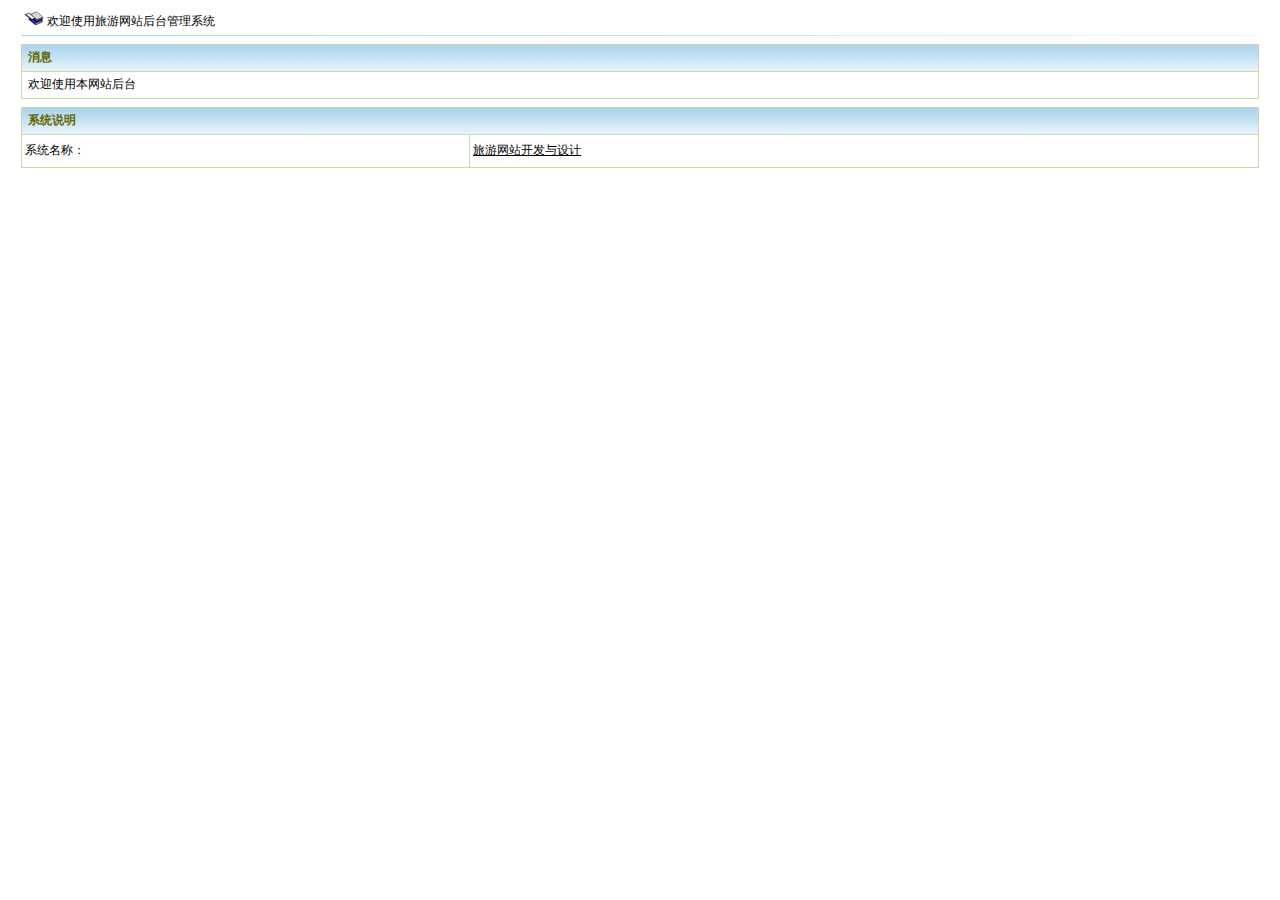
<file: WebSite4/AdminManger/main.html>
<html>
<head>
<meta http-equiv="Content-Type" content="text/html; charset=gb2312" />
<title>main</title>
<base target="_self"/>
<link rel="stylesheet" type="text/css" href="skin/css/base.css" />
<link rel="stylesheet" type="text/css" href="skin/css/main.css" />
</head>
<body leftmargin="8" topmargin='8'>
<table width="98%" border="0" align="center" cellpadding="0" cellspacing="0">
  <tr>
    <td><div style='float:left'> <img height="14" src="skin/images/frame/book1.gif" width="20" />&nbsp;��ӭʹ��������վ��̨����ϵͳ
    </div>
      <div style='float:right;padding-right:8px;'>
        <!--  //�����ӿ�  -->
      </div></td>
  </tr>
  <tr>
    <td height="1" background="skin/images/frame/sp_bg.gif" style='padding:0px'></td>
  </tr>
</table>
<table width="98%" align="center" border="0" cellpadding="3" cellspacing="1" bgcolor="#CBD8AC" style="margin-bottom:8px;margin-top:8px;">
  <tr>
    <td background="skin/images/frame/wbg.gif" bgcolor="#EEF4EA" class='title' style="height: 26px"><span>��Ϣ</span></td>
  </tr>
  <tr bgcolor="#FFFFFF">
    <td>&nbsp;��ӭʹ�ñ���վ��̨</td>
  </tr>
</table>
<table width="98%" align="center" border="0" cellpadding="4" cellspacing="1" bgcolor="#CBD8AC">
  <tr bgcolor="#EEF4EA">
    <td colspan="2" background="skin/images/frame/wbg.gif" class='title'><span>ϵͳ˵��</span></td>
  </tr>
  <tr bgcolor="#FFFFFF">
    <td height="32">
        ϵͳ���ƣ�</td>
    <td><u>������վ���������</u></td>
  </tr>
</table>
</body>
</html>
</file>
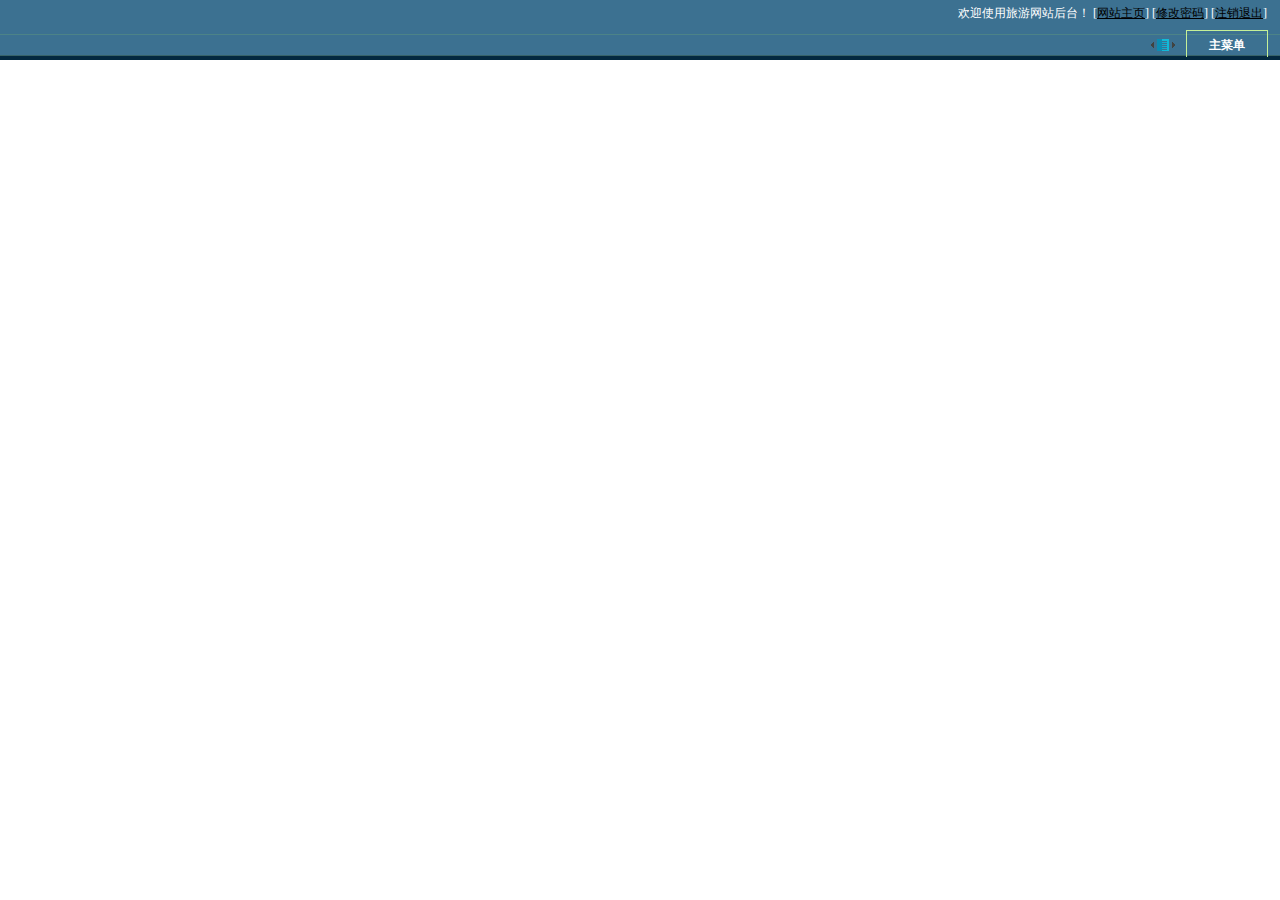
<file: WebSite4/AdminManger/top.html>
<!DOCTYPE html PUBLIC "-//W3C//DTD XHTML 1.0 Transitional//EN" "http://www.w3.org/TR/xhtml1/DTD/xhtml1-transitional.dtd">
<html xmlns="http://www.w3.org/1999/xhtml">
<head>
<meta http-equiv="Content-Type" content="text/html; charset=gb2312">
<title>top</title>
<link href="skin/css/base.css" rel="stylesheet" type="text/css">
<script language='javascript'>
var preFrameW = '206,*';
var FrameHide = 0;
var curStyle = 1;
var totalItem = 9;
function ChangeMenu(way){
	var addwidth = 10;
	var fcol = top.document.all.btFrame.cols;
	if(way==1) addwidth = 10;
	else if(way==-1) addwidth = -10;
	else if(way==0){
		if(FrameHide == 0){
			preFrameW = top.document.all.btFrame.cols;
			top.document.all.btFrame.cols = '0,*';
			FrameHide = 1;
			return;
		}else{
			top.document.all.btFrame.cols = preFrameW;
			FrameHide = 0;
			return;
		}
	}
	fcols = fcol.split(',');
	fcols[0] = parseInt(fcols[0]) + addwidth;
	top.document.all.btFrame.cols = fcols[0]+',*';
}


function mv(selobj,moveout,itemnum)
{
   if(itemnum==curStyle) return false;
   if(moveout=='m') selobj.className = 'itemsel';
   if(moveout=='o') selobj.className = 'item';
   return true;
}

function changeSel(itemnum)
{
  curStyle = itemnum;
  for(i=1;i<=totalItem;i++)
  {
     if(document.getElementById('item'+i)) document.getElementById('item'+i).className='item';
  }
  document.getElementById('item'+itemnum).className='itemsel';
}

</script>
<style>
body { padding:0px; margin:0px; }
#tpa {
	color: #009933;
	margin:0px;
	padding:0px;
	float:right;
	padding-right:10px;
}

#tpa dd {
	margin:0px;
	padding:0px;
	float:left;
	margin-right:2px;
}

#tpa dd.ditem {
	margin-right:8px;
}

#tpa dd.img {
  padding-top:6px;
}

div.item
{
  text-align:center;
	background:url(skin/images/frame/topitembg.gif) 0px 3px no-repeat;
	width:82px;
	height:26px;
	line-height:28px;
}

.itemsel {
  width:80px;
  text-align:center;
	border-left:1px solid #c5f097;
	border-right:1px solid #c5f097;
	border-top:1px solid #c5f097;
	height:26px;
	line-height:28px;
}

*html .itemsel {
	height:26px;
	line-height:26px;
}

a:link,a:visited {
 text-decoration: underline;
}

.item a:link, .item a:visited {
	font-size: 12px;
	color: #ffffff;
	text-decoration: none;
	font-weight: bold;
}

.itemsel a:hover {
	color: #ffffff;
	font-weight: bold;
	border-bottom:2px solid #E9FC65;
}

.itemsel a:link, .itemsel a:visited {
	font-size: 12px;
	color: #ffffff;
	text-decoration: none;
	font-weight: bold;
}

.itemsel a:hover {
	color: #ffffff;
	border-bottom:2px solid #E9FC65;
}

.rmain {
  padding-left:10px;
  /* background:url(skin/images/frame/toprightbg.gif) no-repeat; */
}
</style>
</head>
<body bgColor='#ffffff'>
<table width="100%" border="0" cellpadding="0" cellspacing="0" background="skin/images/frame/topbg.gif">
  <tr>
    <td width='20%' height="60"></td>
    <td width='80%' align="right" valign="bottom">
    	<table width="750" border="0" cellspacing="0" cellpadding="0">
      <tr>
      <td align="right" height="26" style="padding-right:10px;line-height:26px; color: #ffffff;">
        	��ӭʹ��������վ��̨��
        	[<a href="../Default.aspx"target="_blank">��վ��ҳ</a>]
        	[<a href=modifyPwd.aspx target='main'>�޸�����</a>]
        	[<a href=Login.aspx target="_top">ע���˳�</a>]&nbsp;
      </td>
      </tr>
      <tr>
        <td align="right" height="34" class="rmain">
		<dl id="tpa">
		<dd class='img'><a href="javascript:ChangeMenu(-1);"><img vspace="5" src="skin/images/frame/arrl.gif" border="0" width="5" height="8" alt="��С����"  title="��С����" /></a></dd>
		<dd class='img'><a href="javascript:ChangeMenu(0);"><img vspace="3" src="skin/images/frame/arrfc.gif" border="0" width="12" height="12" alt="��ʾ/��������" title="��ʾ/��������" /></a></dd>
		<dd class='img' style="margin-right:10px;"><a href="javascript:ChangeMenu(1);"><img vspace="5" src="skin/images/frame/arrr.gif" border="0" width="5" height="8" alt="��������" title="��������" /></a></dd>
		<dd><div class='itemsel' id='item1' onMouseMove="mv(this,'move',1);" onMouseOut="mv(this,'o',1);"><a href="menu.html" onclick="changeSel(1)" target="menu">���˵�</a></div></dd>

		</dl>
		</td>
      </tr>
    </table></td>
  </tr>
</table>
</body>
</html>
</file>
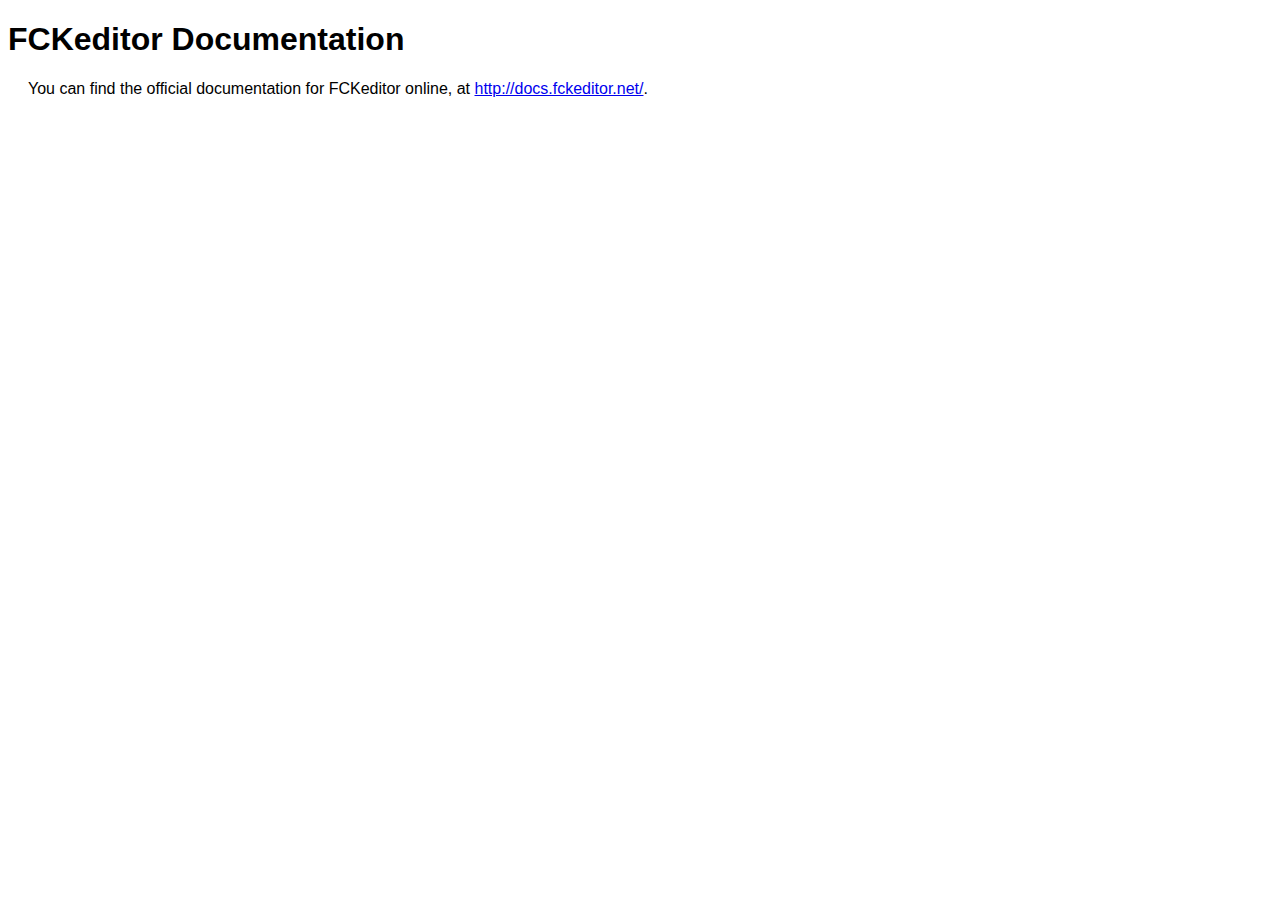
<file: WebSite4/fckeditor/_documentation.html>
﻿<!DOCTYPE html PUBLIC "-//W3C//DTD XHTML 1.0 Transitional//EN" "http://www.w3.org/TR/xhtml1/DTD/xhtml1-transitional.dtd">
<!--
 * FCKeditor - The text editor for Internet - http://www.fckeditor.net
 * Copyright (C) 2003-2010 Frederico Caldeira Knabben
 *
 * == BEGIN LICENSE ==
 *
 * Licensed under the terms of any of the following licenses at your
 * choice:
 *
 *  - GNU General Public License Version 2 or later (the "GPL")
 *    http://www.gnu.org/licenses/gpl.html
 *
 *  - GNU Lesser General Public License Version 2.1 or later (the "LGPL")
 *    http://www.gnu.org/licenses/lgpl.html
 *
 *  - Mozilla Public License Version 1.1 or later (the "MPL")
 *    http://www.mozilla.org/MPL/MPL-1.1.html
 *
 * == END LICENSE ==
-->
<html xmlns="http://www.w3.org/1999/xhtml">
<head>
	<title>FCKeditor - Documentation</title>
	<meta http-equiv="Content-Type" content="text/html; charset=utf-8" />
	<style type="text/css">
		body { font-family: arial, verdana, sans-serif }
		p { margin-left: 20px }
	</style>
</head>
<body>
	<h1>
		FCKeditor Documentation</h1>
	<p>
		You can find the official documentation for FCKeditor online, at <a href="http://docs.fckeditor.net/">
			http://docs.fckeditor.net/</a>.</p>
</body>
</html>
</file>
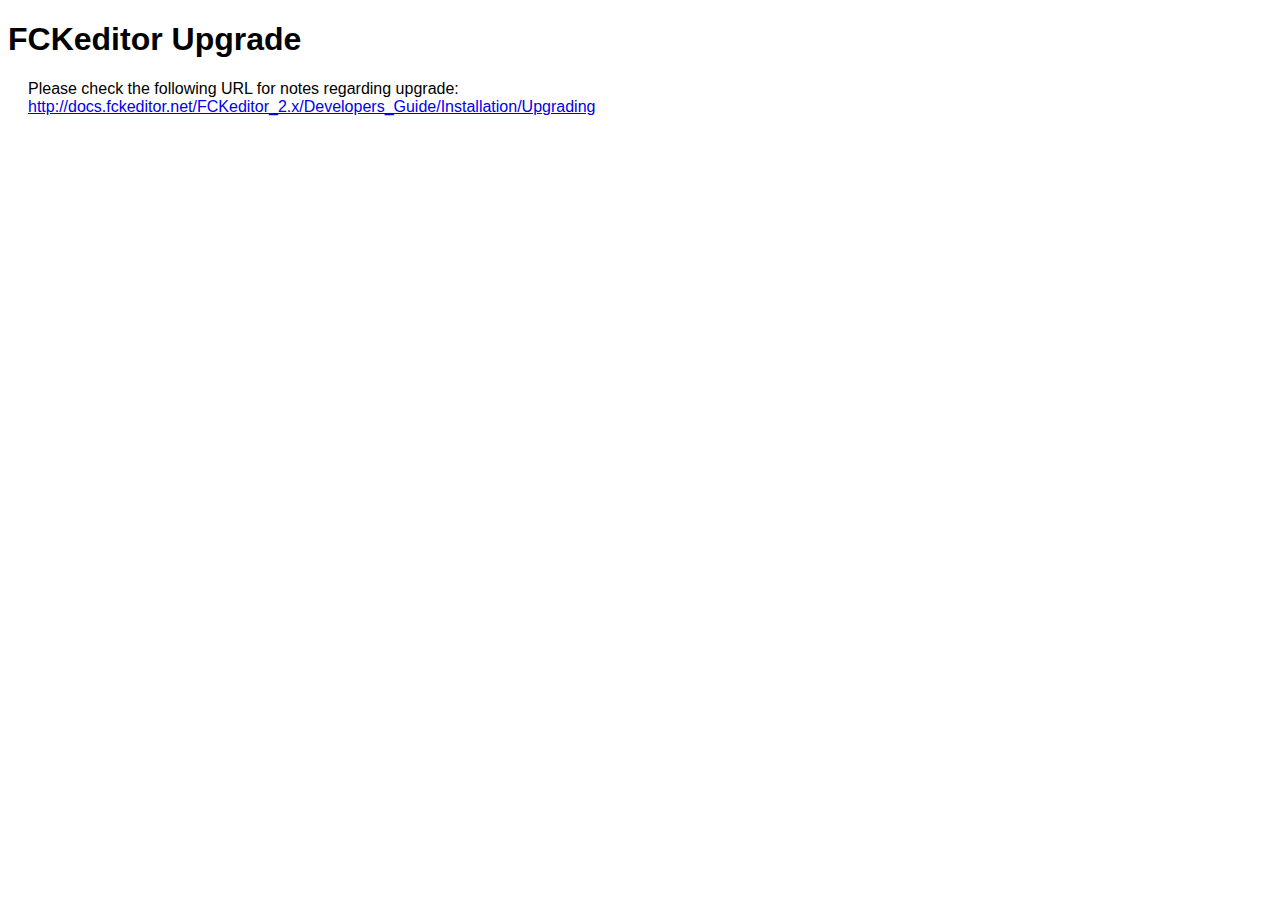
<file: WebSite4/fckeditor/_upgrade.html>
﻿<!DOCTYPE html PUBLIC "-//W3C//DTD XHTML 1.0 Transitional//EN" "http://www.w3.org/TR/xhtml1/DTD/xhtml1-transitional.dtd">
<!--
 * FCKeditor - The text editor for Internet - http://www.fckeditor.net
 * Copyright (C) 2003-2010 Frederico Caldeira Knabben
 *
 * == BEGIN LICENSE ==
 *
 * Licensed under the terms of any of the following licenses at your
 * choice:
 *
 *  - GNU General Public License Version 2 or later (the "GPL")
 *    http://www.gnu.org/licenses/gpl.html
 *
 *  - GNU Lesser General Public License Version 2.1 or later (the "LGPL")
 *    http://www.gnu.org/licenses/lgpl.html
 *
 *  - Mozilla Public License Version 1.1 or later (the "MPL")
 *    http://www.mozilla.org/MPL/MPL-1.1.html
 *
 * == END LICENSE ==
-->
<html xmlns="http://www.w3.org/1999/xhtml">
<head>
	<title>FCKeditor - Upgrade</title>
	<meta http-equiv="Content-Type" content="text/html; charset=utf-8" />
	<style type="text/css">
		body { font-family: arial, verdana, sans-serif }
		p { margin-left: 20px }
	</style>
</head>
<body>
	<h1>
		FCKeditor Upgrade</h1>
	<p>
		Please check the following URL for notes regarding upgrade:<br />
		<a href="http://docs.fckeditor.net/FCKeditor_2.x/Developers_Guide/Installation/Upgrading">
			http://docs.fckeditor.net/FCKeditor_2.x/Developers_Guide/Installation/Upgrading</a></p>
</body>
</html>
</file>
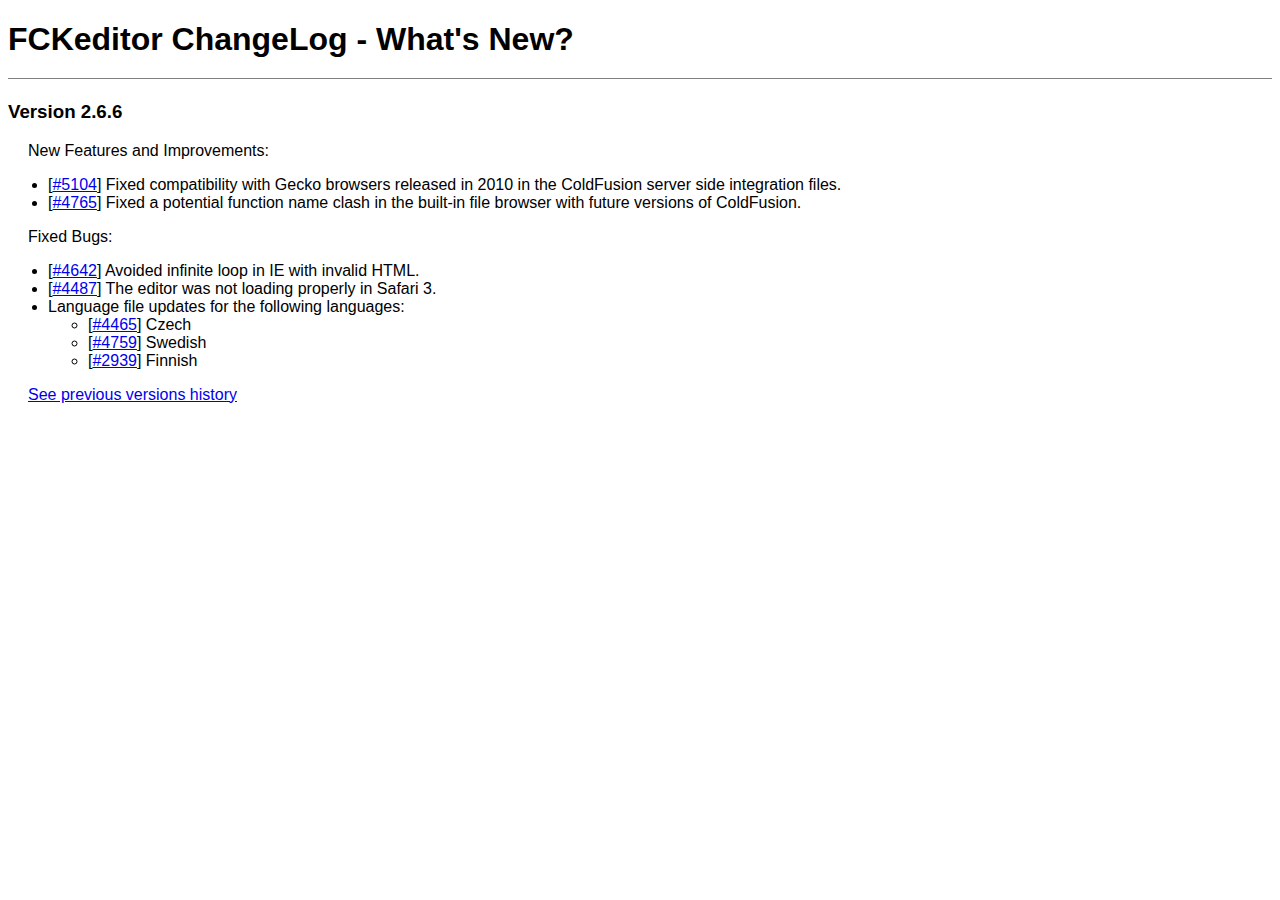
<file: WebSite4/fckeditor/_whatsnew.html>
﻿<!DOCTYPE html PUBLIC "-//W3C//DTD XHTML 1.0 Transitional//EN" "http://www.w3.org/TR/xhtml1/DTD/xhtml1-transitional.dtd">
<!--
 * FCKeditor - The text editor for Internet - http://www.fckeditor.net
 * Copyright (C) 2003-2010 Frederico Caldeira Knabben
 *
 * == BEGIN LICENSE ==
 *
 * Licensed under the terms of any of the following licenses at your
 * choice:
 *
 *  - GNU General Public License Version 2 or later (the "GPL")
 *    http://www.gnu.org/licenses/gpl.html
 *
 *  - GNU Lesser General Public License Version 2.1 or later (the "LGPL")
 *    http://www.gnu.org/licenses/lgpl.html
 *
 *  - Mozilla Public License Version 1.1 or later (the "MPL")
 *    http://www.mozilla.org/MPL/MPL-1.1.html
 *
 * == END LICENSE ==
-->
<html xmlns="http://www.w3.org/1999/xhtml">
<head>
	<title>FCKeditor ChangeLog - What's New?</title>
	<meta http-equiv="Content-Type" content="text/html; charset=utf-8" />
	<style type="text/css">
		body { font-family: arial, verdana, sans-serif }
		p { margin-left: 20px }
		h1 { border-bottom: solid 1px gray; padding-bottom: 20px }
	</style>
</head>
<body>
	<h1>
		FCKeditor ChangeLog - What's New?</h1>
	<h3>
		Version 2.6.6</h3>
	<p>
		New Features and Improvements:</p>
	<ul>
		<li>[<a target="_blank" href="http://dev.fckeditor.net/ticket/5104">#5104</a>] Fixed
			compatibility with Gecko browsers released in 2010 in the ColdFusion server side integration files.</li>
		<li>[<a target="_blank" href="http://dev.fckeditor.net/ticket/4765">#4765</a>] Fixed
			a potential function name clash in the built-in file browser with future versions of ColdFusion.</li>
	</ul>
	<p>
		Fixed Bugs:</p>
	<ul>
		<li>[<a target="_blank" href="http://dev.fckeditor.net/ticket/4642">#4642</a>] Avoided infinite 
			loop in IE with invalid HTML.</li>
		<li>[<a target="_blank" href="http://dev.fckeditor.net/ticket/4487">#4487</a>] The editor was not loading properly in Safari 3.</li>
		<li>Language file updates for the following languages:
			<ul>
				<li>[<a target="_blank" href="http://dev.fckeditor.net/ticket/4465">#4465</a>] Czech </li>
				<li>[<a target="_blank" href="http://dev.fckeditor.net/ticket/4759">#4759</a>] Swedish </li>
				<li>[<a target="_blank" href="http://dev.fckeditor.net/ticket/2939">#2939</a>] Finnish </li>
			</ul>
		</li>
	</ul>
	<p>
		<a href="_whatsnew_history.html">See previous versions history</a></p>
</body>
</html>
</file>
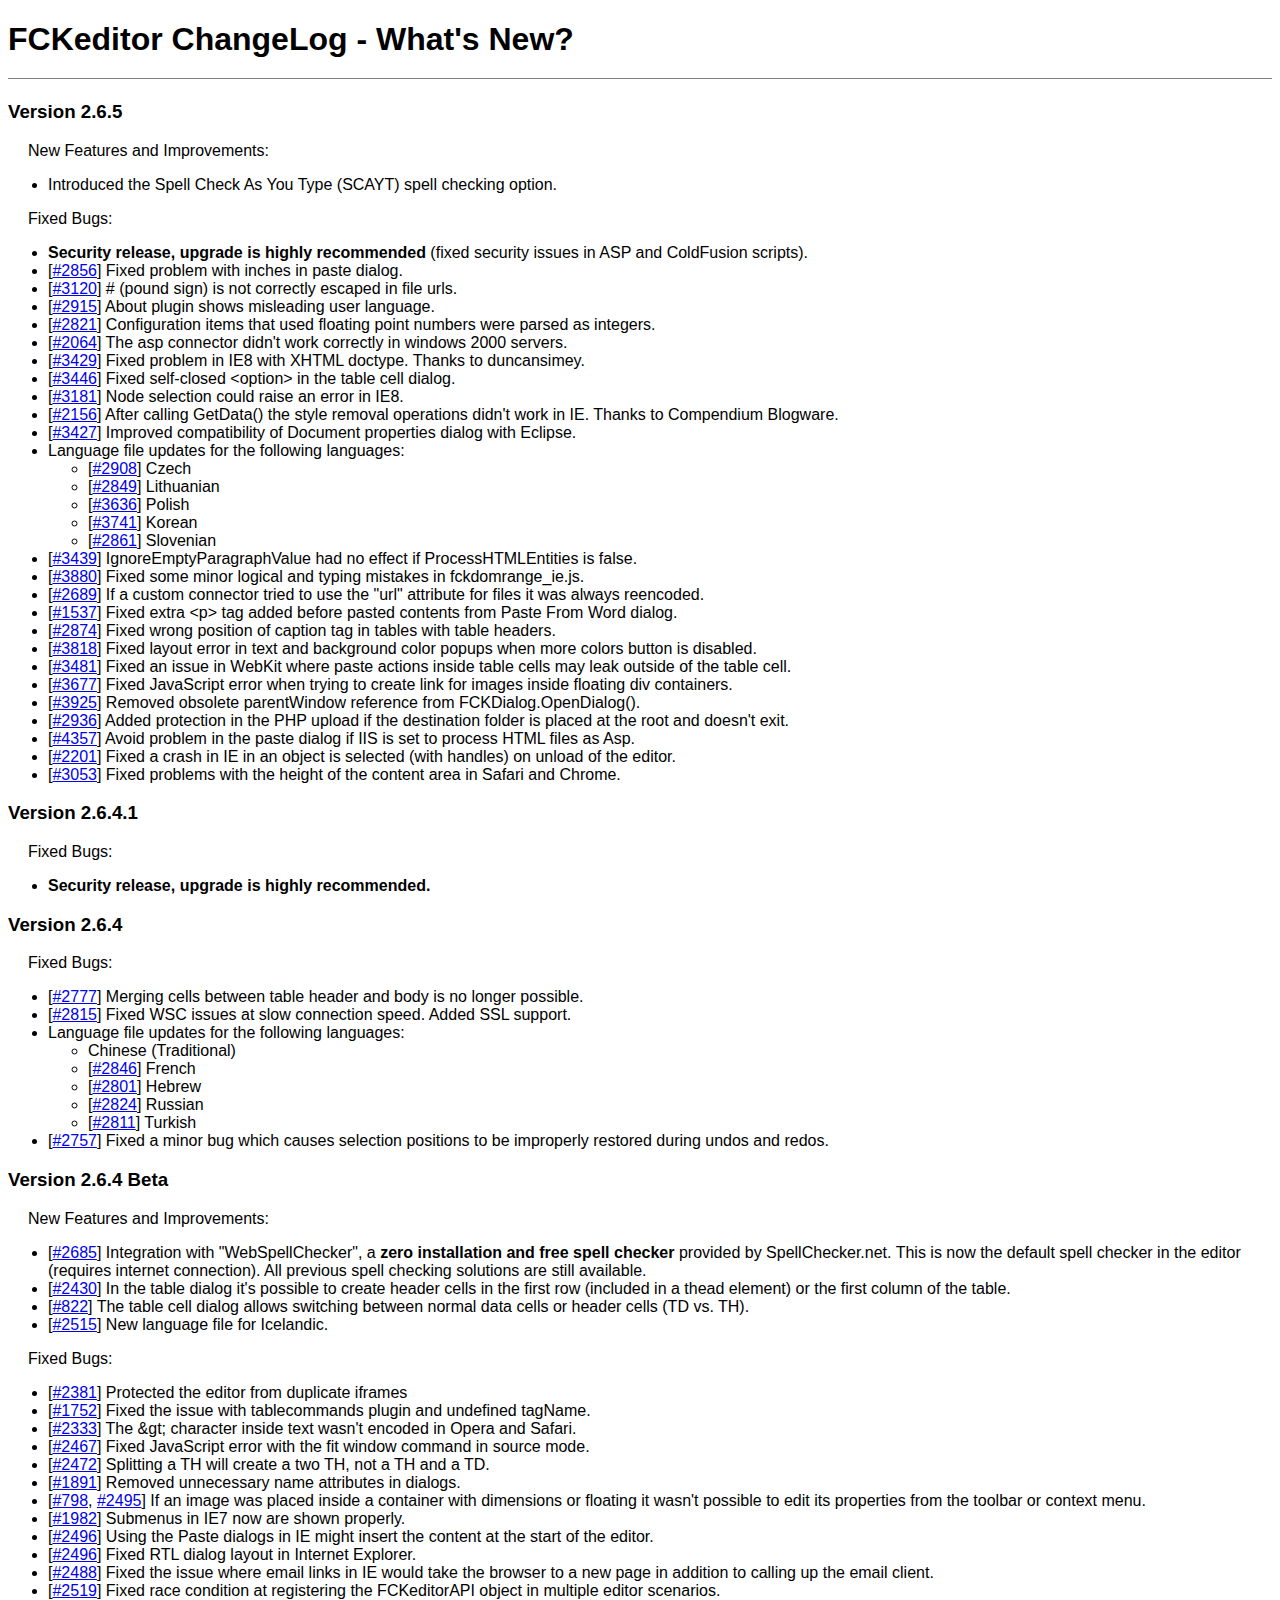
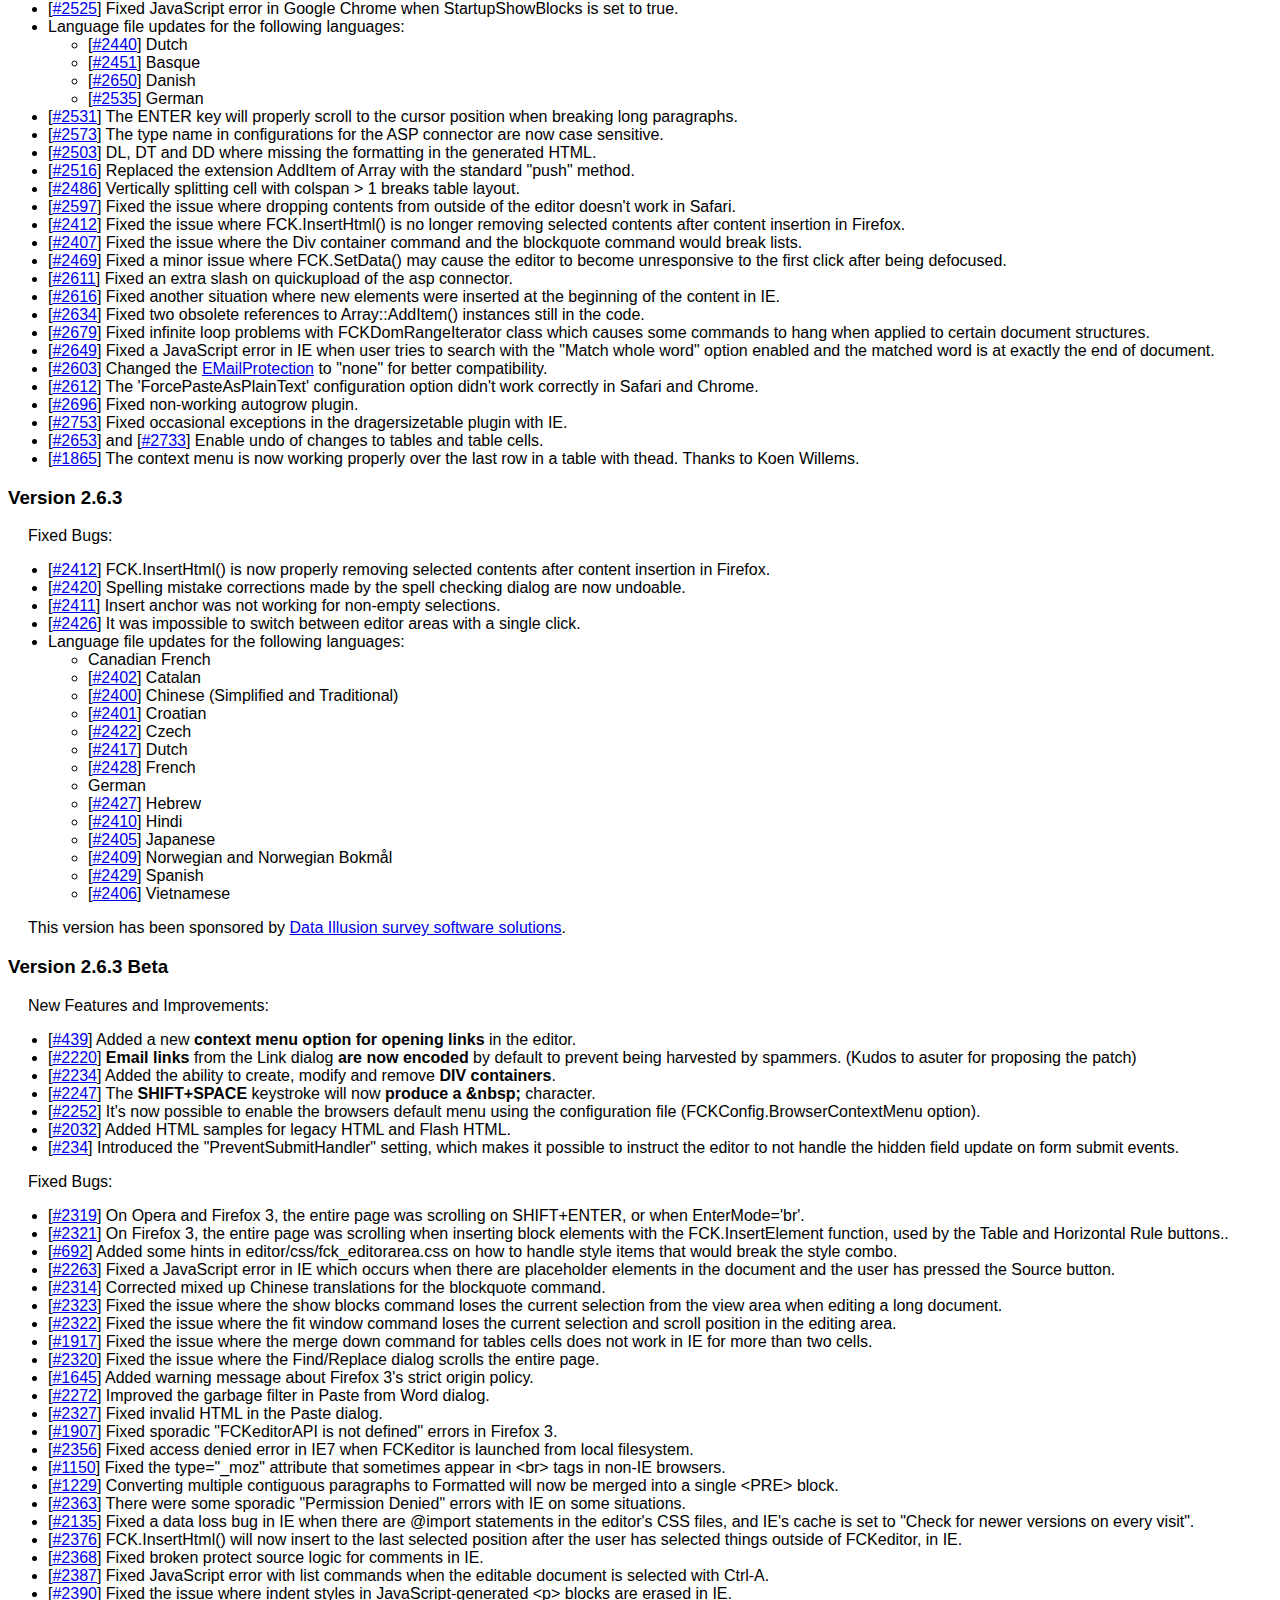
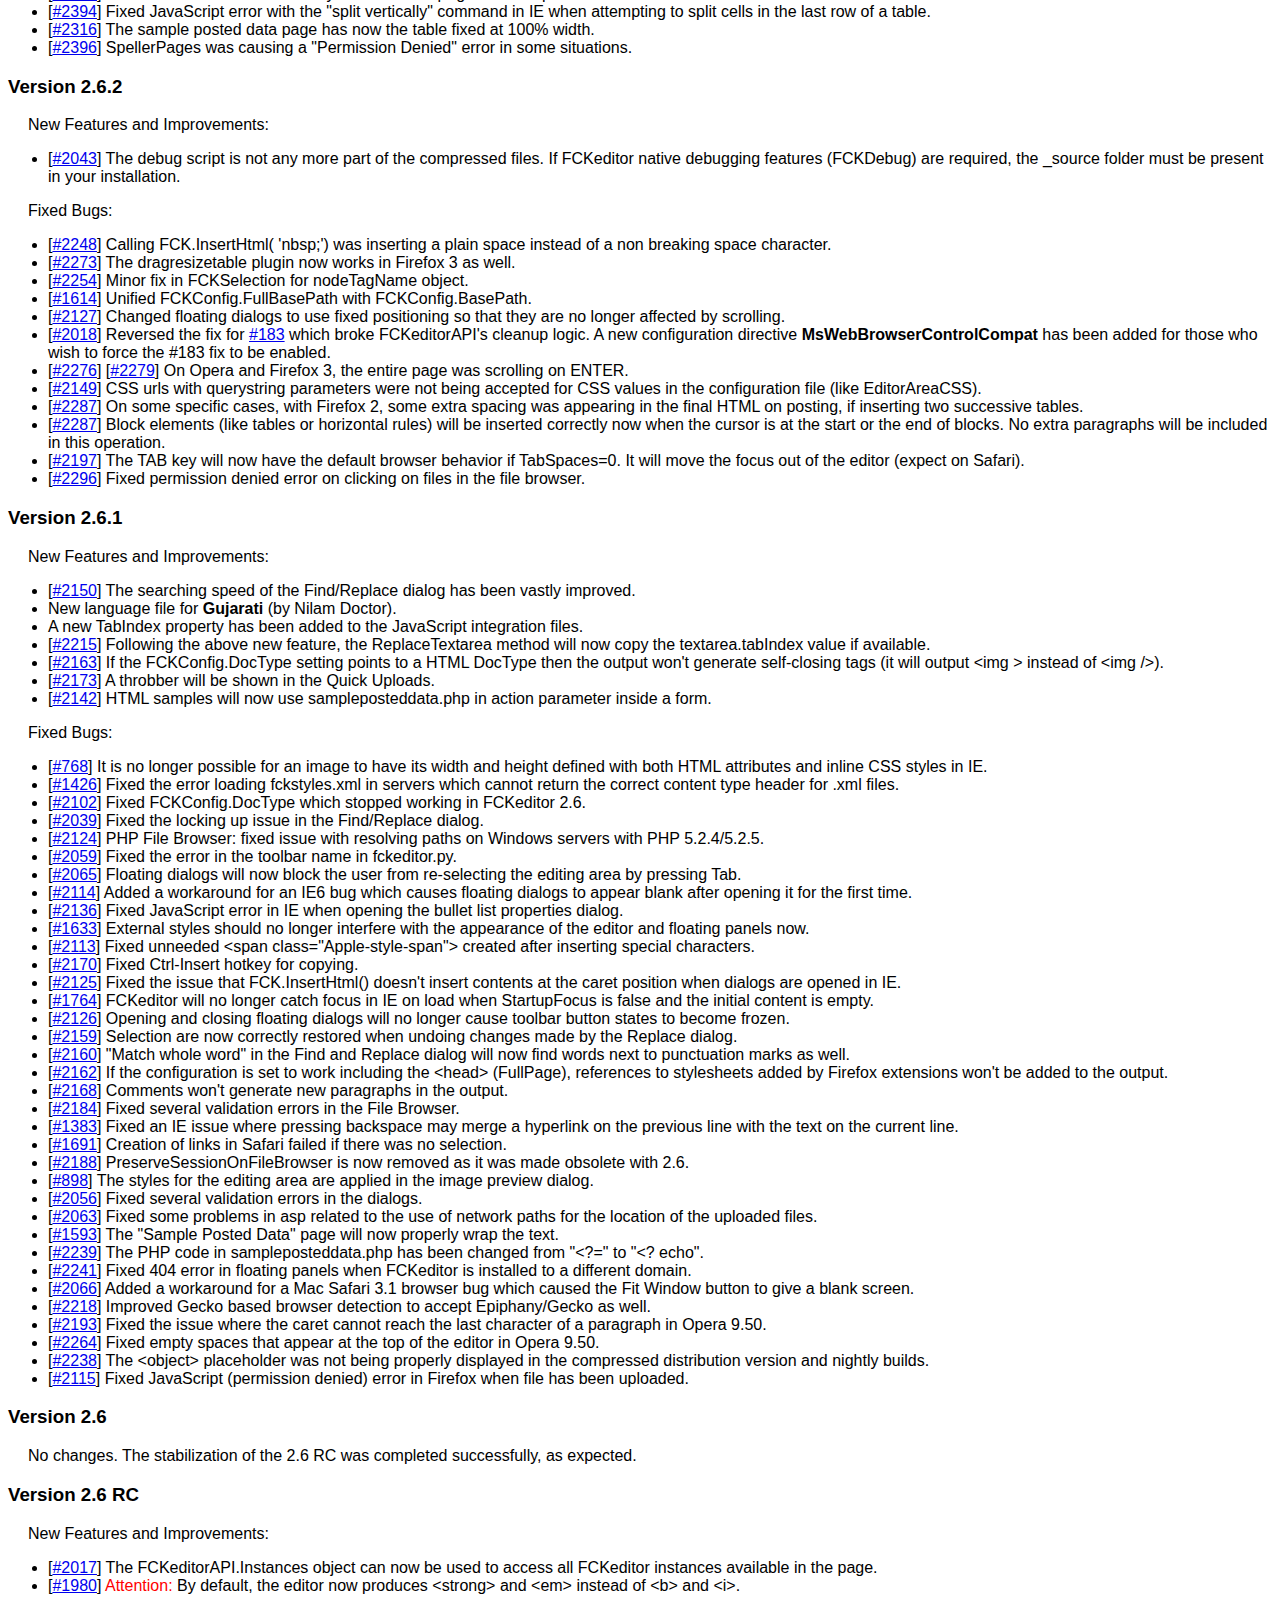
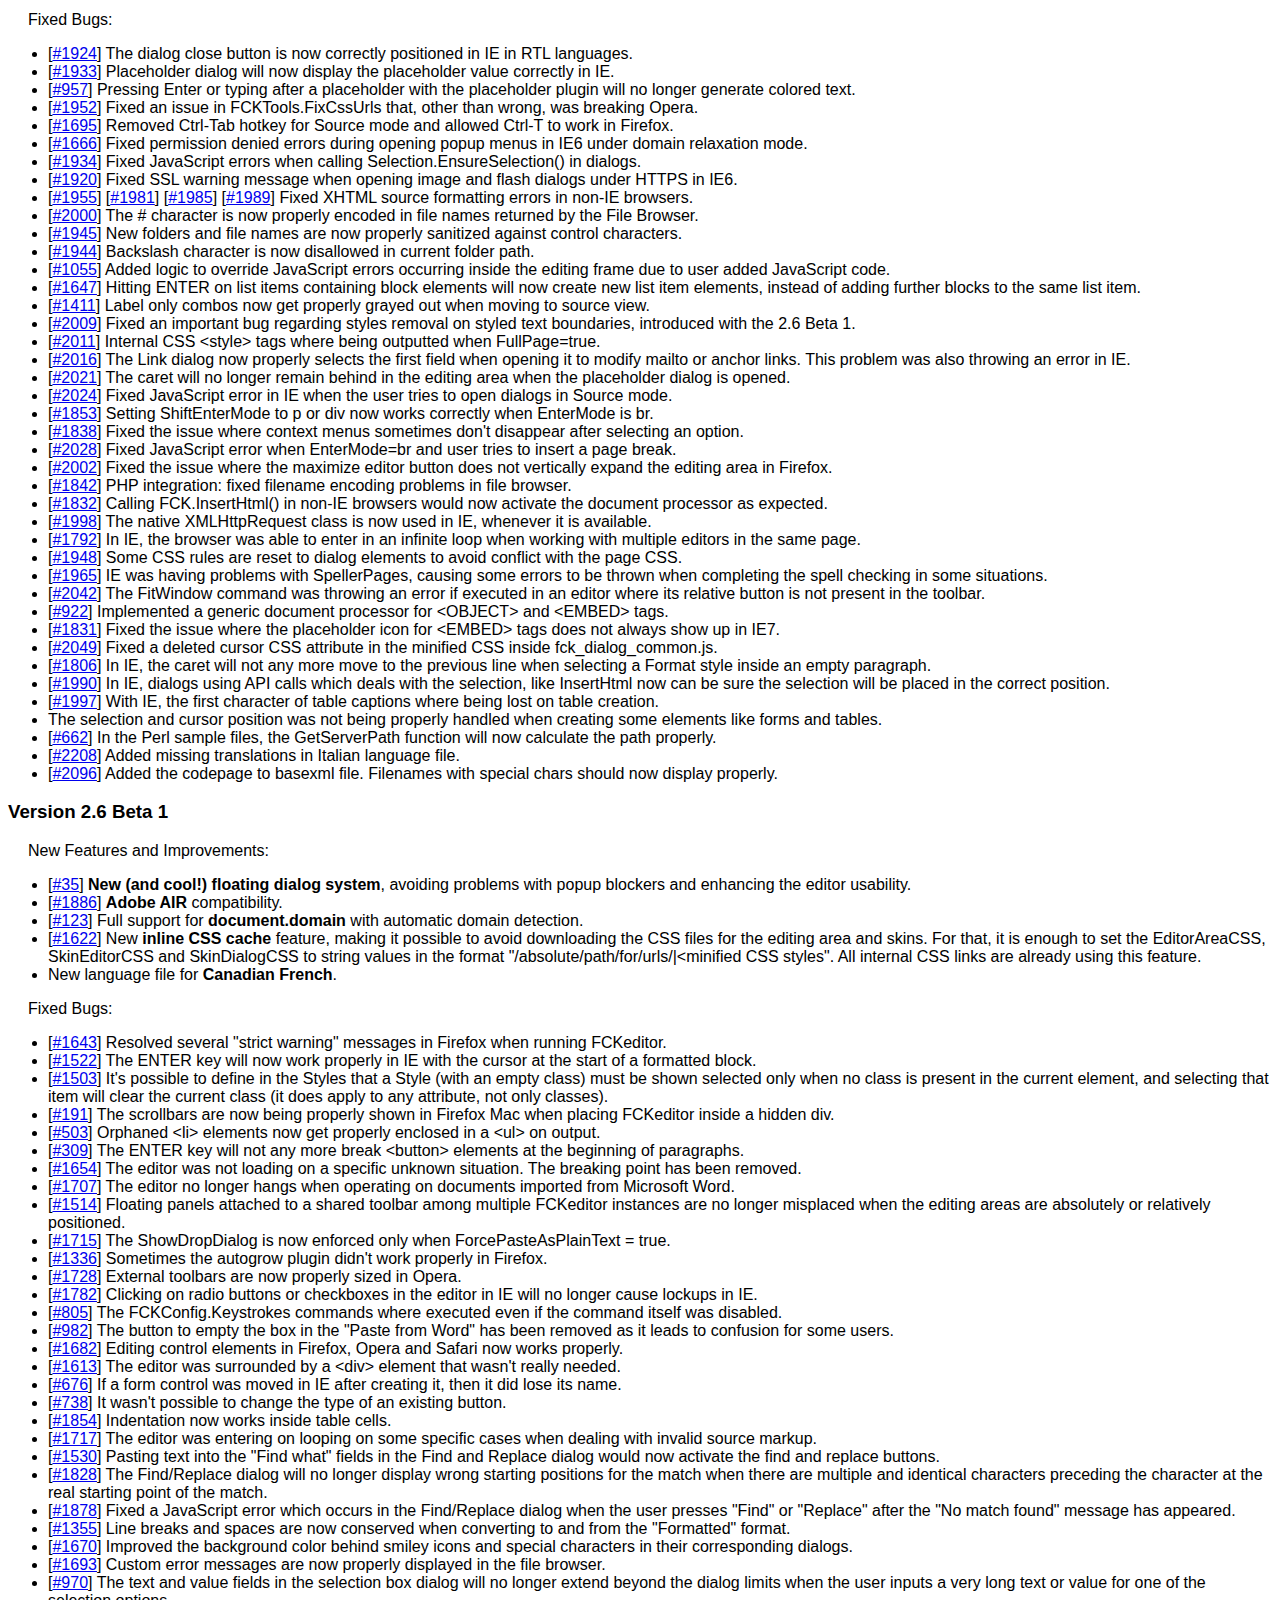
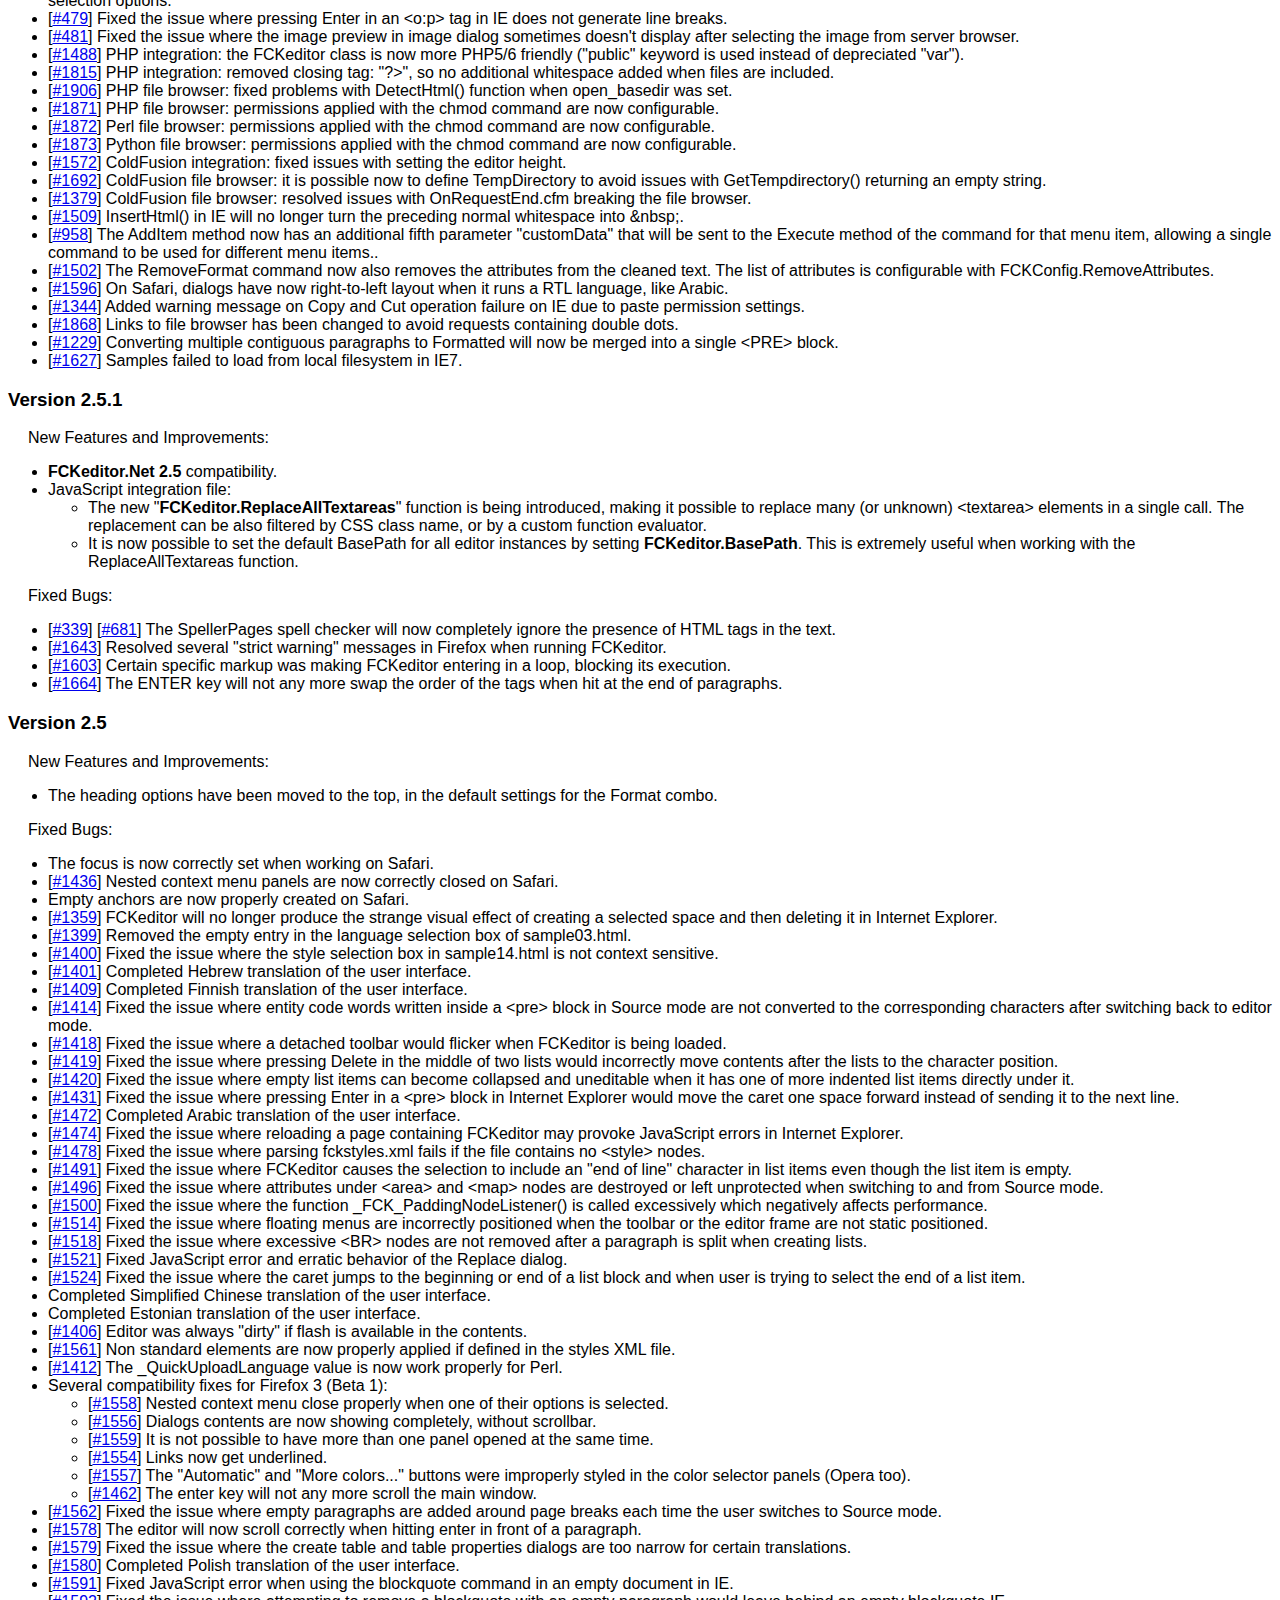
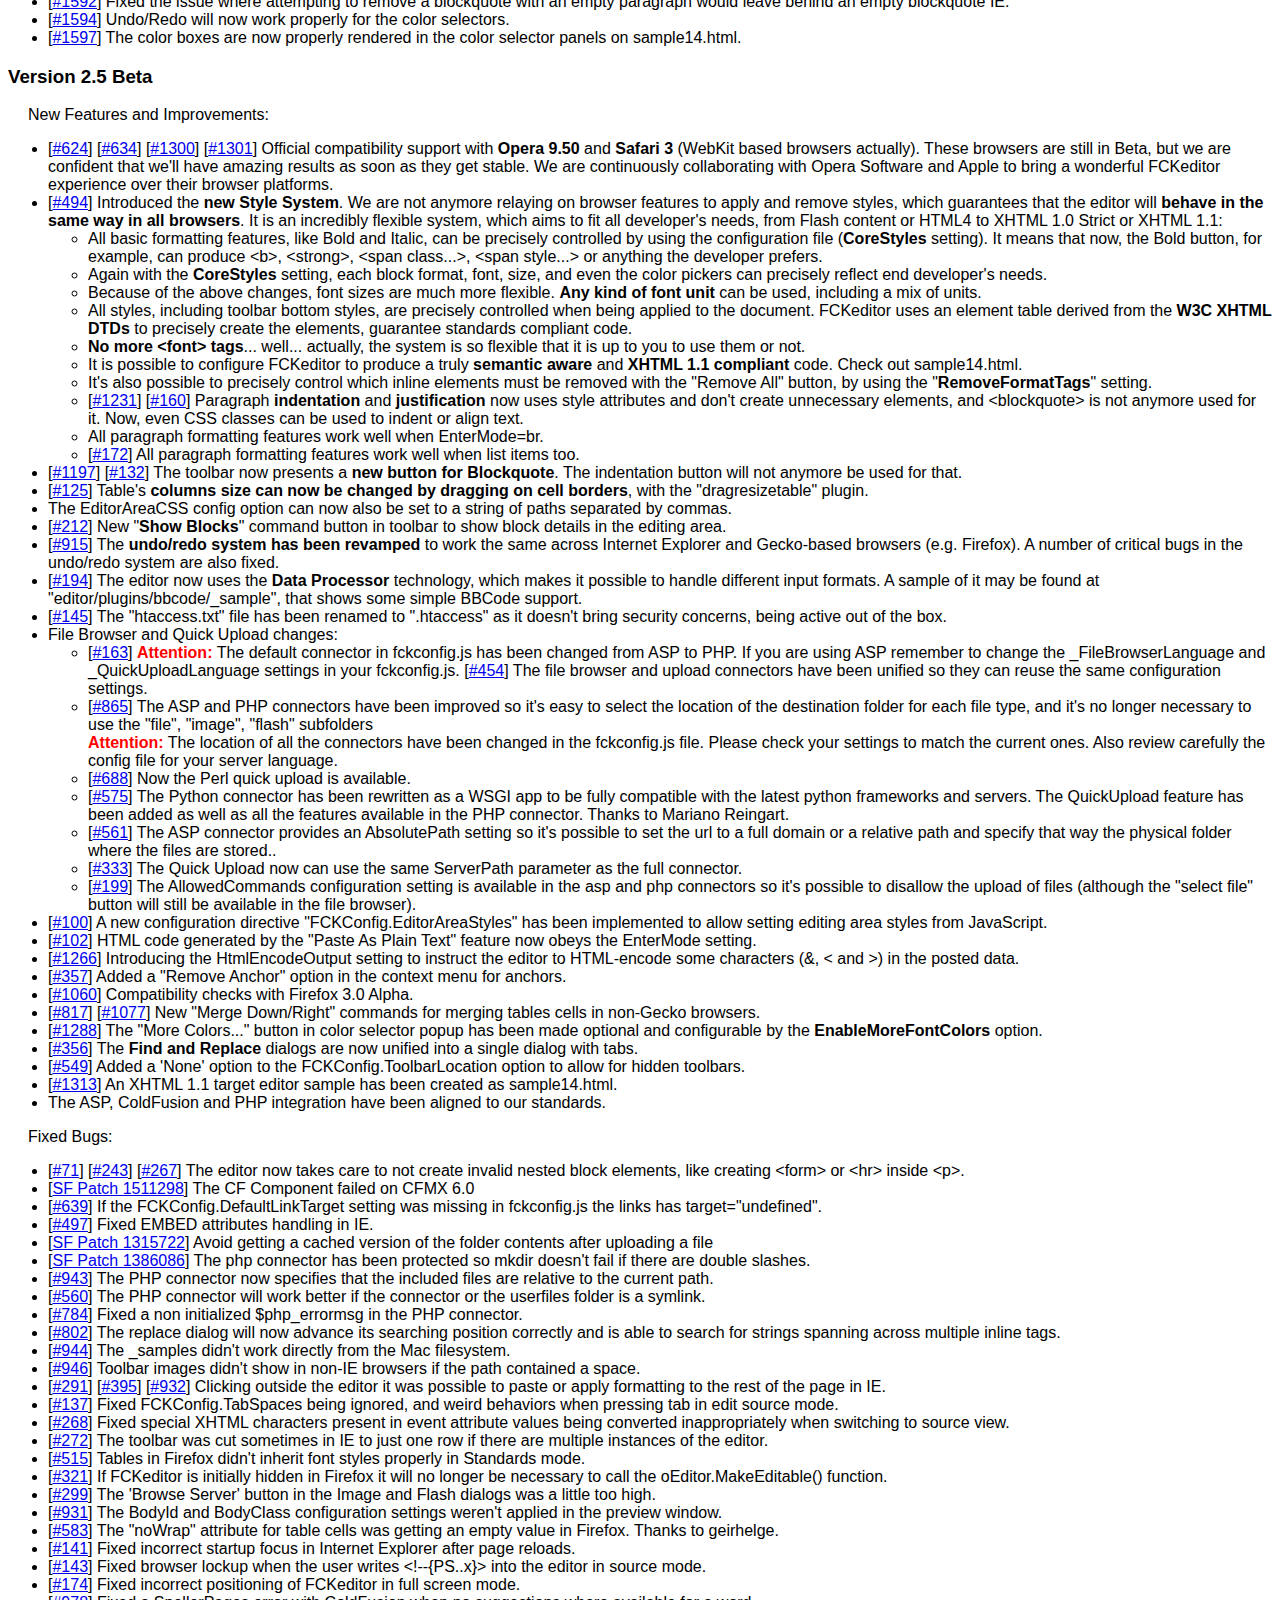
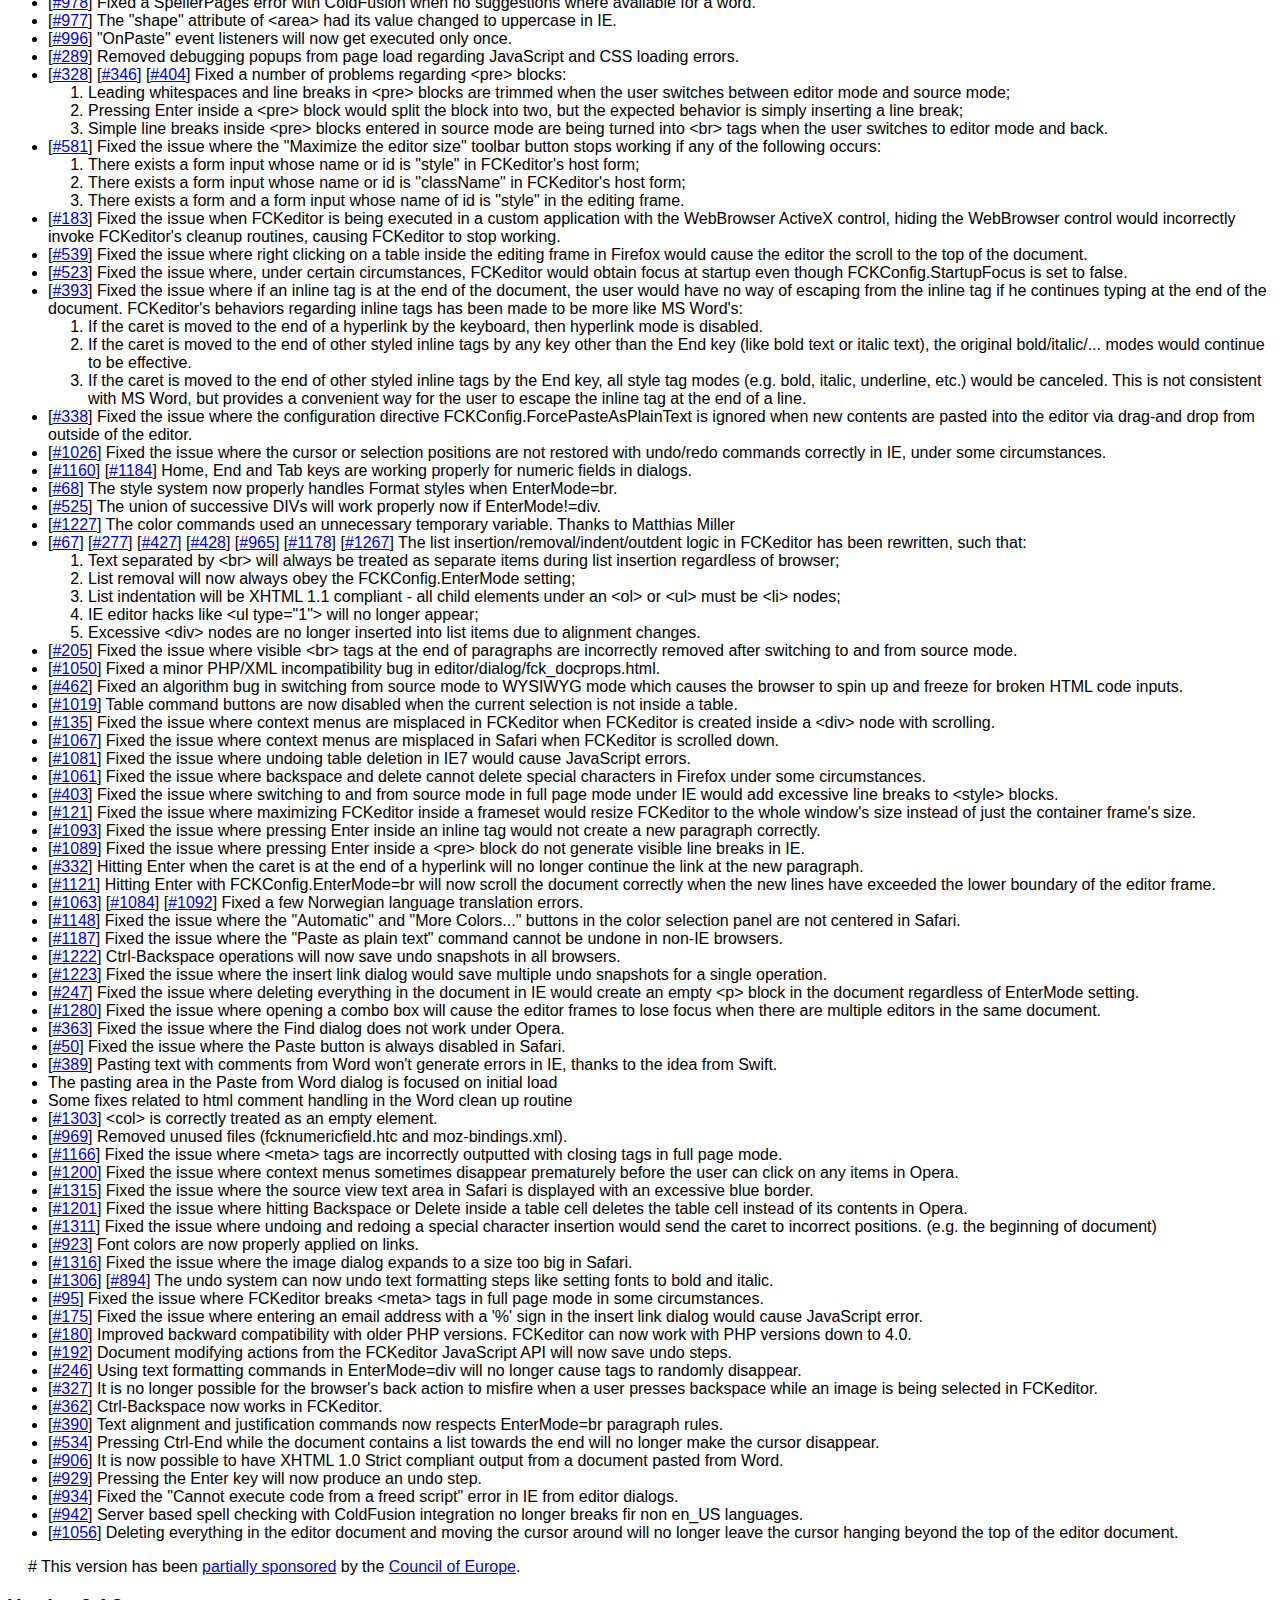
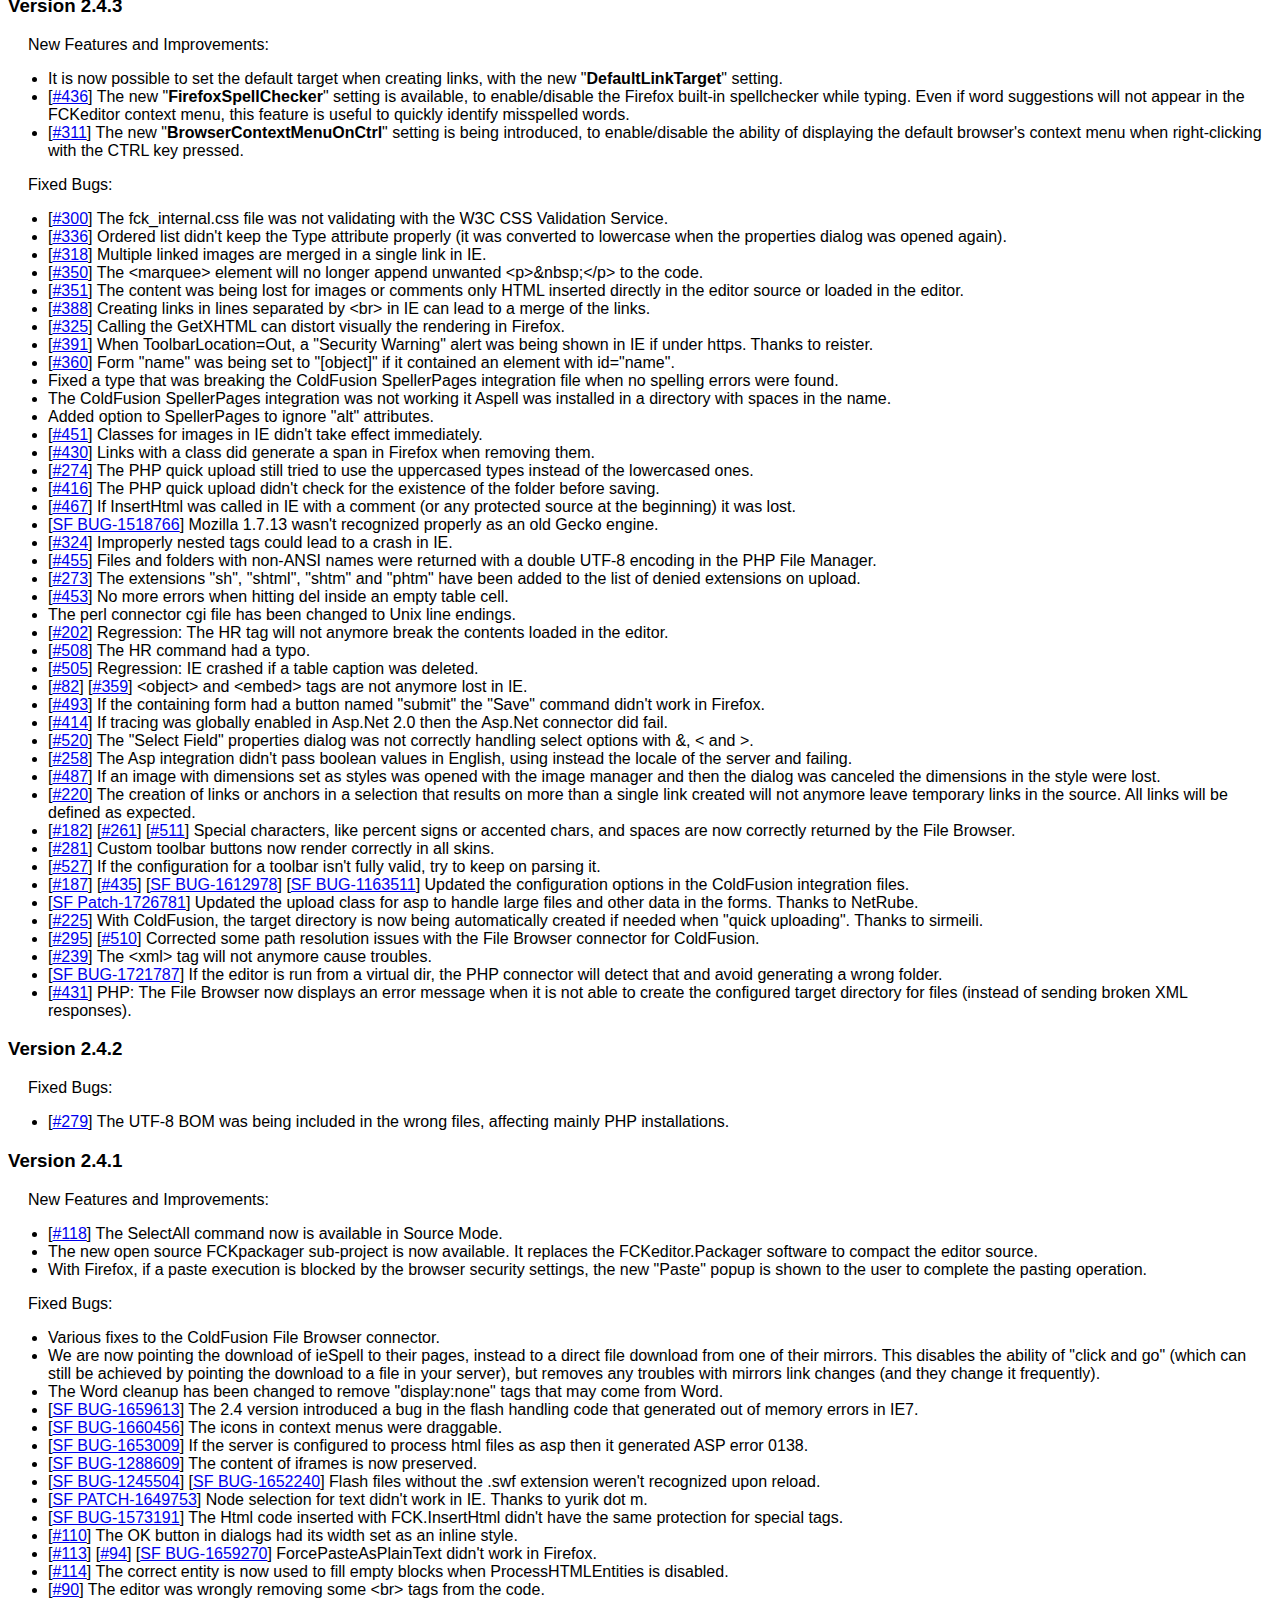
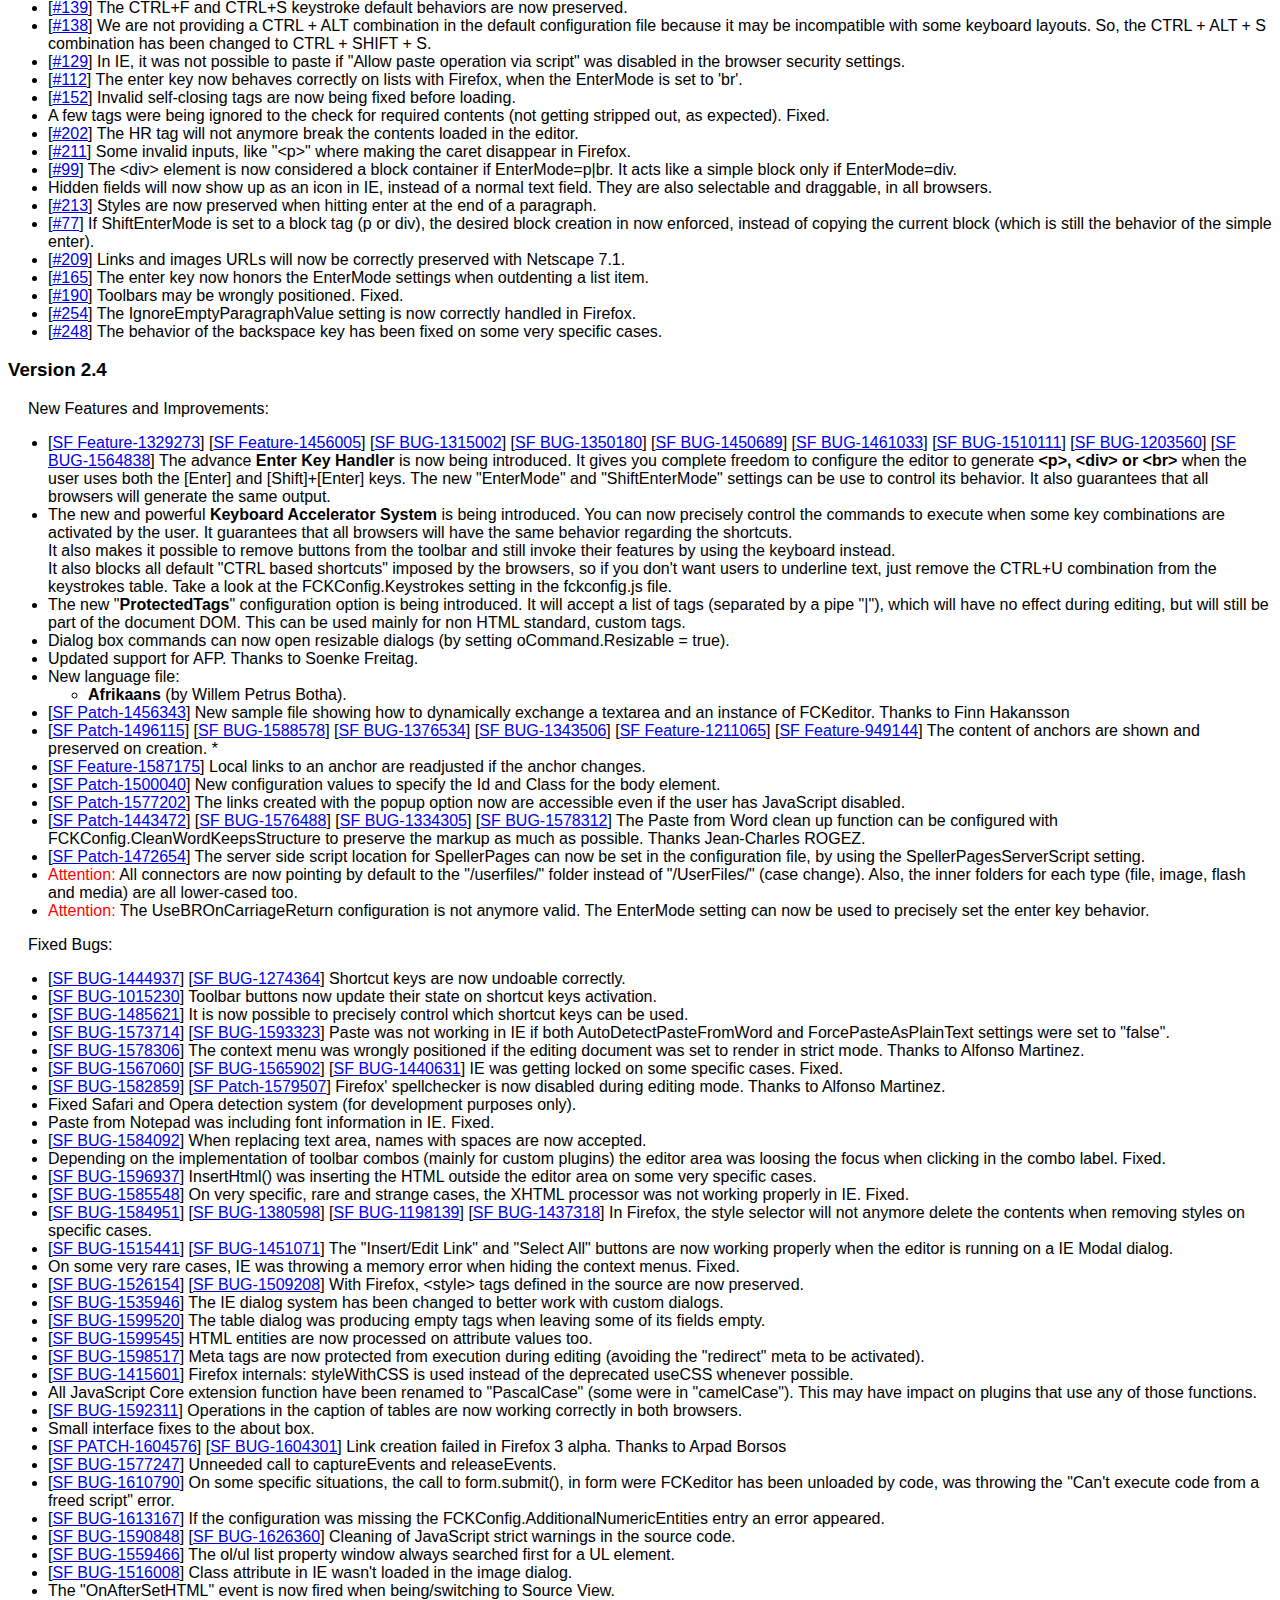
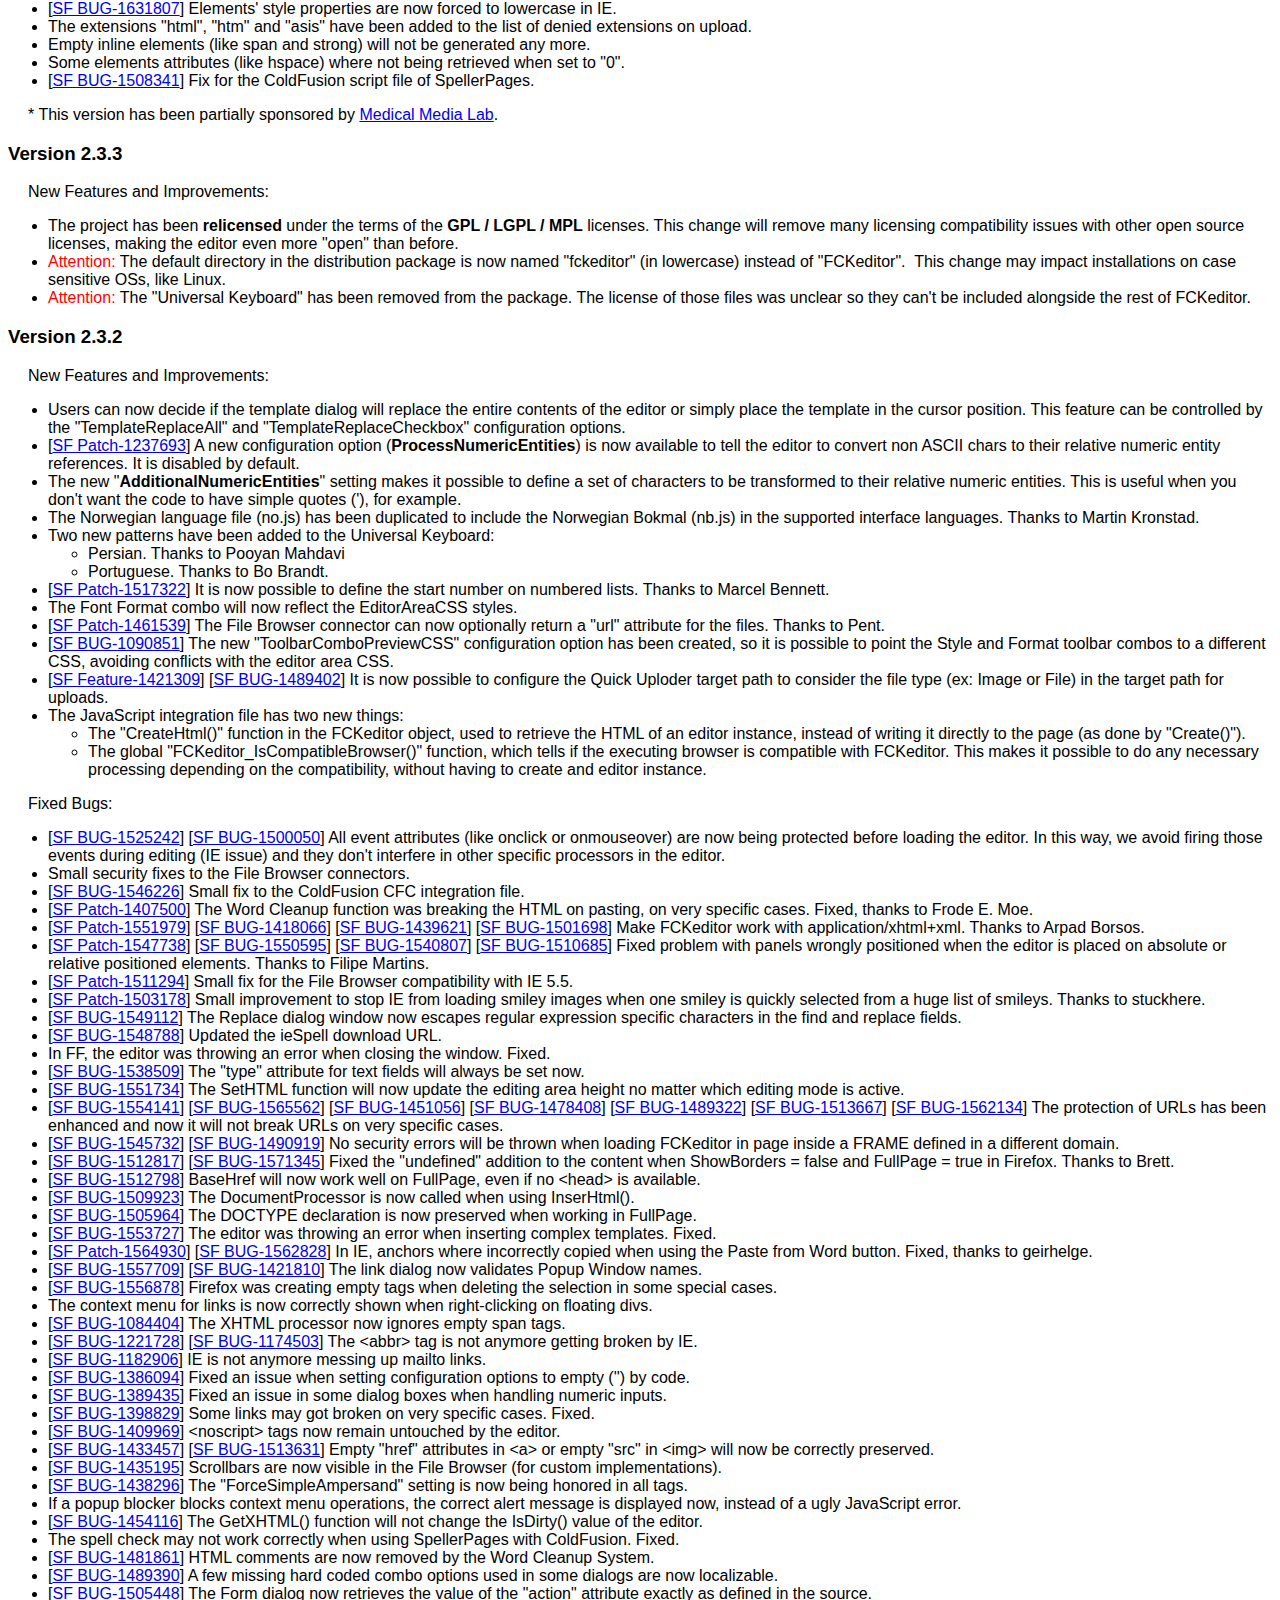
<file: WebSite4/fckeditor/_whatsnew_history.html>
﻿<!DOCTYPE html PUBLIC "-//W3C//DTD XHTML 1.0 Transitional//EN" "http://www.w3.org/TR/xhtml1/DTD/xhtml1-transitional.dtd">
<!--
 * FCKeditor - The text editor for Internet - http://www.fckeditor.net
 * Copyright (C) 2003-2010 Frederico Caldeira Knabben
 *
 * == BEGIN LICENSE ==
 *
 * Licensed under the terms of any of the following licenses at your
 * choice:
 *
 *  - GNU General Public License Version 2 or later (the "GPL")
 *    http://www.gnu.org/licenses/gpl.html
 *
 *  - GNU Lesser General Public License Version 2.1 or later (the "LGPL")
 *    http://www.gnu.org/licenses/lgpl.html
 *
 *  - Mozilla Public License Version 1.1 or later (the "MPL")
 *    http://www.mozilla.org/MPL/MPL-1.1.html
 *
 * == END LICENSE ==
-->
<html xmlns="http://www.w3.org/1999/xhtml">
<head>
	<title>FCKeditor ChangeLog - What's New?</title>
	<meta http-equiv="Content-Type" content="text/html; charset=utf-8" />
	<style type="text/css">
		body { font-family: arial, verdana, sans-serif }
		p { margin-left: 20px }
		h1 { border-bottom: solid 1px gray; padding-bottom: 20px }
	</style>
</head>
<body>
	<h1>
		FCKeditor ChangeLog - What's New?</h1>
	<h3>
		Version 2.6.5</h3>
	<p>
		New Features and Improvements:</p>
	<ul>
		<li>Introduced the Spell Check As You Type (SCAYT) spell checking option.</li>
	</ul>
	<p>
		Fixed Bugs:</p>
	<ul>
		<li><strong>Security release, upgrade is highly recommended</strong> (fixed security issues in ASP and ColdFusion scripts).
			</li>
		<li>[<a target="_blank" href="http://dev.fckeditor.net/ticket/2856">#2856</a>] Fixed
			problem with inches in paste dialog.</li>
		<li>[<a target="_blank" href="http://dev.fckeditor.net/ticket/3120">#3120</a>]
			# (pound sign) is not correctly escaped in file urls.</li>
		<li>[<a target="_blank" href="http://dev.fckeditor.net/ticket/2915">#2915</a>]
			About plugin shows misleading user language.</li>
		<li>[<a target="_blank" href="http://dev.fckeditor.net/ticket/2821">#2821</a>] Configuration
			items that used floating point numbers were parsed as integers.</li>
		<li>[<a target="_blank" href="http://dev.fckeditor.net/ticket/2604">#2064</a>] The asp
			connector didn't work correctly in windows 2000 servers.</li>
		<li>[<a target="_blank" href="http://dev.fckeditor.net/ticket/3429">#3429</a>] Fixed
			problem in IE8 with XHTML doctype. Thanks to duncansimey.</li>
		<li>[<a target="_blank" href="http://dev.fckeditor.net/ticket/3446">#3446</a>] Fixed self-closed
 			&lt;option&gt; in the table cell dialog.</li>
		<li>[<a target="_blank" href="http://dev.fckeditor.net/ticket/3181">#3181</a>] Node selection
			could raise an error in IE8.</li>
		<li>[<a target="_blank" href="http://dev.fckeditor.net/ticket/2156">#2156</a>]
			After calling GetData() the style removal operations didn't work in IE. Thanks to
			Compendium Blogware.</li>
	  <li>[<a target="_blank" href="http://dev.fckeditor.net/ticket/3427">#3427</a>] Improved
 			compatibility of Document properties dialog with Eclipse.</li>
		<li>Language file updates for the following languages:
			<ul>
				<li>[<a target="_blank" href="http://dev.fckeditor.net/ticket/2908">#2908</a>] Czech </li>
				<li>[<a target="_blank" href="http://dev.fckeditor.net/ticket/2849">#2849</a>] Lithuanian</li>
				<li>[<a target="_blank" href="http://dev.fckeditor.net/ticket/3636">#3636</a>] Polish</li>
				<li>[<a target="_blank" href="http://dev.fckeditor.net/ticket/3741">#3741</a>] Korean</li>
				<li>[<a target="_blank" href="http://dev.fckeditor.net/ticket/2861">#2861</a>] Slovenian</li>
			</ul>
		</li>
		<li>[<a target="_blank" href="http://dev.fckeditor.net/ticket/3439">#3439</a>] IgnoreEmptyParagraphValue
			had no effect if ProcessHTMLEntities is false.</li>
		<li>[<a target="_blank" href="http://dev.fckeditor.net/ticket/3880">#3880</a>] Fixed some minor
			logical and typing mistakes in fckdomrange_ie.js.</li>
		<li>[<a target="_blank" href="http://dev.fckeditor.net/ticket/2689">#2689</a>] If a
			custom connector tried to use the "url" attribute for files it was always reencoded.</li>
		<li>[<a target="_blank" href="http://dev.fckeditor.net/ticket/1537">#1537</a>] Fixed extra
			&lt;p&gt; tag added before pasted contents from Paste From Word dialog.</li>
		<li>[<a target="_blank" href="http://dev.fckeditor.net/ticket/2874">#2874</a>] Fixed wrong position
			of caption tag in tables with table headers.</li>
		<li>[<a target="_blank" href="http://dev.fckeditor.net/ticket/3818">#3818</a>] Fixed layout error
			in text and background color popups when more colors button is disabled.</li>
 		<li>[<a target="_blank" href="http://dev.fckeditor.net/ticket/3481">#3481</a>] Fixed an issue in
 			WebKit where paste actions inside table cells may leak outside of the table cell.</li>
 		<li>[<a target="_blank" href="http://dev.fckeditor.net/ticket/3677">#3677</a>] Fixed JavaScript
 			error when trying to create link for images inside floating div containers.</li>
 		<li>[<a target="_blank" href="http://dev.fckeditor.net/ticket/3925">#3925</a>] Removed obsolete
 			parentWindow reference from FCKDialog.OpenDialog().</li>
 		<li>[<a target="_blank" href="http://dev.fckeditor.net/ticket/2936">#2936</a>] Added protection
			in the PHP upload if the destination folder is placed at the root and doesn't exit.</li>
 		<li>[<a target="_blank" href="http://dev.fckeditor.net/ticket/4357">#4357</a>] Avoid problem in
			the paste dialog if IIS is set to process HTML files as Asp.</li>
		<li>[<a target="_blank" href="http://dev.fckeditor.net/ticket/2201">#2201</a>] Fixed a crash in IE
 			in an object is selected (with handles) on unload of the editor.</li>
		<li>[<a target="_blank" href="http://dev.fckeditor.net/ticket/3053">#3053</a>] Fixed problems with
			the height of the content area in Safari and Chrome.</li>
	</ul>
	<h3>
		Version 2.6.4.1</h3>
	<p>
		Fixed Bugs:</p>
	<ul>
		<li><strong>Security release, upgrade is highly recommended.</strong></li>
	</ul>
	<h3>
		Version 2.6.4</h3>
	<p>
		Fixed Bugs:</p>
	<ul>
		<li>[<a target="_blank" href="http://dev.fckeditor.net/ticket/2777">#2777</a>] Merging
			cells between table header and body is no longer possible.</li>
		<li>[<a target="_blank" href="http://dev.fckeditor.net/ticket/2815">#2815</a>] Fixed
			WSC issues at slow connection speed. Added SSL support.</li>
		<li>Language file updates for the following languages:
			<ul>
				<li>Chinese (Traditional)</li>
				<li>[<a target="_blank" href="http://dev.fckeditor.net/ticket/2846">#2846</a>] French</li>
				<li>[<a target="_blank" href="http://dev.fckeditor.net/ticket/2801">#2801</a>] Hebrew</li>
				<li>[<a target="_blank" href="http://dev.fckeditor.net/ticket/2824">#2824</a>] Russian</li>
				<li>[<a target="_blank" href="http://dev.fckeditor.net/ticket/2811">#2811</a>] Turkish</li>
			</ul>
		</li>
		<li>[<a target="_blank" href="http://dev.fckeditor.net/ticket/2757">#2757</a>] Fixed
			a minor bug which causes selection positions to be improperly restored during undos
			and redos.</li>
	</ul>
	<h3>
		Version 2.6.4 Beta</h3>
	<p>
		New Features and Improvements:</p>
	<ul>
		<li>[<a target="_blank" href="http://dev.fckeditor.net/ticket/2685">#2685</a>] Integration
			with "WebSpellChecker", a <strong>zero installation and free spell checker</strong>
			provided by SpellChecker.net. This is now the default spell checker in the editor
			(requires internet connection). All previous spell checking solutions are still
			available.</li>
		<li>[<a target="_blank" href="http://dev.fckeditor.net/ticket/2430">#2430</a>] In the
			table dialog it's possible to create header cells in the first row (included in
			a thead element) or the first column of the table. </li>
		<li>[<a target="_blank" href="http://dev.fckeditor.net/ticket/822">#822</a>] The table
			cell dialog allows switching between normal data cells or header cells (TD vs. TH).
		</li>
		<li>[<a target="_blank" href="http://dev.fckeditor.net/ticket/2515">#2515</a>] New language
			file for Icelandic.</li>
	</ul>
	<p>
		Fixed Bugs:</p>
	<ul>
		<li>[<a target="_blank" href="http://dev.fckeditor.net/ticket/2381">#2381</a>] Protected
			the editor from duplicate iframes</li>
		<li>[<a target="_blank" href="http://dev.fckeditor.net/ticket/1752">#1752</a>] Fixed
			the issue with tablecommands plugin and undefined tagName.</li>
		<li>[<a target="_blank" href="http://dev.fckeditor.net/ticket/2333">#2333</a>] The &amp;gt;
			character inside text wasn't encoded in Opera and Safari.</li>
		<li>[<a target="_blank" href="http://dev.fckeditor.net/ticket/2467">#2467</a>] Fixed
			JavaScript error with the fit window command in source mode.</li>
		<li>[<a target="_blank" href="http://dev.fckeditor.net/ticket/2472">#2472</a>] Splitting
			a TH will create a two TH, not a TH and a TD.</li>
		<li>[<a target="_blank" href="http://dev.fckeditor.net/ticket/1891">#1891</a>] Removed
			unnecessary name attributes in dialogs. </li>
		<li>[<a target="_blank" href="http://dev.fckeditor.net/ticket/798">#798</a>, <a target="_blank"
			href="http://dev.fckeditor.net/ticket/2495">#2495</a>] If an image was placed inside
			a container with dimensions or floating it wasn't possible to edit its properties
			from the toolbar or context menu.</li>
		<li>[<a target="_blank" href="http://dev.fckeditor.net/ticket/1982">#1982</a>] Submenus
			in IE7 now are shown properly.</li>
		<li>[<a target="_blank" href="http://dev.fckeditor.net/ticket/2496">#2496</a>] Using
			the Paste dialogs in IE might insert the content at the start of the editor.</li>
		<li>[<a target="_blank" href="http://dev.fckeditor.net/ticket/2349">#2496</a>] Fixed
			RTL dialog layout in Internet Explorer.</li>
		<li>[<a target="_blank" href="http://dev.fckeditor.net/ticket/2488">#2488</a>] Fixed
			the issue where email links in IE would take the browser to a new page in addition
			to calling up the email client.</li>
		<li>[<a target="_blank" href="http://dev.fckeditor.net/ticket/2519">#2519</a>] Fixed
			race condition at registering the FCKeditorAPI object in multiple editor scenarios.</li>
		<li>[<a target="_blank" href="http://dev.fckeditor.net/ticket/2525">#2525</a>] Fixed
			JavaScript error in Google Chrome when StartupShowBlocks is set to true.</li>
		<li>Language file updates for the following languages:
			<ul>
				<li>[<a target="_blank" href="http://dev.fckeditor.net/ticket/2440">#2440</a>] Dutch</li>
				<li>[<a target="_blank" href="http://dev.fckeditor.net/ticket/2451">#2451</a>] Basque</li>
				<li>[<a target="_blank" href="http://dev.fckeditor.net/ticket/2451">#2650</a>] Danish</li>
				<li>[<a target="_blank" href="http://dev.fckeditor.net/ticket/2208">#2535</a>] German
				</li>
			</ul>
		</li>
		<li>[<a target="_blank" href="http://dev.fckeditor.net/ticket/2531">#2531</a>] The ENTER
			key will properly scroll to the cursor position when breaking long paragraphs.</li>
		<li>[<a target="_blank" href="http://dev.fckeditor.net/ticket/2573">#2573</a>] The type
			name in configurations for the ASP connector are now case sensitive.</li>
		<li>[<a target="_blank" href="http://dev.fckeditor.net/ticket/2503">#2503</a>] DL, DT
			and DD where missing the formatting in the generated HTML.</li>
		<li>[<a target="_blank" href="http://dev.fckeditor.net/ticket/2516">#2516</a>] Replaced
			the extension AddItem of Array with the standard "push" method.</li>
		<li>[<a target="_blank" href="http://dev.fckeditor.net/ticket/2486">#2486</a>] Vertically
			splitting cell with colspan &gt; 1 breaks table layout.</li>
		<li>[<a target="_blank" href="http://dev.fckeditor.net/ticket/2597">#2597</a>] Fixed
			the issue where dropping contents from outside of the editor doesn't work in Safari.</li>
		<li>[<a target="_blank" href="http://dev.fckeditor.net/ticket/2412">#2412</a>] Fixed
			the issue where FCK.InsertHtml() is no longer removing selected contents after content
			insertion in Firefox.</li>
		<li>[<a target="_blank" href="http://dev.fckeditor.net/ticket/2407">#2407</a>] Fixed
			the issue where the Div container command and the blockquote command would break
			lists.</li>
		<li>[<a target="_blank" href="http://dev.fckeditor.net/ticket/2469">#2469</a>] Fixed
			a minor issue where FCK.SetData() may cause the editor to become unresponsive to
			the first click after being defocused.</li>
		<li>[<a target="_blank" href="http://dev.fckeditor.net/ticket/2611">#2611</a>] Fixed
			an extra slash on quickupload of the asp connector.</li>
		<li>[<a target="_blank" href="http://dev.fckeditor.net/ticket/2616">#2616</a>] Fixed
			another situation where new elements were inserted at the beginning of the content
			in IE.</li>
		<li>[<a target="_blank" href="http://dev.fckeditor.net/ticket/2634">#2634</a>] Fixed
			two obsolete references to Array::AddItem() instances still in the code.</li>
		<li>[<a target="_blank" href="http://dev.fckeditor.net/ticket/2679">#2679</a>] Fixed
			infinite loop problems with FCKDomRangeIterator class which causes some commands
			to hang when applied to certain document structures.</li>
		<li>[<a target="_blank" href="http://dev.fckeditor.net/ticket/2649">#2649</a>] Fixed
			a JavaScript error in IE when user tries to search with the "Match whole word" option
			enabled and the matched word is at exactly the end of document.</li>
		<li>[<a target="_blank" href="http://dev.fckeditor.net/ticket/2603">#2603</a>] Changed
			the <a href="http://docs.fckeditor.net/EMailProtection">EMailProtection</a> to "none"
			for better compatibility.</li>
		<li>[<a target="_blank" href="http://dev.fckeditor.net/ticket/2612">#2612</a>] The 'ForcePasteAsPlainText'
			configuration option didn't work correctly in Safari and Chrome.</li>
		<li>[<a target="_blank" href="http://dev.fckeditor.net/ticket/2696">#2696</a>] Fixed
			non-working autogrow plugin.</li>
		<li>[<a target="_blank" href="http://dev.fckeditor.net/ticket/2753">#2753</a>] Fixed
			occasional exceptions in the dragersizetable plugin with IE.</li>
		<li>[<a target="_blank" href="http://dev.fckeditor.net/ticket/2653">#2653</a>] and [<a
			target="_blank" href="http://dev.fckeditor.net/ticket/2733">#2733</a>] Enable undo
			of changes to tables and table cells.</li>
		<li>[<a target="_blank" href="http://dev.fckeditor.net/ticket/1865">#1865</a>] The context
			menu is now working properly over the last row in a table with thead. Thanks to
			Koen Willems.</li>
	</ul>
	<h3>
		Version 2.6.3</h3>
	<p>
		Fixed Bugs:</p>
	<ul>
		<li>[<a target="_blank" href="http://dev.fckeditor.net/ticket/2412">#2412</a>] FCK.InsertHtml()
			is now properly removing selected contents after content insertion in Firefox.</li>
		<li>[<a target="_blank" href="http://dev.fckeditor.net/ticket/2420">#2420</a>] Spelling
			mistake corrections made by the spell checking dialog are now undoable. </li>
		<li>[<a target="_blank" href="http://dev.fckeditor.net/ticket/2411">#2411</a>] Insert
			anchor was not working for non-empty selections.</li>
		<li>[<a target="_blank" href="http://dev.fckeditor.net/ticket/2426">#2426</a>] It was
			impossible to switch between editor areas with a single click.</li>
		<li>Language file updates for the following languages:
			<ul>
				<li>Canadian French</li>
				<li>[<a target="_blank" href="http://dev.fckeditor.net/ticket/2402">#2402</a>] Catalan
				</li>
				<li>[<a target="_blank" href="http://dev.fckeditor.net/ticket/2400">#2400</a>] Chinese
					(Simplified and Traditional)</li>
				<li>[<a target="_blank" href="http://dev.fckeditor.net/ticket/2401">#2401</a>] Croatian</li>
				<li>[<a target="_blank" href="http://dev.fckeditor.net/ticket/2422">#2422</a>] Czech</li>
				<li>[<a target="_blank" href="http://dev.fckeditor.net/ticket/2417">#2417</a>] Dutch</li>
				<li>[<a target="_blank" href="http://dev.fckeditor.net/ticket/2428">#2428</a>] French</li>
				<li>German</li>
				<li>[<a target="_blank" href="http://dev.fckeditor.net/ticket/2427">#2427</a>] Hebrew</li>
				<li>[<a target="_blank" href="http://dev.fckeditor.net/ticket/2410">#2410</a>] Hindi</li>
				<li>[<a target="_blank" href="http://dev.fckeditor.net/ticket/2405">#2405</a>] Japanese</li>
				<li>[<a target="_blank" href="http://dev.fckeditor.net/ticket/2409">#2409</a>] Norwegian
					and Norwegian Bokmål</li>
				<li>[<a target="_blank" href="http://dev.fckeditor.net/ticket/2429">#2429</a>] Spanish</li>
				<li>[<a target="_blank" href="http://dev.fckeditor.net/ticket/2406">#2406</a>] Vietnamese</li>
			</ul>
		</li>
	</ul>
	<p>
		This version has been sponsored by <a href="http://www.dataillusion.com/fs/">Data Illusion
			survey software solutions</a>.</p>
	<h3>
		Version 2.6.3 Beta</h3>
	<p>
		New Features and Improvements:</p>
	<ul>
		<li>[<a target="_blank" href="http://dev.fckeditor.net/ticket/439">#439</a>] Added a
			new <strong>context menu option for opening links</strong> in the editor.</li>
		<li>[<a target="_blank" href="http://dev.fckeditor.net/ticket/2220">#2220</a>] <strong>
			Email links</strong> from the Link dialog <strong>are now encoded</strong> by default
			to prevent being harvested by spammers. (Kudos to asuter for proposing the patch)
		</li>
		<li>[<a target="_blank" href="http://dev.fckeditor.net/ticket/2234">#2234</a>] Added
			the ability to create, modify and remove <strong>DIV containers</strong>. </li>
		<li>[<a target="_blank" href="http://dev.fckeditor.net/ticket/2247">#2247</a>] The <strong>
			SHIFT+SPACE</strong> keystroke will now <strong>produce a &amp;nbsp;</strong> character.
		</li>
		<li>[<a target="_blank" href="http://dev.fckeditor.net/ticket/2252">#2252</a>] It's
			now possible to enable the browsers default menu using the configuration file (FCKConfig.BrowserContextMenu
			option). </li>
		<li>[<a target="_blank" href="http://dev.fckeditor.net/ticket/2032">#2032</a>] Added
			HTML samples for legacy HTML and Flash HTML. </li>
		<li>[<a target="_blank" href="http://dev.fckeditor.net/ticket/234">#234</a>] Introduced
			the "PreventSubmitHandler" setting, which makes it possible to instruct the editor
			to not handle the hidden field update on form submit events.</li>
	</ul>
	<p>
		Fixed Bugs:</p>
	<ul>
		<li>[<a target="_blank" href="http://dev.fckeditor.net/ticket/2319">#2319</a>] On Opera
			and Firefox 3, the entire page was scrolling on SHIFT+ENTER, or when EnterMode='br'.</li>
		<li>[<a target="_blank" href="http://dev.fckeditor.net/ticket/2321">#2321</a>] On Firefox
			3, the entire page was scrolling when inserting block elements with the FCK.InsertElement
			function, used by the Table and Horizontal Rule buttons.. </li>
		<li>[<a target="_blank" href="http://dev.fckeditor.net/ticket/692">#692</a>] Added some
			hints in editor/css/fck_editorarea.css on how to handle style items that would break
			the style combo. </li>
		<li>[<a target="_blank" href="http://dev.fckeditor.net/ticket/2263">#2263</a>] Fixed
			a JavaScript error in IE which occurs when there are placeholder elements in the
			document and the user has pressed the Source button.</li>
		<li>[<a target="_blank" href="http://dev.fckeditor.net/ticket/2314">#2314</a>] Corrected
			mixed up Chinese translations for the blockquote command.</li>
		<li>[<a target="_blank" href="http://dev.fckeditor.net/ticket/2323">#2323</a>] Fixed
			the issue where the show blocks command loses the current selection from the view
			area when editing a long document.</li>
		<li>[<a target="_blank" href="http://dev.fckeditor.net/ticket/2322">#2322</a>] Fixed
			the issue where the fit window command loses the current selection and scroll position
			in the editing area.</li>
		<li>[<a target="_blank" href="http://dev.fckeditor.net/ticket/1917">#1917</a>] Fixed
			the issue where the merge down command for tables cells does not work in IE for
			more than two cells.</li>
		<li>[<a target="_blank" href="http://dev.fckeditor.net/ticket/2320">#2320</a>] Fixed
			the issue where the Find/Replace dialog scrolls the entire page.</li>
		<li>[<a target="_blank" href="http://dev.fckeditor.net/ticket/1645">#1645</a>] Added
			warning message about Firefox 3's strict origin policy.</li>
		<li>[<a target="_blank" href="http://dev.fckeditor.net/ticket/2272">#2272</a>] Improved
			the garbage filter in Paste from Word dialog.</li>
		<li>[<a target="_blank" href="http://dev.fckeditor.net/ticket/2327">#2327</a>] Fixed
			invalid HTML in the Paste dialog.</li>
		<li>[<a target="_blank" href="http://dev.fckeditor.net/ticket/1907">#1907</a>] Fixed
			sporadic "FCKeditorAPI is not defined" errors in Firefox 3.</li>
		<li>[<a target="_blank" href="http://dev.fckeditor.net/ticket/2356">#2356</a>] Fixed
			access denied error in IE7 when FCKeditor is launched from local filesystem.</li>
		<li>[<a target="_blank" href="http://dev.fckeditor.net/ticket/1150">#1150</a>] Fixed
			the type="_moz" attribute that sometimes appear in &lt;br&gt; tags in non-IE browsers.</li>
		<li>[<a target="_blank" href="http://dev.fckeditor.net/ticket/1229">#1229</a>] Converting
			multiple contiguous paragraphs to Formatted will now be merged into a single &lt;PRE&gt;
			block.</li>
		<li>[<a target="_blank" href="http://dev.fckeditor.net/ticket/2363">#2363</a>] There
			were some sporadic "Permission Denied" errors with IE on some situations.</li>
		<li>[<a target="_blank" href="http://dev.fckeditor.net/ticket/2135">#2135</a>] Fixed
			a data loss bug in IE when there are @import statements in the editor's CSS files,
			and IE's cache is set to "Check for newer versions on every visit".</li>
		<li>[<a target="_blank" href="http://dev.fckeditor.net/ticket/2376">#2376</a>] FCK.InsertHtml()
			will now insert to the last selected position after the user has selected things
			outside of FCKeditor, in IE.</li>
		<li>[<a target="_blank" href="http://dev.fckeditor.net/ticket/2368">#2368</a>] Fixed
			broken protect source logic for comments in IE.</li>
		<li>[<a target="_blank" href="http://dev.fckeditor.net/ticket/2387">#2387</a>] Fixed
			JavaScript error with list commands when the editable document is selected with
			Ctrl-A.</li>
		<li>[<a target="_blank" href="http://dev.fckeditor.net/ticket/2390">#2390</a>] Fixed
			the issue where indent styles in JavaScript-generated &lt;p&gt; blocks are erased
			in IE.</li>
		<li>[<a target="_blank" href="http://dev.fckeditor.net/ticket/2394">#2394</a>] Fixed
			JavaScript error with the "split vertically" command in IE when attempting to split
			cells in the last row of a table.</li>
		<li>[<a target="_blank" href="http://dev.fckeditor.net/ticket/2316">#2316</a>] The sample
			posted data page has now the table fixed at 100% width. </li>
		<li>[<a target="_blank" href="http://dev.fckeditor.net/ticket/2396">#2396</a>] SpellerPages
			was causing a "Permission Denied" error in some situations. </li>
	</ul>
	<h3>
		Version 2.6.2</h3>
	<p>
		New Features and Improvements:</p>
	<ul>
		<li>[<a target="_blank" href="http://dev.fckeditor.net/ticket/2043">#2043</a>] The debug
			script is not any more part of the compressed files. If FCKeditor native debugging
			features (FCKDebug) are required, the _source folder must be present in your installation.</li>
	</ul>
	<p>
		Fixed Bugs:</p>
	<ul>
		<li>[<a target="_blank" href="http://dev.fckeditor.net/ticket/2248">#2248</a>] Calling
			FCK.InsertHtml( 'nbsp;') was inserting a plain space instead of a non breaking space
			character.</li>
		<li>[<a target="_blank" href="http://dev.fckeditor.net/ticket/2273">#2273</a>] The dragresizetable
			plugin now works in Firefox 3 as well.</li>
		<li>[<a target="_blank" href="http://dev.fckeditor.net/ticket/2254">#2254</a>] Minor
			fix in FCKSelection for nodeTagName object.</li>
		<li>[<a target="_blank" href="http://dev.fckeditor.net/ticket/1614">#1614</a>] Unified
			FCKConfig.FullBasePath with FCKConfig.BasePath.</li>
		<li>[<a target="_blank" href="http://dev.fckeditor.net/ticket/2127">#2127</a>] Changed
			floating dialogs to use fixed positioning so that they are no longer affected by
			scrolling.</li>
		<li>[<a target="_blank" href="http://dev.fckeditor.net/ticket/2018">#2018</a>] Reversed
			the fix for <a target="_blank" href="http://dev.fckeditor.net/ticket/183">#183</a>
			which broke FCKeditorAPI's cleanup logic. A new configuration directive <strong>MsWebBrowserControlCompat</strong>
			has been added for those who wish to force the #183 fix to be enabled.</li>
		<li>[<a target="_blank" href="http://dev.fckeditor.net/ticket/2276">#2276</a>] [<a
			target="_blank" href="http://dev.fckeditor.net/ticket/2279">#2279</a>] On Opera
			and Firefox 3, the entire page was scrolling on ENTER.</li>
		<li>[<a target="_blank" href="http://dev.fckeditor.net/ticket/2149">#2149</a>] CSS urls
			with querystring parameters were not being accepted for CSS values in the configuration
			file (like EditorAreaCSS).</li>
		<li>[<a target="_blank" href="http://dev.fckeditor.net/ticket/2287">#2287</a>] On some
			specific cases, with Firefox 2, some extra spacing was appearing in the final HTML
			on posting, if inserting two successive tables.</li>
		<li>[<a target="_blank" href="http://dev.fckeditor.net/ticket/2287">#2287</a>] Block
			elements (like tables or horizontal rules) will be inserted correctly now when the
			cursor is at the start or the end of blocks. No extra paragraphs will be included
			in this operation.</li>
		<li>[<a target="_blank" href="http://dev.fckeditor.net/ticket/2149">#2197</a>] The TAB
			key will now have the default browser behavior if TabSpaces=0. It will move the
			focus out of the editor (expect on Safari).</li>
		<li>[<a target="_blank" href="http://dev.fckeditor.net/ticket/2296">#2296</a>] Fixed
			permission denied error on clicking on files in the file browser.</li>
	</ul>
	<h3>
		Version 2.6.1</h3>
	<p>
		New Features and Improvements:</p>
	<ul>
		<li>[<a target="_blank" href="http://dev.fckeditor.net/ticket/2150">#2150</a>] The searching
			speed of the Find/Replace dialog has been vastly improved.</li>
		<li>New language file for <strong>Gujarati</strong> (by Nilam Doctor).</li>
		<li>A new TabIndex property has been added to the JavaScript integration files.</li>
		<li>[<a target="_blank" href="http://dev.fckeditor.net/ticket/2215">#2215</a>] Following
			the above new feature, the ReplaceTextarea method will now copy the textarea.tabIndex
			value if available.</li>
		<li>[<a target="_blank" href="http://dev.fckeditor.net/ticket/2163">#2163</a>] If the
			FCKConfig.DocType setting points to a HTML DocType then the output won't generate
			self-closing tags (it will output &lt;img &gt; instead of &lt;img /&gt;).</li>
		<li>[<a target="_blank" href="http://dev.fckeditor.net/ticket/2173">#2173</a>] A throbber
			will be shown in the Quick Uploads.</li>
		<li>[<a target="_blank" href="http://dev.fckeditor.net/ticket/2142">#2142</a>] HTML
			samples will now use sampleposteddata.php in action parameter inside a form.</li>
	</ul>
	<p>
		Fixed Bugs:</p>
	<ul>
		<li>[<a target="_blank" href="http://dev.fckeditor.net/ticket/768">#768</a>] It is no
			longer possible for an image to have its width and height defined with both HTML
			attributes and inline CSS styles in IE.</li>
		<li>[<a target="_blank" href="http://dev.fckeditor.net/ticket/1426">#1426</a>] Fixed
			the error loading fckstyles.xml in servers which cannot return the correct content
			type header for .xml files.</li>
		<li>[<a target="_blank" href="http://dev.fckeditor.net/ticket/2102">#2102</a>] Fixed
			FCKConfig.DocType which stopped working in FCKeditor 2.6.</li>
		<li>[<a target="_blank" href="http://dev.fckeditor.net/ticket/2039">#2039</a>] Fixed
			the locking up issue in the Find/Replace dialog.</li>
		<li>[<a target="_blank" href="http://dev.fckeditor.net/ticket/2124">#2124</a>] PHP File
			Browser: fixed issue with resolving paths on Windows servers with PHP 5.2.4/5.2.5.</li>
		<li>[<a target="_blank" href="http://dev.fckeditor.net/ticket/2059">#2059</a>] Fixed
			the error in the toolbar name in fckeditor.py.</li>
		<li>[<a target="_blank" href="http://dev.fckeditor.net/ticket/2065">#2065</a>] Floating
			dialogs will now block the user from re-selecting the editing area by pressing Tab.</li>
		<li>[<a target="_blank" href="http://dev.fckeditor.net/ticket/2114">#2114</a>] Added
			a workaround for an IE6 bug which causes floating dialogs to appear blank after
			opening it for the first time.</li>
		<li>[<a target="_blank" href="http://dev.fckeditor.net/ticket/2136">#2136</a>] Fixed
			JavaScript error in IE when opening the bullet list properties dialog.</li>
		<li>[<a target="_blank" href="http://dev.fckeditor.net/ticket/1633">#1633</a>] External
			styles should no longer interfere with the appearance of the editor and floating
			panels now.</li>
		<li>[<a target="_blank" href="http://dev.fckeditor.net/ticket/2113">#2113</a>] Fixed
			unneeded &lt;span class=&quot;Apple-style-span&quot;&gt; created after inserting
			special characters.</li>
		<li>[<a target="_blank" href="http://dev.fckeditor.net/ticket/2170">#2170</a>] Fixed
			Ctrl-Insert hotkey for copying.</li>
		<li>[<a target="_blank" href="http://dev.fckeditor.net/ticket/2125">#2125</a>] Fixed
			the issue that FCK.InsertHtml() doesn't insert contents at the caret position when
			dialogs are opened in IE. </li>
		<li>[<a target="_blank" href="http://dev.fckeditor.net/ticket/1764">#1764</a>] FCKeditor
			will no longer catch focus in IE on load when StartupFocus is false and the initial
			content is empty.</li>
		<li>[<a target="_blank" href="http://dev.fckeditor.net/ticket/2126">#2126</a>] Opening
			and closing floating dialogs will no longer cause toolbar button states to become
			frozen.</li>
		<li>[<a target="_blank" href="http://dev.fckeditor.net/ticket/2159">#2159</a>] Selection
			are now correctly restored when undoing changes made by the Replace dialog.</li>
		<li>[<a target="_blank" href="http://dev.fckeditor.net/ticket/2160">#2160</a>] "Match
			whole word" in the Find and Replace dialog will now find words next to punctuation
			marks as well.</li>
		<li>[<a target="_blank" href="http://dev.fckeditor.net/ticket/2162">#2162</a>] If the
			configuration is set to work including the &lt;head&gt; (FullPage), references to
			stylesheets added by Firefox extensions won't be added to the output.</li>
		<li>[<a target="_blank" href="http://dev.fckeditor.net/ticket/2168">#2168</a>] Comments
			won't generate new paragraphs in the output.</li>
		<li>[<a target="_blank" href="http://dev.fckeditor.net/ticket/2184">#2184</a>] Fixed
			several validation errors in the File Browser.</li>
		<li>[<a target="_blank" href="http://dev.fckeditor.net/ticket/1383">#1383</a>] Fixed
			an IE issue where pressing backspace may merge a hyperlink on the previous line
			with the text on the current line.</li>
		<li>[<a target="_blank" href="http://dev.fckeditor.net/ticket/1691">#1691</a>] Creation
			of links in Safari failed if there was no selection.</li>
		<li>[<a target="_blank" href="http://dev.fckeditor.net/ticket/2188">#2188</a>] PreserveSessionOnFileBrowser
			is now removed as it was made obsolete with 2.6.</li>
		<li>[<a target="_blank" href="http://dev.fckeditor.net/ticket/898">#898</a>] The styles
			for the editing area are applied in the image preview dialog.</li>
		<li>[<a target="_blank" href="http://dev.fckeditor.net/ticket/2056">#2056</a>] Fixed
			several validation errors in the dialogs.</li>
		<li>[<a target="_blank" href="http://dev.fckeditor.net/ticket/2063">#2063</a>] Fixed
			some problems in asp related to the use of network paths for the location of the
			uploaded files.</li>
		<li>[<a target="_blank" href="http://dev.fckeditor.net/ticket/1593">#1593</a>] The "Sample
			Posted Data" page will now properly wrap the text.</li>
		<li>[<a target="_blank" href="http://dev.fckeditor.net/ticket/2239">#2239</a>] The PHP
			code in sampleposteddata.php has been changed from "&lt;?=" to "&lt;? echo".</li>
		<li>[<a target="_blank" href="http://dev.fckeditor.net/ticket/2241">#2241</a>] Fixed
			404 error in floating panels when FCKeditor is installed to a different domain.</li>
		<li>[<a target="_blank" href="http://dev.fckeditor.net/ticket/2066">#2066</a>] Added
			a workaround for a Mac Safari 3.1 browser bug which caused the Fit Window button
			to give a blank screen.</li>
		<li>[<a target="_blank" href="http://dev.fckeditor.net/ticket/2218">#2218</a>] Improved
			Gecko based browser detection to accept Epiphany/Gecko as well.</li>
		<li>[<a target="_blank" href="http://dev.fckeditor.net/ticket/2193">#2193</a>] Fixed
			the issue where the caret cannot reach the last character of a paragraph in Opera
			9.50.</li>
		<li>[<a target="_blank" href="http://dev.fckeditor.net/ticket/2264">#2264</a>] Fixed
			empty spaces that appear at the top of the editor in Opera 9.50.</li>
		<li>[<a target="_blank" href="http://dev.fckeditor.net/ticket/2238">#2238</a>] The &lt;object&gt;
			placeholder was not being properly displayed in the compressed distribution version
			and nightly builds.</li>
		<li>[<a target="_blank" href="http://dev.fckeditor.net/ticket/2115">#2115</a>] Fixed
			JavaScript (permission denied) error in Firefox when file has been uploaded.</li>
	</ul>
	<h3>
		Version 2.6</h3>
	<p>
		No changes. The stabilization of the 2.6 RC was completed successfully, as expected.</p>
	<h3>
		Version 2.6 RC</h3>
	<p>
		New Features and Improvements:</p>
	<ul>
		<li>[<a target="_blank" href="http://dev.fckeditor.net/ticket/2017">#2017</a>] The FCKeditorAPI.Instances
			object can now be used to access all FCKeditor instances available in the page.</li>
		<li>[<a target="_blank" href="http://dev.fckeditor.net/ticket/1980">#1980</a>] <span
			style="color: #ff0000">Attention:</span> By default, the editor now produces &lt;strong&gt;
			and &lt;em&gt; instead of &lt;b&gt; and &lt;i&gt;.</li>
	</ul>
	<p>
		Fixed Bugs:</p>
	<ul>
		<li>[<a target="_blank" href="http://dev.fckeditor.net/ticket/1924">#1924</a>] The dialog
			close button is now correctly positioned in IE in RTL languages.</li>
		<li>[<a target="_blank" href="http://dev.fckeditor.net/ticket/1933">#1933</a>] Placeholder
			dialog will now display the placeholder value correctly in IE.</li>
		<li>[<a target="_blank" href="http://dev.fckeditor.net/ticket/957">#957</a>] Pressing
			Enter or typing after a placeholder with the placeholder plugin will no longer generate
			colored text.</li>
		<li>[<a target="_blank" href="http://dev.fckeditor.net/ticket/1952">#1952</a>] Fixed
			an issue in FCKTools.FixCssUrls that, other than wrong, was breaking Opera.</li>
		<li>[<a target="_blank" href="http://dev.fckeditor.net/ticket/1695">#1695</a>] Removed
			Ctrl-Tab hotkey for Source mode and allowed Ctrl-T to work in Firefox.</li>
		<li>[<a target="_blank" href="http://dev.fckeditor.net/ticket/1666">#1666</a>] Fixed
			permission denied errors during opening popup menus in IE6 under domain relaxation
			mode.</li>
		<li>[<a target="_blank" href="http://dev.fckeditor.net/ticket/1934">#1934</a>] Fixed
			JavaScript errors when calling Selection.EnsureSelection() in dialogs.</li>
		<li>[<a target="_blank" href="http://dev.fckeditor.net/ticket/1920">#1920</a>] Fixed
			SSL warning message when opening image and flash dialogs under HTTPS in IE6.</li>
		<li>[<a target="_blank" href="http://dev.fckeditor.net/ticket/1955">#1955</a>] [<a
			target="_blank" href="http://dev.fckeditor.net/ticket/1981">#1981</a>] [<a target="_blank"
				href="http://dev.fckeditor.net/ticket/1985">#1985</a>] [<a target="_blank" href="http://dev.fckeditor.net/ticket/1989">#1989</a>]
			Fixed XHTML source formatting errors in non-IE browsers.</li>
		<li>[<a target="_blank" href="http://dev.fckeditor.net/ticket/2000">#2000</a>] The #
			character is now properly encoded in file names returned by the File Browser.</li>
		<li>[<a target="_blank" href="http://dev.fckeditor.net/ticket/1945">#1945</a>] New folders
			and file names are now properly sanitized against control characters. </li>
		<li>[<a target="_blank" href="http://dev.fckeditor.net/ticket/1944">#1944</a>] Backslash
			character is now disallowed in current folder path.</li>
		<li>[<a target="_blank" href="http://dev.fckeditor.net/ticket/1055">#1055</a>] Added
			logic to override JavaScript errors occurring inside the editing frame due to user
			added JavaScript code.</li>
		<li>[<a target="_blank" href="http://dev.fckeditor.net/ticket/1647">#1647</a>] Hitting
			ENTER on list items containing block elements will now create new list item elements,
			instead of adding further blocks to the same list item.</li>
		<li>[<a target="_blank" href="http://dev.fckeditor.net/ticket/1411">#1411</a>] Label
			only combos now get properly grayed out when moving to source view.</li>
		<li>[<a target="_blank" href="http://dev.fckeditor.net/ticket/2009">#2009</a>] Fixed
			an important bug regarding styles removal on styled text boundaries, introduced
			with the 2.6 Beta 1. </li>
		<li>[<a target="_blank" href="http://dev.fckeditor.net/ticket/2011">#2011</a>] Internal
			CSS &lt;style&gt; tags where being outputted when FullPage=true.</li>
		<li>[<a target="_blank" href="http://dev.fckeditor.net/ticket/2016">#2016</a>] The Link
			dialog now properly selects the first field when opening it to modify mailto or
			anchor links. This problem was also throwing an error in IE.</li>
		<li>[<a target="_blank" href="http://dev.fckeditor.net/ticket/2021">#2021</a>] The caret
			will no longer remain behind in the editing area when the placeholder dialog is
			opened.</li>
		<li>[<a target="_blank" href="http://dev.fckeditor.net/ticket/2024">#2024</a>] Fixed
			JavaScript error in IE when the user tries to open dialogs in Source mode.</li>
		<li>[<a target="_blank" href="http://dev.fckeditor.net/ticket/1853">#1853</a>] Setting
			ShiftEnterMode to p or div now works correctly when EnterMode is br.</li>
		<li>[<a target="_blank" href="http://dev.fckeditor.net/ticket/1838">#1838</a>] Fixed
			the issue where context menus sometimes don't disappear after selecting an option.
		</li>
		<li>[<a target="_blank" href="http://dev.fckeditor.net/ticket/2028">#2028</a>] Fixed
			JavaScript error when EnterMode=br and user tries to insert a page break.</li>
		<li>[<a target="_blank" href="http://dev.fckeditor.net/ticket/2002">#2002</a>] Fixed
			the issue where the maximize editor button does not vertically expand the editing
			area in Firefox.</li>
		<li>[<a target="_blank" href="http://dev.fckeditor.net/ticket/1842">#1842</a>] PHP integration:
			fixed filename encoding problems in file browser.</li>
		<li>[<a target="_blank" href="http://dev.fckeditor.net/ticket/1832">#1832</a>] Calling
			FCK.InsertHtml() in non-IE browsers would now activate the document processor as
			expected.</li>
		<li>[<a target="_blank" href="http://dev.fckeditor.net/ticket/1998">#1998</a>] The native
			XMLHttpRequest class is now used in IE, whenever it is available.</li>
		<li>[<a target="_blank" href="http://dev.fckeditor.net/ticket/1792">#1792</a>] In IE,
			the browser was able to enter in an infinite loop when working with multiple editors
			in the same page. </li>
		<li>[<a target="_blank" href="http://dev.fckeditor.net/ticket/1948">#1948</a>] Some
			CSS rules are reset to dialog elements to avoid conflict with the page CSS.</li>
		<li>[<a target="_blank" href="http://dev.fckeditor.net/ticket/1965">#1965</a>] IE was
			having problems with SpellerPages, causing some errors to be thrown when completing
			the spell checking in some situations.</li>
		<li>[<a target="_blank" href="http://dev.fckeditor.net/ticket/2042">#2042</a>] The FitWindow
			command was throwing an error if executed in an editor where its relative button
			is not present in the toolbar.</li>
		<li>[<a target="_blank" href="http://dev.fckeditor.net/ticket/922">#922</a>] Implemented
			a generic document processor for &lt;OBJECT&gt; and &lt;EMBED&gt; tags.</li>
		<li>[<a target="_blank" href="http://dev.fckeditor.net/ticket/1831">#1831</a>] Fixed
			the issue where the placeholder icon for &lt;EMBED&gt; tags does not always show
			up in IE7.</li>
		<li>[<a target="_blank" href="http://dev.fckeditor.net/ticket/2049">#2049</a>] Fixed
			a deleted cursor CSS attribute in the minified CSS inside fck_dialog_common.js.</li>
		<li>[<a target="_blank" href="http://dev.fckeditor.net/ticket/1806">#1806</a>] In IE,
			the caret will not any more move to the previous line when selecting a Format style
			inside an empty paragraph.</li>
		<li>[<a target="_blank" href="http://dev.fckeditor.net/ticket/1990">#1990</a>] In IE,
			dialogs using API calls which deals with the selection, like InsertHtml now can
			be sure the selection will be placed in the correct position.</li>
		<li>[<a target="_blank" href="http://dev.fckeditor.net/ticket/1997">#1997</a>] With
			IE, the first character of table captions where being lost on table creation.</li>
		<li>The selection and cursor position was not being properly handled when creating some
			elements like forms and tables.</li>
		<li>[<a target="_blank" href="http://dev.fckeditor.net/ticket/662">#662</a>] In the
			Perl sample files, the GetServerPath function will now calculate the path properly.</li>
		<li>[<a target="_blank" href="http://dev.fckeditor.net/ticket/2208">#2208</a>] Added
			missing translations in Italian language file.</li>
		<li>[<a target="_blank" href="http://dev.fckeditor.net/ticket/2096">#2096</a>] Added
			the codepage to basexml file. Filenames with special chars should now display properly.</li>
	</ul>
	<h3>
		Version 2.6 Beta 1</h3>
	<p>
		New Features and Improvements:</p>
	<ul>
		<li>[<a target="_blank" href="http://dev.fckeditor.net/ticket/35">#35</a>] <strong>New
			(and cool!) floating dialog system</strong>, avoiding problems with popup blockers
			and enhancing the editor usability.</li>
		<li>[<a target="_blank" href="http://dev.fckeditor.net/ticket/1886">#1886</a>] <strong>
			Adobe AIR</strong> compatibility.</li>
		<li>[<a target="_blank" href="http://dev.fckeditor.net/ticket/123">#123</a>] Full support
			for <strong>document.domain</strong> with automatic domain detection.</li>
		<li>[<a target="_blank" href="http://dev.fckeditor.net/ticket/1622">#1622</a>] New <strong>
			inline CSS cache</strong> feature, making it possible to avoid downloading the CSS
			files for the editing area and skins. For that, it is enough to set the EditorAreaCSS,
			SkinEditorCSS and SkinDialogCSS to string values in the format "/absolute/path/for/urls/|&lt;minified
			CSS styles". All internal CSS links are already using this feature. </li>
		<li>New language file for <strong>Canadian French</strong>.</li>
	</ul>
	<p>
		Fixed Bugs:</p>
	<ul>
		<li>[<a target="_blank" href="http://dev.fckeditor.net/ticket/1643">#1643</a>] Resolved
			several "strict warning" messages in Firefox when running FCKeditor.</li>
		<li>[<a target="_blank" href="http://dev.fckeditor.net/ticket/1522">#1522</a>] The ENTER
			key will now work properly in IE with the cursor at the start of a formatted block.</li>
		<li>[<a target="_blank" href="http://dev.fckeditor.net/ticket/1503">#1503</a>] It's
			possible to define in the Styles that a Style (with an empty class) must be shown
			selected only when no class is present in the current element, and selecting that
			item will clear the current class (it does apply to any attribute, not only classes).</li>
		<li>[<a target="_blank" href="http://dev.fckeditor.net/ticket/191">#191</a>] The scrollbars
			are now being properly shown in Firefox Mac when placing FCKeditor inside a hidden
			div.</li>
		<li>[<a target="_blank" href="http://dev.fckeditor.net/ticket/503">#503</a>] Orphaned
			&lt;li&gt; elements now get properly enclosed in a &lt;ul&gt; on output.</li>
		<li>[<a target="_blank" href="http://dev.fckeditor.net/ticket/309">#309</a>] The ENTER
			key will not any more break &lt;button&gt; elements at the beginning of paragraphs.</li>
		<li>[<a target="_blank" href="http://dev.fckeditor.net/ticket/1654">#1654</a>] The editor
			was not loading on a specific unknown situation. The breaking point has been removed.</li>
		<li>[<a target="_blank" href="http://dev.fckeditor.net/ticket/1707">#1707</a>] The editor
			no longer hangs when operating on documents imported from Microsoft Word.</li>
		<li>[<a target="_blank" href="http://dev.fckeditor.net/ticket/1514">#1514</a>] Floating
			panels attached to a shared toolbar among multiple FCKeditor instances are no longer
			misplaced when the editing areas are absolutely or relatively positioned.</li>
		<li>[<a target="_blank" href="http://dev.fckeditor.net/ticket/1715">#1715</a>] The ShowDropDialog
			is now enforced only when ForcePasteAsPlainText = true.</li>
		<li>[<a target="_blank" href="http://dev.fckeditor.net/ticket/1336">#1336</a>] Sometimes
			the autogrow plugin didn't work properly in Firefox.</li>
		<li>[<a target="_blank" href="http://dev.fckeditor.net/ticket/1728">#1728</a>] External
			toolbars are now properly sized in Opera.</li>
		<li>[<a target="_blank" href="http://dev.fckeditor.net/ticket/1782">#1782</a>] Clicking
			on radio buttons or checkboxes in the editor in IE will no longer cause lockups
			in IE.</li>
		<li>[<a target="_blank" href="http://dev.fckeditor.net/ticket/805">#805</a>] The FCKConfig.Keystrokes
			commands where executed even if the command itself was disabled.</li>
		<li>[<a target="_blank" href="http://dev.fckeditor.net/ticket/982">#982</a>] The button
			to empty the box in the "Paste from Word" has been removed as it leads to confusion
			for some users.</li>
		<li>[<a target="_blank" href="http://dev.fckeditor.net/ticket/1682">#1682</a>] Editing
			control elements in Firefox, Opera and Safari now works properly.</li>
		<li>[<a target="_blank" href="http://dev.fckeditor.net/ticket/1613">#1613</a>] The editor
			was surrounded by a &lt;div&gt; element that wasn't really needed.</li>
		<li>[<a target="_blank" href="http://dev.fckeditor.net/ticket/676">#676</a>] If a form
			control was moved in IE after creating it, then it did lose its name.</li>
		<li>[<a target="_blank" href="http://dev.fckeditor.net/ticket/738">#738</a>] It wasn't
			possible to change the type of an existing button.</li>
		<li>[<a target="_blank" href="http://dev.fckeditor.net/ticket/1854">#1854</a>] Indentation
			now works inside table cells.</li>
		<li>[<a target="_blank" href="http://dev.fckeditor.net/ticket/1717">#1717</a>] The editor
			was entering on looping on some specific cases when dealing with invalid source
			markup.</li>
		<li>[<a target="_blank" href="http://dev.fckeditor.net/ticket/1530">#1530</a>] Pasting
			text into the "Find what" fields in the Find and Replace dialog would now activate
			the find and replace buttons.</li>
		<li>[<a target="_blank" href="http://dev.fckeditor.net/ticket/1828">#1828</a>] The Find/Replace
			dialog will no longer display wrong starting positions for the match when there
			are multiple and identical characters preceding the character at the real starting
			point of the match.</li>
		<li>[<a target="_blank" href="http://dev.fckeditor.net/ticket/1878">#1878</a>] Fixed
			a JavaScript error which occurs in the Find/Replace dialog when the user presses
			"Find" or "Replace" after the "No match found" message has appeared.</li>
		<li>[<a target="_blank" href="http://dev.fckeditor.net/ticket/1355">#1355</a>] Line
			breaks and spaces are now conserved when converting to and from the "Formatted"
			format.</li>
		<li>[<a target="_blank" href="http://dev.fckeditor.net/ticket/1670">#1670</a>] Improved
			the background color behind smiley icons and special characters in their corresponding
			dialogs.</li>
		<li>[<a target="_blank" href="http://dev.fckeditor.net/ticket/1693">#1693</a>] Custom
			error messages are now properly displayed in the file browser.</li>
		<li>[<a target="_blank" href="http://dev.fckeditor.net/ticket/970">#970</a>] The text
			and value fields in the selection box dialog will no longer extend beyond the dialog
			limits when the user inputs a very long text or value for one of the selection options.</li>
		<li>[<a target="_blank" href="http://dev.fckeditor.net/ticket/479">#479</a>] Fixed the
			issue where pressing Enter in an &lt;o:p&gt; tag in IE does not generate line breaks.</li>
		<li>[<a target="_blank" href="http://dev.fckeditor.net/ticket/481">#481</a>] Fixed the
			issue where the image preview in image dialog sometimes doesn't display after selecting
			the image from server browser.</li>
		<li>[<a target="_blank" href="http://dev.fckeditor.net/ticket/1488">#1488</a>] PHP integration:
			the FCKeditor class is now more PHP5/6 friendly ("public" keyword is used instead
			of depreciated "var").</li>
		<li>[<a target="_blank" href="http://dev.fckeditor.net/ticket/1815">#1815</a>] PHP integration:
			removed closing tag: "?&gt;", so no additional whitespace added when files are included.</li>
		<li>[<a target="_blank" href="http://dev.fckeditor.net/ticket/1906">#1906</a>] PHP file
			browser: fixed problems with DetectHtml() function when open_basedir was set.</li>
		<li>[<a target="_blank" href="http://dev.fckeditor.net/ticket/1871">#1871</a>] PHP file
			browser: permissions applied with the chmod command are now configurable.</li>
		<li>[<a target="_blank" href="http://dev.fckeditor.net/ticket/1872">#1872</a>] Perl
			file browser: permissions applied with the chmod command are now configurable.</li>
		<li>[<a target="_blank" href="http://dev.fckeditor.net/ticket/1873">#1873</a>] Python
			file browser: permissions applied with the chmod command are now configurable.</li>
		<li>[<a target="_blank" href="http://dev.fckeditor.net/ticket/1572">#1572</a>] ColdFusion
			integration: fixed issues with setting the editor height.</li>
		<li>[<a target="_blank" href="http://dev.fckeditor.net/ticket/1692">#1692</a>] ColdFusion
			file browser: it is possible now to define TempDirectory to avoid issues with GetTempdirectory()
			returning an empty string.</li>
		<li>[<a target="_blank" href="http://dev.fckeditor.net/ticket/1379">#1379</a>] ColdFusion
			file browser: resolved issues with OnRequestEnd.cfm breaking the file browser.</li>
		<li>[<a target="_blank" href="http://dev.fckeditor.net/ticket/1509">#1509</a>] InsertHtml()
			in IE will no longer turn the preceding normal whitespace into &amp;nbsp;.</li>
		<li>[<a target="_blank" href="http://dev.fckeditor.net/ticket/958">#958</a>] The AddItem
			method now has an additional fifth parameter "customData" that will be sent to the
			Execute method of the command for that menu item, allowing a single command to be
			used for different menu items..</li>
		<li>[<a target="_blank" href="http://dev.fckeditor.net/ticket/1502">#1502</a>] The RemoveFormat
			command now also removes the attributes from the cleaned text. The list of attributes
			is configurable with FCKConfig.RemoveAttributes.</li>
		<li>[<a target="_blank" href="http://dev.fckeditor.net/ticket/1596">#1596</a>] On Safari,
			dialogs have now right-to-left layout when it runs a RTL language, like Arabic.</li>
		<li>[<a target="_blank" href="http://dev.fckeditor.net/ticket/1344">#1344</a>] Added
			warning message on Copy and Cut operation failure on IE due to paste permission
			settings.</li>
		<li>[<a target="_blank" href="http://dev.fckeditor.net/ticket/1868">#1868</a>] Links
			to file browser has been changed to avoid requests containing double dots.</li>
		<li>[<a target="_blank" href="http://dev.fckeditor.net/ticket/1229">#1229</a>] Converting
			multiple contiguous paragraphs to Formatted will now be merged into a single &lt;PRE&gt;
			block.</li>
		<li>[<a target="_blank" href="http://dev.fckeditor.net/ticket/1627">#1627</a>] Samples
			failed to load from local filesystem in IE7.</li>
	</ul>
	<h3>
		Version 2.5.1</h3>
	<p>
		New Features and Improvements:</p>
	<ul>
		<li><strong>FCKeditor.Net 2.5</strong> compatibility.</li>
		<li>JavaScript integration file:
			<ul>
				<li>The new "<strong>FCKeditor.ReplaceAllTextareas</strong>" function is being introduced,
					making it possible to replace many (or unknown) &lt;textarea&gt; elements in a single
					call. The replacement can be also filtered by CSS class name, or by a custom function
					evaluator. </li>
				<li>It is now possible to set the default BasePath for all editor instances by setting
					<strong>FCKeditor.BasePath</strong>. This is extremely useful when working with
					the ReplaceAllTextareas function. </li>
			</ul>
		</li>
	</ul>
	<p>
		Fixed Bugs:</p>
	<ul>
		<li>[<a href="http://dev.fckeditor.net/ticket/339" target="_blank">#339</a>] [<a
			href="http://dev.fckeditor.net/ticket/681" target="_blank">#681</a>] The SpellerPages
			spell checker will now completely ignore the presence of HTML tags in the text.
		</li>
		<li>[<a href="http://dev.fckeditor.net/ticket/1643" target="_blank">#1643</a>] Resolved
			several "strict warning" messages in Firefox when running FCKeditor. </li>
		<li>[<a href="http://dev.fckeditor.net/ticket/1603" target="_blank">#1603</a>] Certain
			specific markup was making FCKeditor entering in a loop, blocking its execution.
		</li>
		<li>[<a href="http://dev.fckeditor.net/ticket/1664" target="_blank">#1664</a>] The ENTER
			key will not any more swap the order of the tags when hit at the end of paragraphs.
		</li>
	</ul>
	<h3>
		Version 2.5</h3>
	<p>
		New Features and Improvements:</p>
	<ul>
		<li>The heading options have been moved to the top, in the default settings for the
			Format combo.</li>
	</ul>
	<p>
		Fixed Bugs:</p>
	<ul>
		<li>The focus is now correctly set when working on Safari.</li>
		<li>[<a target="_blank" href="http://dev.fckeditor.net/ticket/1436">#1436</a>] Nested
			context menu panels are now correctly closed on Safari.</li>
		<li>Empty anchors are now properly created on Safari.</li>
		<li>[<a target="_blank" href="http://dev.fckeditor.net/ticket/1359">#1359</a>] FCKeditor
			will no longer produce the strange visual effect of creating a selected space and
			then deleting it in Internet Explorer.</li>
		<li>[<a target="_blank" href="http://dev.fckeditor.net/ticket/1399">#1399</a>] Removed
			the empty entry in the language selection box of sample03.html.</li>
		<li>[<a target="_blank" href="http://dev.fckeditor.net/ticket/1400">#1400</a>] Fixed
			the issue where the style selection box in sample14.html is not context sensitive.</li>
		<li>[<a target="_blank" href="http://dev.fckeditor.net/ticket/1401">#1401</a>] Completed
			Hebrew translation of the user interface.</li>
		<li>[<a target="_blank" href="http://dev.fckeditor.net/ticket/1409">#1409</a>] Completed
			Finnish translation of the user interface.</li>
		<li>[<a target="_blank" href="http://dev.fckeditor.net/ticket/1414">#1414</a>] Fixed
			the issue where entity code words written inside a &lt;pre&gt; block in Source mode
			are not converted to the corresponding characters after switching back to editor
			mode.</li>
		<li>[<a target="_blank" href="http://dev.fckeditor.net/ticket/1418">#1418</a>] Fixed
			the issue where a detached toolbar would flicker when FCKeditor is being loaded.</li>
		<li>[<a target="_blank" href="http://dev.fckeditor.net/ticket/1419">#1419</a>] Fixed
			the issue where pressing Delete in the middle of two lists would incorrectly move
			contents after the lists to the character position.</li>
		<li>[<a target="_blank" href="http://dev.fckeditor.net/ticket/1420">#1420</a>] Fixed
			the issue where empty list items can become collapsed and uneditable when it has
			one of more indented list items directly under it. </li>
		<li>[<a target="_blank" href="http://dev.fckeditor.net/ticket/1431">#1431</a>] Fixed
			the issue where pressing Enter in a &lt;pre&gt; block in Internet Explorer would
			move the caret one space forward instead of sending it to the next line.</li>
		<li>[<a target="_blank" href="http://dev.fckeditor.net/ticket/1472">#1472</a>] Completed
			Arabic translation of the user interface.</li>
		<li>[<a target="_blank" href="http://dev.fckeditor.net/ticket/1474">#1474</a>] Fixed
			the issue where reloading a page containing FCKeditor may provoke JavaScript errors
			in Internet Explorer.</li>
		<li>[<a target="_blank" href="http://dev.fckeditor.net/ticket/1478">#1478</a>] Fixed
			the issue where parsing fckstyles.xml fails if the file contains no &lt;style&gt;
			nodes.</li>
		<li>[<a target="_blank" href="http://dev.fckeditor.net/ticket/1491">#1491</a>] Fixed
			the issue where FCKeditor causes the selection to include an "end of line" character
			in list items even though the list item is empty.</li>
		<li>[<a target="_blank" href="http://dev.fckeditor.net/ticket/1496">#1496</a>] Fixed
			the issue where attributes under &lt;area&gt; and &lt;map&gt; nodes are destroyed
			or left unprotected when switching to and from Source mode.</li>
		<li>[<a target="_blank" href="http://dev.fckeditor.net/ticket/1500">#1500</a>] Fixed
			the issue where the function _FCK_PaddingNodeListener() is called excessively which
			negatively affects performance.</li>
		<li>[<a target="_blank" href="http://dev.fckeditor.net/ticket/1514">#1514</a>] Fixed
			the issue where floating menus are incorrectly positioned when the toolbar or the
			editor frame are not static positioned.</li>
		<li>[<a target="_blank" href="http://dev.fckeditor.net/ticket/1518">#1518</a>] Fixed
			the issue where excessive &lt;BR&gt; nodes are not removed after a paragraph is
			split when creating lists.</li>
		<li>[<a target="_blank" href="http://dev.fckeditor.net/ticket/1521">#1521</a>] Fixed
			JavaScript error and erratic behavior of the Replace dialog.</li>
		<li>[<a target="_blank" href="http://dev.fckeditor.net/ticket/1524">#1524</a>] Fixed
			the issue where the caret jumps to the beginning or end of a list block and when
			user is trying to select the end of a list item.</li>
		<li>Completed Simplified Chinese translation of the user interface.</li>
		<li>Completed Estonian translation of the user interface.</li>
		<li>[<a target="_blank" href="http://dev.fckeditor.net/ticket/1406">#1406</a>] Editor
			was always "dirty" if flash is available in the contents.</li>
		<li>[<a target="_blank" href="http://dev.fckeditor.net/ticket/1561">#1561</a>] Non standard
			elements are now properly applied if defined in the styles XML file.</li>
		<li>[<a target="_blank" href="http://dev.fckeditor.net/ticket/1412">#1412</a>] The _QuickUploadLanguage
			value is now work properly for Perl.</li>
		<li>Several compatibility fixes for Firefox 3 (Beta 1):
			<ul>
				<li>[<a target="_blank" href="http://dev.fckeditor.net/ticket/1558">#1558</a>] Nested
					context menu close properly when one of their options is selected.</li>
				<li>[<a target="_blank" href="http://dev.fckeditor.net/ticket/1556">#1556</a>] Dialogs
					contents are now showing completely, without scrollbar.</li>
				<li>[<a target="_blank" href="http://dev.fckeditor.net/ticket/1559">#1559</a>] It is
					not possible to have more than one panel opened at the same time.</li>
				<li>[<a target="_blank" href="http://dev.fckeditor.net/ticket/1554">#1554</a>] Links
					now get underlined.</li>
				<li>[<a target="_blank" href="http://dev.fckeditor.net/ticket/1557">#1557</a>] The "Automatic"
					and "More colors..." buttons were improperly styled in the color selector panels
					(Opera too).</li>
				<li>[<a target="_blank" href="http://dev.fckeditor.net/ticket/1462">#1462</a>] The enter
					key will not any more scroll the main window.</li>
			</ul>
		</li>
		<li>[<a target="_blank" href="http://dev.fckeditor.net/ticket/1562">#1562</a>] Fixed
			the issue where empty paragraphs are added around page breaks each time the user
			switches to Source mode.</li>
		<li>[<a target="_blank" href="http://dev.fckeditor.net/ticket/1578">#1578</a>] The editor
			will now scroll correctly when hitting enter in front of a paragraph.</li>
		<li>[<a target="_blank" href="http://dev.fckeditor.net/ticket/1579">#1579</a>] Fixed
			the issue where the create table and table properties dialogs are too narrow for
			certain translations.</li>
		<li>[<a target="_blank" href="http://dev.fckeditor.net/ticket/1580">#1580</a>] Completed
			Polish translation of the user interface.</li>
		<li>[<a target="_blank" href="http://dev.fckeditor.net/ticket/1591">#1591</a>] Fixed
			JavaScript error when using the blockquote command in an empty document in IE.</li>
		<li>[<a target="_blank" href="http://dev.fckeditor.net/ticket/1592">#1592</a>] Fixed
			the issue where attempting to remove a blockquote with an empty paragraph would
			leave behind an empty blockquote IE.</li>
		<li>[<a target="_blank" href="http://dev.fckeditor.net/ticket/1594">#1594</a>] Undo/Redo
			will now work properly for the color selectors.</li>
		<li>[<a target="_blank" href="http://dev.fckeditor.net/ticket/1597">#1597</a>] The color
			boxes are now properly rendered in the color selector panels on sample14.html.</li>
	</ul>
	<h3>
		Version 2.5 Beta</h3>
	<p>
		New Features and Improvements:</p>
	<ul>
		<li>[<a target="_blank" href="http://dev.fckeditor.net/ticket/624">#624</a>] [<a
			target="_blank" href="http://dev.fckeditor.net/ticket/634">#634</a>] [<a target="_blank"
				href="http://dev.fckeditor.net/ticket/1300">#1300</a>] [<a target="_blank" href="http://dev.fckeditor.net/ticket/1301">#1301</a>]
			Official compatibility support with <strong>Opera 9.50</strong> and <strong>Safari 3</strong>
			(WebKit based browsers actually). These browsers are still in Beta, but we are confident
			that we'll have amazing results as soon as they get stable. We are continuously
			collaborating with Opera Software and Apple to bring a wonderful FCKeditor experience
			over their browser platforms.</li>
		<li>[<a target="_blank" href="http://dev.fckeditor.net/ticket/494">#494</a>] Introduced
			the <strong>new Style System</strong>. We are not anymore relaying on browser features
			to apply and remove styles, which guarantees that the editor will <strong>behave in
				the same way in all browsers</strong>. It is an incredibly flexible system,
			which aims to fit all developer's needs, from Flash content or HTML4 to XHTML 1.0
			Strict or XHTML 1.1:
			<ul>
				<li>All basic formatting features, like Bold and Italic, can be precisely controlled
					by using the configuration file (<b>CoreStyles</b> setting). It means that now,
					the Bold button, for example, can produce &lt;b&gt;, &lt;strong&gt;, &lt;span class...&gt;,
					&lt;span style...&gt; or anything the developer prefers.</li>
				<li>Again with the <b>CoreStyles</b> setting, each block format, font, size, and even
					the color pickers can precisely reflect end developer's needs.</li>
				<li>Because of the above changes, font sizes are much more flexible. <b>Any kind of
					font unit</b> can be used, including a mix of units.</li>
				<li>All styles, including toolbar bottom styles, are precisely controlled when being
					applied to the document. FCKeditor uses an element table derived from the <b>W3C XHTML
						DTDs</b> to precisely create the elements, guarantee standards compliant code.</li>
				<li><b>No more &lt;font&gt; tags</b>... well... actually, the system is so flexible
					that it is up to you to use them or not.</li>
				<li>It is possible to configure FCKeditor to produce a truly <b>semantic aware </b>and<b>
					XHTML 1.1 compliant </b>code. Check out sample14.html.</li>
				<li>It's also possible to precisely control which inline elements must be removed with
					the &quot;Remove All&quot; button, by using the &quot;<b>RemoveFormatTags</b>&quot;
					setting.</li>
				<li>[<a target="_blank" href="http://dev.fckeditor.net/ticket/1231">#1231</a>] [<a
					target="_blank" href="http://dev.fckeditor.net/ticket/160">#160</a>] Paragraph <b>indentation</b>
					and <b>justification</b> now uses style attributes and don't create unnecessary
					elements, and &lt;blockquote&gt; is not anymore used for it. Now, even CSS classes
					can be used to indent or align text.</li>
				<li>All paragraph formatting features work well when EnterMode=br.</li>
				<li>[<a target="_blank" href="http://dev.fckeditor.net/ticket/172">#172</a>] All paragraph
					formatting features work well when list items too.</li>
			</ul>
		</li>
		<li>[<a target="_blank" href="http://dev.fckeditor.net/ticket/1197">#1197</a>] [<a
			target="_blank" href="http://dev.fckeditor.net/ticket/132">#132</a>] The toolbar
			now presents a <strong>new button for Blockquote</strong>. The indentation button
			will not anymore be used for that.</li>
		<li>[<a target="_blank" href="http://dev.fckeditor.net/ticket/125">#125</a>] Table's
			<strong>columns size can now be changed by dragging on cell borders</strong>, with
			the "dragresizetable" plugin. </li>
		<li>The EditorAreaCSS config option can now also be set to a string of paths separated
			by commas.</li>
		<li>[<a target="_blank" href="http://dev.fckeditor.net/ticket/212">#212</a>] New "<strong>Show
			Blocks</strong>" command button in toolbar to show block details in the editing
			area. </li>
		<li>[<a target="_blank" href="http://dev.fckeditor.net/ticket/915">#915</a>] The <strong>
			undo/redo system has been revamped</strong> to work the same across Internet Explorer
			and Gecko-based browsers (e.g. Firefox). A number of critical bugs in the undo/redo
			system are also fixed. </li>
		<li>[<a target="_blank" href="http://dev.fckeditor.net/ticket/194">#194</a>] The editor
			now uses the <strong>Data Processor</strong> technology, which makes it possible
			to handle different input formats. A sample of it may be found at "editor/plugins/bbcode/_sample",
			that shows some simple BBCode support. </li>
		<li>[<a target="_blank" href="http://dev.fckeditor.net/ticket/145">#145</a>] The "htaccess.txt"
			file has been renamed to ".htaccess" as it doesn't bring security concerns, being
			active out of the box.</li>
		<li>File Browser and Quick Upload changes:
			<ul>
				<li>[<a target="_blank" href="http://dev.fckeditor.net/ticket/163">#163</a>] <span
					style="color: #ff0000"><strong>Attention:</strong></span> The default connector
					in fckconfig.js has been changed from ASP to PHP. If you are using ASP remember
					to change the _FileBrowserLanguage and _QuickUploadLanguage settings in your fckconfig.js.
					[<a target="_blank" href="http://dev.fckeditor.net/ticket/454">#454</a>] The file
					browser and upload connectors have been unified so they can reuse the same configuration
					settings.</li>
				<li>[<a target="_blank" href="http://dev.fckeditor.net/ticket/865">#865</a>] The ASP
					and PHP connectors have been improved so it's easy to select the location of the
					destination folder for each file type, and it's no longer necessary to use the "file",
					"image", "flash" subfolders<br />
					<span style="color: #ff0000"><strong>Attention:</strong></span> The location of
					all the connectors have been changed in the fckconfig.js file. Please check your
					settings to match the current ones. Also review carefully the config file for your
					server language. </li>
				<li>[<a target="_blank" href="http://dev.fckeditor.net/ticket/688">#688</a>] Now the
					Perl quick upload is available. </li>
				<li>[<a target="_blank" href="http://dev.fckeditor.net/ticket/575">#575</a>] The Python
					connector has been rewritten as a WSGI app to be fully compatible with the latest
					python frameworks and servers. The QuickUpload feature has been added as well as
					all the features available in the PHP connector. Thanks to Mariano Reingart.</li>
				<li>[<a target="_blank" href="http://dev.fckeditor.net/ticket/561">#561</a>] The ASP
					connector provides an AbsolutePath setting so it's possible to set the url to a
					full domain or a relative path and specify that way the physical folder where the
					files are stored..</li>
				<li>[<a target="_blank" href="http://dev.fckeditor.net/ticket/333">#333</a>] The Quick
					Upload now can use the same ServerPath parameter as the full connector.</li>
				<li>[<a target="_blank" href="http://dev.fckeditor.net/ticket/199">#199</a>] The AllowedCommands
					configuration setting is available in the asp and php connectors so it's possible
					to disallow the upload of files (although the "select file" button will still be
					available in the file browser).</li>
			</ul>
		</li>
		<li>[<a target="_blank" href="http://dev.fckeditor.net/ticket/100">#100</a>] A new configuration
			directive "FCKConfig.EditorAreaStyles" has been implemented to allow setting editing
			area styles from JavaScript. </li>
		<li>[<a target="_blank" href="http://dev.fckeditor.net/ticket/102">#102</a>] HTML code
			generated by the "Paste As Plain Text" feature now obeys the EnterMode setting.</li>
		<li>[<a target="_blank" href="http://dev.fckeditor.net/ticket/1266">#1266</a>] Introducing
			the HtmlEncodeOutput setting to instruct the editor to HTML-encode some characters
			(&amp;, &lt; and &gt;) in the posted data.</li>
		<li>[<a target="_blank" href="http://dev.fckeditor.net/ticket/357">#357</a>] Added a
			"Remove Anchor" option in the context menu for anchors. </li>
		<li>[<a target="_blank" href="http://dev.fckeditor.net/ticket/1060">#1060</a>] Compatibility
			checks with Firefox 3.0 Alpha. </li>
		<li>[<a target="_blank" href="http://dev.fckeditor.net/ticket/817">#817</a>] [<a
			target="_blank" href="http://dev.fckeditor.net/ticket/1077">#1077</a>] New "Merge
			Down/Right" commands for merging tables cells in non-Gecko browsers.</li>
		<li>[<a target="_blank" href="http://dev.fckeditor.net/ticket/1288">#1288</a>] The "More
			Colors..." button in color selector popup has been made optional and configurable
			by the <strong>EnableMoreFontColors</strong> option. </li>
		<li>[<a target="_blank" href="http://dev.fckeditor.net/ticket/356">#356</a>] The <strong>
			Find and Replace</strong> dialogs are now unified into a single dialog with tabs.</li>
		<li>[<a target="_blank" href="http://dev.fckeditor.net/ticket/549">#549</a>] Added a
			'None' option to the FCKConfig.ToolbarLocation option to allow for hidden toolbars.
		</li>
		<li>[<a target="_blank" href="http://dev.fckeditor.net/ticket/1313">#1313</a>] An XHTML
			1.1 target editor sample has been created as sample14.html. </li>
		<li>The ASP, ColdFusion and PHP integration have been aligned to our standards.</li>
	</ul>
	<p>
		Fixed Bugs:</p>
	<ul>
		<li>[<a target="_blank" href="http://dev.fckeditor.net/ticket/71">#71</a>] [<a target="_blank"
			href="http://dev.fckeditor.net/ticket/243">#243</a>] [<a target="_blank" href="http://dev.fckeditor.net/ticket/267">#267</a>]
			The editor now takes care to not create invalid nested block elements, like creating
			&lt;form&gt; or &lt;hr&gt; inside &lt;p&gt;. &nbsp;</li>
		<li>[<a target="_blank" href="https://sourceforge.net/tracker/?func=detail&aid=1511298&group_id=75348&atid=543655">SF
			Patch 1511298</a>] The CF Component failed on CFMX 6.0</li>
		<li>[<a target="_blank" href="http://dev.fckeditor.net/ticket/639">#639</a>] If the
			FCKConfig.DefaultLinkTarget setting was missing in fckconfig.js the links has target="undefined".</li>
		<li>[<a target="_blank" href="http://dev.fckeditor.net/ticket/497">#497</a>] Fixed EMBED
			attributes handling in IE.</li>
		<li>[<a target="_blank" href="https://sourceforge.net/tracker/?func=detail&aid=1315722&group_id=75348&atid=543655">SF
			Patch 1315722</a>] Avoid getting a cached version of the folder contents after uploading
			a file</li>
		<li>[<a target="_blank" href="https://sourceforge.net/tracker/?func=detail&aid=1386086&group_id=75348&atid=543655">SF
			Patch 1386086</a>] The php connector has been protected so mkdir doesn't fail if
			there are double slashes.</li>
		<li>[<a target="_blank" href="http://dev.fckeditor.net/ticket/943">#943</a>] The PHP
			connector now specifies that the included files are relative to the current path.</li>
		<li>[<a target="_blank" href="http://dev.fckeditor.net/ticket/560">#560</a>] The PHP
			connector will work better if the connector or the userfiles folder is a symlink.</li>
		<li>[<a target="_blank" href="http://dev.fckeditor.net/ticket/784">#784</a>] Fixed a
			non initialized $php_errormsg in the PHP connector.</li>
		<li>[<a target="_blank" href="http://dev.fckeditor.net/ticket/802">#802</a>] The replace
			dialog will now advance its searching position correctly and is able to search for
			strings spanning across multiple inline tags.</li>
		<li>[<a target="_blank" href="http://dev.fckeditor.net/ticket/944">#944</a>] The _samples
			didn't work directly from the Mac filesystem.</li>
		<li>[<a target="_blank" href="http://dev.fckeditor.net/ticket/946">#946</a>] Toolbar
			images didn't show in non-IE browsers if the path contained a space.</li>
		<li>[<a target="_blank" href="http://dev.fckeditor.net/ticket/291">#291</a>] [<a
			target="_blank" href="http://dev.fckeditor.net/ticket/395">#395</a>] [<a target="_blank"
				href="http://dev.fckeditor.net/ticket/932">#932</a>] Clicking outside the editor
			it was possible to paste or apply formatting to the rest of the page in IE.</li>
		<li>[<a target="_blank" href="http://dev.fckeditor.net/ticket/137">#137</a>] Fixed FCKConfig.TabSpaces
			being ignored, and weird behaviors when pressing tab in edit source mode.</li>
		<li>[<a target="_blank" href="http://dev.fckeditor.net/ticket/268">#268</a>] Fixed special
			XHTML characters present in event attribute values being converted inappropriately
			when switching to source view.</li>
		<li>[<a target="_blank" href="http://dev.fckeditor.net/ticket/272">#272</a>] The toolbar
			was cut sometimes in IE to just one row if there are multiple instances of the editor.</li>
		<li>[<a target="_blank" href="http://dev.fckeditor.net/ticket/515">#515</a>] Tables
			in Firefox didn't inherit font styles properly in Standards mode.</li>
		<li>[<a target="_blank" href="http://dev.fckeditor.net/ticket/321">#321</a>] If FCKeditor
			is initially hidden in Firefox it will no longer be necessary to call the oEditor.MakeEditable()
			function.</li>
		<li>[<a target="_blank" href="http://dev.fckeditor.net/ticket/299">#299</a>] The 'Browse
			Server' button in the Image and Flash dialogs was a little too high.</li>
		<li>[<a target="_blank" href="http://dev.fckeditor.net/ticket/931">#931</a>] The BodyId
			and BodyClass configuration settings weren't applied in the preview window.</li>
		<li>[<a target="_blank" href="http://dev.fckeditor.net/ticket/583">#583</a>] The "noWrap"
			attribute for table cells was getting an empty value in Firefox. Thanks to geirhelge.</li>
		<li>[<a target="_blank" href="http://dev.fckeditor.net/ticket/141">#141</a>] Fixed incorrect
			startup focus in Internet Explorer after page reloads. </li>
		<li>[<a target="_blank" href="http://dev.fckeditor.net/ticket/143">#143</a>] Fixed browser
			lockup when the user writes &lt;!--{PS..x}&gt; into the editor in source mode. </li>
		<li>[<a target="_blank" href="http://dev.fckeditor.net/ticket/174">#174</a>] Fixed incorrect
			positioning of FCKeditor in full screen mode. </li>
		<li>[<a target="_blank" href="http://dev.fckeditor.net/ticket/978">#978</a>] Fixed a
			SpellerPages error with ColdFusion when no suggestions where available for a word.</li>
		<li>[<a target="_blank" href="http://dev.fckeditor.net/ticket/977">#977</a>] The "shape"
			attribute of &lt;area&gt; had its value changed to uppercase in IE.</li>
		<li>[<a target="_blank" href="http://dev.fckeditor.net/ticket/996">#996</a>] "OnPaste"
			event listeners will now get executed only once.</li>
		<li>[<a target="_blank" href="http://dev.fckeditor.net/ticket/289">#289</a>] Removed
			debugging popups from page load regarding JavaScript and CSS loading errors.</li>
		<li>[<a target="_blank" href="http://dev.fckeditor.net/ticket/328">#328</a>] [<a
			target="_blank" href="http://dev.fckeditor.net/ticket/346">#346</a>] [<a target="_blank"
				href="http://dev.fckeditor.net/ticket/404">#404</a>] Fixed a number of problems
			regarding &lt;pre&gt; blocks:
			<ol>
				<li>Leading whitespaces and line breaks in &lt;pre&gt; blocks are trimmed when the user
					switches between editor mode and source mode;</li>
				<li>Pressing Enter inside a &lt;pre&gt; block would split the block into two, but the
					expected behavior is simply inserting a line break;</li>
				<li>Simple line breaks inside &lt;pre&gt; blocks entered in source mode are being turned
					into &lt;br&gt; tags when the user switches to editor mode and back.</li>
			</ol>
		</li>
		<li>[<a target="_blank" href="http://dev.fckeditor.net/ticket/581">#581</a>] Fixed the
			issue where the "Maximize the editor size" toolbar button stops working if any of
			the following occurs:
			<ol>
				<li>There exists a form input whose name or id is "style" in FCKeditor's host form;</li>
				<li>There exists a form input whose name or id is "className" in FCKeditor's host form;</li>
				<li>There exists a form and a form input whose name of id is "style" in the editing
					frame.</li>
			</ol>
		</li>
		<li>[<a target="_blank" href="http://dev.fckeditor.net/ticket/183">#183</a>] Fixed the
			issue when FCKeditor is being executed in a custom application with the WebBrowser
			ActiveX control, hiding the WebBrowser control would incorrectly invoke FCKeditor's
			cleanup routines, causing FCKeditor to stop working.</li>
		<li>[<a target="_blank" href="http://dev.fckeditor.net/ticket/539">#539</a>] Fixed the
			issue where right clicking on a table inside the editing frame in Firefox would
			cause the editor the scroll to the top of the document.</li>
		<li>[<a target="_blank" href="http://dev.fckeditor.net/ticket/523">#523</a>] Fixed the
			issue where, under certain circumstances, FCKeditor would obtain focus at startup
			even though FCKConfig.StartupFocus is set to false. </li>
		<li>[<a target="_blank" href="http://dev.fckeditor.net/ticket/393">#393</a>] Fixed the
			issue where if an inline tag is at the end of the document, the user would have
			no way of escaping from the inline tag if he continues typing at the end of the
			document. FCKeditor's behaviors regarding inline tags has been made to be more like
			MS Word's:
			<ol>
				<li>If the caret is moved to the end of a hyperlink by the keyboard, then hyperlink
					mode is disabled. </li>
				<li>If the caret is moved to the end of other styled inline tags by any key other than
					the End key (like bold text or italic text), the original bold/italic/... modes
					would continue to be effective. </li>
				<li>If the caret is moved to the end of other styled inline tags by the End key, all
					style tag modes (e.g. bold, italic, underline, etc.) would be canceled. This is
					not consistent with MS Word, but provides a convenient way for the user to escape
					the inline tag at the end of a line.</li>
			</ol>
		</li>
		<li>[<a target="_blank" href="http://dev.fckeditor.net/ticket/338">#338</a>] Fixed the
			issue where the configuration directive FCKConfig.ForcePasteAsPlainText is ignored
			when new contents are pasted into the editor via drag-and drop from outside of the
			editor. </li>
		<li>[<a target="_blank" href="http://dev.fckeditor.net/ticket/1026">#1026</a>] Fixed
			the issue where the cursor or selection positions are not restored with undo/redo
			commands correctly in IE, under some circumstances. </li>
		<li>[<a target="_blank" href="http://dev.fckeditor.net/ticket/1160">#1160</a>] [<a
			target="_blank" href="http://dev.fckeditor.net/ticket/1184">#1184</a>] Home, End
			and Tab keys are working properly for numeric fields in dialogs. </li>
		<li>[<a target="_blank" href="http://dev.fckeditor.net/ticket/68">#68</a>] The style
			system now properly handles Format styles when EnterMode=br.</li>
		<li>[<a target="_blank" href="http://dev.fckeditor.net/ticket/525">#525</a>] The union
			of successive DIVs will work properly now if EnterMode!=div.</li>
		<li>[<a target="_blank" href="http://dev.fckeditor.net/ticket/1227">#1227</a>] The color
			commands used an unnecessary temporary variable. Thanks to Matthias Miller</li>
		<li>[<a target="_blank" href="http://dev.fckeditor.net/ticket/67">#67</a>] [<a target="_blank"
			href="http://dev.fckeditor.net/ticket/277">#277</a>] [<a target="_blank" href="http://dev.fckeditor.net/ticket/427">#427</a>]
			[<a target="_blank" href="http://dev.fckeditor.net/ticket/428">#428</a>] [<a target="_blank"
				href="http://dev.fckeditor.net/ticket/965">#965</a>] [<a target="_blank" href="http://dev.fckeditor.net/ticket/1178">#1178</a>]
			[<a target="_blank" href="http://dev.fckeditor.net/ticket/1267">#1267</a>] The list
			insertion/removal/indent/outdent logic in FCKeditor has been rewritten, such that:
			<ol>
				<li>Text separated by &lt;br&gt; will always be treated as separate items during list
					insertion regardless of browser;</li>
				<li>List removal will now always obey the FCKConfig.EnterMode setting;</li>
				<li>List indentation will be XHTML 1.1 compliant - all child elements under an &lt;ol&gt;
					or &lt;ul&gt; must be &lt;li&gt; nodes;</li>
				<li>IE editor hacks like &lt;ul type=&quot;1&quot;&gt; will no longer appear;</li>
				<li>Excessive &lt;div&gt; nodes are no longer inserted into list items due to alignment
					changes.</li>
			</ol>
		</li>
		<li>[<a target="_blank" href="http://dev.fckeditor.net/ticket/205">#205</a>] Fixed the
			issue where visible &lt;br&gt; tags at the end of paragraphs are incorrectly removed
			after switching to and from source mode.</li>
		<li>[<a target="_blank" href="http://dev.fckeditor.net/ticket/1050">#1050</a>] Fixed
			a minor PHP/XML incompatibility bug in editor/dialog/fck_docprops.html.</li>
		<li>[<a target="_blank" href="http://dev.fckeditor.net/ticket/462">#462</a>] Fixed an
			algorithm bug in switching from source mode to WYSIWYG mode which causes the browser
			to spin up and freeze for broken HTML code inputs.</li>
		<li>[<a target="_blank" href="http://dev.fckeditor.net/ticket/1019">#1019</a>] Table
			command buttons are now disabled when the current selection is not inside a table.</li>
		<li>[<a target="_blank" href="http://dev.fckeditor.net/ticket/135">#135</a>] Fixed the
			issue where context menus are misplaced in FCKeditor when FCKeditor is created inside
			a &lt;div&gt; node with scrolling. </li>
		<li>[<a target="_blank" href="http://dev.fckeditor.net/ticket/1067">#1067</a>] Fixed
			the issue where context menus are misplaced in Safari when FCKeditor is scrolled
			down.</li>
		<li>[<a target="_blank" href="http://dev.fckeditor.net/ticket/1081">#1081</a>] Fixed
			the issue where undoing table deletion in IE7 would cause JavaScript errors.</li>
		<li>[<a target="_blank" href="http://dev.fckeditor.net/ticket/1061">#1061</a>] Fixed
			the issue where backspace and delete cannot delete special characters in Firefox
			under some circumstances.</li>
		<li>[<a target="_blank" href="http://dev.fckeditor.net/ticket/403">#403</a>] Fixed the
			issue where switching to and from source mode in full page mode under IE would add
			excessive line breaks to &lt;style&gt; blocks.</li>
		<li>[<a target="_blank" href="http://dev.fckeditor.net/ticket/121">#121</a>] Fixed the
			issue where maximizing FCKeditor inside a frameset would resize FCKeditor to the
			whole window's size instead of just the container frame's size.</li>
		<li>[<a target="_blank" href="http://dev.fckeditor.net/ticket/1093">#1093</a>] Fixed
			the issue where pressing Enter inside an inline tag would not create a new paragraph
			correctly.</li>
		<li>[<a target="_blank" href="http://dev.fckeditor.net/ticket/1089">#1089</a>] Fixed
			the issue where pressing Enter inside a &lt;pre&gt; block do not generate visible
			line breaks in IE.</li>
		<li>[<a target="_blank" href="http://dev.fckeditor.net/ticket/332">#332</a>] Hitting
			Enter when the caret is at the end of a hyperlink will no longer continue the link
			at the new paragraph.</li>
		<li>[<a target="_blank" href="http://dev.fckeditor.net/ticket/1121">#1121</a>] Hitting
			Enter with FCKConfig.EnterMode=br will now scroll the document correctly when the
			new lines have exceeded the lower boundary of the editor frame.</li>
		<li>[<a target="_blank" href="http://dev.fckeditor.net/ticket/1063">#1063</a>] [<a
			target="_blank" href="http://dev.fckeditor.net/ticket/1084">#1084</a>] [<a target="_blank"
				href="http://dev.fckeditor.net/ticket/1092">#1092</a>] Fixed a few Norwegian
			language translation errors.</li>
		<li>[<a target="_blank" href="http://dev.fckeditor.net/ticket/1148">#1148</a>] Fixed
			the issue where the &quot;Automatic&quot; and &quot;More Colors...&quot; buttons
			in the color selection panel are not centered in Safari.</li>
		<li>[<a target="_blank" href="http://dev.fckeditor.net/ticket/1187">#1187</a>] Fixed
			the issue where the &quot;Paste as plain text&quot; command cannot be undone in
			non-IE browsers.</li>
		<li>[<a target="_blank" href="http://dev.fckeditor.net/ticket/1222">#1222</a>] Ctrl-Backspace
			operations will now save undo snapshots in all browsers.</li>
		<li>[<a target="_blank" href="http://dev.fckeditor.net/ticket/1223">#1223</a>] Fixed
			the issue where the insert link dialog would save multiple undo snapshots for a
			single operation.</li>
		<li>[<a target="_blank" href="http://dev.fckeditor.net/ticket/247">#247</a>] Fixed the
			issue where deleting everything in the document in IE would create an empty &lt;p&gt;
			block in the document regardless of EnterMode setting. </li>
		<li>[<a target="_blank" href="http://dev.fckeditor.net/ticket/1280">#1280</a>] Fixed
			the issue where opening a combo box will cause the editor frames to lose focus when
			there are multiple editors in the same document.</li>
		<li>[<a target="_blank" href="http://dev.fckeditor.net/ticket/363">#363</a>] Fixed the
			issue where the Find dialog does not work under Opera.</li>
		<li>[<a target="_blank" href="http://dev.fckeditor.net/ticket/50">#50</a>] Fixed the
			issue where the Paste button is always disabled in Safari.</li>
		<li>[<a target="_blank" href="http://dev.fckeditor.net/ticket/389">#389</a>] Pasting
			text with comments from Word won't generate errors in IE, thanks to the idea from
			Swift.</li>
		<li>The pasting area in the Paste from Word dialog is focused on initial load</li>
		<li>Some fixes related to html comment handling in the Word clean up routine</li>
		<li>[<a target="_blank" href="http://dev.fckeditor.net/ticket/1303">#1303</a>] &lt;col&gt;
			is correctly treated as an empty element.</li>
		<li>[<a target="_blank" href="http://dev.fckeditor.net/ticket/969">#969</a>] Removed
			unused files (fcknumericfield.htc and moz-bindings.xml).</li>
		<li>[<a target="_blank" href="http://dev.fckeditor.net/ticket/1166">#1166</a>] Fixed
			the issue where &lt;meta&gt; tags are incorrectly outputted with closing tags in
			full page mode.</li>
		<li>[<a target="_blank" href="http://dev.fckeditor.net/ticket/1200">#1200</a>] Fixed
			the issue where context menus sometimes disappear prematurely before the user can
			click on any items in Opera.</li>
		<li>[<a target="_blank" href="http://dev.fckeditor.net/ticket/1315">#1315</a>] Fixed
			the issue where the source view text area in Safari is displayed with an excessive
			blue border.</li>
		<li>[<a target="_blank" href="http://dev.fckeditor.net/ticket/1201">#1201</a>] Fixed
			the issue where hitting Backspace or Delete inside a table cell deletes the table
			cell instead of its contents in Opera.</li>
		<li>[<a target="_blank" href="http://dev.fckeditor.net/ticket/1311">#1311</a>] Fixed
			the issue where undoing and redoing a special character insertion would send the
			caret to incorrect positions. (e.g. the beginning of document)</li>
		<li>[<a target="_blank" href="http://dev.fckeditor.net/ticket/923">#923</a>] Font colors
			are now properly applied on links.</li>
		<li>[<a target="_blank" href="http://dev.fckeditor.net/ticket/1316">#1316</a>] Fixed
			the issue where the image dialog expands to a size too big in Safari.</li>
		<li>[<a target="_blank" href="http://dev.fckeditor.net/ticket/1306">#1306</a>] [<a
			target="_blank" href="http://dev.fckeditor.net/ticket/894">#894</a>] The undo system
			can now undo text formatting steps like setting fonts to bold and italic.</li>
		<li>[<a target="_blank" href="http://dev.fckeditor.net/ticket/95">#95</a>] Fixed the
			issue where FCKeditor breaks &lt;meta&gt; tags in full page mode in some circumstances.</li>
		<li>[<a target="_blank" href="http://dev.fckeditor.net/ticket/175">#175</a>] Fixed the
			issue where entering an email address with a '%' sign in the insert link dialog
			would cause JavaScript error.</li>
		<li>[<a target="_blank" href="http://dev.fckeditor.net/ticket/180">#180</a>] Improved
			backward compatibility with older PHP versions. FCKeditor can now work with PHP
			versions down to 4.0.</li>
		<li>[<a target="_blank" href="http://dev.fckeditor.net/ticket/192">#192</a>] Document
			modifying actions from the FCKeditor JavaScript API will now save undo steps.</li>
		<li>[<a target="_blank" href="http://dev.fckeditor.net/ticket/246">#246</a>] Using text
			formatting commands in EnterMode=div will no longer cause tags to randomly disappear.</li>
		<li>[<a target="_blank" href="http://dev.fckeditor.net/ticket/327">#327</a>] It is no
			longer possible for the browser's back action to misfire when a user presses backspace
			while an image is being selected in FCKeditor.</li>
		<li>[<a target="_blank" href="http://dev.fckeditor.net/ticket/362">#362</a>] Ctrl-Backspace
			now works in FCKeditor.</li>
		<li>[<a target="_blank" href="http://dev.fckeditor.net/ticket/390">#390</a>] Text alignment
			and justification commands now respects EnterMode=br paragraph rules.</li>
		<li>[<a target="_blank" href="http://dev.fckeditor.net/ticket/534">#534</a>] Pressing
			Ctrl-End while the document contains a list towards the end will no longer make
			the cursor disappear.</li>
		<li>[<a target="_blank" href="http://dev.fckeditor.net/ticket/906">#906</a>] It is now
			possible to have XHTML 1.0 Strict compliant output from a document pasted from Word.</li>
		<li>[<a target="_blank" href="http://dev.fckeditor.net/ticket/929">#929</a>] Pressing
			the Enter key will now produce an undo step.</li>
		<li>[<a target="_blank" href="http://dev.fckeditor.net/ticket/934">#934</a>] Fixed the
			"Cannot execute code from a freed script" error in IE from editor dialogs.</li>
		<li>[<a target="_blank" href="http://dev.fckeditor.net/ticket/942">#942</a>] Server
			based spell checking with ColdFusion integration no longer breaks fir non en_US
			languages.</li>
		<li>[<a target="_blank" href="http://dev.fckeditor.net/ticket/942">#1056</a>] Deleting
			everything in the editor document and moving the cursor around will no longer leave
			the cursor hanging beyond the top of the editor document.</li>
	</ul>
	<p>
		# This version has been <a href="http://dev.fckeditor.net/wiki/SD/COE">partially sponsored</a>
		by the <a href="http://www.coe.int/">Council of Europe</a>.
	</p>
	<h3>
		Version 2.4.3</h3>
	<p>
		New Features and Improvements:</p>
	<ul>
		<li>It is now possible to set the default target when creating links, with the new "<strong>DefaultLinkTarget</strong>"
			setting. </li>
		<li>[<a target="_blank" href="http://dev.fckeditor.net/ticket/436">#436</a>] The new
			"<strong>FirefoxSpellChecker</strong>" setting is available, to enable/disable the
			Firefox built-in spellchecker while typing. Even if word suggestions will not appear
			in the FCKeditor context menu, this feature is useful to quickly identify misspelled
			words.</li>
		<li>[<a target="_blank" href="http://dev.fckeditor.net/ticket/311">#311</a>] The new
			"<strong>BrowserContextMenuOnCtrl</strong>" setting is being introduced, to enable/disable
			the ability of displaying the default browser's context menu when right-clicking
			with the CTRL key pressed.</li>
	</ul>
	<p>
		Fixed Bugs:</p>
	<ul>
		<li>[<a target="_blank" href="http://dev.fckeditor.net/ticket/300">#300</a>] The fck_internal.css
			file was not validating with the W3C CSS Validation Service.</li>
		<li>[<a target="_blank" href="http://dev.fckeditor.net/ticket/336">#336</a>] Ordered
			list didn't keep the Type attribute properly (it was converted to lowercase when
			the properties dialog was opened again).</li>
		<li>[<a target="_blank" href="http://dev.fckeditor.net/ticket/318">#318</a>] Multiple
			linked images are merged in a single link in IE.</li>
		<li>[<a target="_blank" href="http://dev.fckeditor.net/ticket/350">#350</a>] The &lt;marquee&gt;
			element will no longer append unwanted &lt;p&gt;&amp;nbsp;&lt;/p&gt; to the code.</li>
		<li>[<a target="_blank" href="http://dev.fckeditor.net/ticket/351">#351</a>] The content
			was being lost for images or comments only HTML inserted directly in the editor
			source or loaded in the editor.</li>
		<li>[<a target="_blank" href="http://dev.fckeditor.net/ticket/388">#388</a>] Creating
			links in lines separated by &lt;br&gt; in IE can lead to a merge of the links.</li>
		<li>[<a target="_blank" href="http://dev.fckeditor.net/ticket/325">#325</a>] Calling
			the GetXHTML can distort visually the rendering in Firefox.</li>
		<li>[<a target="_blank" href="http://dev.fckeditor.net/ticket/391">#391</a>] When ToolbarLocation=Out,
			a "Security Warning" alert was being shown in IE if under https. Thanks to reister.</li>
		<li>[<a target="_blank" href="http://dev.fckeditor.net/ticket/360">#360</a>] Form "name"
			was being set to "[object]" if it contained an element with id="name".</li>
		<li>Fixed a type that was breaking the ColdFusion SpellerPages integration file when
			no spelling errors were found.</li>
		<li>The ColdFusion SpellerPages integration was not working it Aspell was installed
			in a directory with spaces in the name.</li>
		<li>Added option to SpellerPages to ignore "alt" attributes.</li>
		<li>[<a target="_blank" href="http://dev.fckeditor.net/ticket/451">#451</a>] Classes
			for images in IE didn't take effect immediately.</li>
		<li>[<a target="_blank" href="http://dev.fckeditor.net/ticket/430">#430</a>] Links with
			a class did generate a span in Firefox when removing them.</li>
		<li>[<a target="_blank" href="http://dev.fckeditor.net/ticket/274">#274</a>] The PHP
			quick upload still tried to use the uppercased types instead of the lowercased ones.
		</li>
		<li>[<a target="_blank" href="http://dev.fckeditor.net/ticket/416">#416</a>] The PHP
			quick upload didn't check for the existence of the folder before saving.</li>
		<li>[<a target="_blank" href="http://dev.fckeditor.net/ticket/467">#467</a>] If InsertHtml
			was called in IE with a comment (or any protected source at the beginning) it was
			lost.</li>
		<li>[<a target="_blank" href="https://sourceforge.net/tracker/?func=detail&aid=1518766&group_id=75348&atid=543653">SF
			BUG-1518766</a>] Mozilla 1.7.13 wasn't recognized properly as an old Gecko engine.</li>
		<li>[<a target="_blank" href="http://dev.fckeditor.net/ticket/324">#324</a>] Improperly
			nested tags could lead to a crash in IE.</li>
		<li>[<a target="_blank" href="http://dev.fckeditor.net/ticket/455">#455</a>] Files and
			folders with non-ANSI names were returned with a double UTF-8 encoding in the PHP
			File Manager.</li>
		<li>[<a target="_blank" href="http://dev.fckeditor.net/ticket/273">#273</a>] The extensions
			"sh", "shtml", "shtm" and "phtm" have been added to the list of denied extensions
			on upload.</li>
		<li>[<a target="_blank" href="http://dev.fckeditor.net/ticket/453">#453</a>] No more
			errors when hitting del inside an empty table cell.</li>
		<li>The perl connector cgi file has been changed to Unix line endings.</li>
		<li>[<a target="_blank" href="http://dev.fckeditor.net/ticket/202">#202</a>] Regression:
			The HR tag will not anymore break the contents loaded in the editor. </li>
		<li>[<a target="_blank" href="http://dev.fckeditor.net/ticket/508">#508</a>] The HR
			command had a typo.</li>
		<li>[<a target="_blank" href="http://dev.fckeditor.net/ticket/505">#505</a>] Regression:
			IE crashed if a table caption was deleted.</li>
		<li>[<a target="_blank" href="http://dev.fckeditor.net/ticket/82">#82</a>] [<a target="_blank"
			href="http://dev.fckeditor.net/ticket/359">#359</a>] &lt;object&gt; and &lt;embed&gt;
			tags are not anymore lost in IE.</li>
		<li>[<a target="_blank" href="http://dev.fckeditor.net/ticket/493">#493</a>] If the
			containing form had a button named "submit" the "Save" command didn't work in Firefox.</li>
		<li>[<a target="_blank" href="http://dev.fckeditor.net/ticket/414">#414</a>] If tracing
			was globally enabled in Asp.Net 2.0 then the Asp.Net connector did fail.</li>
		<li>[<a target="_blank" href="http://dev.fckeditor.net/ticket/520">#520</a>] The "Select
			Field" properties dialog was not correctly handling select options with &amp;, &lt;
			and &gt;.</li>
		<li>[<a target="_blank" href="http://dev.fckeditor.net/ticket/258">#258</a>] The Asp
			integration didn't pass boolean values in English, using instead the locale of the
			server and failing.</li>
		<li>[<a target="_blank" href="http://dev.fckeditor.net/ticket/487">#487</a>] If an image
			with dimensions set as styles was opened with the image manager and then the dialog
			was canceled the dimensions in the style were lost.</li>
		<li>[<a target="_blank" href="http://dev.fckeditor.net/ticket/220">#220</a>] The creation
			of links or anchors in a selection that results on more than a single link created
			will not anymore leave temporary links in the source. All links will be defined
			as expected.</li>
		<li>[<a target="_blank" href="http://dev.fckeditor.net/ticket/220">#182</a>] [<a
			target="_blank" href="http://dev.fckeditor.net/ticket/220">#261</a>] [<a target="_blank"
				href="http://dev.fckeditor.net/ticket/220">#511</a>] Special characters, like
			percent signs or accented chars, and spaces are now correctly returned by the File
			Browser.</li>
		<li>[<a target="_blank" href="http://dev.fckeditor.net/ticket/281">#281</a>] Custom
			toolbar buttons now render correctly in all skins.</li>
		<li>[<a target="_blank" href="http://dev.fckeditor.net/ticket/527">#527</a>] If the
			configuration for a toolbar isn't fully valid, try to keep on parsing it.</li>
		<li>[<a target="_blank" href="http://dev.fckeditor.net/ticket/187">#187</a>] [<a
			target="_blank" href="http://dev.fckeditor.net/ticket/435">#435</a>] [<a target="_blank"
				href="https://sourceforge.net/tracker/?func=detail&aid=1612978&group_id=75348&atid=543653">SF
				BUG-1612978</a>] [<a target="_blank" href="https://sourceforge.net/tracker/?func=detail&aid=1163511&group_id=75348&atid=543653">SF
					BUG-1163511</a>] Updated the configuration options in the ColdFusion integration
			files.</li>
		<li>[<a target="_blank" href="https://sourceforge.net/tracker/?func=detail&aid=1726781&group_id=75348&atid=543655">SF
			Patch-1726781</a>] Updated the upload class for asp to handle large files and other
			data in the forms. Thanks to NetRube.</li>
		<li>[<a target="_blank" href="http://dev.fckeditor.net/ticket/225">#225</a>] With ColdFusion,
			the target directory is now being automatically created if needed when "quick uploading".
			Thanks to sirmeili.</li>
		<li>[<a target="_blank" href="http://dev.fckeditor.net/ticket/295">#295</a>] [<a
			target="_blank" href="http://dev.fckeditor.net/ticket/510">#510</a>] Corrected some
			path resolution issues with the File Browser connector for ColdFusion.</li>
		<li>[<a target="_blank" href="http://dev.fckeditor.net/ticket/239">#239</a>] The &lt;xml&gt;
			tag will not anymore cause troubles.</li>
		<li>[<a target="_blank" href="https://sourceforge.net/tracker/?func=detail&aid=1721787&group_id=75348&atid=543653">SF
			BUG-1721787</a>] If the editor is run from a virtual dir, the PHP connector will
			detect that and avoid generating a wrong folder.</li>
		<li>[<a target="_blank" href="http://dev.fckeditor.net/ticket/431">#431</a>] PHP: The
			File Browser now displays an error message when it is not able to create the configured
			target directory for files (instead of sending broken XML responses).</li>
	</ul>
	<h3>
		Version 2.4.2</h3>
	<p>
		Fixed Bugs:</p>
	<ul>
		<li>[<a target="_blank" href="http://dev.fckeditor.net/ticket/279">#279</a>] The UTF-8
			BOM was being included in the wrong files, affecting mainly PHP installations.</li>
	</ul>
	<h3>
		Version 2.4.1</h3>
	<p>
		New Features and Improvements:</p>
	<ul>
		<li>[<a target="_blank" href="http://dev.fckeditor.net/ticket/118">#118</a>] The SelectAll
			command now is available in Source Mode.</li>
		<li>The new open source FCKpackager sub-project is now available. It replaces the FCKeditor.Packager
			software to compact the editor source.</li>
		<li>With Firefox, if a paste execution is blocked by the browser security settings,
			the new "Paste" popup is shown to the user to complete the pasting operation. </li>
	</ul>
	<p>
		Fixed Bugs:</p>
	<ul>
		<li>Various fixes to the ColdFusion File Browser connector.</li>
		<li>We are now pointing the download of ieSpell to their pages, instead to a direct
			file download from one of their mirrors. This disables the ability of "click and
			go" (which can still be achieved by pointing the download to a file in your server),
			but removes any troubles with mirrors link changes (and they change it frequently).</li>
		<li>The Word cleanup has been changed to remove "display:none" tags that may come from
			Word.</li>
		<li>[<a target="_blank" href="https://sourceforge.net/tracker/?func=detail&atid=543653&aid=1659613&group_id=75348">SF
			BUG-1659613</a>] The 2.4 version introduced a bug in the flash handling code that
			generated out of memory errors in IE7.</li>
		<li>[<a target="_blank" href="https://sourceforge.net/tracker/?func=detail&atid=543653&aid=1660456&group_id=75348">SF
			BUG-1660456</a>] The icons in context menus were draggable.</li>
		<li>[<a target="_blank" href="https://sourceforge.net/tracker/?func=detail&atid=543653&aid=1653009&group_id=75348">SF
			BUG-1653009</a>] If the server is configured to process html files as asp then it
			generated ASP error 0138.</li>
		<li>[<a target="_blank" href="https://sourceforge.net/tracker/?func=detail&atid=543653&aid=1288609&group_id=75348">SF
			BUG-1288609</a>] The content of iframes is now preserved.</li>
		<li>[<a target="_blank" href="https://sourceforge.net/tracker/?func=detail&atid=543653&aid=1245504&group_id=75348">SF
			BUG-1245504</a>] [<a target="_blank" href="https://sourceforge.net/tracker/?func=detail&atid=543653&aid=1652240&group_id=75348">SF
				BUG-1652240</a>] Flash files without the .swf extension weren't recognized upon
			reload.</li>
		<li>[<a target="_blank" href="https://sourceforge.net/tracker/?func=detail&aid=1649753&group_id=75348&atid=543655">SF
			PATCH-1649753</a>] Node selection for text didn't work in IE. Thanks to yurik dot
			m.</li>
		<li>[<a target="_blank" href="https://sourceforge.net/tracker/?func=detail&aid=1573191&group_id=75348&atid=543653">SF
			BUG-1573191</a>] The Html code inserted with FCK.InsertHtml didn't have the same
			protection for special tags.</li>
		<li>[<a target="_blank" href="http://dev.fckeditor.net/ticket/110">#110</a>] The OK
			button in dialogs had its width set as an inline style.</li>
		<li>[<a target="_blank" href="http://dev.fckeditor.net/ticket/113">#113</a>] [<a
			target="_blank" href="http://dev.fckeditor.net/ticket/94">#94</a>] [<a target="_blank"
				href="https://sourceforge.net/tracker/?func=detail&aid=1659270&group_id=75348&atid=543653">SF
				BUG-1659270</a>] ForcePasteAsPlainText didn't work in Firefox.</li>
		<li>[<a target="_blank" href="http://dev.fckeditor.net/ticket/114">#114</a>] The correct
			entity is now used to fill empty blocks when ProcessHTMLEntities is disabled.</li>
		<li>[<a target="_blank" href="http://dev.fckeditor.net/ticket/90">#90</a>] The editor
			was wrongly removing some &lt;br&gt; tags from the code.</li>
		<li>[<a target="_blank" href="http://dev.fckeditor.net/ticket/139">#139</a>] The CTRL+F
			and CTRL+S keystroke default behaviors are now preserved.</li>
		<li>[<a target="_blank" href="http://dev.fckeditor.net/ticket/138">#138</a>] We are
			not providing a CTRL + ALT combination in the default configuration file because
			it may be incompatible with some keyboard layouts. So, the CTRL + ALT + S combination
			has been changed to CTRL + SHIFT + S.</li>
		<li>[<a target="_blank" href="http://dev.fckeditor.net/ticket/129">#129</a>] In IE,
			it was not possible to paste if "Allow paste operation via script" was disabled
			in the browser security settings.</li>
		<li>[<a target="_blank" href="http://dev.fckeditor.net/ticket/112">#112</a>] The enter
			key now behaves correctly on lists with Firefox, when the EnterMode is set to 'br'.</li>
		<li>[<a target="_blank" href="http://dev.fckeditor.net/ticket/152">#152</a>] Invalid
			self-closing tags are now being fixed before loading. </li>
		<li>A few tags were being ignored to the check for required contents (not getting stripped
			out, as expected). Fixed.</li>
		<li>[<a target="_blank" href="http://dev.fckeditor.net/ticket/202">#202</a>] The HR
			tag will not anymore break the contents loaded in the editor.</li>
		<li>[<a target="_blank" href="http://dev.fckeditor.net/ticket/211">#211</a>] Some invalid
			inputs, like "&lt;p&gt;" where making the caret disappear in Firefox.</li>
		<li>[<a target="_blank" href="http://dev.fckeditor.net/ticket/99">#99</a>] The &lt;div&gt;
			element is now considered a block container if EnterMode=p|br. It acts like a simple
			block only if EnterMode=div.</li>
		<li>Hidden fields will now show up as an icon in IE, instead of a normal text field.
			They are also selectable and draggable, in all browsers.</li>
		<li>[<a target="_blank" href="http://dev.fckeditor.net/ticket/213">#213</a>] Styles
			are now preserved when hitting enter at the end of a paragraph.</li>
		<li>[<a target="_blank" href="http://dev.fckeditor.net/ticket/77">#77</a>] If ShiftEnterMode
			is set to a block tag (p or div), the desired block creation in now enforced, instead
			of copying the current block (which is still the behavior of the simple enter).</li>
		<li>[<a target="_blank" href="http://dev.fckeditor.net/ticket/209">#209</a>] Links and
			images URLs will now be correctly preserved with Netscape 7.1.</li>
		<li>[<a target="_blank" href="http://dev.fckeditor.net/ticket/165">#165</a>] The enter
			key now honors the EnterMode settings when outdenting a list item.</li>
		<li>[<a target="_blank" href="http://dev.fckeditor.net/ticket/190">#190</a>] Toolbars
			may be wrongly positioned. Fixed.</li>
		<li>[<a target="_blank" href="http://dev.fckeditor.net/ticket/254">#254</a>] The IgnoreEmptyParagraphValue
			setting is now correctly handled in Firefox.</li>
		<li>[<a target="_blank" href="http://dev.fckeditor.net/ticket/254">#248</a>] The behavior
			of the backspace key has been fixed on some very specific cases.</li>
	</ul>
	<h3>
		Version 2.4</h3>
	<p>
		New Features and Improvements:</p>
	<ul>
		<li>[<a target="_blank" href="https://sourceforge.net/tracker/?func=detail&aid=1329273&group_id=75348&atid=543656">SF
			Feature-1329273</a>] [<a target="_blank" href="https://sourceforge.net/tracker/?func=detail&aid=1456005&group_id=75348&atid=543656">SF
				Feature-1456005</a>] [<a target="_blank" href="https://sourceforge.net/tracker/?func=detail&aid=1315002&group_id=75348&atid=543653">SF
					BUG-1315002</a>] [<a target="_blank" href="https://sourceforge.net/tracker/?func=detail&aid=1350180&group_id=75348&atid=543653">SF
						BUG-1350180</a>] [<a target="_blank" href="https://sourceforge.net/tracker/?func=detail&aid=1450689&group_id=75348&atid=543653">SF
							BUG-1450689</a>] [<a target="_blank" href="https://sourceforge.net/tracker/?func=detail&aid=1461033&group_id=75348&atid=543653">SF
								BUG-1461033</a>] [<a target="_blank" href="https://sourceforge.net/tracker/?func=detail&aid=1510111&group_id=75348&atid=543653">SF
									BUG-1510111</a>] [<a target="_blank" href="https://sourceforge.net/tracker/?func=detail&aid=1203560&group_id=75348&atid=543653">SF
										BUG-1203560</a>] [<a target="_blank" href="https://sourceforge.net/tracker/?func=detail&aid=1564838&group_id=75348&atid=543653">SF
											BUG-1564838</a>] The advance <strong>Enter Key Handler</strong>
			is now being introduced. It gives you complete freedom to configure the editor to
			generate <strong>&lt;p&gt;, &lt;div&gt; or &lt;br&gt;</strong> when the user uses
			both the [Enter] and [Shift]+[Enter] keys. The new "EnterMode" and "ShiftEnterMode"
			settings can be use to control its behavior. It also guarantees that all browsers
			will generate the same output. </li>
		<li>The new and powerful <strong>Keyboard Accelerator System</strong> is being introduced.
			You can now precisely control the commands to execute when some key combinations
			are activated by the user. It guarantees that all browsers will have the same behavior
			regarding the shortcuts.<br />
			It also makes it possible to remove buttons from the toolbar and still invoke their
			features by using the keyboard instead.
			<br />
			It also blocks all default "CTRL based shortcuts" imposed by the browsers, so if
			you don't want users to underline text, just remove the CTRL+U combination from
			the keystrokes table. Take a look at the FCKConfig.Keystrokes setting in the fckconfig.js
			file. </li>
		<li>The new "<strong>ProtectedTags</strong>" configuration option is being introduced.
			It will accept a list of tags (separated by a pipe "|"), which will have no effect
			during editing, but will still be part of the document DOM. This can be used mainly
			for non HTML standard, custom tags.</li>
		<li>Dialog box commands can now open resizable dialogs (by setting oCommand.Resizable
			= true).</li>
		<li>Updated support for AFP. Thanks to Soenke Freitag.</li>
		<li>New language file:<ul>
			<li><strong>Afrikaans</strong> (by Willem Petrus Botha). </li>
		</ul>
		</li>
		<li>[<a target="_blank" href="https://sourceforge.net/tracker/?func=detail&aid=1456343&group_id=75348&atid=543655">SF
			Patch-1456343</a>] New sample file showing how to dynamically exchange a textarea
			and an instance of FCKeditor. Thanks to Finn Hakansson</li>
		<li>[<a target="_blank" href="https://sourceforge.net/tracker/?func=detail&aid=1496115&group_id=75348&atid=543655">SF
			Patch-1496115</a>] [<a target="_blank" href="https://sourceforge.net/tracker/?func=detail&aid=1588578&group_id=75348&atid=543653">SF
				BUG-1588578</a>] [<a target="_blank" href="https://sourceforge.net/tracker/?func=detail&aid=1376534&group_id=75348&atid=543653">SF
					BUG-1376534</a>] [<a target="_blank" href="https://sourceforge.net/tracker/?func=detail&aid=1343506&group_id=75348&atid=543653">SF
						BUG-1343506</a>] [<a target="_blank" href="https://sourceforge.net/tracker/?func=detail&aid=1211065&group_id=75348&atid=543656">SF
							Feature-1211065</a>] [<a target="_blank" href="https://sourceforge.net/tracker/?func=detail&aid=949144&group_id=75348&atid=543656">SF
								Feature-949144</a>] The content of anchors are shown and preserved
			on creation. * </li>
		<li>[<a target="_blank" href="https://sourceforge.net/tracker/?func=detail&aid=1587175&group_id=75348&atid=543656">SF
			Feature-1587175</a>] Local links to an anchor are readjusted if the anchor changes.</li>
		<li>[<a target="_blank" href="https://sourceforge.net/tracker/?func=detail&aid=1500040&group_id=75348&atid=543655">SF
			Patch-1500040</a>] New configuration values to specify the Id and Class for the
			body element.</li>
		<li>[<a target="_blank" href="https://sourceforge.net/tracker/?func=detail&aid=1577202&group_id=75348&atid=543655">SF
			Patch-1577202</a>] The links created with the popup option now are accessible even
			if the user has JavaScript disabled.</li>
		<li>[<a target="_blank" href="https://sourceforge.net/tracker/?func=detail&aid=1443472&group_id=75348&atid=543655">SF
			Patch-1443472</a>] [<a target="_blank" href="https://sourceforge.net/tracker/?func=detail&aid=1576488&group_id=75348&atid=543653">SF
				BUG-1576488</a>] [<a target="_blank" href="https://sourceforge.net/tracker/?func=detail&aid=1334305&group_id=75348&atid=543653">SF
					BUG-1334305</a>] [<a target="_blank" href="https://sourceforge.net/tracker/?func=detail&aid=1578312&group_id=75348&atid=543653">SF
						BUG-1578312</a>] The Paste from Word clean up function can be configured
			with FCKConfig.CleanWordKeepsStructure to preserve the markup as much as possible.
			Thanks Jean-Charles ROGEZ. </li>
		<li>[<a target="_blank" href="https://sourceforge.net/tracker/?func=detail&aid=1472654&group_id=75348&atid=543655">SF
			Patch-1472654</a>] The server side script location for SpellerPages can now be set
			in the configuration file, by using the SpellerPagesServerScript setting.</li>
		<li><span style="color: #ff0000">Attention:</span> All connectors are now pointing by
			default to the "/userfiles/" folder instead of "/UserFiles/" (case change). Also,
			the inner folders for each type (file, image, flash and media) are all lower-cased
			too.</li>
		<li><span style="color: #ff0000">Attention:</span> The UseBROnCarriageReturn configuration
			is not anymore valid. The EnterMode setting can now be used to precisely set the
			enter key behavior.</li>
	</ul>
	<p>
		Fixed Bugs:</p>
	<ul>
		<li>[<a target="_blank" href="https://sourceforge.net/tracker/?func=detail&atid=543653&aid=1444937&group_id=75348">SF
			BUG-1444937</a>] [<a target="_blank" href="https://sourceforge.net/tracker/?func=detail&atid=543653&aid=1274364&group_id=75348">SF
				BUG-1274364</a>] Shortcut keys are now undoable correctly.</li>
		<li>[<a target="_blank" href="https://sourceforge.net/tracker/?func=detail&atid=543653&aid=1015230&group_id=75348">SF
			BUG-1015230</a>] Toolbar buttons now update their state on shortcut keys activation.</li>
		<li>[<a target="_blank" href="https://sourceforge.net/tracker/?func=detail&atid=543653&aid=1485621&group_id=75348">SF
			BUG-1485621</a>] It is now possible to precisely control which shortcut keys can
			be used.</li>
		<li>[<a target="_blank" href="https://sourceforge.net/tracker/?func=detail&atid=543653&aid=1573714&group_id=75348">SF
			BUG-1573714</a>] [<a target="_blank" href="https://sourceforge.net/tracker/?func=detail&atid=543653&aid=1593323&group_id=75348">SF
				BUG-1593323</a>] Paste was not working in IE if both AutoDetectPasteFromWord
			and ForcePasteAsPlainText settings were set to "false". </li>
		<li>[<a target="_blank" href="https://sourceforge.net/tracker/?func=detail&atid=543653&aid=1578306&group_id=75348">SF
			BUG-1578306</a>] The context menu was wrongly positioned if the editing document
			was set to render in strict mode. Thanks to Alfonso Martinez.</li>
		<li>[<a target="_blank" href="https://sourceforge.net/tracker/?func=detail&atid=543653&aid=1567060&group_id=75348">SF
			BUG-1567060</a>] [<a target="_blank" href="https://sourceforge.net/tracker/?func=detail&atid=543653&aid=1565902&group_id=75348">SF
				BUG-1565902</a>] [<a target="_blank" href="https://sourceforge.net/tracker/?func=detail&atid=543653&aid=1440631&group_id=75348">SF
					BUG-1440631</a>] IE was getting locked on some specific cases. Fixed.</li>
		<li>[<a target="_blank" href="https://sourceforge.net/tracker/?func=detail&atid=543653&aid=1582859&group_id=75348">SF
			BUG-1582859</a>] [<a target="_blank" href="http://sourceforge.net/tracker/index.php?func=detail&aid=1579507&group_id=75348&atid=543655">SF
				Patch-1579507</a>] Firefox' spellchecker is now disabled during editing mode.
			Thanks to Alfonso Martinez.</li>
		<li>Fixed Safari and Opera detection system (for development purposes only).</li>
		<li>Paste from Notepad was including font information in IE. Fixed.</li>
		<li>[<a target="_blank" href="https://sourceforge.net/tracker/?func=detail&atid=543653&aid=1584092&group_id=75348">SF
			BUG-1584092</a>] When replacing text area, names with spaces are now accepted.</li>
		<li>Depending on the implementation of toolbar combos (mainly for custom plugins) the
			editor area was loosing the focus when clicking in the combo label. Fixed.</li>
		<li>[<a target="_blank" href="https://sourceforge.net/tracker/?func=detail&aid=1596937&group_id=75348&atid=543653">SF
			BUG-1596937</a>] InsertHtml() was inserting the HTML outside the editor area on
			some very specific cases.</li>
		<li>[<a target="_blank" href="https://sourceforge.net/tracker/?func=detail&atid=543653&aid=1585548&group_id=75348">SF
			BUG-1585548</a>] On very specific, rare and strange cases, the XHTML processor was
			not working properly in IE. Fixed.</li>
		<li>[<a target="_blank" href="https://sourceforge.net/tracker/?func=detail&atid=543653&aid=1584951&group_id=75348">SF
			BUG-1584951</a>] [<a target="_blank" href="https://sourceforge.net/tracker/?func=detail&atid=543653&aid=1380598&group_id=75348">SF
				BUG-1380598</a>] [<a target="_blank" href="https://sourceforge.net/tracker/?func=detail&atid=543653&aid=1198139&group_id=75348">SF
					BUG-1198139</a>] [<a target="_blank" href="https://sourceforge.net/tracker/?func=detail&atid=543653&aid=1437318&group_id=75348">SF
						BUG-1437318</a>] In Firefox, the style selector will not anymore delete
			the contents when removing styles on specific cases.</li>
		<li>[<a target="_blank" href="https://sourceforge.net/tracker/?func=detail&atid=543653&aid=1515441&group_id=75348">SF
			BUG-1515441</a>] [<a target="_blank" href="https://sourceforge.net/tracker/?func=detail&atid=543653&aid=1451071&group_id=75348">SF
				BUG-1451071</a>] The "Insert/Edit Link" and "Select All" buttons are now working
			properly when the editor is running on a IE Modal dialog.</li>
		<li>On some very rare cases, IE was throwing a memory error when hiding the context
			menus. Fixed.</li>
		<li>[<a target="_blank" href="https://sourceforge.net/tracker/?func=detail&atid=543653&aid=1526154&group_id=75348">SF
			BUG-1526154</a>] [<a target="_blank" href="https://sourceforge.net/tracker/?func=detail&aid=1509208&group_id=75348&atid=543653">SF
				BUG-1509208</a>] With Firefox, &lt;style&gt; tags defined in the source are
			now preserved.</li>
		<li>[<a target="_blank" href="https://sourceforge.net/tracker/?func=detail&atid=543653&aid=1535946&group_id=75348">SF
			BUG-1535946</a>] The IE dialog system has been changed to better work with custom
			dialogs.</li>
		<li>[<a target="_blank" href="https://sourceforge.net/tracker/?func=detail&atid=543653&aid=1599520&group_id=75348">SF
			BUG-1599520</a>] The table dialog was producing empty tags when leaving some of
			its fields empty.</li>
		<li>[<a target="_blank" href="https://sourceforge.net/tracker/?func=detail&atid=543653&aid=1599545&group_id=75348">SF
			BUG-1599545</a>] HTML entities are now processed on attribute values too.</li>
		<li>[<a target="_blank" href="https://sourceforge.net/tracker/?func=detail&atid=543653&aid=1598517&group_id=75348">SF
			BUG-1598517</a>] Meta tags are now protected from execution during editing (avoiding
			the "redirect" meta to be activated).</li>
		<li>[<a target="_blank" href="https://sourceforge.net/tracker/?func=detail&atid=543653&aid=1415601&group_id=75348">SF
			BUG-1415601</a>] Firefox internals: styleWithCSS is used instead of the deprecated
			useCSS whenever possible.</li>
		<li>All JavaScript Core extension function have been renamed to "PascalCase" (some were
			in "camelCase"). This may have impact on plugins that use any of those functions.</li>
		<li>[<a target="_blank" href="https://sourceforge.net/tracker/?func=detail&atid=543653&aid=1592311&group_id=75348">SF
			BUG-1592311</a>] Operations in the caption of tables are now working correctly in
			both browsers.</li>
		<li>Small interface fixes to the about box.</li>
		<li>[<a target="_blank" href="https://sourceforge.net/tracker/?func=detail&aid=1604576&group_id=75348&atid=543655">SF
			PATCH-1604576</a>] [<a target="_blank" href="https://sourceforge.net/tracker/?func=detail&atid=543653&aid=1604301&group_id=75348">SF
				BUG-1604301</a>] Link creation failed in Firefox 3 alpha. Thanks to Arpad Borsos</li>
		<li>[<a target="_blank" href="https://sourceforge.net/tracker/?func=detail&aid=1577247&group_id=75348&atid=543653">SF
			BUG-1577247</a>] Unneeded call to captureEvents and releaseEvents.</li>
		<li>[<a target="_blank" href="https://sourceforge.net/tracker/?func=detail&atid=543653&aid=1610790&group_id=75348">SF
			BUG-1610790</a>] On some specific situations, the call to form.submit(), in form
			were FCKeditor has been unloaded by code, was throwing the "Can't execute code from
			a freed script" error.</li>
		<li>[<a target="_blank" href="https://sourceforge.net/tracker/?func=detail&aid=1613167&group_id=75348&atid=543653">SF
			BUG-1613167</a>] If the configuration was missing the FCKConfig.AdditionalNumericEntities
			entry an error appeared.</li>
		<li>[<a target="_blank" href="https://sourceforge.net/tracker/?func=detail&aid=1590848&group_id=75348&atid=543653">SF
			BUG-1590848</a>] [<a target="_blank" href="https://sourceforge.net/tracker/?func=detail&aid=1626360&group_id=75348&atid=543653">SF
				BUG-1626360</a>] Cleaning of JavaScript strict warnings in the source code.</li>
		<li>[<a target="_blank" href="https://sourceforge.net/tracker/?func=detail&aid=1559466&group_id=75348&atid=543653">SF
			BUG-1559466</a>] The ol/ul list property window always searched first for a UL element.</li>
		<li>[<a target="_blank" href="https://sourceforge.net/tracker/?func=detail&aid=1516008&group_id=75348&atid=543653">SF
			BUG-1516008</a>] Class attribute in IE wasn't loaded in the image dialog.</li>
		<li>The "OnAfterSetHTML" event is now fired when being/switching to Source View.</li>
		<li>[<a target="_blank" href="https://sourceforge.net/tracker/?func=detail&aid=1631807&group_id=75348&atid=543653">SF
			BUG-1631807</a>] Elements' style properties are now forced to lowercase in IE.</li>
		<li>The extensions "html", "htm" and "asis" have been added to the list of denied extensions
			on upload.</li>
		<li>Empty inline elements (like span and strong) will not be generated any more.</li>
		<li>Some elements attributes (like hspace) where not being retrieved when set to "0".</li>
		<li>[<a target="_blank" href="https://sourceforge.net/tracker/?func=detail&aid=1508341&group_id=75348&atid=543653">SF
			BUG-1508341</a>] Fix for the ColdFusion script file of SpellerPages.</li>
	</ul>
	<p>
		* This version has been partially sponsored by <a href="http://www.imedi.org/">Medical
			Media Lab</a>.</p>
	<h3>
		Version 2.3.3</h3>
	<p>
		New Features and Improvements:</p>
	<ul>
		<li>The project has been <strong>relicensed</strong> under the terms of the <strong>
			GPL / LGPL / MPL</strong> licenses. This change will remove many licensing compatibility
			issues with other open source licenses, making the editor even more "open" than
			before. </li>
		<li><font color="#ff0000">Attention:</font> The default directory in the distribution
			package is now named "fckeditor" (in lowercase) instead of "FCKeditor".&nbsp; This
			change may impact installations on case sensitive OSs, like Linux. </li>
		<li><font color="#ff0000">Attention:</font> The "Universal Keyboard" has been removed
			from the package. The license of those files was unclear so they can't be included
			alongside the rest of FCKeditor.</li>
	</ul>
	<h3>
		Version 2.3.2</h3>
	<p>
		New Features and Improvements:</p>
	<ul>
		<li>Users can now decide if the template dialog will replace the entire contents of
			the editor or simply place the template in the cursor position. This feature can
			be controlled by the "TemplateReplaceAll" and "TemplateReplaceCheckbox" configuration
			options.</li>
		<li>[<a target="_blank" href="http://sourceforge.net/tracker/index.php?func=detail&aid=1237693&group_id=75348&atid=543655">SF
			Patch-1237693</a>] A new configuration option (<strong>ProcessNumericEntities</strong>)
			is now available to tell the editor to convert non ASCII chars to their relative
			numeric entity references. It is disabled by default.</li>
		<li>The new "<strong>AdditionalNumericEntities</strong>" setting makes it possible to
			define a set of characters to be transformed to their relative numeric entities.
			This is useful when you don't want the code to have simple quotes ('), for example.</li>
		<li>The Norwegian language file (no.js) has been duplicated to include the Norwegian
			Bokmal (nb.js) in the supported interface languages. Thanks to Martin Kronstad.
		</li>
		<li>Two new patterns have been added to the Universal Keyboard:
			<ul>
				<li>Persian. Thanks to Pooyan Mahdavi</li>
				<li>Portuguese. Thanks to Bo Brandt.</li>
			</ul>
		</li>
		<li>[<a target="_blank" href="http://sourceforge.net/tracker/index.php?func=detail&aid=1517322&group_id=75348&atid=543655">SF
			Patch-1517322</a>] It is now possible to define the start number on numbered lists.
			Thanks to Marcel Bennett.</li>
		<li>The Font Format combo will now reflect the EditorAreaCSS styles.</li>
		<li>[<a target="_blank" href="https://sourceforge.net/tracker/index.php?func=detail&aid=1461539&group_id=75348&atid=543655">SF
			Patch-1461539</a>] The File Browser connector can now optionally return a "url"
			attribute for the files. Thanks to Pent.</li>
		<li>[<a target="_blank" href="https://sourceforge.net/tracker/?func=detail&atid=543653&aid=1090851&group_id=75348">SF
			BUG-1090851</a>] The new "ToolbarComboPreviewCSS" configuration option has been
			created, so it is possible to point the Style and Format toolbar combos to a different
			CSS, avoiding conflicts with the editor area CSS.</li>
		<li>[<a target="_blank" href="https://sourceforge.net/tracker/index.php?func=detail&amp;aid=1421309&amp;group_id=75348&amp;atid=543656">SF
			Feature-1421309</a>] [<a target="_blank" href="https://sourceforge.net/tracker/?func=detail&atid=543653&aid=1489402&group_id=75348">SF
				BUG-1489402</a>] It is now possible to configure the Quick Uploder target path
			to consider the file type (ex: Image or File) in the target path for uploads.</li>
		<li>The JavaScript integration file has two new things:
			<ul>
				<li>The "CreateHtml()" function in the FCKeditor object, used to retrieve the HTML of
					an editor instance, instead of writing it directly to the page (as done by "Create()").</li>
				<li>The global "FCKeditor_IsCompatibleBrowser()" function, which tells if the executing
					browser is compatible with FCKeditor. This makes it possible to do any necessary
					processing depending on the compatibility, without having to create and editor instance.</li>
			</ul>
		</li>
	</ul>
	<p>
		Fixed Bugs:</p>
	<ul>
		<li>[<a target="_blank" href="https://sourceforge.net/tracker/?func=detail&atid=543653&aid=1525242&group_id=75348">SF
			BUG-1525242</a>] [<a target="_blank" href="https://sourceforge.net/tracker/?func=detail&atid=543653&aid=1500050&group_id=75348">SF
				BUG-1500050</a>] All event attributes (like onclick or onmouseover) are now
			being protected before loading the editor. In this way, we avoid firing those events
			during editing (IE issue) and they don't interfere in other specific processors
			in the editor.</li>
		<li>Small security fixes to the File Browser connectors. </li>
		<li>[<a target="_blank" href="https://sourceforge.net/tracker/?func=detail&atid=543653&aid=1546226&group_id=75348">SF
			BUG-1546226</a>] Small fix to the ColdFusion CFC integration file.</li>
		<li>[<a target="_blank" href="http://sourceforge.net/tracker/index.php?func=detail&atid=543655&aid=1547768&group_id=75348">SF
			Patch-1407500</a>] The Word Cleanup function was breaking the HTML on pasting, on
			very specific cases. Fixed, thanks to Frode E. Moe.</li>
		<li>[<a target="_blank" href="http://sourceforge.net/tracker/index.php?func=detail&aid=1551979&group_id=75348&atid=543655">SF
			Patch-1551979</a>] [<a target="_blank" href="https://sourceforge.net/tracker/?func=detail&atid=543653&aid=1418066&group_id=75348">SF
				BUG-1418066</a>] [<a target="_blank" href="https://sourceforge.net/tracker/?func=detail&atid=543653&aid=1439621&group_id=75348">SF
					BUG-1439621</a>] [<a target="_blank" href="http://sourceforge.net/tracker/index.php?func=detail&aid=1501698&group_id=75348&atid=543653">SF
						BUG-1501698</a>] Make FCKeditor work with application/xhtml+xml. Thanks
			to Arpad Borsos.</li>
		<li>[<a target="_blank" href="http://sourceforge.net/tracker/index.php?func=detail&aid=1547738&group_id=75348&atid=543655">SF
			Patch-1547738</a>] [<a target="_blank" href="http://sourceforge.net/tracker/index.php?func=detail&aid=1550595&group_id=75348&atid=543653">SF
				BUG-1550595</a>] [<a target="_blank" href="http://sourceforge.net/tracker/index.php?func=detail&aid=1540807&group_id=75348&atid=543653">SF
					BUG-1540807</a>] [<a target="_blank" href="http://sourceforge.net/tracker/index.php?func=detail&aid=1510685&group_id=75348&atid=543653">SF
						BUG-1510685</a>] Fixed problem with panels wrongly positioned when the
			editor is placed on absolute or relative positioned elements. Thanks to Filipe Martins.</li>
		<li>[<a target="_blank" href="http://sourceforge.net/tracker/index.php?func=detail&aid=1511294&group_id=75348&atid=543655">SF
			Patch-1511294</a>] Small fix for the File Browser compatibility with IE 5.5.</li>
		<li>[<a target="_blank" href="http://sourceforge.net/tracker/index.php?func=detail&aid=1503178&group_id=75348&atid=543655">SF
			Patch-1503178</a>] Small improvement to stop IE from loading smiley images when
			one smiley is quickly selected from a huge list of smileys. Thanks to stuckhere.</li>
		<li>[<a target="_blank" href="http://sourceforge.net/tracker/index.php?func=detail&aid=1549112&group_id=75348&atid=543653">SF
			BUG-1549112</a>] The Replace dialog window now escapes regular expression specific
			characters in the find and replace fields.</li>
		<li>[<a target="_blank" href="http://sourceforge.net/tracker/index.php?func=detail&aid=1548788&group_id=75348&atid=543653">SF
			BUG-1548788</a>] Updated the ieSpell download URL.</li>
		<li>In FF, the editor was throwing an error when closing the window. Fixed.</li>
		<li>[<a target="_blank" href="http://sourceforge.net/tracker/index.php?func=detail&aid=1538509&group_id=75348&atid=543653">SF
			BUG-1538509</a>] The "type" attribute for text fields will always be set now.</li>
		<li>[<a target="_blank" href="http://sourceforge.net/tracker/index.php?func=detail&aid=1551734&group_id=75348&atid=543653">SF
			BUG-1551734</a>] The SetHTML function will now update the editing area height no
			matter which editing mode is active.</li>
		<li>[<a target="_blank" href="http://sourceforge.net/tracker/index.php?func=detail&aid=1554141&group_id=75348&atid=543653">SF
			BUG-1554141</a>] [<a target="_blank" href="http://sourceforge.net/tracker/index.php?func=detail&aid=1565562&group_id=75348&atid=543653">SF
				BUG-1565562</a>] [<a target="_blank" href="http://sourceforge.net/tracker/index.php?func=detail&aid=1451056&group_id=75348&atid=543653">SF
					BUG-1451056</a>] [<a target="_blank" href="http://sourceforge.net/tracker/index.php?func=detail&aid=1478408&group_id=75348&atid=543653">SF
						BUG-1478408</a>] [<a target="_blank" href="http://sourceforge.net/tracker/index.php?func=detail&aid=1489322&group_id=75348&atid=543653">SF
							BUG-1489322</a>] [<a target="_blank" href="http://sourceforge.net/tracker/index.php?func=detail&aid=1513667&group_id=75348&atid=543653">SF
								BUG-1513667</a>] [<a target="_blank" href="http://sourceforge.net/tracker/index.php?func=detail&aid=1562134&group_id=75348&atid=543653">SF
									BUG-1562134</a>] The protection of URLs has been enhanced
			and now it will not break URLs on very specific cases.</li>
		<li>[<a target="_blank" href="http://sourceforge.net/tracker/index.php?func=detail&aid=1545732&group_id=75348&atid=543653">SF
			BUG-1545732</a>] [<a target="_blank" href="http://sourceforge.net/tracker/index.php?func=detail&aid=1490919&group_id=75348&atid=543653">SF
				BUG-1490919</a>] No security errors will be thrown when loading FCKeditor in
			page inside a FRAME defined in a different domain.</li>
		<li>[<a target="_blank" href="http://sourceforge.net/tracker/index.php?func=detail&aid=1512817&group_id=75348&atid=543653">SF
			BUG-1512817</a>] [<a target="_blank" href="http://sourceforge.net/tracker/index.php?func=detail&aid=1571345&group_id=75348&atid=543653">SF
				BUG-1571345</a>] Fixed the "undefined" addition to the content when ShowBorders
			= false and FullPage = true in Firefox. Thanks to Brett.</li>
		<li>[<a target="_blank" href="http://sourceforge.net/tracker/index.php?func=detail&aid=1512798&group_id=75348&atid=543653">SF
			BUG-1512798</a>] BaseHref will now work well on FullPage, even if no &lt;head&gt;
			is available.</li>
		<li>[<a target="_blank" href="http://sourceforge.net/tracker/index.php?func=detail&aid=1509923&group_id=75348&atid=543653">SF
			BUG-1509923</a>] The DocumentProcessor is now called when using InserHtml().</li>
		<li>[<a target="_blank" href="http://sourceforge.net/tracker/index.php?func=detail&aid=1505964&group_id=75348&atid=543653">SF
			BUG-1505964</a>] The DOCTYPE declaration is now preserved when working in FullPage.</li>
		<li>[<a target="_blank" href="http://sourceforge.net/tracker/index.php?func=detail&aid=1553727&group_id=75348&atid=543653">SF
			BUG-1553727</a>] The editor was throwing an error when inserting complex templates.
			Fixed.</li>
		<li>[<a target="_blank" href="http://sourceforge.net/tracker/index.php?func=detail&aid=1564930&group_id=75348&atid=543655">SF
			Patch-1564930</a>] [<a target="_blank" href="https://sourceforge.net/tracker/?func=detail&atid=543653&aid=1562828&group_id=75348">SF
				BUG-1562828</a>] In IE, anchors where incorrectly copied when using the Paste
			from Word button. Fixed, thanks to geirhelge.</li>
		<li>[<a target="_blank" href="http://sourceforge.net/tracker/index.php?func=detail&aid=1557709&group_id=75348&atid=543653">SF
			BUG-1557709</a>] [<a target="_blank" href="http://sourceforge.net/tracker/index.php?func=detail&aid=1421810&group_id=75348&atid=543653">SF
				BUG-1421810</a>] The link dialog now validates Popup Window names.</li>
		<li>[<a target="_blank" href="http://sourceforge.net/tracker/index.php?func=detail&aid=1556878&group_id=75348&atid=543653">SF
			BUG-1556878</a>] Firefox was creating empty tags when deleting the selection in
			some special cases.</li>
		<li>The context menu for links is now correctly shown when right-clicking on floating
			divs.</li>
		<li>[<a target="_blank" href="http://sourceforge.net/tracker/index.php?func=detail&aid=1084404&group_id=75348&atid=543653">SF
			BUG-1084404</a>] The XHTML processor now ignores empty span tags.</li>
		<li>[<a target="_blank" href="http://sourceforge.net/tracker/index.php?func=detail&aid=1221728&group_id=75348&atid=543653">SF
			BUG-1221728</a>] [<a target="_blank" href="http://sourceforge.net/tracker/index.php?func=detail&aid=1174503&group_id=75348&atid=543653">SF
				BUG-1174503</a>] The &lt;abbr&gt; tag is not anymore getting broken by IE.</li>
		<li>[<a target="_blank" href="http://sourceforge.net/tracker/index.php?func=detail&aid=1182906&group_id=75348&atid=543653">SF
			BUG-1182906</a>] IE is not anymore messing up mailto links.</li>
		<li>[<a target="_blank" href="http://sourceforge.net/tracker/index.php?func=detail&aid=1386094&group_id=75348&atid=543653">SF
			BUG-1386094</a>] Fixed an issue when setting configuration options to empty ('')
			by code.</li>
		<li>[<a target="_blank" href="http://sourceforge.net/tracker/index.php?func=detail&aid=1389435&group_id=75348&atid=543653">SF
			BUG-1389435</a>] Fixed an issue in some dialog boxes when handling numeric inputs.</li>
		<li>[<a target="_blank" href="http://sourceforge.net/tracker/index.php?func=detail&aid=1398829&group_id=75348&atid=543653">SF
			BUG-1398829</a>] Some links may got broken on very specific cases. Fixed.</li>
		<li>[<a target="_blank" href="http://sourceforge.net/tracker/index.php?func=detail&aid=1409969&group_id=75348&atid=543653">SF
			BUG-1409969</a>] &lt;noscript&gt; tags now remain untouched by the editor.</li>
		<li>[<a target="_blank" href="http://sourceforge.net/tracker/index.php?func=detail&aid=1433457&group_id=75348&atid=543653">SF
			BUG-1433457</a>] [<a target="_blank" href="http://sourceforge.net/tracker/index.php?func=detail&aid=1513631&group_id=75348&atid=543653">SF
				BUG-1513631</a>] Empty "href" attributes in &lt;a&gt; or empty "src" in &lt;img&gt;
			will now be correctly preserved.</li>
		<li>[<a target="_blank" href="http://sourceforge.net/tracker/index.php?func=detail&aid=1435195&group_id=75348&atid=543653">SF
			BUG-1435195</a>] Scrollbars are now visible in the File Browser (for custom implementations).</li>
		<li>[<a target="_blank" href="http://sourceforge.net/tracker/index.php?func=detail&aid=1438296&group_id=75348&atid=543653">SF
			BUG-1438296</a>] The "ForceSimpleAmpersand" setting is now being honored in all
			tags.</li>
		<li>If a popup blocker blocks context menu operations, the correct alert message is
			displayed now, instead of a ugly JavaScript error.</li>
		<li>[<a target="_blank" href="http://sourceforge.net/tracker/index.php?func=detail&aid=1454116&group_id=75348&atid=543653">SF
			BUG-1454116</a>] The GetXHTML() function will not change the IsDirty() value of
			the editor.</li>
		<li>The spell check may not work correctly when using SpellerPages with ColdFusion.
			Fixed.</li>
		<li>[<a target="_blank" href="http://sourceforge.net/tracker/index.php?func=detail&aid=1481861&group_id=75348&atid=543653">SF
			BUG-1481861</a>] HTML comments are now removed by the Word Cleanup System.</li>
		<li>[<a target="_blank" href="http://sourceforge.net/tracker/index.php?func=detail&aid=1489390&group_id=75348&atid=543653">SF
			BUG-1489390</a>] A few missing hard coded combo options used in some dialogs are
			now localizable.</li>
		<li>[<a target="_blank" href="http://sourceforge.net/tracker/index.php?func=detail&aid=1505448&group_id=75348&atid=543653">SF
			BUG-1505448</a>] The Form dialog now retrieves the value of the "action" attribute
			exactly as defined in the source.</li>
		<li>[<a target="_blank" href="http://sourceforge.net/tracker/index.php?func=detail&aid=1517322&group_id=75348&atid=543655">SF
			Patch-1517322</a>] Solved an issue when the toolbar has buttons with simple icons
			(usually used by plugins) mixed with icons coming from a strip (the default toolbar
			buttons).</li>
		<li>[<a target="_blank" href="http://sourceforge.net/tracker/index.php?func=detail&aid=1575261&group_id=75348&atid=543655">SF
			Patch-1575261</a>] Some fields in the Table and Cell Properties dialogs were being
			cut. Fixed.</li>
		<li>Fixed a startup compatibility issue with Firefox 1.0.4.</li>
	</ul>
	<h3>
		Version 2.3.1</h3>
	<p>
		Fixed Bugs:</p>
	<ul>
		<li>[<a target="_blank" href="https://sourceforge.net/support/tracker.php?aid=1506126">SF
			BUG-1506126</a>] Fixed the Catalan language file, which had been published with
			problems in accented letters. </li>
		<li>More performance improvements in the default File Browser.</li>
		<li>[<a target="_blank" href="https://sourceforge.net/tracker/index.php?func=detail&aid=1506701&group_id=75348&atid=543653">SF
			BUG-1506701</a>] Fixed compatibility issues with IE 5.5.</li>
		<li>[<a target="_blank" href="https://sourceforge.net/tracker/index.php?func=detail&aid=1509073&group_id=75348&atid=543653">SF
			BUG-1509073</a>] Fixed the "Image Properties" dialog window, which was making invalid
			calls to the "editor/dialog/" directory, generating error 400 entries in the web
			server log.</li>
		<li>[<a target="_blank" href="https://sourceforge.net/tracker/index.php?func=detail&aid=1507294&group_id=75348&atid=543653">SF
			BUG-1507294</a>] [<a target="_blank" href="https://sourceforge.net/tracker/index.php?func=detail&aid=1507953&group_id=75348&atid=543653">SF
				BUG-1507953</a>] The editing area was getting a fixed size when using the "SetHTML"
			API command or even when switching back from the source view. Fixed.</li>
		<li>[<a target="_blank" href="https://sourceforge.net/tracker/?func=detail&atid=543653&aid=1507755&group_id=75348">SF
			BUG-1507755</a>] Fixed a conflict between the "DisableObjectResizing" and "ShowBorders"
			configuration options over IE.</li>
		<li>Opera 9 tries to "mimic" Gecko in the browser detection system of FCKeditor. As
			this browser is not "yet" supported, the editor was broken on it. It has been fixed,
			and now a textarea is displayed, as in any other unsupported browser. Support for
			Opera is still experimental and can be activated by setting the property "EnableOpera"
			to true when creating an instance of the editor with the JavaScript integration
			files.</li>
		<li>With Opera 9, the toolbar was jumping on buttons rollover. </li>
		<li>[<a target="_blank" href="https://sourceforge.net/tracker/index.php?func=detail&aid=1509479&group_id=75348&atid=543656">SF
			BUG-1509479</a>] The iframes used in Firefox for all editor panels (dropdown combos,
			context menu, etc...) are now being placed right before the main iframe that holds
			the editor. In this way, if the editor container element is removed from the DOM
			(by DHTML) they are removed together with it.</li>
		<li>[<a target="_blank" href="https://sourceforge.net/tracker/index.php?func=detail&aid=1271070&group_id=75348&atid=543653">SF
			BUG-1271070</a>] [<a target="_blank" href="https://sourceforge.net/tracker/index.php?func=detail&aid=1411430&group_id=75348&atid=543653">SF
				BUG-1411430</a>] The editor API now works well on DHTML pages that create and
			remove instances of FCKeditor dynamically. </li>
		<li>A second call to a page with the editor was not working correctly with Firefox 1.0.x.
			Fixed.</li>
		<li>[<a target="_blank" href="https://sourceforge.net/tracker/index.php?func=detail&aid=1511460&group_id=75348&atid=543653">SF
			BUG-1511460</a>] Small correction to the &lt;script&gt; protected source regex.
			Thanks to Randall Severy.</li>
		<li>[<a target="_blank" href="https://sourceforge.net/tracker/?func=detail&atid=543653&aid=1521754&group_id=75348">SF
			BUG-1521754</a>] Small fix to the paths of the internal CSS files used by FCKeditor.
			Thanks to johnw_ceb.</li>
		<li>[<a target="_blank" href="https://sourceforge.net/tracker/index.php?func=detail&aid=1511442&group_id=75348&atid=543653">SF
			BUG-1511442</a>] The &lt;base&gt; tag is now correctly handled in IE, no matter
			its position in the source code.</li>
		<li>[<a target="_blank" href="https://sourceforge.net/tracker/index.php?func=detail&aid=1507773&group_id=75348&atid=543653">SF
			BUG-1507773</a>] The "Lock" and "Reset" buttons in the Image Properties dialog window
			are not anymore jumping with Firefox 1.5.</li>
	</ul>
	<h3>
		Version 2.3</h3>
	<p>
		New Features and Improvements:</p>
	<ul>
		<li>The <strong>Toolbar Sharing</strong> system has been completed. See sample10.html
			and sample11.html.*</li>
		<li>[<a target="_blank" href="https://sourceforge.net/tracker/index.php?func=detail&aid=1407500&group_id=75348&atid=543655">SF
			Patch-1407500</a>] Small enhancement to the Find and Replace dialog windows.</li>
	</ul>
	<p>
		Fixed Bugs:</p>
	<ul>
		<li>Small security fixes.</li>
		<li>The context menu system has been optimized. Nested menus now open "onmouseover".
		</li>
		<li>An error in the image preloader system was making the toolbar strip being downloaded
			once for each button on slow connections. Some enhancements have also been made
			so now the smaple05.html is loading fast for all skins.</li>
		<li>Fixed many memory leak issues with IE.</li>
		<li>[<a target="_blank" href="https://sourceforge.net/tracker/index.php?func=detail&aid=1489768&group_id=75348&atid=543653">SF
			BUG-1489768</a>] The panels (context menus, toolbar combos and color selectors),
			where being displayed in the wrong position if the contents of the editor, or its
			containing window were scrolled down. </li>
		<li>[<a target="_blank" href="https://sourceforge.net/tracker/?func=detail&atid=543653&aid=1493176&group_id=75348">SF
			BUG-1493176</a>] Using ASP, the connector was not working on servers with buffer
			disable by default.</li>
		<li>[<a target="_blank" href="https://sourceforge.net/tracker/index.php?func=detail&aid=1491784&group_id=75348&atid=543653">SF
			BUG-1491784</a>] Language files have been updated to not include html entities.</li>
		<li>[<a target="_blank" href="https://sourceforge.net/tracker/index.php?func=detail&aid=1490259&group_id=75348&atid=543653">SF
			BUG-1490259</a>] No more security warning on IE over HTTPS.</li>
		<li>[<a target="_blank" href="https://sourceforge.net/tracker/index.php?func=detail&aid=1493173&group_id=75348&atid=543653">SF
			BUG-1493173</a>] [<a target="_blank" href="https://sourceforge.net/tracker/?func=detail&atid=543653&aid=1499708&group_id=75348">SF
				BUG-1499708</a>] We now assume that, if a user is in source editing, he/she
			wants to control the HTML, so the editor doesn't make changes to it when posting
			the form being in source view or when calling the GetXHTML function in the API.
		</li>
		<li>[<a target="_blank" href="https://sourceforge.net/tracker/index.php?func=detail&aid=1490610&group_id=75348&atid=543653">SF
			BUG-1490610</a>] The FitWindow is now working on elements set with relative position.</li>
		<li>[<a target="_blank" href="https://sourceforge.net/tracker/index.php?func=detail&aid=1493438&group_id=75348&atid=543653">SF
			BUG-1493438</a>] The "Word Wrap" combo in the cell properties dialog now accepts
			only Yes/No (no more &lt;Not Set&gt; value).</li>
		<li>The context menu is now being hidden when a nested menu option is selected.</li>
		<li>Table cell context menu operations are now working correctly.</li>
		<li>[<a target="_blank" href="https://sourceforge.net/tracker/index.php?func=detail&aid=1494549&group_id=75348&atid=543653">SF
			BUG-1494549</a>] The code formatter was having problems with dollar signs inside
			&lt;pre&gt; tags.</li>
		<li>[<a target="_blank" href="https://sourceforge.net/tracker/index.php?func=detail&aid=1459740&group_id=75348&atid=543655">SF
			Patch-1459740</a>] The "src" element of images can now be set by styles definitions.
			Thanks to joelwreed.</li>
		<li>[<a target="_blank" href="https://sourceforge.net/tracker/index.php?func=detail&aid=1437052&group_id=75348&atid=543655">SF
			Patch-1437052</a>] [<a target="_blank" href="https://sourceforge.net/tracker/index.php?func=detail&aid=1436166&group_id=75348&atid=543655">SF
				Patch-1436166</a>] [<a target="_blank" href="https://sourceforge.net/tracker/index.php?func=detail&aid=1352385&group_id=75348&atid=543655">SF
					Patch-1352385</a>] Small fix to the FCK.InsertHtml, FCKTools.AppendStyleSheet
			and FCKSelection.SelectNode functions over IE. Thanks to Alfonso Martinez.</li>
		<li>[<a target="_blank" href="https://sourceforge.net/tracker/index.php?func=detail&aid=1349765&group_id=75348&atid=543655">SF
			Patch-1349765</a>] Small fix to the FCKSelection.GetType over Firefox. Thanks to
			Alfonso Martinez.</li>
		<li>[<a target="_blank" href="https://sourceforge.net/tracker/?func=detail&atid=543655&aid=1495422&group_id=75348">SF
			Patch-1495422</a>] The editor now creates link based on the URL when no selection
			is available. Thanks to Dominik Pesch.</li>
		<li>[<a target="_blank" href="https://sourceforge.net/tracker/?func=detail&atid=543655&aid=1478859&group_id=75348">SF
			Patch-1478859</a>] On some circumstances, the Yahoo popup blocker was blocking the
			File Browser window, giving no feedback to the user. Now an alert message is displayed.</li>
		<li>When using the editor in a RTL localized interface, like Arabic, the toolbar combos
			were not showing completely in the first click. Fixed.</li>
		<li>[<a target="_blank" href="https://sourceforge.net/tracker/?func=detail&atid=543653&aid=1500212&group_id=75348">SF
			BUG-1500212</a>] All "_samples/html" samples are now working when loading directly
			from the Windows Explorer. Thanks to Alfonso Martinez.</li>
		<li>The "FitWindow" feature was breaking the editor under Firefox 1.0.x.</li>
		<li>[<a target="_blank" href="https://sourceforge.net/tracker/index.php?func=detail&aid=1500032&group_id=75348&atid=543655">SF
			Patch-1500032</a>] In Firefox, the caret position now follows the user clicks when
			clicking in the white area bellow the editor contents. Thanks to Alfonso Martinez.</li>
		<li>[<a target="_blank" href="https://sourceforge.net/tracker/?func=detail&atid=543653&aid=1499522&group_id=75348">SF
			BUG-1499522</a>] In Firefox, the link dialog window was loosing the focus (and quickly
			reacquiring it) when opening. This behavior was blocking the dialog in some Linux
			installations. </li>
		<li>Drastically improved the loading performance of the file list in the default File
			Browser.</li>
		<li>[<a target="_blank" href="https://sourceforge.net/tracker/?func=detail&atid=543653&aid=1503059&group_id=75348">SF
			BUG-1503059</a>] The default "BasePath" for FCKeditor in all integration files has
			been now unified to "/fckeditor/" (lower-case). This is the usual casing system
			in case sensitive OSs like Linux.</li>
		<li>The "DisableFFTableHandles" setting is now honored when switching the full screen
			mode with FitWindow.</li>
		<li>Some fixes has been applied to the cell merging in Firefox.</li>
	</ul>
	<p>
		* This version has been partially sponsored by <a href="http://www.footsteps.nl/">Footsteps</a>
		and <a href="http://www.kentico.com/">Kentico</a>.</p>
	<h3>
		Version 2.3 Beta</h3>
	<p>
		New Features and Improvements:</p>
	<ul>
		<li><span><strong>Extremely Fast Loading!</strong> The editor now loads more than 3
			times faster than before, with no impact on its advanced features.</span> </li>
		<li><span><strong>New toolbar system</strong>:</span>
			<ul>
				<li>[<a target="_blank" href="https://sourceforge.net/tracker/index.php?func=detail&amp;aid=1454850&amp;group_id=75348&amp;atid=543656">SF
					Feature-1454850</a>] The toolbar will now <strong>load much faster</strong>. All
					images have being merged in a single image file using a unique system available
					only with FCKeditor. </li>
				<li>The &quot;Text Color&quot; and &quot;Background Color&quot; commands buttons have
					enhancements on the interface.</li>
				<li><strong><span style="color: #ff0000">Attention</span></strong>: As a completely
					new system has being developed. Skins created for versions prior this one will not
					work. Skin styles definitions have being merged, added and removed. All skins have
					been a little bit reviewed. </li>
				<li>It is possible to <strong>detach the toolbar</strong> from an editor instance and
					share it with other instances. In this way you may have only one toolbar (in the
					top of the window, for example, that can be used by many editors (see <a href="_samples/html/sample10.html">
						sample10.html</a>). This feature is still under development (issues with IE
					focus still to be solved).* </li>
			</ul>
		</li>
		<li><strong><span>New context menu system</span></strong>:
			<ul>
				<li>It uses the same (fast) loading system as the toolbar. </li>
				<li>Sub-Menus are now available to group features (try the context menu over a table
					cell). </li>
				<li>It is now possible to create your own context menu entries by creating plugins.
				</li>
			</ul>
		</li>
		<li><strong>New "FitWindow" toolbar button</strong>, based on the <a href="https://sourceforge.net/tracker/index.php?func=detail&aid=1431638&group_id=75348&atid=737639">
			plugin</a> published by Paul Moers. Thanks Paul!</li>
		<li><strong>&quot;Auto Grow&quot; Plugin</strong>: automatically resizes the editor
			until a maximum height, based on its contents size.** </li>
		<li>[<a target="_blank" href="https://sourceforge.net/tracker/index.php?func=detail&amp;aid=1444943&amp;group_id=75348&amp;atid=543656">SF
			Feature-1444943</a>] <strong>Multiple CSS files</strong> can now be used in the
			editing area. Just define FCKConfig.EditorAreaCSS as an array of strings (each one
			is a path to a different css file). It works also as a simple string, as on prior
			versions. </li>
		<li>New language files:<ul>
			<li><strong>Bengali / Bangla</strong> (by Richard Walledge).</li>
			<li><strong>English (Canadian)</strong> (by Kevin Bennett). </li>
			<li><strong>Khmer</strong> (by Sengtha Chay).</li>
		</ul>
		</li>
		<li>The source view is now available in the editing area on Gecko browsers. Previously
			a popup was used for it (due to a Firefox bug). </li>
		<li><span>As some people may prefer the popup way for source editing, a new configuration
			option (SourcePopup) has being introduced.</span> </li>
		<li>The IEForceVScroll configuration option has been removed. The editor now automatically
			shows the vertical scrollbar when needed (for XHTML doctypes). </li>
		<li>The configuration file doesn't define a default DOCTYPE to be used now. </li>
		<li>It is now possible to easily change the toolbar using the JavaScript API by just
			calling &lt;EditorInstance&gt;.ToolbarSet.Load( '&lt;ToolbarName&gt;' ). See _testcases/010.html
			for a sample. </li>
		<li>The &quot;OnBlur&quot; and &quot;OnFocus&quot; JavaScript API events are now compatible
			with all supported browsers. </li>
		<li>Some few updates in the Lasso connector and uploader. </li>
		<li>The GeckoUseSPAN setting is now set to "false" by default. In this way, the code
			produced by the bold, italic and underline commands are the same on all browsers.</li>
	</ul>
	<p>
		Fixed Bugs:</p>
	<ul>
		<li><strong>Important security fixes have been applied to the File Manager, Uploader
			and Connectors. Upgrade is highly recommended.</strong> Thanks to Alberto Moro,
			Baudouin Lamourere and James Bercegay.</li>
		<li>[<a target="_blank" href="https://sourceforge.net/tracker/index.php?func=detail&amp;aid=1399966&amp;group_id=75348&amp;atid=543653">SF
			BUG-1399966</a>] [<a target="_blank" href="https://sourceforge.net/tracker/index.php?func=detail&amp;aid=1249853&amp;group_id=75348&amp;atid=543653">SF
				BUG-1249853</a>] The &quot;BaseHref&quot; configuration is now working with
			Firefox in both normal and full page modes.</li>
		<li>[<a target="_blank" href="https://sourceforge.net/tracker/index.php?func=detail&amp;aid=1405263&amp;group_id=75348&amp;atid=543653">SF
			BUG-1405263</a>] A typo in the configuration file was impacting the Quick Upload
			feature. </li>
		<li>Nested &lt;ul&gt; and &lt;ol&gt; tags are now generating valid html.</li>
		<li>The &quot;wmode&quot; and &quot;quality&quot; attributes are now preserved for Flash
			embed tags, in case they are entered manually in the source view. Also, empty attributes
			are removed from that tag. </li>
		<li>Tables where not being created correctly on Opera. </li>
		<li>The XHTML processor will ignore invalid tags with names ending with &quot;:&quot;,
			like http:. </li>
		<li><span>On Firefox, the scrollbar is not anymore displayed on toolbar dropdown commands
			when not needed.</span> </li>
		<li><span>Some small fixes have being done to the dropdown commands rendering for FF</span>.
		</li>
		<li>The table dialog window has been a little bit enlarged to avoid contents being cropped
			on some languages, like Russian. </li>
		<li>[<a target="_blank" href="https://sourceforge.net/tracker/index.php?func=detail&amp;aid=1465203&amp;group_id=75348&amp;atid=543653">SF
			BUG-1465203</a>] The ieSpell download URL has been updated. The problem is that
			they don't have a fixed URL for it, so let's hope the mirror will be up for it.
		</li>
		<li>[<a target="_blank" href="https://sourceforge.net/tracker/index.php?func=detail&amp;aid=1456332&amp;group_id=75348&amp;atid=543653">SF
			BUG-1456332</a>] Small fix in the Spanish language file. </li>
		<li>[<a target="_blank" href="https://sourceforge.net/tracker/index.php?func=detail&amp;aid=1457078&amp;group_id=75348&amp;atid=543653">SF
			BUG-1457078</a>] The File Manager was generating 404 calls in the server. </li>
		<li>[<a target="_blank" href="https://sourceforge.net/tracker/index.php?func=detail&amp;aid=1459846&amp;group_id=75348&amp;atid=543653">SF
			BUG-1459846</a>] Fixed a problem with the config file if PHP is set to parse .js
			files. </li>
		<li>[<a target="_blank" href="https://sourceforge.net/tracker/index.php?func=detail&amp;aid=1432120&amp;group_id=75348&amp;atid=543653">SF
			BUG-1432120</a>] The &quot;UserFilesAbsolutePath&quot; setting is not correctly
			used in the PHP uploader. </li>
		<li>[<a target="_blank" href="https://sourceforge.net/tracker/index.php?func=detail&amp;aid=1432120&amp;group_id=75348&amp;atid=543653">SF
			BUG-1408869</a>] The collapse handler is now rendering correctly in Firefox 1.5.
		</li>
		<li>[<a target="_blank" href="https://sourceforge.net/tracker/index.php?func=detail&amp;aid=1410082&amp;group_id=75348&amp;atid=543653">SF
			BUG-1410082</a>] [<a target="_blank" href="https://sourceforge.net/tracker/index.php?func=detail&amp;aid=1424240&amp;group_id=75348&amp;atid=543653">SF
				BUG-1424240</a>] The &quot;moz-bindings.xml&quot; file is now well formed. </li>
		<li>[<a target="_blank" href="https://sourceforge.net/tracker/index.php?func=detail&amp;aid=1413980&amp;group_id=75348&amp;atid=543653">SF
			BUG-1413980</a>] All frameborder &quot;yes/no&quot; values have been changes to
			&quot;1/0&quot;. </li>
		<li>[<a target="_blank" href="https://sourceforge.net/tracker/index.php?func=detail&amp;aid=1414101&amp;group_id=75348&amp;atid=543653">SF
			BUG-1414101</a>] The fake table borders are now showing correctly when running under
			the &quot;file://&quot; protocol. </li>
		<li>[<a target="_blank" href="https://sourceforge.net/tracker/index.php?func=detail&amp;aid=1414155&amp;group_id=75348&amp;atid=543653">SF
			BUG-1414155</a>] Small typo in the cell properties dialog window.</li>
		<li>Fixed a problem in the File Manager. It was not working well with folder or file
			names with apostrophes ('). Thanks to René de Jong.</li>
		<li>Small "lenght" type corrected in the select dialog window. Thanks to Bernd Nussbaumer.</li>
		<li>The about box is now showing correctly in Firefox 1.5.</li>
		<li>[<a target="_blank" href="https://sourceforge.net/tracker/index.php?func=detail&aid=1464020&group_id=75348&atid=543655">SF
			Patch-1464020</a>] [<a target="_blank" href="http://sourceforge.net/tracker/index.php?func=detail&aid=1155793&group_id=75348&atid=543653">SF
				BUG-1155793</a>] The "Unlink" command is now working correctly under Firefox
			if you don't have a complete link selection. Thanks to Johnny Egeland.</li>
		<li>In the File Manager, it was not possible to upload files to folders with ampersands
			in the name. Thanks to Mike Pone.</li>
		<li>[<a target="_blank" href="https://sourceforge.net/tracker/index.php?func=detail&aid=1178359&group_id=75348&atid=543653">SF
			BUG-1178359</a>] Elements from the toolbar are not anymore draggable in the editing
			area.</li>
		<li>[<a target="_blank" href="http://sourceforge.net/tracker/index.php?func=detail&aid=1487544&group_id=75348&atid=543653">SF
			BUG-1487544</a>] Fixed a small issue in the code formatter for &lt;br /&gt; and
			&lt;hr /&gt; tags.</li>
		<li>The "Background Color" command now works correctly when the GeckoUseSPAN setting
			is disabled (default).</li>
		<li>Links are now rendered in blue with Firefox (they were black before). Actually,
			an entry for it has been added to the editing area CSS, so you can customize with
			the color you prefer. </li>
	</ul>
	<p>
		* This version has been partially sponsored by <a href="http://www.footsteps.nl/">Footsteps</a>
		and <a href="http://www.kentico.com/">Kentico</a>.
		<br />
		** This version has been partially sponsored by <a href="http://www.nextide.ca/">Nextide</a>.</p>
	<h3>
		Version 2.2</h3>
	<p>
		New Features and Improvements:</p>
	<ul>
		<li>Let's welcome Wim Lemmens (didgiman). He's our new responsible for the ColdFusion
			integration. In this version we are introducing his new files with the following
			changes:
			<ul>
				<li>The &quot;<strong>Uploader</strong>&quot;, used for quick uploads,&nbsp;is now available
					<strong>natively for ColdFusion</strong>. </li>
				<li>Small bugs have been corrected in the <strong>File Browser connector</strong>. </li>
				<li>The samples now work as is, even if you don't install the editor in the &quot;/FCKeditor&quot;
					directory.</li>
			</ul>
		</li>
		<li>And a big welcome also to &quot;Andrew Liu&quot;, our responsible for the <strong>
			Python</strong> integration. This version is bringing <strong>native support for Python</strong>
			, including the File Browser connector and Quick Upload. </li>
		<li>The &quot;<strong>IsDirty()</strong>&quot; and &quot;<strong>ResetIsDirty()</strong>&quot;
			functions have been&nbsp;added to the&nbsp;JavaScript API&nbsp;to check if the editor
			content has been changed.* </li>
		<li>New language files:
			<ul>
				<li><strong>Hindi</strong> (by Utkarshraj Atmaram) </li>
				<li><strong>Latvian </strong>(by Janis Klavin&scaron;)</li>
			</ul>
		</li>
		<li>For&nbsp;the interface, now we have complete <strong>RTL support</strong> also for
			the drop-down toolbar commands, color selectors and context menu. </li>
		<li>[<a target="_blank" href="https://sourceforge.net/tracker/index.php?func=detail&amp;aid=1325113&amp;group_id=75348&amp;atid=543653">SF
			BUG-1325113</a>] [<a target="_blank" href="https://sourceforge.net/tracker/index.php?func=detail&amp;aid=1277661&amp;group_id=75348&amp;atid=543653">SF
				BUG-1277661</a>] The new &quot;Delete Table&quot; command is available in the
			Context Menu when right-clicking inside a table. </li>
		<li>The &quot;FCKConfig.DisableTableHandles&quot; configuration option is now working
			on Firefox 1.5. </li>
		<li>The new &quot;<strong>OnBlur</strong>&quot; and &quot;<strong>OnFocus</strong>&quot;
			events have been added to the JavaScript API (IE only). See&nbsp;&quot;_samples/html/sample09.html&quot;&nbsp;*
		</li>
		<li><strong><font color="#ff0000">Attention</font></strong>: The &quot;<strong>GetHTML</strong>&quot;
			function has been deprecated. It now returns the same value as &quot;<strong>GetXHTML</strong>&quot;.
			The same is valid for the &quot;EnableXHTML&quot; and &quot;EnableSourceXHTML&quot;
			that have no effects now. The editor now works with XHTML output only. </li>
		<li><strong><font color="#ff0000">Attention</font></strong>: A new &quot;<strong>PreserveSessionOnFileBrowser</strong>&quot;
			configuration option has been introduced. It makes it possible to set whenever is
			needed to maintain the user session in the File Browser. It is disabled by default,
			as it has very specific usage and may cause the File Browser to be blocked by popup
			blockers. If you have custom File Browsers that depends on session information,
			remember to activate it. </li>
		<li><strong><font color="#ff0000">Attention</font></strong>: The &quot;<strong>fun</strong>&quot;
			smileys set has been removed from the package. If you are using it, you must manually
			copy it to newer installations and upgrades. </li>
		<li><strong><font color="#ff0000">Attention</font></strong>: The &quot;<strong>mcpuk</strong>&quot;
			file browser has been removed from the package. We have no ways to support it. There
			were also some licensing issues with it. Its web site can still be found at <a href="http://mcpuk.net/fbxp/">
				http://mcpuk.net/fbxp/</a>. </li>
		<li>It is now possible to set different CSS styles for the chars in the Special Chars
			dialog window by adding the &quot;SpecialCharsOut&quot; and &quot;SpecialCharsOver&quot;
			in the &quot;fck_dialog.css&quot; skin file.* </li>
		<li>[<a target="_blank" href="https://sourceforge.net/tracker/index.php?func=detail&amp;aid=1268726&amp;group_id=75348&amp;atid=543655">SF
			Patch-1268726</a>] Added table &quot;summary&quot; support in the table dialog.
			Thanks to Sebastien-Mahe. </li>
		<li>[<a target="_blank" href="https://sourceforge.net/tracker/index.php?func=detail&amp;aid=1284380&amp;group_id=75348&amp;atid=543655">SF
			Patch-1284380</a>] It is now possible to define the icon of a FCKToolbarPanelButton
			object without being tied to the skin path (just like FCKToolbarButton). Thanks
			to Ian Sullivan. </li>
		<li>[<a target="_blank" href="https://sourceforge.net/tracker/index.php?func=detail&amp;aid=1338610&amp;group_id=75348&amp;atid=543655">SF
			Patch-1338610</a>] [<a target="_blank" href="https://sourceforge.net/tracker/index.php?func=detail&amp;aid=1263009&amp;group_id=75348&amp;atid=543656">SF
				Patch-1263009</a>] New characters have been added to the &quot;Special Characters&quot;
			dialog window. Thanks to Deian. </li>
		<li>You can set the QueryString value &quot;fckdebug=true&quot; to activate &quot;debug
			mode&quot; in the editor (showing the debug window), overriding the configurations.
			The &quot;AllowQueryStringDebug&quot; configuration option is also available so
			you can disable this feature.</li>
	</ul>
	<p>
		Fixed Bugs:</p>
	<ul>
		<li>[<a target="_blank" href="https://sourceforge.net/tracker/index.php?func=detail&amp;aid=1363548&amp;group_id=75348&amp;atid=543653">SF
			BUG-1363548</a>] [<a target="_blank" href="https://sourceforge.net/tracker/index.php?func=detail&amp;aid=1364425&amp;group_id=75348&amp;atid=543653">SF
				BUG-1364425</a>] [<a target="_blank" href="https://sourceforge.net/tracker/index.php?func=detail&amp;aid=1335045&amp;group_id=75348&amp;atid=543653">SF
					BUG-1335045</a>] [<a target="_blank" href="https://sourceforge.net/tracker/index.php?func=detail&amp;aid=1289661&amp;group_id=75348&amp;atid=543653">SF
						BUG-1289661</a>] [<a target="_blank" href="https://sourceforge.net/tracker/index.php?func=detail&amp;aid=1225370&amp;group_id=75348&amp;atid=543653">SF
							BUG-1225370</a>] [<a target="_blank" href="https://sourceforge.net/tracker/index.php?func=detail&amp;aid=1156291&amp;group_id=75348&amp;atid=543653">SF
								BUG-1156291</a>] [<a target="_blank" href="https://sourceforge.net/tracker/index.php?func=detail&amp;aid=1165914&amp;group_id=75348&amp;atid=543653">SF
									BUG-1165914</a>] [<a target="_blank" href="https://sourceforge.net/tracker/index.php?func=detail&amp;aid=1111877&amp;group_id=75348&amp;atid=543653">SF
										BUG-1111877</a>] [<a target="_blank" href="https://sourceforge.net/tracker/index.php?func=detail&amp;aid=1092373&amp;group_id=75348&amp;atid=543653">SF
											BUG-1092373</a>] [<a target="_blank" href="https://sourceforge.net/tracker/index.php?func=detail&amp;aid=1101596&amp;group_id=75348&amp;atid=543653">SF
												BUG-1101596</a>] [<a target="_blank" href="https://sourceforge.net/tracker/index.php?func=detail&amp;aid=1246952&amp;group_id=75348&amp;atid=543653">SF
													BUG-1246952</a>] The URLs for links and
			images are now correctly preserved as entered, no matter if you are using relative
			or absolute paths. </li>
		<li>[<a target="_blank" href="https://sourceforge.net/tracker/index.php?func=detail&amp;aid=1162809&amp;group_id=75348&amp;atid=543653">SF
			BUG-1162809</a>] [<a target="_blank" href="https://sourceforge.net/tracker/index.php?func=detail&amp;aid=1205638&amp;group_id=75348&amp;atid=543653">SF
				BUG-1205638</a>] The &quot;Image&quot; and &quot;Flash&quot;&nbsp;dialog windows
			now loads the preview correctly if the &quot;BaseHref&quot; configuration option
			is set. </li>
		<li>[<a target="_blank" href="https://sourceforge.net/tracker/index.php?func=detail&amp;aid=1329807&amp;group_id=75348&amp;atid=543653">SF
			BUG-1329807</a>] The alert boxes are now showing correctly when doing cut/copy/paste
			operations on Firefox installations when it is not possible to execute that operations
			due to security settings. </li>
		<li>A new &quot;Panel&quot; system (used in the drop-dowm toolbar commands, color selectors
			and context menu) has been developed. The following bugs have been fixed with it:
			<ul>
				<li>[<a target="_blank" href="https://sourceforge.net/tracker/index.php?func=detail&amp;aid=1186927&amp;group_id=75348&amp;atid=543653">SF
					BUG-1186927</a>] On IE, sometimes the context menu was being partially hidden.*
				</li>
				<li>On Firefox, the context menu was flashing in the wrong position before showing.
				</li>
				<li>On Firefox 1.5, the Color Selector was not working. </li>
				<li>On Firefox 1.5, the fonts in the panels were too big. </li>
				<li>[<a target="_blank" href="https://sourceforge.net/tracker/index.php?func=detail&amp;aid=1076435&amp;group_id=75348&amp;atid=543653">SF
					BUG-1076435</a>] [<a target="_blank" href="https://sourceforge.net/tracker/index.php?func=detail&amp;aid=1200631&amp;group_id=75348&amp;atid=543653">SF
						BUG-1200631</a>] On Firefox, sometimes the context menu was being shown in the
					wrong position.</li>
			</ul>
		</li>
		<li>[<a target="_blank" href="https://sourceforge.net/tracker/?func=detail&amp;atid=543653&amp;aid=1364094&amp;group_id=75348">SF
			BUG-1364094</a>] Font families were <a target="_blank" href="https://bugzilla.mozilla.org/show_bug.cgi?id=317572">
				not being rendered correctly on Firefox</a> . </li>
		<li>[<a target="_blank" href="https://sourceforge.net/tracker/?func=detail&amp;atid=543653&amp;aid=1315954&amp;group_id=75348">SF
			BUG-1315954</a>] No error is thrown when pasting some case specific code from editor
			to editor. </li>
		<li>[<a target="_blank" href="https://sourceforge.net/tracker/index.php?func=detail&amp;aid=1341553&amp;group_id=75348&amp;atid=543653">SF
			BUG-1341553</a>] A small fix for a security alert in the File&nbsp;Browser has been
			applied. </li>
		<li>[<a target="_blank" href="https://sourceforge.net/tracker/index.php?func=detail&amp;aid=1370953&amp;group_id=75348&amp;atid=543653">SF
			BUG-1370953</a>] [<a target="_blank" href="https://sourceforge.net/tracker/index.php?func=detail&amp;aid=1339898&amp;group_id=75348&amp;atid=543653">SF
				BUG-1339898</a>] [<a target="_blank" href="https://sourceforge.net/tracker/index.php?func=detail&amp;aid=1323319&amp;group_id=75348&amp;atid=543653">SF
					BUG-1323319</a>] A message will be shown to the user (instead of a JS error)&nbsp;if
			a &quot;popup blocker&quot; blocks the &quot;Browser Server&quot; button. Thanks
			to Erwin Verdonk. </li>
		<li>[<a target="_blank" href="https://sourceforge.net/tracker/index.php?func=detail&amp;aid=1370355&amp;group_id=75348&amp;atid=543653">SF
			BUG-1370355</a>] Anchor links that points to a single character anchor, like &quot;#A&quot;,
			are now correctly detected in the Link dialog window. Thanks to Ricky Casey. </li>
		<li>[<a target="_blank" href="https://sourceforge.net/tracker/index.php?func=detail&amp;aid=1368998&amp;group_id=75348&amp;atid=543653">SF
			BUG-1368998</a>] Custom error processing has been added to the file upload on the
			File Browser. </li>
		<li>[<a target="_blank" href="https://sourceforge.net/tracker/index.php?func=detail&amp;aid=1367802&amp;group_id=75348&amp;atid=543653">SF
			BUG-1367802</a>] [<a target="_blank" href="https://sourceforge.net/tracker/index.php?func=detail&amp;aid=1207740&amp;group_id=75348&amp;atid=543653">SF
				BUG-1207740</a>] A message is shown to the user if a dialog box is blocked by
			a popup blocker in Firefox. </li>
		<li>[<a target="_blank" href="https://sourceforge.net/tracker/index.php?func=detail&amp;aid=1358891&amp;group_id=75348&amp;atid=543653">SF
			BUG-1358891</a>] [<a target="_blank" href="https://sourceforge.net/tracker/index.php?func=detail&amp;aid=1340960&amp;group_id=75348&amp;atid=543653">SF
				BUG-1340960</a>] The editor not works locally (without a web server) on directories
			where the path contains spaces. </li>
		<li>[<a target="_blank" href="https://sourceforge.net/tracker/index.php?func=detail&amp;aid=1357247&amp;group_id=75348&amp;atid=543653">SF
			BUG-1357247</a>] The editor now intercepts SHIFT + INS keystrokes when needed. </li>
		<li>[<a target="_blank" href="https://sourceforge.net/tracker/index.php?func=detail&amp;aid=1328488&amp;group_id=75348&amp;atid=543653">SF
			BUG-1328488</a>] <strong><font color="#ff0000">Attention</font></strong>: The Page
			Break command now produces different tags&nbsp;to avoid&nbsp;XHTML compatibility
			issues. Any Page Break previously applied to content produced with previous versions
			of FCKeditor will not me rendered now, even if&nbsp;they will still be working correctly.
		</li>
		<li>It is now possible to allow cut/copy/past operations on Firefox using the <a
			href="http://kb.mozillazine.org/Granting_JavaScript_access_to_the_clipboard"
			target="_blank">user.js</a> file. </li>
		<li>[<a target="_blank" href="https://sourceforge.net/tracker/index.php?func=detail&amp;aid=1336792&amp;group_id=75348&amp;atid=543653">SF
			BUG-1336792</a>] A fix has been applied to the XHTML processor to allow tag names
			with the &quot;minus&quot; char (-). </li>
		<li>[<a target="_blank" href="https://sourceforge.net/tracker/index.php?func=detail&amp;aid=1339560&amp;group_id=75348&amp;atid=543653">SF
			BUG-1339560</a>] The editor now correctly removes the &quot;selected&quot; option
			for checkboxes and radio buttons. </li>
		<li>The Table dialog box now selects the table correctly when right-clicking on objects
			(like images) placed inside the table. </li>
		<li><strong><font color="#ff0000">Attention</font></strong>: A few changes have been
			made in the skins. If you have a custom skin, it is recommended you to make a diff
			of the fck_contextmenu.css file of the default skin with your implementation. </li>
		<li>Mouse select (marking&nbsp;things in blue, like selecting text) has been disabled
			on panels (drop-down menu commands, color selector and context menu) and toolbar,
			for both IE and Firefox. </li>
		<li>On Gecko, fake borders will not be applied to tables with the border attribute set
			to more than 0, but placed inside tables with border set to 0. </li>
		<li>[<a target="_blank" href="https://sourceforge.net/tracker/index.php?func=detail&amp;aid=1360717&amp;group_id=75348&amp;atid=543653">SF
			BUG-1360717</a>] A wrapping issue in the &quot;Silver&quot; skin has been corrected.
			Thanks to Ricky Casey. </li>
		<li>[<a target="_blank" href="https://sourceforge.net/tracker/index.php?func=detail&amp;aid=1251145&amp;group_id=75348&amp;atid=543653">SF
			BUG-1251145</a>] In IE, the focus is now maintained in the text when clicking in
			the empty area&nbsp;following it. </li>
		<li>[<a target="_blank" href="https://sourceforge.net/tracker/index.php?func=detail&amp;aid=1181386&amp;group_id=75348&amp;atid=543653">SF
			BUG-1181386</a>] [<a target="_blank" href="https://sourceforge.net/tracker/index.php?func=detail&amp;aid=1237791&amp;group_id=75348&amp;atid=543653">SF
				BUG-1237791</a>] The &quot;Stylesheet Classes&quot; field in the Link dialog
			window in now applied correctly on IE. Thanks to Andrew Crowe. </li>
		<li>The &quot;Past from Word&quot; dialog windows is now showing correctly on Firefox
			on some languages. </li>
		<li>[<a target="_blank" href="https://sourceforge.net/tracker/index.php?func=detail&amp;aid=1315008&amp;group_id=75348&amp;atid=543653">SF
			BUG-1315008</a>] [<a target="_blank" href="https://sourceforge.net/tracker/index.php?func=detail&amp;aid=1241992&amp;group_id=75348&amp;atid=543653">SF
				BUG-1241992</a>] IE, when selecting objects (like images) and hitting the &quot;Backspace&quot;
			button, the browser's &quot;back&quot; will not get executed anymore and the object
			will be correctly deleted. </li>
		<li>The &quot;AutoDetectPasteFromWord&quot; is now working correctly in IE. Thanks to
			Juan Ant. G&oacute;mez. </li>
		<li>A small enhancement has been made in the Word pasting detection. Thanks to Juan
			Ant. G&oacute;mez. </li>
		<li>[<a target="_blank" href="https://sourceforge.net/tracker/index.php?func=detail&amp;aid=1090686&amp;group_id=75348&amp;atid=543653">SF
			BUG-1090686</a>] No more conflict with Firefox &quot;Type-Ahead Find&quot; feature.
		</li>
		<li>[<a target="_blank" href="https://sourceforge.net/tracker/index.php?func=detail&amp;aid=942653&amp;group_id=75348&amp;atid=543653">SF
			BUG-942653</a>] [<a target="_blank" href="https://sourceforge.net/tracker/index.php?func=detail&amp;aid=1155856&amp;group_id=75348&amp;atid=543653">SF
				BUG-1155856</a>] The &quot;width&quot; and &quot;height&quot; of images sized
			using the inline handlers are now correctly loaded in the image dialog box. </li>
		<li>[<a target="_blank" href="https://sourceforge.net/tracker/index.php?func=detail&amp;aid=1209093&amp;group_id=75348&amp;atid=543653">SF
			BUG-1209093</a>] When &quot;Full Page Editing&quot; is active, in the &quot;Document
			Properties&quot; dialog, the &quot;Browse Server&quot; button for the page background
			is now correctly hidden if &quot;ImageBrowser&quot; is set to &quot;false&quot;
			in the configurations file. Thanks to Richard. </li>
		<li>[<a target="_blank" href="https://sourceforge.net/tracker/index.php?func=detail&amp;aid=1120266&amp;group_id=75348&amp;atid=543653">SF
			BUG-1120266</a>] [<a target="_blank" href="https://sourceforge.net/tracker/index.php?func=detail&amp;aid=1186196&amp;group_id=75348&amp;atid=543653">SF
				BUG-1186196</a>] The editor now retains the focus when selecting commands in
			the toolbar. </li>
		<li>[<a target="_blank" href="https://sourceforge.net/tracker/index.php?func=detail&amp;aid=1244480&amp;group_id=75348&amp;atid=543653">SF
			BUG-1244480</a>] The editor now will look first to linked fields &quot;ids&quot;
			and&nbsp;second to &quot;names&quot;. </li>
		<li>[<a target="_blank" href="https://sourceforge.net/tracker/index.php?func=detail&amp;aid=1252905&amp;group_id=75348&amp;atid=543653">SF
			BUG-1252905</a>] The &quot;InsertHtml&quot; function now preserves URLs as entered.
		</li>
		<li>[<a target="_blank" href="https://sourceforge.net/tracker/index.php?func=detail&amp;aid=1266317&amp;group_id=75348&amp;atid=543653">SF
			BUG-1266317</a>] Toolbar commands are not anymore executed outside the editor. </li>
		<li>[<a target="_blank" href="https://sourceforge.net/tracker/index.php?func=detail&amp;aid=1365664&amp;group_id=75348&amp;atid=543653">SF
			BUG-1365664</a>] The &quot;wrap=virtual&quot; attribute has been removed from the
			integration files for validation purposes. No big impact. </li>
		<li>[<a target="_blank" href="https://sourceforge.net/tracker/index.php?func=detail&amp;aid=972193&amp;group_id=75348&amp;atid=543653">SF
			BUG-972193</a>] Now just one click is needed to active the cursor inside the editor.
		</li>
		<li>The hidden fields used by the editor are now protected from changes using the &quot;Web
			Developer Add-On &gt; Forms &gt; Display Forms Details&quot; extension. Thanks to
			Jean-Marie Griess. </li>
		<li>On IE, the &quot;Format&quot; toolbar dropdown now reflects the current paragraph
			type on IE. Because of a bug in the browser, it is quite dependent on the browser
			language and the editor interface language (both must be the same). Also, as the
			&quot;Normal (DIV)&quot; type is seen by IE as &quot;Normal&quot;, to avoid confusion,
			both types are ignored by this fix. </li>
		<li>On some very rare cases, IE was loosing the &quot;align&quot; attribute for DIV
			tags. Fixed. </li>
		<li>[<a target="_blank" href="https://sourceforge.net/tracker/?func=detail&amp;atid=543653&amp;aid=1388799&amp;group_id=75348">SF
			BUG-1388799</a>] The code formatter was removing spaces on the beginning of lines
			inside PRE tags. Fixed. </li>
		<li>[<a target="_blank" href="https://sourceforge.net/tracker/index.php?func=detail&amp;aid=1387135&amp;group_id=75348&amp;atid=543653">SF
			BUG-1387135</a>] No more &quot;NaN&quot; values in the image dialog, when changing
			the sizes in some situations. </li>
		<li>Corrected a small type in the table handler. </li>
		<li>You can now set the &quot;z-index&quot; for floating panels (toolbar dropdowns,
			color selectors, context menu) in Firefox, avoiding having them hidden under another
			objects. By default it is set to 10,000. Use the FloatingPanelsZIndex configuration
			option to change this value.</li>
	</ul>
	<p>
		<strong>Special thanks</strong> to <a target="_blank" href="https://sourceforge.net/users/alfonsoml/">
			Alfonso Martinez</a>, who have provided many patches and suggestions for the
		following features / fixes present in this version. I encourage all you to <a href="https://sourceforge.net/donate/index.php?user_id=1356422">
			donate</a> to Alfonso, as a way to say thanks for his nice open source approach.
		Thanks Alfonso!. Check out his contributions:</p>
	<ul>
		<li>[<a target="_blank" href="https://sourceforge.net/tracker/?func=detail&amp;atid=543653&amp;aid=1364094&amp;group_id=75348">SF
			BUG-1352539</a>] [<a target="_blank" href="https://sourceforge.net/tracker/index.php?func=detail&amp;aid=1208348&amp;group_id=75348&amp;atid=543653">SF
				BUG-1208348</a>] With Firefox, no more &quot;fake&quot; selections are appearing
			when inserting images, tables, special chars or when using the &quot;insertHtml&quot;
			function. </li>
		<li>[<a target="_blank" href="https://sourceforge.net/tracker/?func=detail&amp;atid=543655&amp;aid=1382588&amp;group_id=75348">SF
			Patch-1382588</a>] The &quot;FCKConfig.DisableImageHandles&quot; configuration option
			is not working on Firefox 1.5. </li>
		<li>[<a target="_blank" href="https://sourceforge.net/tracker/index.php?func=detail&amp;aid=1368586&amp;group_id=75348&amp;atid=543655">SF
			Patch-1368586</a>] Some fixes have been applied to the Flash dialog box and the
			Flash pre-processor. </li>
		<li>[<a target="_blank" href="https://sourceforge.net/tracker/index.php?func=detail&amp;aid=1360253&amp;group_id=75348&amp;atid=543655">SF
			Patch-1360253</a>] [<a target="_blank" href="https://sourceforge.net/tracker/index.php?func=detail&amp;aid=1378782&amp;group_id=75348&amp;atid=543653">SF
				BUG-1378782</a>] [<a target="_blank" href="https://sourceforge.net/tracker/index.php?func=detail&amp;aid=1305899&amp;group_id=75348&amp;atid=543653">SF
					BUG-1305899</a>] [<a target="_blank" href="https://sourceforge.net/tracker/index.php?func=detail&amp;aid=1344738&amp;group_id=75348&amp;atid=543653">SF
						BUG-1344738</a>] [<a target="_blank" href="https://sourceforge.net/tracker/index.php?func=detail&amp;aid=1347808&amp;group_id=75348&amp;atid=543653">SF
							BUG-1347808</a>] On dialogs, some fields&nbsp;became impossible
			to select or change when using Firefox. It has been fixed. </li>
		<li>[<a target="_blank" href="https://sourceforge.net/tracker/index.php?func=detail&amp;aid=1357445&amp;group_id=75348&amp;atid=543655">SF
			Patch-1357445</a>] Add support for DIV in the Format drop-down combo for Firefox.
		</li>
		<li>[<a target="_blank" href="https://sourceforge.net/tracker/index.php?func=detail&amp;aid=1350465&amp;group_id=75348&amp;atid=543653">SF
			BUG-1350465</a>] [<a target="_blank" href="https://sourceforge.net/tracker/index.php?func=detail&amp;aid=1376175&amp;group_id=75348&amp;atid=543653">SF
				BUG-1376175</a>] The &quot;Cell Properties&quot; dialog now works correctly
			when right-clicking in an object (image, for example) placed inside the cell itself.
		</li>
		<li>[<a target="_blank" href="https://sourceforge.net/tracker/index.php?func=detail&amp;aid=1349166&amp;group_id=75348&amp;atid=543655">SF
			Patch-1349166</a>] On IE, there is now support for namespaces on tags names. </li>
		<li>[<a target="_blank" href="https://sourceforge.net/tracker/index.php?func=detail&amp;aid=1350552&amp;group_id=75348&amp;atid=543655">SF
			Patch-1350552</a>] Fix the display issue when applying styles on tables. </li>
		<li>[<a target="_blank" href="https://sourceforge.net/tracker/index.php?func=detail&amp;aid=1352320&amp;group_id=75348&amp;atid=543655">SF
			Patch-1352320</a> ] Fixed&nbsp;a wrong&nbsp;usage of the &quot;parentElement&quot;
			property on Gecko. </li>
		<li>[<a target="_blank" href="https://sourceforge.net/tracker/index.php?func=detail&amp;aid=1355007&amp;group_id=75348&amp;atid=543655">SF
			Patch-1355007</a>] The new &quot;FCKDebug.OutputObject&quot; function is available
			to dump all object information in the debug window. </li>
		<li>[<a target="_blank" href="https://sourceforge.net/tracker/index.php?func=detail&amp;aid=1329500&amp;group_id=75348&amp;atid=543655">SF
			Patch-1329500</a>] It is now possible to delete table columns when clicking on a
			TH cell of the column. </li>
		<li>[<a target="_blank" href="https://sourceforge.net/tracker/index.php?func=detail&amp;aid=1315351&amp;group_id=75348&amp;atid=543655">SF
			Patch-1315351</a>] It is now possible to pass the image width and height to the
			&quot;SetUrl&quot; function of the Flash dialog box. </li>
		<li>[<a target="_blank" href="https://sourceforge.net/tracker/index.php?func=detail&amp;aid=1327384&amp;group_id=75348&amp;atid=543655">SF
			Patch-1327384</a>] TH tags are now correctly handled by the source code formatter
			and the &quot;FillEmptyBlocks&quot; configuration option. </li>
		<li>[<a target="_blank" href="https://sourceforge.net/tracker/index.php?func=detail&amp;aid=1327406&amp;group_id=75348&amp;atid=543655">SF
			Patch-1327406</a>] Fake borders are now displayed for TH elements on tables with
			border set to 0. Also, on Firefox, it will now work even if the border attribute
			is not defined and the borders are not dotted. </li>
		<li>Hidden fields now get rendered on Firefox. </li>
		<li>The BasePath is now included in the debugger URL to avoid problems when calling
			it from plugins.</li>
	</ul>
	<p>
		* This version has been partially sponsored by <a target="_blank" href="http://www.alkacon.com">
			Alkacon Software</a>.</p>
	<h3>
		Version 2.1.1</h3>
	<p>
		New Features and Improvements:</p>
	<ul>
		<li>The new &quot;<strong>Insert Page Break</strong>&quot;&nbsp;command (for printing)&nbsp;has
			been introduced.* </li>
		<li>The editor package now has a root directory called &quot;FCKeditor&quot;.</li>
	</ul>
	<p>
		Fixed Bugs:</p>
	<ul>
		<li>[<a target="_blank" href="https://sourceforge.net/tracker/index.php?func=detail&amp;aid=1326285&amp;group_id=75348&amp;atid=543653">SF
			BUG-1326285</a>] [<a target="_blank" href="https://sourceforge.net/tracker/index.php?func=detail&amp;aid=1316430&amp;group_id=75348&amp;atid=543653">SF
				BUG-1316430</a>] [<a target="_blank" href="https://sourceforge.net/tracker/index.php?func=detail&amp;aid=1323662&amp;group_id=75348&amp;atid=543653">SF
					BUG-1323662</a>] [<a target="_blank" href="https://sourceforge.net/tracker/index.php?func=detail&amp;aid=1326223&amp;group_id=75348&amp;atid=543653">SF
						BUG-1326223</a>] We are doing a little step back with this version.
			The ENTER and BACKSPACE behavior changes for Firefox have been remove. It is a nice
			feature, but we need much more testing&nbsp;on it. It introduced some bugs and so
			its preferable to not have that feature, avoiding problems (even if that feature
			was intended to solve some issues). </li>
		<li>[<a target="_blank" href="https://sourceforge.net/tracker/index.php?func=detail&amp;aid=1289372&amp;group_id=75348&amp;atid=543653">SF
			BUG-1275714</a>] Comments in the beginning of the source are now preserved when
			using the &quot;undo&quot; and &quot;redo&quot; commands. </li>
		<li>The &quot;undo&quot; and &quot;redo&quot; commands now work for the Style command.
		</li>
		<li>An error in the execution of the pasting commands on Firefox has been fixed. </li>
		<li>[<a target="_blank" href="https://sourceforge.net/tracker/?func=detail&amp;atid=543653&amp;aid=1326184&amp;group_id=75348">SF
			BUG-1326184</a>] No strange (invalid) entities are created when using Firefox. Also,
			the &amp;nbsp; used by the FillEmptyBlocks setting is maintained even if you disable
			the ProcessHTMLEntities setting.</li>
	</ul>
	<p>
		* This version has been partially sponsored by <a target="_blank" href="http://www.acttive.com.br/">
			Acctive Software&nbsp;S.A.</a>.</p>
	<h3>
		Version 2.1</h3>
	<p>
		New Features and Improvements:</p>
	<ul>
		<li>[<a target="_blank" href="https://sourceforge.net/tracker/index.php?func=detail&amp;aid=1200328&amp;group_id=75348&amp;atid=543653">SF
			BUG-1200328</a>] The editor now offers a way to &quot;protect&quot; part of the
			source to remain untouched while editing or changing views.&nbsp;Just use the &quot;FCKConfig.ProtectedSource&quot;
			object to configure it and customize to your needs. It is based on regular expressions.
			See fckconfig.js for some samples. </li>
		<li>The editor now offers native support for <strong>Lasso</strong>. Thanks and welcome&nbsp;to
			our new developer Jason Huck. </li>
		<li>New language files are available:
			<ul>
				<li><strong>Faraose</strong> (by S&iacute;min Lassaberg and&nbsp;Helgi Arnthorsson)
				</li>
				<li><strong>Malay</strong> (by Fairul Izham Mohd Mokhlas) </li>
				<li><strong>Mongolian</strong> (by Lkamtseren Odonbaatar) </li>
				<li><strong>Vietnamese</strong> (by Phan Binh Giang)</li>
			</ul>
		</li>
		<li>A new configurable&nbsp;ColdFusion connector is available. Thanks to Mark Woods.
			Many enhancements has been introduced with it. </li>
		<li>The PHP connector for the default File Browser now sorts the folders and files names.
		</li>
		<li>[<a target="_blank" href="https://sourceforge.net/tracker/index.php?func=detail&amp;aid=1289372&amp;group_id=75348&amp;atid=543653">SF
			BUG-1289372</a>] [<a target="_blank" href="https://sourceforge.net/tracker/index.php?func=detail&amp;aid=1282758&amp;group_id=75348&amp;atid=543653">SF
				BUG-1282758</a>] In the PHP connector it is now possible to set the absolute
			(server) path to the User Files directory, avoiding problems with Virtual Directories,
			Symbolic Links or Aliases. Take a look at the config.php file. </li>
		<li>The ASP.Net uploader (for Quick Uploads) has been added to the package. </li>
		<li>A new way to define <strong>simple &quot;combo&quot; toolbar items</strong> , like
			Style and Font, has been introduced.&nbsp;Thanks&nbsp;to Steve Lineberry.&nbsp;See
			sample06.html and the &quot;simplecommands&quot; plugin&nbsp;to fully understand
			it. </li>
		<li>A new test case has been added that shows how to set the editor background dynamically
			without using a CSS. </li>
		<li>[<a target="_blank" href="http://sourceforge.net/tracker/index.php?func=detail&amp;aid=1155906&amp;group_id=75348&amp;atid=543653">SF
			BUG-1155906</a>] [<a target="_blank" href="http://sourceforge.net/tracker/index.php?func=detail&amp;aid=1110116&amp;group_id=75348&amp;atid=543653">SF
				BUG-1110116</a>] [<a target="_blank" href="https://sourceforge.net/tracker/index.php?func=detail&amp;aid=1216332&amp;group_id=75348&amp;atid=543653">SF
					BUG-1216332</a>] The &quot;AutoDetectPasteFromWord&quot; configuration option
			is back (IE only feature). </li>
		<li>The&nbsp;new &quot;OnAfterLinkedFieldUpdate&quot; event has been introduced. If
			is fired when the editor updates its hidden associated field. </li>
		<li>Attention: The color of the right border of the toolbar (left on RTL interfaces)
			has been moved from code to the CSS (TB_SideBorder class). Update your custom skins.
		</li>
		<li>A&nbsp;sample &quot;htaccess.txt&quot; file has been added to the editor's package
			to show how to configure some Linux sites that could present problems on Firefox
			with &quot;Illegal characters&quot; errors. Respectively the &quot;&iuml;&raquo;&iquest;&quot;
			chars. </li>
		<li>With the JavaScript, ASP and PHP integration files, you can set the QueryString
			value &quot;fcksource=true&quot; to load the editor using the source files (located
			in the _source directory) instead of the compressed ones. Thanks to Kae Verens for
			the suggestion. </li>
		<li>[<a target="_blank" href="https://sourceforge.net/tracker/index.php?func=detail&amp;aid=1246623&amp;group_id=75348&amp;atid=543656">SF
			Feature-1246623</a>] The new configuration option &quot;ForceStrongEm&quot; has
			been introduced so you can force the editor to convert all &lt;B&gt; and &lt;I&gt;
			tags to &lt;STRONG&gt; and &lt;EM&gt; respectively. </li>
		<li>A nice contribution has been done by Goss Interactive Ltd:
			<ul>
				<li>[<a target="_blank" href="https://sourceforge.net/tracker/index.php?func=detail&amp;aid=1246949&amp;group_id=75348&amp;atid=543653">SF
					BUG-1246949</a>] Implemented ENTER key and BACKSPACE key handlers for Gecko so that
					P tags (or an appropriate block element) get inserted instead of BR tags when not
					in the UseBROnCarriageReturn config mode.
					<br />
					The ENTER key handling has been written to function much the same as the ENTER key
					handling on IE : as soon as the ENTER key is pressed, existing content will be wrapped
					with a suitable block element (P tag) as appropriate and a new block element (P
					tag) will be started.
					<br />
					The ENTER key handler also caters for pressing ENTER within empty list items - ENTER
					in an empty item at the top of a list will remove that list item and start a new
					P tag above the list; ENTER in an empty item at the bottom of a list will remove
					that list item and start a new P tag below the list; ENTER in an empty item in the
					middle of a list will remove that list item, split the list into two, and start
					a new P tag between the two lists. </li>
				<li>Any tables that are found to be incorrectly nested within a block element (P tag)
					will be moved out of the block element when loaded into the editor. This is required
					for the new ENTER/BACKSPACE key handlers and it also avoids non-compliant HTML.&nbsp;
				</li>
				<li>The InsertOrderedList and InsertUnorderedList commands have been overridden on Gecko
					to ensure that block elements (P tags) are placed around a list item's content when
					it is moved out of the list due to clicking on the editor's list toolbar buttons
					(when not in the UseBROnCarriageReturn config mode). </li>
			</ul>
		</li>
	</ul>
	<p>
		Fixed Bugs:</p>
	<ul>
		<li>[<a target="_blank" href="http://sourceforge.net/tracker/index.php?func=detail&amp;aid=1253255&amp;group_id=75348&amp;atid=543653">SF
			BUG-1253255</a>] [<a target="_blank" href="http://sourceforge.net/tracker/index.php?func=detail&amp;aid=1253255&amp;group_id=75348&amp;atid=543653">SF
				BUG-1265520</a>] Due to changes on version 2.0, the anchor list was not anymore
			visible in the link dialog window. It has been fixed. </li>
		<li>[<a target="_blank" href="https://sourceforge.net/tracker/?func=detail&amp;atid=543653&amp;aid=1242979&amp;group_id=75348">SF
			BUG-1242979</a>] [<a target="_blank" href="http://sourceforge.net/tracker/index.php?func=detail&amp;aid=1251354&amp;group_id=75348&amp;atid=543653">SF
				BUG-1251354</a>] [<a target="_blank" href="https://sourceforge.net/tracker/index.php?func=detail&amp;aid=1256178&amp;group_id=75348&amp;atid=543653">SF
					BUG-1256178</a>] [<a target="_blank" href="https://sourceforge.net/tracker/index.php?func=detail&amp;aid=1274841&amp;group_id=75348&amp;atid=543653">SF
						BUG-1274841</a>] [<a target="_blank" href="https://sourceforge.net/tracker/index.php?func=detail&amp;aid=1303949&amp;group_id=75348&amp;atid=543653">SF
							BUG-1303949</a>] Due to a bug on Firefox, some keys stopped working
			on startup over Firefox. It has been fixed. </li>
		<li>[<a target="_blank" href="https://sourceforge.net/tracker/index.php?func=detail&amp;aid=1251373&amp;group_id=75348&amp;atid=543653">SF
			BUG-1251373</a> ] The above fix also has&nbsp;corrected some strange behaviors on
			Firefox. </li>
		<li>[<a target="_blank" href="https://sourceforge.net/tracker/?group_id=75348&amp;atid=543653&amp;func=detail&amp;aid=1144258">SF
			BUG-1144258</a>] [<a target="_blank" href="https://sourceforge.net/tracker/?group_id=75348&amp;atid=543653&amp;func=detail&amp;aid=1092081">SF
				BUG-1092081</a>] The File Browsers now run on the&nbsp;same server session used
			in the page where the editor is placed in (IE issue). Thanks to Simone Chiaretta.
		</li>
		<li>[<a target="_blank" href="https://sourceforge.net/tracker/index.php?func=detail&amp;aid=1305619&amp;group_id=75348&amp;atid=543653">SF
			BUG-1305619</a> ] No more repeated login dialogs when running the editor with Windows
			Integrated Security with IIS. </li>
		<li>[<a target="_blank" href="https://sourceforge.net/tracker/index.php?func=detail&amp;aid=1245304&amp;group_id=75348&amp;atid=543655">SF
			Patch-1245304</a>] The Test Case 004 is now working correctly. It has been changed
			to set the editor hidden at startup. </li>
		<li>[<a target="_blank" href="https://sourceforge.net/tracker/index.php?func=detail&amp;aid=1290610&amp;group_id=75348&amp;atid=543653">SF
			BUG-1290610</a> ] Over HTTPS, there were some warnings when loading the Images,
			Flash and Link dialogs. Fixed. </li>
		<li>Due to Gecko bugs, two errors were thrown when loading the editor in a hidden div.
			Workarounds have been introduced. In any case, the testcase 004 hack is needed when
			showing the editor (as in a tabbed interface). </li>
		<li>An invalid path in the dialogs CSS file has been corrected. </li>
		<li>On IE, the Undo/Redo can now be controlled using the Ctrl+Z and Ctrl+Y shortcut
			keys. </li>
		<li>[<a target="_blank" href="https://sourceforge.net/tracker/index.php?func=detail&amp;aid=1295538&amp;group_id=75348&amp;atid=543653">SF
			BUG-1295538</a> ] A few Undo/Redo fixes for IE have been done. </li>
		<li>[<a target="_blank" href="https://sourceforge.net/tracker/index.php?func=detail&amp;aid=1247070&amp;group_id=75348&amp;atid=543653">SF
			BUG-1247070</a>] On Gecko, it is now possible to use the shortcut keys for Bold
			(CTRL+B), Italic (CTRL+I) and Underline (CTRL+U), like in IE. </li>
		<li>[<a target="_blank" href="https://sourceforge.net/tracker/index.php?func=detail&amp;aid=1274303&amp;group_id=75348&amp;atid=543653">SF
			BUG-1274303</a>] The &quot;Insert Column&quot; command is now working correctly
			on TH cells. It also copies any attribute applied to the source cells. </li>
		<li>[<a target="_blank" href="https://sourceforge.net/tracker/index.php?func=detail&amp;aid=1287070&amp;group_id=75348&amp;atid=543655">SF
			Patch-1287070</a> ] In the Universal Keyboard, the Arabic keystrokes translator
			is now working with Firefox. Thanks again to Abdul-Aziz Al-Oraij. </li>
		<li>The editor now handles AJAX requests with HTTP status 304. </li>
		<li>[<a target="_blank" href="http://sourceforge.net/tracker/index.php?func=detail&amp;aid=1157780&amp;group_id=75348&amp;atid=543653">SF
			BUG-1157780</a>] [<a target="_blank" href="http://sourceforge.net/tracker/index.php?func=detail&amp;aid=1229077&amp;group_id=75348&amp;atid=543653">SF
				BUG-1229077</a>] Weird comments are now handled correctly (ignored on some cases).
		</li>
		<li>[<a target="_blank" href="http://sourceforge.net/tracker/index.php?func=detail&amp;aid=1155774&amp;group_id=75348&amp;atid=543653">SF
			BUG-1155774</a>] A spelling error in the Bulleted List Properties dialog has been
			corrected. </li>
		<li>[<a target="_blank" href="https://sourceforge.net/tracker/index.php?func=detail&amp;aid=1272018&amp;group_id=75348&amp;atid=543653">SF
			BUG-1272018</a>] The ampersand character can now be added from the Special Chars
			dialog. </li>
		<li>[<a target="_blank" href="https://sourceforge.net/tracker/index.php?func=detail&amp;aid=1263161&amp;group_id=75348&amp;atid=543653">SF
			BUG-1263161</a>] A small fix has been applied to the sampleposteddata.php file.
			Thanks to Mike Wallace. </li>
		<li>[<a target="_blank" href="http://sourceforge.net/tracker/index.php?func=detail&amp;aid=1241504&amp;group_id=75348&amp;atid=543653">SF
			BUG-1241504</a>] The editor now looks also for the ID of the hidden linked field.
		</li>
		<li>The caption property on tables is now working on Gecko. Thanks to Helen Somers (Goss
			Interactive Ltd). </li>
		<li>[<a target="_blank" href="https://sourceforge.net/tracker/index.php?func=detail&amp;aid=1297431&amp;group_id=75348&amp;atid=543653">SF
			BUG-1297431</a>] With IE, the editor now works locally when its files are placed
			in a directory path that contains spaces. </li>
		<li>[<a target="_blank" href="https://sourceforge.net/tracker/index.php?func=detail&amp;aid=1279551&amp;group_id=75348&amp;atid=543653">SF
			BUG-1279551</a>] [<a target="_blank" href="https://sourceforge.net/tracker/index.php?func=detail&amp;aid=1242105&amp;group_id=75348&amp;atid=543653">SF
				BUG-1242105</a>] On IE, some features are dependant of ActiveX components (secure...
			distributed&nbsp;with IE itself). Some security setting could avoid the usage of
			those components and the editor would stop working. Now a message is shown, indicating
			the use the minimum necessary settings need&nbsp;by the editor to run. </li>
		<li>[<a target="_blank" href="https://sourceforge.net/tracker/index.php?func=detail&amp;aid=1298880&amp;group_id=75348&amp;atid=543653">SF
			BUG-1298880</a>] Firefox can't handle the STRONG and EM tags. Those tags are now
			converted to B and I so it works accordingly. </li>
		<li>[<a target="_blank" href="https://sourceforge.net/tracker/index.php?func=detail&amp;aid=1271723&amp;group_id=75348&amp;atid=543653">SF
			BUG-1271723</a>] On IE, it is now possible to select the text and work correctly
			in the contents of absolute positioned/dimensioned divs. </li>
		<li>On IE, there is no need to click twice in the editor to&nbsp;activate the cursor
			in the editing area. </li>
		<li>[<a target="_blank" href="https://sourceforge.net/tracker/?func=detail&amp;atid=543653&amp;aid=1221621&amp;group_id=75348">SF
			BUG-1221621</a>] Many &quot;warnings&quot; in the Firefox console are not thrown
			anymore. </li>
		<li>[<a target="_blank" href="https://sourceforge.net/tracker/index.php?func=detail&amp;aid=1295526&amp;group_id=75348&amp;atid=543653">SF
			BUG-1295526</a>] While&nbsp;editing on &quot;FullPage&quot; mode the basehref is
			now active for CSS &quot;link&quot; tags. </li>
		<li>[<a target="_blank" href="https://sourceforge.net/tracker/index.php?func=detail&amp;aid=1222584&amp;group_id=75348&amp;atid=543655">SF
			Patch-1222584</a>] A small fix to the PHP connector has been applied. </li>
		<li>[<a target="_blank" href="https://sourceforge.net/tracker/index.php?func=detail&amp;aid=1281313&amp;group_id=75348&amp;atid=543655">SF
			Patch-1281313</a>] A few small changes to avoid problems with Plone. Thanks to Jean-mat.
		</li>
		<li>[<a target="_blank" href="https://sourceforge.net/tracker/index.php?func=detail&amp;aid=1275911&amp;group_id=75348&amp;atid=543653">SF
			BUG-1275911</a>] A check for double dots sequences on directory names on creation
			has been introduced to the PHP and ASP connectors.</li>
	</ul>
	<h3>
		Version 2.0</h3>
	<p>
		New Features and Improvements:</p>
	<ul>
		<li>The&nbsp;new &quot;<strong>Flash</strong>&quot; command is available. Now you can
			easily handle Flash content, over IE and Gecko, including server browser integration
			and context menu support. Due to limitations of the browsers, it is not possible
			to see the preview of the movie while editing, so a nice &quot;placeholder&quot;
			is used instead. * </li>
		<li>A&nbsp;&quot;<strong>Quick Upload</strong> &quot; option is now available in the
			link, image and flash dialog windows, so the user don't need to go (or have) the
			File Browser for this operations. The ASP and PHP uploader&nbsp;are included.&nbsp;Take
			a look at the configuration file.*** </li>
		<li>Added support for <strong>Active FoxPro Pages</strong> . Thanks to our new developer,
			S&ouml;nke Freitag. </li>
		<li>It is now possible to <strong>disable the size handles</strong> for images and tables
			(IE only feature). Take a look at the DisableImageHandles and DisableTableHandles
			configuration options. </li>
		<li>The handles on form fields&nbsp;(small squares around them) and the inline editing
			of&nbsp;its contents&nbsp;have been disabled. This makes it easier to users to use
			the controls. </li>
		<li>A much better support for Word pasting operations has been introduced. Now it uses
			a dialog box, in this way we have better results and more control.** </li>
		<li>[<a target="_blank" href="http://sourceforge.net/tracker/index.php?func=detail&amp;aid=1225372&amp;group_id=75348&amp;atid=543655">SF
			Patch-1225372</a>] A small change has been done to the PHP integration file. The
			generic __construct constructor has been added for better PHP 5 sub-classing&nbsp;compatibility
			(backward compatible). Thanks to Marcus Bointon.</li>
	</ul>
	<p>
		Fixed Bugs:</p>
	<ul>
		<li>ATTENTION: Some security changes have been made to the connectors. Now you must
			explicitly enable the connector you want to use. Please test your application before
			deploying this update. </li>
		<li>[<a target="_blank" href="http://sourceforge.net/tracker/?group_id=75348&amp;atid=543653&amp;func=detail&amp;aid=1211591">SF
			BUG-1211591</a>] [<a target="_blank" href="http://sourceforge.net/tracker/index.php?func=detail&amp;aid=1204273&amp;group_id=75348&amp;atid=543653">SF
				BUG-1204273</a>] The connectors have been changed so it is not possible to use
			&quot;..&quot; on directory names. </li>
		<li>[<a target="_blank" href="http://sourceforge.net/tracker/index.php?func=detail&amp;aid=1219734&amp;group_id=75348&amp;atid=543655">SF
			Patch-1219734</a>] [<a target="_blank" href="http://sourceforge.net/tracker/index.php?func=detail&amp;aid=1219728&amp;group_id=75348&amp;atid=543653">SF
				BUG-1219728</a>] [<a target="_blank" href="http://sourceforge.net/tracker/index.php?func=detail&amp;aid=1208654&amp;group_id=75348&amp;atid=543653">SF
					BUG-1208654</a>] [<a target="_blank" href="http://sourceforge.net/tracker/index.php?func=detail&amp;aid=1205442&amp;group_id=75348&amp;atid=543653">SF
						BUG-1205442</a>] There was an error in the page unload on some cases
			that has been fixed. </li>
		<li>[<a target="_blank" href="http://sourceforge.net/tracker/?group_id=75348&amp;atid=543653&amp;func=detail&amp;aid=1209708">SF
			BUG-1209708</a>] [<a target="_blank" href="http://sourceforge.net/tracker/?group_id=75348&amp;atid=543653&amp;func=detail&amp;aid=1214125">SF
				BUG-1214125</a>] The undo on IE is now working correctly when the user starts
			typing. </li>
		<li>The preview now loads &quot;Full Page&quot; editing correctly. It also uses the
			same XHTML code produced by the final output. </li>
		<li>The &quot;Templates&quot; dialog was not working on some very specific (and strange)
			occasions over IE. </li>
		<li>[<a target="_blank" href="https://sourceforge.net/tracker/?func=detail&amp;atid=543653&amp;aid=1199631&amp;group_id=75348">SF
			BUG-1199631</a>] [<a target="_blank" href="http://sourceforge.net/tracker/index.php?func=detail&amp;aid=1171944&amp;group_id=75348&amp;atid=543653">SF
				BUG-1171944</a>] A new option is available to avoid a bad IE behavior that shows
			the horizontal scrollbar even when not needed. You can now force the vertical scrollbar
			to be always visible. Just set the &quot;IEForceVScroll&quot; configuration option
			to &quot;true&quot;. Thanks to Grant Bartlett. </li>
		<li>[<a target="_blank" href="https://sourceforge.net/tracker/index.php?func=detail&amp;aid=1212026&amp;group_id=75348&amp;atid=543655">SF
			Patch-1212026</a>] [<a target="_blank" href="https://sourceforge.net/tracker/index.php?func=detail&amp;aid=1228860&amp;group_id=75348&amp;atid=543653">SF
				BUG-1228860</a>] [<a target="_blank" href="http://sourceforge.net/tracker/index.php?func=detail&amp;aid=1211775&amp;group_id=75348&amp;atid=543653">SF
					BUG-1211775</a>] [<a target="_blank" href="http://sourceforge.net/tracker/?group_id=75348&amp;atid=543653&amp;func=detail&amp;aid=1199824">SF
						BUG-1199824</a>] An error in the Packager has been corrected. </li>
		<li>[<a target="_blank" href="http://sourceforge.net/tracker/?group_id=75348&amp;atid=543653&amp;func=detail&amp;aid=1163669">SF
			BUG-1163669</a>] The XHTML processor now adds a space before the closing slash of
			tags that don't have a closing tag, like &lt;br /&gt;. </li>
		<li>[<a target="_blank" href="http://sourceforge.net/tracker/index.php?func=detail&amp;aid=1213733&amp;group_id=75348&amp;atid=543653">SF
			BUG-1213733</a>] [<a target="_blank" href="http://sourceforge.net/tracker/index.php?func=detail&amp;aid=1216866&amp;group_id=75348&amp;atid=543653">SF
				BUG-1216866</a>]&nbsp;[<a target="_blank" href="http://sourceforge.net/tracker/index.php?func=detail&amp;aid=1209673&amp;group_id=75348&amp;atid=543653">SF
					BUG-1209673</a>]&nbsp;[<a target="_blank" href="http://sourceforge.net/tracker/index.php?func=detail&amp;aid=1155454&amp;group_id=75348&amp;atid=543653">SF
						BUG-1155454</a>]&nbsp;[<a target="_blank" href="http://sourceforge.net/tracker/index.php?func=detail&amp;aid=1187936&amp;group_id=75348&amp;atid=543653">SF
							BUG-1187936</a> ]&nbsp;Now, on Gecko, the source is opened in a
			dialog window to avoid fatal errors (Gecko bugs). </li>
		<li>Some pages have been changed to avoid importing errors on Plone. Thanks to Arthur
			Kalmenson. </li>
		<li>[<a target="_blank" href="http://sourceforge.net/tracker/index.php?func=detail&amp;aid=1171606&amp;group_id=75348&amp;atid=543653">SF
			BUG-1171606</a>] There&nbsp;is a bug on IE that makes the editor to not work if
			the instance name matches a meta tag name. Fixed. </li>
		<li>On Firefox, the source code is now opened in a dialog box, to avoid error on pages
			with more than one editor. </li>
		<li>[<a target="_blank" href="https://sourceforge.net/tracker/index.php?func=detail&amp;aid=1225703&amp;group_id=75348&amp;atid=543655">SF
			Patch-1225703</a>] [<a target="_blank" href="http://sourceforge.net/tracker/index.php?func=detail&amp;aid=1214941&amp;group_id=75348&amp;atid=543653">SF
				BUG-1214941</a>] The &quot;ForcePasteAsPlainText&quot; configuration option
			is now working correctly on Gecko browsers. Thanks to Manuel Polo. </li>
		<li>[<a target="_blank" href="http://sourceforge.net/tracker/index.php?func=detail&amp;aid=1228836&amp;group_id=75348&amp;atid=543653">SF
			BUG-1228836</a>] The &quot;Show Table Borders&quot; feature is now working on Gecko
			browsers. </li>
		<li>[<a target="_blank" href="https://sourceforge.net/tracker/index.php?func=detail&amp;aid=1212529&amp;group_id=75348&amp;atid=543655">SF
			Patch-1212529</a>] [<a target="_blank" href="http://sourceforge.net/tracker/index.php?func=detail&amp;aid=1212517&amp;group_id=75348&amp;atid=543653">SF
				BUG-1212517</a>] The default File Browser now accepts connectors with querystring
			parameters (with &quot;?&quot;). Thanks to Tomas Jucius. </li>
		<li>[<a target="_blank" href="http://sourceforge.net/tracker/index.php?func=detail&amp;aid=1233318&amp;group_id=75348&amp;atid=543653">SF
			BUG-1233318</a>] A JavaScript error thrown when using the Print command has been
			fixed. </li>
		<li>[<a target="_blank" href="http://sourceforge.net/tracker/index.php?func=detail&amp;aid=1229696&amp;group_id=75348&amp;atid=543653">SF
			BUG-1229696</a>] A regular expression has been escaped to avoid problems when opening
			the code in some editors. It has been moved to a&nbsp;dialog window. </li>
		<li>[<a target="_blank" href="http://sourceforge.net/tracker/index.php?func=detail&amp;aid=1231978&amp;group_id=75348&amp;atid=543653">SF
			BUG-1231978</a>] [<a target="_blank" href="http://sourceforge.net/tracker/index.php?func=detail&amp;aid=1228939&amp;group_id=75348&amp;atid=543653">SF
				BUG-1228939</a>] The Preview window is now using the Content Type and Base href.
		</li>
		<li>[<a target="_blank" href="http://sourceforge.net/tracker/index.php?func=detail&amp;aid=1232056&amp;group_id=75348&amp;atid=543653">SF
			BUG-1232056</a>] The&nbsp;anchor icon is now working correctly on IE. </li>
		<li>[<a target="_blank" href="http://sourceforge.net/tracker/index.php?func=detail&amp;aid=1232056&amp;group_id=75348&amp;atid=543653">SF
			BUG-1202468</a>] The anchor icon is now available on Gecko too. </li>
		<li>[<a target="_blank" href="http://sourceforge.net/tracker/index.php?func=detail&amp;aid=1236279&amp;group_id=75348&amp;atid=543653">SF
			BUG-1236279</a>] A security warning has been corrected when using the File Browser
			over HTTPS. </li>
		<li>The ASP implementation now avoid errors when setting the editor value to null values.
		</li>
		<li>[<a target="_blank" href="http://sourceforge.net/tracker/index.php?func=detail&amp;aid=1237359&amp;group_id=75348&amp;atid=543653">SF
			BUG-1237359</a>] The trailing &lt;BR&gt; added by Gecko at the end of the source
			is now removed. </li>
		<li>[<a target="_blank" href="http://sourceforge.net/tracker/?group_id=75348&amp;atid=543653&amp;func=detail&amp;aid=1170828">SF
			BUG-1170828</a>] No more &amp;nbsp; is added to the source when using the &quot;New
			Page&quot; button. </li>
		<li>[<a target="_blank" href="http://sourceforge.net/tracker/index.php?func=detail&amp;aid=1165264&amp;group_id=75348&amp;atid=543653">SF
			BUG-1165264</a>] A&nbsp;new configuration option has been included to force the
			editor to ignore empty paragraph values&nbsp;(&lt;p&gt;&amp;nbsp;&lt;/p&gt;), returning
			empty (&quot;&quot;). </li>
		<li>No more &amp;nbsp; is added when creating a table or adding columns, rows or cells.
		</li>
		<li>The &lt;TD&gt; tags are now included in the FillEmptyBlocks configuration handling.
		</li>
		<li>[<a target="_blank" href="http://sourceforge.net/tracker/index.php?func=detail&amp;aid=1224829&amp;group_id=75348&amp;atid=543653">SF
			BUG-1224829</a>] A small bug in the &quot;Find&quot; dialog has been fixed. </li>
		<li>[<a target="_blank" href="http://sourceforge.net/tracker/index.php?func=detail&amp;aid=1221307&amp;group_id=75348&amp;atid=543653">SF
			BUG-1221307</a>] A small bug in the &quot;Image&quot; dialog has been fixed. </li>
		<li>[<a target="_blank" href="http://sourceforge.net/tracker/index.php?func=detail&amp;aid=1219981&amp;group_id=75348&amp;atid=543653">SF
			BUG-1219981</a>] [<a target="_blank" href="http://sourceforge.net/tracker/index.php?func=detail&amp;aid=1155726&amp;group_id=75348&amp;atid=543653">SF
				BUG-1155726</a>] [<a target="_blank" href="http://sourceforge.net/tracker/index.php?func=detail&amp;aid=1178473&amp;group_id=75348&amp;atid=543653">SF
					BUG-1178473</a>] It is handling the &lt;FORM&gt;, &lt;TEXTAREA&gt; and &lt;SELECT&gt;
			tags &quot;name&quot; attribute correctly. Thanks to thc33. </li>
		<li>[<a target="_blank" href="http://sourceforge.net/tracker/index.php?func=detail&amp;aid=1205403&amp;group_id=75348&amp;atid=543653">SF
			BUG-1205403</a>] The checkbox and radio button values are now handled correctly
			in their dialog windows. Thanks to thc33. </li>
		<li>[<a target="_blank" href="http://sourceforge.net/tracker/index.php?func=detail&amp;aid=1236626&amp;group_id=75348&amp;atid=543653">SF
			BUG-1236626</a>] The toolbar now doesn't need to collapse when unloading the page
			(IE only). </li>
		<li>[<a target="_blank" href="http://sourceforge.net/tracker/index.php?func=detail&amp;aid=1212559&amp;group_id=75348&amp;atid=543653">SF
			BUG-1212559</a>] [<a target="_blank" href="http://sourceforge.net/tracker/index.php?func=detail&amp;aid=1017231&amp;group_id=75348&amp;atid=543653">SF
				BUG-1017231</a>] The &quot;Save&quot; button now calls the &quot;onsubmit&quot;
			event before posting the form. The submit can be cancelled if the onsubmit returns
			&quot;false&quot;. </li>
		<li>[<a target="_blank" href="http://sourceforge.net/tracker/index.php?func=detail&amp;aid=1215823&amp;group_id=75348&amp;atid=543653">SF
			BUG-1215823</a>] The editor now works correctly on Firefox if it values is set to
			&quot;&lt;p&gt;&lt;/p&gt;&quot;. </li>
		<li>[<a target="_blank" href="http://sourceforge.net/tracker/index.php?func=detail&amp;aid=1217546&amp;group_id=75348&amp;atid=543653">SF
			BUG-1217546</a>] No error is thrown when &quot;pasting as plain text&quot; and no
			text is available for pasting (as an image for example). </li>
		<li>[<a target="_blank" href="http://sourceforge.net/tracker/index.php?func=detail&amp;aid=1207031&amp;group_id=75348&amp;atid=543653">SF
			BUG-1207031</a>] [<a target="_blank" href="http://sourceforge.net/tracker/?group_id=75348&amp;atid=543653&amp;func=detail&amp;aid=1223978">SF
				BUG-1223978</a>] The context menu is now available in the source view. </li>
		<li>[<a target="_blank" href="http://sourceforge.net/tracker/?group_id=75348&amp;atid=543653&amp;func=detail&amp;aid=1213871">SF
			BUG-1213871</a>] Undo has been added to table creation and table operation commands.
		</li>
		<li>[<a target="_blank" href="http://sourceforge.net/tracker/index.php?func=detail&amp;aid=1205211&amp;group_id=75348&amp;atid=543653">SF
			BUG-1205211</a>] [<a target="_blank" href="http://sourceforge.net/tracker/index.php?func=detail&amp;aid=1229941&amp;group_id=75348&amp;atid=543653">SF
				BUG-1229941</a>] Small bug in the mcpuk file browser&nbsp;have been corrected.</li>
	</ul>
	<p>
		* This version has been partially sponsored by <a target="_blank" href="http://www.infineon.com/">
			Infineon Technologies AG</a>.<br />
		** This version has been partially sponsored by <a href="http://www.visualsoft.co.uk">
			Visualsoft</a> <a href="http://www.visualsoft.co.uk/websolutions.html">Web Solutions</a>.<br />
		*** This version has been partially sponsored by <a target="_blank" href="http://www.webcrossing.com">
			Web Crossing, Inc</a>.</p>
	<h3>
		Version 2.0&nbsp;FC (Final Candidate)</h3>
	<p>
		New Features and Improvements:</p>
	<ul>
		<li>A new tab called &quot;<strong>Link</strong>&quot; is available in the<strong> Image
			Dialog</strong> window. In this way you can insert or modify the image link directly
			from that dialog.* </li>
		<li>The new &quot;<strong>Templates</strong>&quot; command is now available. Now the
			user can select from a list of pre-build HTML and fill the editor with it. Take
			a look at the &quot;_docs&quot; for more info.** </li>
		<li>The <a target="_blank" href="http://mcpuk.net/fbxp/">mcpuk's</a> File Browser for
			PHP has been included in the package. He became the official developer of the File
			Manager for FCKeditor, so we can expect good news in the future. </li>
		<li>New configuration options are available to <strong>hide tabs</strong> from the <strong>
			Image</strong> Dialog&nbsp;and <strong>Link</strong> Dialog windows: LinkDlgHideTarget,
			LinkDlgHideAdvanced, ImageDlgHideLink and ImageDlgHideAdvanced. </li>
		<li>[<a target="_blank" href="https://sourceforge.net/tracker/index.php?func=detail&amp;aid=1189442&amp;group_id=75348&amp;atid=543653">SF
			BUG-1189442</a>] [<a target="_blank" href="https://sourceforge.net/tracker/index.php?func=detail&amp;aid=1187164&amp;group_id=75348&amp;atid=543653">SF
				BUG-1187164</a>] [<a target="_blank" href="https://sourceforge.net/tracker/index.php?func=detail&amp;aid=1185905&amp;group_id=75348&amp;atid=543653">SF
					BUG-1185905</a>] It is now possible to configure the editor to <strong>not convert Greek</strong>
			or special&nbsp;<strong>Latin </strong>letters to ther specific HTML entities. You
			can also configure it to not convert any character at all. Take a look at the &quot;ProcessHTMLEntities&quot;,
			&quot;IncludeLatinEntities&quot; and &quot;IncludeGreekEntities&quot; configuration
			options. </li>
		<li>New language files are available:
			<ul>
				<li><strong>Basque</strong> (by Ibon Igartua) </li>
				<li><strong>English (Australia / United Kingdom)</strong> (by Christopher Dawes) </li>
				<li><strong>Ukrainian</strong> (by Alexander Pervak)</li>
			</ul>
		</li>
		<li>The version and date information have been removed from the files headers to avoid
			unecessary diffs in source control systems when new versions are released (from
			now on). </li>
		<li>[<a target="_blank" href="https://sourceforge.net/tracker/index.php?func=detail&amp;aid=1159854&amp;group_id=75348&amp;atid=543655">SF
			Patch-1159854</a>] Ther HTML output rendered by the server side integration files
			are now XHTML compatible. </li>
		<li>[<a target="_blank" href="http://sourceforge.net/tracker/index.php?func=detail&amp;aid=1181823&amp;group_id=75348&amp;atid=543653">SF
			BUG-1181823</a>] It is now possible to set the desired DOCTYPE to use when edit
			HTML fragments (not in Full Page mode). </li>
		<li>There is now an optional way to implement different &quot;mouse over&quot; effects
			to the buttons when they are &quot;on&quot; of &quot;off&quot;.</li>
	</ul>
	<p>
		Fixed Bugs:</p>
	<ul>
		<li>[<a target="_blank" href="http://sourceforge.net/tracker/index.php?func=detail&amp;aid=1162200&amp;group_id=75348&amp;atid=543653">SF
			BUG-1162200</a>] [<a target="_blank" href="http://sourceforge.net/tracker/index.php?func=detail&amp;aid=1161633&amp;group_id=75348&amp;atid=543653">SF
				BUG-1161633</a>] [<a target="_blank" href="http://sourceforge.net/tracker/index.php?func=detail&amp;aid=1050293&amp;group_id=75348&amp;atid=543653">SF
					BUG-1050293</a>] [<a target="_blank" href="http://sourceforge.net/tracker/index.php?func=detail&amp;aid=1058948&amp;group_id=75348&amp;atid=543653">SF
						BUG-1058948</a>] [<a target="_blank" href="http://sourceforge.net/tracker/index.php?func=detail&amp;aid=1109120&amp;group_id=75348&amp;atid=543653">SF
							BUG-1109120</a>] [<a target="_blank" href="http://sourceforge.net/tracker/index.php?func=detail&amp;aid=1155408&amp;group_id=75348&amp;atid=543653">SF
								BUG-1155408</a>] The IE memory leak bug has been solved. The
			code has been completely reviewed and many memory usage improvements have been done.
		</li>
		<li>[<a target="_blank" href="https://sourceforge.net/tracker/index.php?func=detail&amp;aid=1179645&amp;group_id=75348&amp;atid=543653">SF
			BUG-1179645</a>] [<a target="_blank" href="https://sourceforge.net/tracker/index.php?func=detail&amp;aid=1183252&amp;group_id=75348&amp;atid=543653">SF
				BUG-1183252</a> ] [<a target="_blank" href="http://sourceforge.net/tracker/index.php?func=detail&amp;aid=1166779&amp;group_id=75348&amp;atid=543653">SF
					BUG-1181647</a>] [<a target="_blank" href="http://sourceforge.net/tracker/index.php?func=detail&amp;aid=1155627&amp;group_id=75348&amp;atid=543653">SF
						BUG-1155627</a>] [<a target="_blank" href="http://sourceforge.net/tracker/index.php?func=detail&amp;aid=1155782&amp;group_id=75348&amp;atid=543653">SF
							BUG-1155782</a>] [<a target="_blank" href="http://sourceforge.net/tracker/index.php?func=detail&amp;aid=1155750&amp;group_id=75348&amp;atid=543653">SF
								BUG-1155750</a>] [<a target="_blank" href="http://sourceforge.net/tracker/index.php?func=detail&amp;aid=1157166&amp;group_id=75348&amp;atid=543653">SF
									BUG-1157166</a>] [<a target="_blank" href="http://sourceforge.net/tracker/index.php?func=detail&amp;aid=1157857&amp;group_id=75348&amp;atid=543653">SF
										BUG-1157857</a>] [<a target="_blank" href="http://sourceforge.net/tracker/index.php?func=detail&amp;aid=1158121&amp;group_id=75348&amp;atid=543653">SF
											BUG-1158121</a>] [<a target="_blank" href="http://sourceforge.net/tracker/index.php?func=detail&amp;aid=1177153&amp;group_id=75348&amp;atid=543653">SF
												BUG-1177153</a>] [<a target="_blank" href="http://sourceforge.net/tracker/index.php?func=detail&amp;aid=1175847&amp;group_id=75348&amp;atid=543653">SF
													BUG-1175847</a>] [<a target="_blank" href="http://sourceforge.net/tracker/index.php?func=detail&amp;aid=1155747&amp;group_id=75348&amp;atid=543653">SF
														BUG-1155747</a>] There was a loading
			problem in Gecko browsers in some cases. It has been solved. </li>
		<li>[<a target="_blank" href="http://sourceforge.net/tracker/index.php?func=detail&amp;aid=1161147&amp;group_id=75348&amp;atid=543653">SF
			BUG-1161147</a>] [<a target="_blank" href="http://sourceforge.net/tracker/index.php?func=detail&amp;aid=1157635&amp;group_id=75348&amp;atid=543653">SF
				BUG-1157635</a>] [<a target="_blank" href="http://sourceforge.net/tracker/index.php?func=detail&amp;aid=1149805&amp;group_id=75348&amp;atid=543653">SF
					BUG-1149805</a>] [<a target="_blank" href="http://sourceforge.net/tracker/index.php?func=detail&amp;aid=1124600&amp;group_id=75348&amp;atid=543653">SF
						BUG-1124600</a>] [<a target="_blank" href="http://sourceforge.net/tracker/index.php?func=detail&amp;aid=1117535&amp;group_id=75348&amp;atid=543653">SF
							BUG-1117535</a>] [<a target="_blank" href="http://sourceforge.net/tracker/index.php?func=detail&amp;aid=1118145&amp;group_id=75348&amp;atid=543653">SF
								BUG-1118145</a>] [<a target="_blank" href="http://sourceforge.net/tracker/index.php?func=detail&amp;aid=1098113&amp;group_id=75348&amp;atid=543653">SF
									BUG-1098113</a>] [<a target="_blank" href="http://sourceforge.net/tracker/index.php?func=detail&amp;aid=1092272&amp;group_id=75348&amp;atid=543653">SF
										BUG-1092272</a>] [<a target="_blank" href="http://sourceforge.net/tracker/index.php?func=detail&amp;aid=1086416&amp;group_id=75348&amp;atid=543653">SF
											BUG-1086416</a>] [<a target="_blank" href="http://sourceforge.net/tracker/index.php?func=detail&amp;aid=1027952&amp;group_id=75348&amp;atid=543653">SF
												BUG-1027952</a>] [<a target="_blank" href="http://sourceforge.net/tracker/index.php?func=detail&amp;aid=978441&amp;group_id=75348&amp;atid=543653">SF
													BUG-978441</a> ] A custom Undo/Redo system
			has been implemented for IE. </li>
		<li>The editor startup execution is now made in the right order (so configurations override
			works correctly). </li>
		<li>[<a target="_blank" href="http://sourceforge.net/tracker/index.php?func=detail&amp;aid=1166779&amp;group_id=75348&amp;atid=543653">SF
			BUG-1166779</a>] [<a target="_blank" href="http://sourceforge.net/tracker/index.php?func=detail&amp;aid=1166651&amp;group_id=75348&amp;atid=543653">SF
				BUG-1166651</a>] [<a target="_blank" href="http://sourceforge.net/tracker/index.php?func=detail&amp;aid=1066198&amp;group_id=75348&amp;atid=543653">SF
					BUG-1066198</a>]&nbsp;[<a target="_blank" href="http://sourceforge.net/tracker/index.php?func=detail&amp;aid=1090388&amp;group_id=75348&amp;atid=543653">SF
						BUG-1090388</a> ]&nbsp;No more &quot;illegible&quot; characters in the
			toolbar when &quot;ClearType&quot; is active. </li>
		<li>It is now possible to set the &quot;width&quot; style of the BODY tag in the EditorAreaCSS
			to limit the editing area size. </li>
		<li>[<a target="_blank" href="http://sourceforge.net/tracker/index.php?func=detail&amp;aid=1113620&amp;group_id=75348&amp;atid=543653">SF
			BUG-1113620</a>] In IE, the editor doesn't generate new entries in the browser history
			anymore. </li>
		<li>The editor now uses the same method used on version RC2 to load its contents on
			Gecko. It is now possible to have more than one editor in the page. This change
			has a negative impact: the BaseHref property is not working. </li>
		<li>Changes have been made to make the editor work with PHP versions&nbsp;older than&nbsp;2.1.0.
		</li>
		<li>[<a target="_blank" href="https://sourceforge.net/tracker/index.php?func=detail&amp;aid=1190835&amp;group_id=75348&amp;atid=543653">SF
			BUG-1190835</a>] [<a target="_blank" href="https://sourceforge.net/tracker/?func=detail&amp;atid=543653&amp;aid=1196547&amp;group_id=75348">SF
				BUG-1196547</a>] [<a target="_blank" href="http://sourceforge.net/tracker/index.php?func=detail&amp;aid=1156863&amp;group_id=75348&amp;atid=543653">SF
					BUG-1156863</a>] The &quot;Insert Horizontal Line&quot; command is now working
			correctly. Thanks to Hector Raul Colonia Coral. </li>
		<li>[<a target="_blank" href="http://sourceforge.net/tracker/index.php?func=detail&amp;aid=1101861&amp;group_id=75348&amp;atid=543653">SF
			BUG-1101861</a>] The editor now shows a normal textarea correctly (as expected)
			on Safari browsers (and all &quot;like Gecko&quot; browsers). Thanks to Bob Paul.
		</li>
		<li>[<a target="_blank" href="https://sourceforge.net/tracker/index.php?func=detail&amp;aid=1182224&amp;group_id=75348&amp;atid=543653">SF
			BUG-1182224</a>] The PHP connector can now handle file extensions in upper case,&nbsp;like
			JPG or Gif, correctly. Thanks to Georg Ivancsic. </li>
		<li>The &quot;sample06.html&quot; is now working correctly with Gecko browsers. </li>
		<li>[<a target="_blank" href="http://sourceforge.net/tracker/index.php?func=detail&amp;aid=1156660&amp;group_id=75348&amp;atid=543653">SF
			BUG-1156660</a>] Some fixes have been applied to the Universal Keyboard. Thanks
			to Abdul-Aziz Al-Oraij. </li>
		<li>[<a target="_blank" href="https://sourceforge.net/tracker/index.php?func=detail&amp;aid=1192881&amp;group_id=75348&amp;atid=543653">SF
			BUG-1192881</a>] [<a target="_blank" href="https://sourceforge.net/tracker/index.php?func=detail&amp;aid=1185006&amp;group_id=75348&amp;atid=543653">SF
				BUG-1185006</a>] [<a target="_blank" href="http://sourceforge.net/tracker/index.php?func=detail&amp;aid=1156068&amp;group_id=75348&amp;atid=543653">SF
					BUG-1156068</a>] The &quot;Browse Server&quot; button is now working correctly
			for the Background Image in the &quot;Document Properties&quot; dialog window (full
			page editing). The active &quot;BaseHref&quot; is also set to the preview window.
		</li>
		<li>[<a target="_blank" href="https://sourceforge.net/tracker/index.php?func=detail&amp;aid=1191704&amp;group_id=75348&amp;atid=543653">SF
			BUG-1191704</a>] Invalid HTML tags (according to the W3C naming standards for XHTML)
			are ignored with no errors. </li>
		<li>[<a target="_blank" href="https://sourceforge.net/tracker/index.php?func=detail&amp;aid=1185911&amp;group_id=75348&amp;atid=543653">SF
			BUG-1185911</a>] The Greek language file name has been corrected to &quot;el.js&quot;.
		</li>
		<li>[<a target="_blank" href="http://sourceforge.net/tracker/index.php?func=detail&amp;aid=1181572&amp;group_id=75348&amp;atid=543653">SF
			BUG-1181572</a>] [<a target="_blank" href="http://sourceforge.net/tracker/index.php?func=detail&amp;aid=1158421&amp;group_id=75348&amp;atid=543653">SF
				BUG-1158421</a>] The &quot;Print&quot; button is now active on startup. </li>
		<li>[<a target="_blank" href="http://sourceforge.net/tracker/index.php?func=detail&amp;aid=1181572&amp;group_id=75348&amp;atid=543653">SF
			BUG-1165219</a>] No error occours when the user defines just one color to the FontColors
			on &quot;in page&quot; configurations. </li>
		<li>[<a target="_blank" href="http://sourceforge.net/tracker/index.php?func=detail&amp;aid=1162957&amp;group_id=75348&amp;atid=543653">SF
			BUG-1162957</a>] The small problem with Zope (ZPT)&nbsp;has been solved. </li>
		<li>Some small RTL / LTR corrections has been done in the interface and the Farsi language
			has been added to the Universal Keyboard. Thanks to Silver Baghdasarian.</li>
	</ul>
	<p>
		* This version has been partially sponsored by the <a href="http://www.hamilton.edu">
			Hamilton College</a>.<br />
		** This version has been partially sponsored by <a target="_blank" href="http://www.infineon.com/">
			Infineon Technologies AG</a>.</p>
	<h3>
		Version 2.0 RC3 (Release Candidate 3)</h3>
	<p>
		New Features and Improvements:</p>
	<ul>
		<li>The editor now offers native <strong>Perl integration</strong>! Thanks and welcome
			to Takashi Yamaguchi, our official Perl developer. </li>
		<li>[<a target="_blank" href="http://sourceforge.net/tracker/index.php?func=detail&amp;aid=1026584&amp;group_id=75348&amp;atid=543656">SF
			Feature-1026584</a>] [<a target="_blank" href="http://sourceforge.net/tracker/index.php?func=detail&amp;aid=1112692&amp;group_id=75348&amp;atid=543656">SF
				Feature-1112692</a>] <strong>Formatting </strong>has been introduced to the
			<strong>Source View</strong>. The output HTML can also be formatted. You can choose
			to use spaces or tab for indentation. See the configuration file. </li>
		<li>[<a target="_blank" href="http://sourceforge.net/tracker/index.php?func=detail&amp;aid=1031492&amp;group_id=75348&amp;atid=543656">SF
			Feature-1031492</a>] [<a target="_blank" href="http://sourceforge.net/tracker/index.php?func=detail&amp;aid=1004293&amp;group_id=75348&amp;atid=543656">SF
				Feature-1004293</a>] [<a target="_blank" href="http://sourceforge.net/tracker/index.php?func=detail&amp;aid=784281&amp;group_id=75348&amp;atid=543656">SF
					Feature-784281</a>] It is now possible to edit <strong>full HTML pages</strong>
			with the editor. Use the &quot;FullPage&quot; configuration setting to activate
			it. </li>
		<li>The&nbsp;new toolbar command, &quot;<strong>Document Properties</strong>&quot;&nbsp;is
			available to edit document header info, title, colors, background, etc... Full page
			editing must be enabled. </li>
		<li>[<a target="_blank" href="http://sourceforge.net/tracker/index.php?func=detail&amp;aid=1151448&amp;group_id=75348&amp;atid=543656">SF
			Feature-1151448</a>] <strong>Spell Check</strong> is now available. You can use
			<strong>ieSpell</strong> or <strong>Speller Pages</strong> right from FCKeditor.
			More info about configuration can be found in the _docs folder. </li>
		<li>[<a target="_blank" href="http://sourceforge.net/tracker/index.php?func=detail&amp;aid=1041686&amp;group_id=75348&amp;atid=543656">SF
			Feature-1041686</a>] [<a target="_blank" href="http://sourceforge.net/tracker/index.php?func=detail&amp;aid=1086386&amp;group_id=75348&amp;atid=543656">SF
				Feature-1086386</a>] [<a target="_blank" href="http://sourceforge.net/tracker/index.php?func=detail&amp;aid=1124602&amp;group_id=75348&amp;atid=543656">SF
					Feature-1124602</a>] New &quot;<strong>Insert Anchor</strong>&quot; command
			has been introduced. (The anchor icon is visible only over&nbsp;IE for now). </li>
		<li>[<a target="_blank" href="http://sourceforge.net/tracker/index.php?func=detail&amp;aid=1123816&amp;group_id=75348&amp;atid=543656">SF
			Feature-1123816</a>] It is now possible to configure the editor to <strong>show &quot;fake&quot;
				table borders</strong> when the border size is set to zero. (It is working only
			on IE for now). </li>
		<li><strong>Numbered</strong> and <strong>Bulleted</strong> lists can now be <strong>
			configured</strong> . Just right click on then. </li>
		<li>[<a target="_blank" href="http://sourceforge.net/tracker/index.php?func=detail&amp;aid=1088608&amp;group_id=75348&amp;atid=543656">SF
			Feature-1088608</a>] [<a target="_blank" href="http://sourceforge.net/tracker/index.php?func=detail&amp;aid=1144047&amp;group_id=75348&amp;atid=543656">SF
				Feature-1144047</a>] [<a target="_blank" href="http://sourceforge.net/tracker/index.php?func=detail&amp;aid=1149808&amp;group_id=75348&amp;atid=543656">SF
					Feature-1149808</a>] A new configuration setting is available, &quot;<strong>BaseHref</strong>
			&quot;, to set the URL used to resolve relative links. </li>
		<li>It is now possible to set&nbsp;the <strong>content language direction</strong> .
			See the &quot;FCKConfig.ContentLangDirection&quot; configurations setting. </li>
		<li>All <strong>Field Commands</strong> available on version 1.6 have been upgraded
			and&nbsp;included in this version: <strong>form</strong>, <strong>checkbox</strong>,
			<strong>radio button</strong>, <strong>text field</strong>, text <strong>area</strong>,
			<strong>select field</strong>, <strong>button</strong>, <strong>image button</strong>
			and <strong>hidden field</strong> . </li>
		<li><strong>Context menu</strong> options (right-click) has been added for: <strong>
			anchors</strong>, <strong>select field</strong>, <strong>textarea</strong>, <strong>
				checkbox</strong>, <strong>radio button</strong>, <strong>text field</strong>,
			<strong>hidden field</strong>, <strong>textarea</strong>, <strong>button</strong>,
			<strong>image button</strong>, <strong>form</strong>, <strong>bulleted list</strong>
			and <strong>numbered list</strong> . </li>
		<li>The &quot;<strong>Universal Keyboard</strong>&quot; has been converted from version
			1.6 to this one and it's now available. </li>
		<li>It is now possible to <strong>configure</strong> the items to be shown in the <strong>
			context menu</strong> . Just use the FCKConfig.ContextMenu option&nbsp;at fckconfig.js.
		</li>
		<li>A new configuration (FillEmptyBlocks)&nbsp;is available to force the editor to <strong>
			automatically insert a &amp;nbsp;</strong> on empty block elements (p, div, pre,
			h1, etc...) to avoid differences from the editing and the final result. (Actually,
			the editor automatically &quot;grows&quot; empty elements to make the user able
			to enter text on it). Attention: the extra &amp;nbsp; will be added when switching
			from WYSIWYG to Source View, so the user may see an additional space on empty blocks.
			(XHTML support must be enabled). </li>
		<li>It is now possible to configure the <strong>toolbar</strong> to &quot;<strong>break</strong>
			&quot; between two toolbar strips. Just insert a &quot;/&quot; between then. Take
			a look at fckconfig.js for a sample. </li>
		<li>New Language files are available:
			<ul>
				<li><strong>Brazilian Portuguese</strong> (by Carlos Alberto Tomatis Loth) </li>
				<li><strong>Bulgarian</strong> (by Miroslav Ivanov) </li>
				<li><strong>Esperanto</strong> (by Tim Morley) </li>
				<li><strong>Galician</strong> (by Fernando Riveiro Lopez) </li>
				<li><strong>Japanese</strong> ( by Takashi Yamaguchi) </li>
				<li><strong>Persian</strong> (by Hamed Taj-Abadi) </li>
				<li><strong>Romanian</strong> (by Adrian Nicoara) </li>
				<li><strong>Slovak</strong> (by Gabriel Kiss) </li>
				<li><strong>Thai </strong>(by Audy Charin Arsakit) </li>
				<li><strong>Turkish</strong> (by Reha Bi&ccedil;er) </li>
				<li>The Chinese Traditional has been set as the default (zn) instead of zn-tw.</li>
			</ul>
		</li>
		<li>Warning: All toolbar image images have been changed. The &quot;button.&quot; prefix
			has been removed. If you have your custom skin, please rename your files. </li>
		<li>A new plugin is available in the package: &quot;<strong>Placeholders</strong>&quot;.
			In this way you can insert non editable tags in your document to be processed on
			server side (very specific usage). </li>
		<li>The ASPX files are no longer available in this package. They have been moved to
			the FCKeditor.Net package. In this way the ASP.Net integration is much better organized.
		</li>
		<li>The FCKeditor.Packager program is now part of the main package. It is not anymore&nbsp;distributed
			separately. </li>
		<li>The PHP connector now sets the uploaded file permissions (chmod)&nbsp;to 0777. </li>
		<li>[<a target="_blank" href="http://sourceforge.net/tracker/index.php?func=detail&amp;aid=1090215&amp;group_id=75348&amp;atid=543655">SF
			Patch-1090215</a>] It's now possible to give back more info from your custom image
			browser calling the SetUrl( url [, width] [, height] [, alt] ). Thanks to Ben Noblet.
		</li>
		<li>The package files now maintain their original &quot;Last Modified&quot; date, so
			incremental FTP uploads can be used to update to&nbsp;new versions of the editor
			(from now on). </li>
		<li>The &quot;Source&quot; view now forces its contents to be written in &quot;Left
			to Right&quot; direction even when the editor interface language is running a RTL
			language (like Arabic, Hebrew or Persian). </li>
	</ul>
	<p>
		Fixed Bugs:</p>
	<ul>
		<li>[<a target="_blank" href="http://sourceforge.net/tracker/index.php?func=detail&amp;aid=1124220&amp;group_id=75348&amp;atid=543653">SF
			BUG-1124220</a>] [<a target="_blank" href="https://sourceforge.net/tracker/index.php?func=detail&amp;aid=1119894&amp;group_id=75348&amp;atid=543653">SF
				BUG-1119894</a>] [<a target="_blank" href="http://sourceforge.net/tracker/index.php?func=detail&amp;aid=1090986&amp;group_id=75348&amp;atid=543653">SF
					BUG-1090986</a>] [<a target="_blank" href="http://sourceforge.net/tracker/index.php?func=detail&amp;aid=1100408&amp;group_id=75348&amp;atid=543653">SF
						BUG-1100408</a>] The editor now works correctly when starting with an
			empty value and switching to the Source mode. </li>
		<li>[<a target="_blank" href="http://sourceforge.net/tracker/index.php?func=detail&amp;aid=1119380&amp;group_id=75348&amp;atid=543653">SF
			BUG-1119380</a>] [<a target="_blank" href="http://sourceforge.net/tracker/index.php?func=detail&amp;aid=1115750&amp;group_id=75348&amp;atid=543653">SF
				BUG-1115750</a>] [<a target="_blank" href="http://sourceforge.net/tracker/index.php?func=detail&amp;aid=1101808&amp;group_id=75348&amp;atid=543653">SF
					BUG-1101808</a>] The problem with the scrollbar and the toolbar combos (Style,
			Font, etc...) over Mac has been fixed. </li>
		<li>[<a target="_blank" href="http://sourceforge.net/tracker/index.php?func=detail&amp;aid=1098460&amp;group_id=75348&amp;atid=543653">SF
			BUG-1098460</a>] [<a target="_blank" href="http://sourceforge.net/tracker/index.php?func=detail&amp;aid=1076544&amp;group_id=75348&amp;atid=543653">SF
				BUG-1076544</a>] [<a target="_blank" href="http://sourceforge.net/tracker/index.php?func=detail&amp;aid=1077845&amp;group_id=75348&amp;atid=543653">SF
					BUG-1077845</a>] [<a target="_blank" href="http://sourceforge.net/tracker/index.php?func=detail&amp;aid=1092395&amp;group_id=75348&amp;atid=543653">SF
						BUG-1092395</a>] A new upload class has been included for the ASP File
			Manager Connector. It uses the &quot;ADODB.Stream&quot; object. Many thanks to &quot;NetRube&quot;.
		</li>
		<li>I small correction has been made to the ColdFusion integration files. Thanks to
			Hendrik Kramer. </li>
		<li>There was a very specific problem when the editor was running over a FRAME executed
			on another domain. </li>
		<li>The performance problem on Gecko while typing&nbsp;quickly has been solved. </li>
		<li>The &lt;br type= &quot;_moz&quot;&gt;is not anymore shown on XHTML source. </li>
		<li>It has been introduced a mechanism to avoid automatic contents duplication on very
			specific occasions (bad formatted HTML). </li>
		<li>[<a target="_blank" href="http://sourceforge.net/tracker/index.php?func=detail&amp;aid=1146407&amp;group_id=75348&amp;atid=543653">SF
			BUG-1146407</a>] [<a target="_blank" href="http://sourceforge.net/tracker/index.php?func=detail&amp;aid=1145800&amp;group_id=75348&amp;atid=543653">SF
				BUG-1145800</a>] [<a target="_blank" href="http://sourceforge.net/tracker/index.php?func=detail&amp;aid=1118803&amp;group_id=75348&amp;atid=543653">SF
					BUG-1118803</a> ] Other&nbsp;issues in the XHTML processor have been solved.
		</li>
		<li>[<a target="_blank" href="http://sourceforge.net/tracker/index.php?func=detail&amp;aid=1143969&amp;group_id=75348&amp;atid=543653">SF
			BUG-1143969</a>] The editor now accepts the &quot;accept-charset&quot; attribute
			in the FORM tag (IE specific bug). </li>
		<li>[<a target="_blank" href="http://sourceforge.net/tracker/index.php?func=detail&amp;aid=1122742&amp;group_id=75348&amp;atid=543653">SF
			BUG-1122742</a>] [<a target="_blank" href="http://sourceforge.net/tracker/index.php?func=detail&amp;aid=1089548&amp;group_id=75348&amp;atid=543653">SF
				BUG-1089548</a> ] Now, the contents of the SCRIPT and STYLE tags remain untouched.
		</li>
		<li>[<a target="_blank" href="http://sourceforge.net/tracker/index.php?func=detail&amp;aid=1114748&amp;group_id=75348&amp;atid=543653">SF
			BUG-1114748</a>] The PHP File Manager Connector now sets the new folders permissions
			(chmod)&nbsp;to 0777 correctly. </li>
		<li>The PHP File Manager Connector now has a configuration file (editor/filemanager/browser/default/connectors/php/config.php)
			to set some security preferences. </li>
		<li>The&nbsp;ASP File Manager Connector now has a configuration file (editor/filemanager/browser/default/connectors/asp/config.asp)
			to set some security preferences. </li>
		<li>A small bug in the toolbar rendering (strips auto position) has been corrected.
		</li>
		<li>[<a target="_blank" href="http://sourceforge.net/tracker/index.php?func=detail&amp;aid=1093732&amp;group_id=75348&amp;atid=543653">SF
			BUG-1093732</a>] [<a target="_blank" href="http://sourceforge.net/tracker/index.php?func=detail&amp;aid=1091377&amp;group_id=75348&amp;atid=543653">SF
				BUG-1091377</a>] [<a target="_blank" href="http://sourceforge.net/tracker/index.php?func=detail&amp;aid=1083044&amp;group_id=75348&amp;atid=543653">SF
					BUG-1083044</a>] [<a target="_blank" href="http://sourceforge.net/tracker/index.php?func=detail&amp;aid=1096307&amp;group_id=75348&amp;atid=543653">SF
						BUG-1096307</a>] The configurations are now encoded so a user can use
			values that has special chars (&amp;=/). </li>
		<li>[<a target="_blank" href="http://sourceforge.net/tracker/index.php?func=detail&amp;aid=1103688&amp;group_id=75348&amp;atid=543653">SF
			BUG-1103688</a>] [<a target="_blank" href="http://sourceforge.net/tracker/index.php?func=detail&amp;aid=1092331&amp;group_id=75348&amp;atid=543653">SF
				BUG-1092331</a>] [<a target="_blank" href="http://sourceforge.net/tracker/index.php?func=detail&amp;aid=1088220&amp;group_id=75348&amp;atid=543653">SF
					BUG-1088220</a>] PHP samples now use PHP_SELF to automatically discover
			the editor's base path. </li>
		<li>Some small wrapping problems with some labels in the Image and Table dialog windows
			have been fixed. </li>
		<li>All .js files are now encoded in UTF-8 format with the BOM (byte order mask) to
			avoid some errors on specific Linux installations. </li>
		<li>[<a target="_blank" href="https://sourceforge.net/tracker/index.php?func=detail&amp;aid=1114449&amp;group_id=75348&amp;atid=543653">SF
			BUG-1114449</a>] The editor packager program has been modified so now it is possible
			to use the source files to run the editor as described in the documentation. The
			new packager must be downloaded. </li>
		<li>A small problem with the editor focus while in&nbsp;source&nbsp;mode has been corrected.
			Thanks to Eric (ric1607). </li>
		<li>[<a target="_blank" href="http://sourceforge.net/tracker/index.php?func=detail&amp;aid=1108167&amp;group_id=75348&amp;atid=543653">SF
			BUG-1108167</a>] [<a target="_blank" href="http://sourceforge.net/tracker/index.php?func=detail&amp;aid=1085149&amp;group_id=75348&amp;atid=543653">SF
				BUG-1085149</a>] [<a target="_blank" href="http://sourceforge.net/tracker/index.php?func=detail&amp;aid=1151296&amp;group_id=75348&amp;atid=543653">SF
					BUG-1151296</a>] [<a target="_blank" href="http://sourceforge.net/tracker/index.php?func=detail&amp;aid=1082433&amp;group_id=75348&amp;atid=543653">SF
						BUG-1082433</a>] No more IFRAMEs without src attribute. Now it points
			to a blank page located in the editor's package. In this way we avoid security warnings
			when using the editor over HTTPS. Thanks to Guillermo Bozovich. </li>
		<li>[<a target="_blank" href="https://sourceforge.net/tracker/index.php?func=detail&amp;aid=1117779&amp;group_id=75348&amp;atid=543653">SF
			BUG-1117779</a>] The editor now works well if you have more than one element named
			&quot;submit&quot;&nbsp;on its form (even if it is not correct to have this situation).
		</li>
		<li>The XHTML processor was duplicating the text on some specific situation. It has
			been fixed. </li>
		<li>[<a target="_blank" href="http://sourceforge.net/tracker/index.php?func=detail&amp;aid=1090213&amp;group_id=75348&amp;atid=543655">SF
			Patch-1090213</a>] [<a target="_blank" href="http://sourceforge.net/tracker/index.php?func=detail&amp;aid=1098929&amp;group_id=75348&amp;atid=543653">SF
				Patch-1098929</a>] With ASP, the editor now works correctly on pages using &quot;Option
			Explicit&quot;. Thanks to Ben Noblet. </li>
		<li>[<a target="_blank" href="http://sourceforge.net/tracker/index.php?func=detail&amp;aid=1100759&amp;group_id=75348&amp;atid=543653">SF
			BUG-1100759</a>] [<a target="_blank" href="http://sourceforge.net/tracker/index.php?func=detail&amp;aid=1029125&amp;group_id=75348&amp;atid=543653">SF
				BUG-1029125</a>] [<a target="_blank" href="http://sourceforge.net/tracker/index.php?func=detail&amp;aid=966130&amp;group_id=75348&amp;atid=543653">SF
					BUG-966130</a>] The editor was not working with old IE 5.5 browsers. There
			was a problem with the XML parser. It has been fixed. </li>
		<li>The localization engine is now working correctly over IE 5.5 browsers. </li>
		<li>Some commands where not working well over IE 5.5 (emoticons, image,...). It has
			been fixed. </li>
		<li>[<a target="_blank" href="http://sourceforge.net/tracker/index.php?func=detail&amp;aid=1146441&amp;group_id=75348&amp;atid=543653">SF
			BUG-1146441</a>] [<a target="_blank" href="http://sourceforge.net/tracker/index.php?func=detail&amp;aid=1149777&amp;group_id=75348&amp;atid=543653">SF
				BUG-1149777</a>] The editor now uses the TEXTAREA id&nbsp;in the ReplaceTextarea
			function. If the id is now found, it uses the &quot;name&quot;. The docs have been
			updated. </li>
		<li>[<a target="_blank" href="https://sourceforge.net/tracker/index.php?func=detail&amp;aid=1144297&amp;group_id=75348&amp;atid=543653">SF
			BUG-1144297</a>] Some corrections have been made to the Dutch language file. Thanks
			to Erwin Dondorp. </li>
		<li>[<a target="_blank" href="https://sourceforge.net/tracker/index.php?func=detail&amp;aid=1121365&amp;group_id=75348&amp;atid=543653">SF
			BUG-1121365</a>] [<a target="_blank" href="http://sourceforge.net/tracker/index.php?func=detail&amp;aid=1090102&amp;group_id=75348&amp;atid=543653">SF
				BUG-1090102</a>] [<a target="_blank" href="http://sourceforge.net/tracker/index.php?func=detail&amp;aid=1152171&amp;group_id=75348&amp;atid=543653">SF
					BUG-1152171</a>] [<a target="_blank" href="http://sourceforge.net/tracker/index.php?func=detail&amp;aid=1102907&amp;group_id=75348&amp;atid=543653">SF
						BUG-1102907</a>] There is no problem now to start the editor with values
			like &quot;&lt;div&gt;&lt;/div&gt;&quot; or &quot;&lt;p&gt;&lt;/p&gt;&quot;. </li>
		<li>[<a target="_blank" href="https://sourceforge.net/tracker/index.php?func=detail&amp;aid=1114059&amp;group_id=75348&amp;atid=543653">SF
			BUG-1114059</a>] [<a target="_blank" href="http://sourceforge.net/tracker/index.php?func=detail&amp;aid=1041861&amp;group_id=75348&amp;atid=543653">SF
				BUG-1041861</a>] The click on the disabled options in the Context Menu has no
			effects now. </li>
		<li>[<a target="_blank" href="http://sourceforge.net/tracker/index.php?func=detail&amp;aid=1152617&amp;group_id=75348&amp;atid=543653">SF
			BUG-1152617</a>] [<a target="_blank" href="http://sourceforge.net/tracker/index.php?func=detail&amp;aid=1102441&amp;group_id=75348&amp;atid=543653">SF
				BUG-1102441</a>] [<a target="_blank" href="http://sourceforge.net/tracker/index.php?func=detail&amp;aid=1095312&amp;group_id=75348&amp;atid=543653">SF
					BUG-1095312</a>] Some problems when setting the editor source to very specific
			values has been fixed. </li>
		<li>[<a target="_blank" href="http://sourceforge.net/tracker/index.php?func=detail&amp;aid=1093514&amp;group_id=75348&amp;atid=543653">SF
			BUG-1093514</a>] [<a target="_blank" href="http://sourceforge.net/tracker/index.php?func=detail&amp;aid=1089204&amp;group_id=75348&amp;atid=543653">SF
				BUG-1089204</a>] [<a target="_blank" href="http://sourceforge.net/tracker/index.php?func=detail&amp;aid=1077609&amp;group_id=75348&amp;atid=543653">SF
					BUG-1077609</a>] The editor now runs correctly if called directly (locally)&nbsp;without
			a server installation (just opening the HTML sample files). </li>
		<li>[<a target="_blank" href="http://sourceforge.net/tracker/index.php?func=detail&amp;aid=1088248&amp;group_id=75348&amp;atid=543653">SF
			BUG-1088248</a>] The editor now uses a different method to load its contents. In
			this way the URLs remain untouched. </li>
		<li>The PHP integration file now detects Internet Explorer 5.5 correctly.</li>
	</ul>
	<h3>
		Version 2.0 RC2 (Release Candidate 2)</h3>
	<ul>
		<li>[<a target="_blank" href="http://sourceforge.net/tracker/index.php?func=detail&amp;aid=1042034&amp;group_id=75348&amp;atid=543656">SF
			Feature-1042034</a>] [<a target="_blank" href="http://sourceforge.net/tracker/index.php?func=detail&amp;aid=1075961&amp;group_id=75348&amp;atid=543656">SF
				Feature-1075961</a>] [<a target="_blank" href="http://sourceforge.net/tracker/index.php?func=detail&amp;aid=1083200&amp;group_id=75348&amp;atid=543656">SF
					Feature-1083200</a>] A new dialog window for the <strong>table cell properties</strong>
			is now available (right-click). </li>
		<li>[<a target="_blank" href="http://sourceforge.net/tracker/index.php?func=detail&amp;aid=1042034&amp;group_id=75348&amp;atid=543656">SF
			Feature-1042034</a>] The new &quot;<strong>Split Cell</strong> &quot;, to split
			a table cell in two columns, has been introduced (right-click). </li>
		<li>[<a target="_blank" href="http://sourceforge.net/tracker/index.php?func=detail&amp;aid=1042034&amp;group_id=75348&amp;atid=543656">SF
			Feature-1042034</a>] The new &quot;<strong>Merge Cells</strong>&quot;, to merge
			table cells (in the same row), has been introduced (right-click). </li>
		<li>The &quot;fake&quot; <strong>TAB key support</strong> (available by default over
			Gecko browsers is now available over IE too. You can set the number of spaces to
			add setting the FCKConfig.TabSpaces configuration setting. Set it to 0 (zero) to
			disable this feature (IE). </li>
		<li>It now possible to tell IE to send a <strong>&lt;BR&gt;</strong> when the user presses
			the <strong>Enter key</strong>. Take a look at the FCKConfig.UseBROnCarriageReturn
			configuration setting. </li>
		<li>[<a target="_blank" href="http://sourceforge.net/tracker/index.php?func=detail&amp;aid=1085422&amp;group_id=75348&amp;atid=543656">SF
			Feature-1085422</a>] <strong>ColdFusion</strong>: The <strong>File Manager connector</strong>
			is now available! (Thanks to Hendrik Kramer). </li>
		<li>The editor is now available in <strong>29 languages!</strong> The new language files
			available are:&nbsp;
			<ul>
				<li>[<a target="_blank" href="http://sourceforge.net/tracker/index.php?func=detail&amp;aid=1067775&amp;group_id=75348&amp;atid=543656">SF
					Feature-1067775</a>] <strong>Chinese Simplified and Traditional</strong> (Taiwan
					and Hong Kong) (by NetRube). </li>
				<li><strong>Czech</strong> (by David Hor&aacute;k). </li>
				<li><strong>Danish</strong> (by Jesper Michelsen). </li>
				<li><strong>Dutch</strong> (by Bram Crins). </li>
				<li><strong>German</strong> (by Maik Unruh). </li>
				<li><strong>Portuguese</strong> (Portugal) (by Francisco Pereira). </li>
				<li><strong>Russian</strong> (by Andrey Grebnev). </li>
				<li><strong>Slovenian</strong> (by Boris Volaric).</li>
			</ul>
		</li>
		<li>Updates to the <strong>French</strong> language files (by Hubert Garrido). </li>
		<li>[<a target="_blank" href="http://sourceforge.net/tracker/index.php?func=detail&amp;aid=1085816&amp;group_id=75348&amp;atid=543653">SF
			BUG-1085816</a>] [<a target="_blank" href="http://sourceforge.net/tracker/index.php?func=detail&amp;aid=1083743&amp;group_id=75348&amp;atid=543653">SF
				BUG-1083743</a>] [<a target="_blank" href="http://sourceforge.net/tracker/index.php?func=detail&amp;aid=1078783&amp;group_id=75348&amp;atid=543653">SF
					BUG-1078783</a>] [<a target="_blank" href="http://sourceforge.net/tracker/index.php?func=detail&amp;aid=1077861&amp;group_id=75348&amp;atid=543653">SF
						BUG-1077861</a>] [<a target="_blank" href="http://sourceforge.net/tracker/index.php?func=detail&amp;aid=1077861&amp;group_id=75348&amp;atid=543653">SF
							BUG-1037404</a>] Many&nbsp;small bugs&nbsp;in the XHTML processor
			has been corrected (workarounds to browser specific bugs). These are some things
			to consider regarding the changes:
			<ul>
				<li>[<a target="_blank" href="http://sourceforge.net/tracker/index.php?func=detail&amp;aid=1083744&amp;group_id=75348&amp;atid=543653">SF
					BUG-1083744</a>] On Gecko browsers, any element attribute that the name starts with
					&quot;_moz&quot; will be ignored. </li>
				<li>[<a target="_blank" href="http://sourceforge.net/tracker/index.php?func=detail&amp;aid=1060073&amp;group_id=75348&amp;atid=543653">SF
					BUG-1060073</a>] The &lt;STYLE&gt; and &lt;SCRIPT&gt; elements contents will be
					handled as is, without CDATA tag surrounding. This may break XHTML validation. In
					any case the use of external files for scripts and styles is recommended (W3C recommendation).</li>
			</ul>
		</li>
		<li>[<a target="_blank" href="http://sourceforge.net/tracker/index.php?func=detail&amp;aid=1088310&amp;group_id=75348&amp;atid=543653">SF
			BUG-1088310</a>] [<a target="_blank" href="http://sourceforge.net/tracker/index.php?func=detail&amp;aid=1078837&amp;group_id=75348&amp;atid=543653">SF
				BUG-1078837</a>] [<a target="_blank" href="http://sourceforge.net/tracker/index.php?func=detail&amp;aid=999792&amp;group_id=75348&amp;atid=543653">SF
					BUG-999792</a>] URLs now remain untouched when initializing the editor or
			switching from WYSYWYG to Source and vice versa. </li>
		<li>[<a target="_blank" href="http://sourceforge.net/tracker/index.php?func=detail&amp;aid=1082323&amp;group_id=75348&amp;atid=543653">SF
			BUG-1082323</a>] The&nbsp;problem in the ASP and PHP connectors when handling non
			&quot;strange&quot; chars in file names has been corrected. </li>
		<li>[<a target="_blank" href="http://sourceforge.net/tracker/index.php?func=detail&amp;aid=1085034&amp;group_id=75348&amp;atid=543653">SF
			BUG-1085034</a>] [<a target="_blank" href="http://sourceforge.net/tracker/index.php?func=detail&amp;aid=1076796&amp;group_id=75348&amp;atid=543653">SF
				BUG-1076796</a>] Some bugs in the PHP connector have been corrected. </li>
		<li>A&nbsp;problem with the &quot;Format&quot; command on IE browsers on languages different
			of English has been solved. The negative side of this correction is that due to
			a IE bad design it is not possible to update the &quot;Format&quot; combo while
			moving throw the text (context sensitive). </li>
		<li>On Gecko browsers, when selecting an image and executing the &quot;New Page&quot;
			command, the image handles still appear, even if the image is not available anymore
			(this is a Gecko bug). When clicking in&nbsp;a &quot;phanton&quot; randle, the browser
			crashes. It doesn't&nbsp;happen (the crash)&nbsp;anymore. </li>
		<li>[<a target="_blank" href="http://sourceforge.net/tracker/index.php?func=detail&amp;aid=1082197&amp;group_id=75348&amp;atid=543653">SF
			BUG-1082197</a>] On ASP, the bug in the browser detection system for Gecko browsers
			has been corrected. Thanks to Alex Varga. </li>
		<li>Again on ASP, the browser detection for IE had some problems on servers that use
			comma for decimal separators on numbers. It has been corrected. Thanks to Agrotic.
		</li>
		<li>No error is thrown now when&nbsp;non existing&nbsp;language is configured in the
			editor. The English language file is loaded in that case. </li>
		<li>[<a target="_blank" href="http://sourceforge.net/tracker/index.php?func=detail&amp;aid=1077747&amp;group_id=75348&amp;atid=543653">SF
			BUG-1077747</a>] The missing images on the Office2003 and Silver skins are now included
			in the package. </li>
		<li>On some Gecko browsers, the dialog window was not loading correctly. I couldn't
			reproduce the problem, but a fix has been applied based on users tests. </li>
		<li>[<a target="_blank" href="http://sourceforge.net/tracker/index.php?func=detail&amp;aid=1004078&amp;group_id=75348&amp;atid=543653">SF
			BUG-1004078</a>] ColdFusion: The &quot;config&quot; structure/hash table with keys
			and values is in ColdFusion not(!) case sensitive. All keys returned by ColdFusion
			are in upper case format. Because the FCKeditor configuration keys must be case
			sensitive, we had to match all structure/hash keys with a list of the correct configuration
			names in mixed case. This has been added to the fckeditor.cfc and fckeditor.cfm.
		</li>
		<li>[<a target="_blank" href="http://sourceforge.net/tracker/index.php?func=detail&amp;aid=1075166&amp;group_id=75348&amp;atid=543653">SF
			BUG-1075166</a>] ColdFusion: The &quot;fallback&quot; variant of the texteditor
			(&lt;textarea&gt;) has a bug in the fckeditor.cfm. This has been fixed. </li>
		<li>A typo in the Polish language file has been corrected. Thanks to Pawel Tomicki.
		</li>
		<li>[<a target="_blank" href="http://sourceforge.net/tracker/index.php?func=detail&amp;aid=1086370&amp;group_id=75348&amp;atid=543653">SF
			BUG-1086370</a>] A small coding type in the Link dialog window has been corrected.
		</li>
	</ul>
	<h3>
		Version 2.0 RC1 (Release Candidate 1)</h3>
	<ul>
		<li><strong>ASP</strong> support is now available (including the&nbsp;File Manager connector).
		</li>
		<li><strong>PHP</strong> support is now available (including the File Manager connector).
		</li>
		<li>[<a target="_blank" href="http://sourceforge.net/tracker/index.php?func=detail&amp;aid=1063217&amp;group_id=75348&amp;atid=543656">SF
			Feature-1063217</a>] The new advanced&nbsp;<strong>Style</strong> command is available
			in the toolbar: full preview, context sensitive, style definitions are loaded from
			a XML file (see documentation for more instructions). </li>
		<li>The <strong>Font Format</strong>, <strong>Font Name</strong> and <strong>Font Size</strong>
			toolbar command now show a <strong>preview</strong> of the available options. </li>
		<li>The new <strong>Find</strong> and <strong>Replace</strong> features has been introduced.
		</li>
		<li>A new <strong>Plug-in</strong> system has been developed. Now it is quite easy to
			customize the editor to your needs. (Take a look at the html/sample06.html file).
		</li>
		<li>The editor now handles <strong>HTML entities</strong> in the right way (XHTML support
			must be set to &quot;true&quot;). It handles all entities defined in the W3C&nbsp;XHTML
			DTD file. </li>
		<li>A new &quot;_docs&quot; folder has been introduced for the <strong>documentation</strong>.
			It is not yet complete, but I hope the community will help us to fill it better.
		</li>
		<li>It is now possible (even if it is not recommended by the W3C) to force the use of
			simple ampersands (&amp;) on attributes (like the links href) instead of its entity
			&amp;amp;. Just set FCKConfig.ForceSimpleAmpersand = true in the&nbsp;configuration
			file. </li>
		<li>[<a target="_blank" href="http://sourceforge.net/tracker/index.php?func=detail&amp;aid=1026866&amp;group_id=75348&amp;atid=543656">SF
			Feature-1026866</a>] The &quot;<strong>EditorAreaCSS</strong>&quot; configuration
			option has been introduced. In this way you can set the CSS to use in the editor
			(editable area). </li>
		<li>The editing area is not anymore clipped if the toolbar is too large and exceeds
			the window width. </li>
		<li>[<a target="_blank" href="http://sourceforge.net/tracker/index.php?func=detail&amp;aid=1064902&amp;group_id=75348&amp;atid=543653">SF
			BUG-1064902</a>] [<a target="_blank" href="http://sourceforge.net/tracker/index.php?func=detail&amp;aid=1033933&amp;group_id=75348&amp;atid=543653">SF
				BUG-1033933</a>] The editor <strong>interface</strong> is now completely <strong>localizable</strong>.
			The version ships with 19 languages including: <b>Arabic</b>, <b>Bosnian</b>, <b>Catalan</b>,
			<b>English</b>, <b>Spanish</b>, <b>Estonian</b>, <b>Finnish</b>, <b>French</b>,
			<b>Greek</b>, <b>Hebrew</b>, <b>Croatian</b>, <b>Italian</b>, <b>Korean</b>, <b>Lithuanian</b>,
			<b>Norwegian</b>, <strong>Polish</strong>, <strong>Serbian (Cyrillic)</strong>,
			<strong>Serbian (Latin)</strong> and <strong>Swedish</strong>.</li>
		<li>[<a target="_blank" href="http://sourceforge.net/tracker/index.php?func=detail&amp;aid=1027858&amp;group_id=75348&amp;atid=543653">SF
			BUG-1027858</a>] Firefox 1.0 PR&nbsp;introduced&nbsp;a bug that made the editor
			stop working on it. A workaround has been developed to fix the problem. </li>
		<li>There was a positioning problem over IE&nbsp;with the color panel. It has been corrected.
		</li>
		<li>[<a target="_blank" href="http://sourceforge.net/tracker/index.php?func=detail&amp;aid=1049842&amp;group_id=75348&amp;atid=543653">SF
			BUG-1049842</a>] [<a target="_blank" href="http://sourceforge.net/tracker/index.php?func=detail&amp;aid=1033832&amp;group_id=75348&amp;atid=543653">SF
				BUG-1033832</a>] [<a target="_blank" href="http://sourceforge.net/tracker/index.php?func=detail&amp;aid=1028623&amp;group_id=75348&amp;atid=543653">SF
					BUG-1028623</a>] [<a target="_blank" href="http://sourceforge.net/tracker/index.php?func=detail&amp;aid=1026610&amp;group_id=75348&amp;atid=543653">SF
						BUG-1026610</a>] [<a target="_blank" href="http://sourceforge.net/tracker/index.php?func=detail&amp;aid=1064498&amp;group_id=75348&amp;atid=543653">SF
							BUG-1064498</a>] The combo commands in the toolbar were not opening
			in the right way. It has been fixed. </li>
		<li>[<a target="_blank" href="http://sourceforge.net/tracker/index.php?func=detail&amp;aid=1053399&amp;group_id=75348&amp;atid=543653">SF
			BUG-1053399</a>] [<a target="_blank" href="http://sourceforge.net/tracker/index.php?func=detail&amp;aid=965318&amp;group_id=75348&amp;atid=543653">SF
				BUG-965318</a>] [<a target="_blank" href="http://sourceforge.net/tracker/index.php?func=detail&amp;aid=1018296&amp;group_id=75348&amp;atid=543653">SF
					BUG-1018296</a>] The toolbar buttons icons were not showing on some IE and
			Firefox/Mac installations. It has been fixed. </li>
		<li>[<a target="_blank" href="http://sourceforge.net/tracker/index.php?func=detail&amp;aid=1054621&amp;group_id=75348&amp;atid=543653">SF
			BUG-1054621</a>] Color pickers are now working with the &quot;office2003&quot; and
			&quot;silver&quot; skins. </li>
		<li>[<a target="_blank" href="http://sourceforge.net/tracker/index.php?func=detail&amp;aid=1054108&amp;group_id=75348&amp;atid=543653">SF
			BUG-1054108</a>] IE doesn&rsquo;t recognize the &quot;&amp;apos;&quot; entity for
			apostrophes, so a workaround has been developed to replace it with &quot;&amp;#39;&quot;
			(its numeric entity representation). </li>
		<li>[<a target="_blank" href="http://sourceforge.net/tracker/index.php?func=detail&amp;aid=983434&amp;group_id=75348&amp;atid=543653">SF
			BUG-983434</a>] [<a target="_blank" href="http://sourceforge.net/tracker/index.php?func=detail&amp;aid=983398&amp;group_id=75348&amp;atid=543653">SF
				BUG-983398</a>] [<a target="_blank" href="http://sourceforge.net/tracker/index.php?func=detail&amp;aid=1028103&amp;group_id=75348&amp;atid=543653">SF
					BUG-1028103</a>] [<a target="_blank" href="http://sourceforge.net/tracker/index.php?func=detail&amp;aid=1072496&amp;group_id=75348&amp;atid=543653">SF
						BUG-1072496</a>] The problem with elements with name &quot;submit&quot;
			inside the editor's form has been solved. </li>
		<li>[<a target="_blank" href="http://sourceforge.net/tracker/index.php?func=detail&amp;aid=1018743&amp;group_id=75348&amp;atid=543653">SF
			BUG-1018743</a>] The problem with Gecko when collapsing the toolbar while in source
			mode has been fixed. </li>
		<li>[<a target="_blank" href="https://sourceforge.net/tracker/?func=detail&amp;atid=543653&amp;aid=1065268&amp;group_id=75348">SF
			BUG-1065268</a>] [<a target="_blank" href="http://sourceforge.net/tracker/index.php?func=detail&amp;aid=1034354&amp;group_id=75348&amp;atid=543653">SF
				BUG-1034354</a>] The XHTML processor now doesn&rsquo;t use the minimized tag
			syntax (like &lt;br/&gt;) for empty elements that are not marked as EMPTY in the
			W3C XHTML DTD specifications. </li>
		<li>[<a target="_blank" href="http://sourceforge.net/tracker/index.php?func=detail&amp;aid=1029654&amp;group_id=75348&amp;atid=543653">SF
			BUG-1029654</a>] [<a target="_blank" href="http://sourceforge.net/tracker/index.php?func=detail&amp;aid=1046500&amp;group_id=75348&amp;atid=543653">SF
				BUG-1046500</a>] Due to a bug on Gecko there was a problem when creating links.
			It has been fixed. </li>
		<li>[<a target="_blank" href="http://sourceforge.net/tracker/index.php?func=detail&amp;aid=1065973&amp;group_id=75348&amp;atid=543653">SF
			BUG-1065973</a>] [<a target="_blank" href="http://sourceforge.net/tracker/index.php?func=detail&amp;aid=999792&amp;group_id=75348&amp;atid=543653">SF
				BUG-999792</a>] The editor now handles relative URLs in IE. In effect IE transform
			all relative URLs to absolute links, pointing to the site the editor is running.
			So now the editor removes the protocol and host part of the link if it matches the
			running server. </li>
		<li>[<a target="_blank" href="http://sourceforge.net/tracker/index.php?func=detail&amp;aid=1071824&amp;group_id=75348&amp;atid=543653">SF
			BUG-1071824</a>] The color dialog box bug has been fixed. </li>
		<li>[<a target="_blank" href="http://sourceforge.net/tracker/index.php?func=detail&amp;aid=1052856&amp;group_id=75348&amp;atid=543653">SF
			BUG-1052856</a>] [<a target="_blank" href="http://sourceforge.net/tracker/index.php?func=detail&amp;aid=1046493&amp;group_id=75348&amp;atid=543653">SF
				BUG-1046493</a>] [<a target="_blank" href="http://sourceforge.net/tracker/index.php?func=detail&amp;aid=1023530&amp;group_id=75348&amp;atid=543653">SF
					BUG-1023530</a>] [<a target="_blank" href="http://sourceforge.net/tracker/index.php?func=detail&amp;aid=1025978&amp;group_id=75348&amp;atid=543653">SF
						BUG-1025978</a>] The editor now doesn&rsquo;t throw an error if no selection
			was made and the create link command is used. </li>
		<li>[<a target="_blank" href="http://sourceforge.net/tracker/index.php?func=detail&amp;aid=1036756&amp;group_id=75348&amp;atid=543653">SF
			BUG-1036756</a>] The XHTML processor has been reviewed. </li>
		<li>[<a target="_blank" href="http://sourceforge.net/tracker/index.php?func=detail&amp;aid=1029101&amp;group_id=75348&amp;atid=543653">SF
			BUG-1029101</a>] The Paste from Word feature is working correctly. </li>
		<li>[<a target="_blank" href="http://sourceforge.net/tracker/index.php?func=detail&amp;aid=1034623&amp;group_id=75348&amp;atid=543653">SF
			BUG-1034623</a>] There is an IE bug when setting the editor value to &quot;&lt;p&gt;&lt;hr&gt;&lt;/p&gt;&quot;.
			A workaround has been developed. </li>
		<li>[<a target="_blank" href="http://sourceforge.net/tracker/index.php?func=detail&amp;aid=1052695&amp;group_id=75348&amp;atid=543653">SF
			BUG-1052695</a>] There are some rendering differences between Netscape and Mozilla.
			(Actually that is a bug on both browsers). A workaround has been developed to solve
			it. </li>
		<li>[<a target="_blank" href="http://sourceforge.net/tracker/index.php?func=detail&amp;aid=1073053&amp;group_id=75348&amp;atid=543653">SF
			BUG-1073053</a>] [<a target="_blank" href="http://sourceforge.net/tracker/index.php?func=detail&amp;aid=1050394&amp;group_id=75348&amp;atid=543653">SF
				BUG-1050394</a>] The editor doesn&rsquo;t throw errors when hidden. </li>
		<li>[<a target="_blank" href="http://sourceforge.net/tracker/index.php?func=detail&amp;aid=1066321&amp;group_id=75348&amp;atid=543653">SF
			BUG-1066321</a>] Scrollbars should not appear on dialog boxes (at least for the
			Image and Link ones). </li>
		<li>[<a target="_blank" href="http://sourceforge.net/tracker/index.php?func=detail&amp;aid=1046490&amp;group_id=75348&amp;atid=543653">SF
			BUG-1046490</a>] Dialogs now are forced to show on foreground over Mac. </li>
		<li>[<a target="_blank" href="https://sourceforge.net/tracker/?func=detail&amp;atid=543653&amp;aid=1073955&amp;group_id=75348">SF
			BUG-1073955</a>] A small bug in the image dialog window has been corrected. </li>
		<li>[<a target="_blank" href="http://sourceforge.net/tracker/index.php?func=detail&amp;aid=1049534&amp;group_id=75348&amp;atid=543653">SF
			BUG-1049534</a>] The Resources Browser window is now working well over Gecko browsers.
		</li>
		<li>[<a target="_blank" href="http://sourceforge.net/tracker/index.php?func=detail&amp;aid=1036675&amp;group_id=75348&amp;atid=543653">SF
			BUG-1036675</a>] The Resources Browser window now displays the server error on bad
			installations.</li>
	</ul>
	<h3>
		Version 2.0 Beta 2</h3>
	<ul>
		<li>There is a new configuration - &quot;<strong>GeckoUseSPAN</strong>&quot; - that
			can be used to tell Gecko browsers to use &lt;SPAN style...&gt; or &lt;B&gt;, &lt;I&gt;
			and &lt;U&gt; for the bold, italic and underline commands. </li>
		<li>[<a target="_blank" href="http://sourceforge.net/tracker/index.php?func=detail&amp;aid=1002622&amp;group_id=75348&amp;atid=543656">SF
			Feature-1002622</a>] New <strong>Text Color</strong> and&nbsp;<strong>Background Color</strong>
			&nbsp;commands have been added to the editor. </li>
		<li>On Gecko browsers, a message is shown when,&nbsp;because of&nbsp;security settings,&nbsp;the
			user&nbsp;is not able to&nbsp;cut, copy or paste data from the clipboard using the
			toolbar buttons or the context menu. </li>
		<li>The new &quot;<strong>Paste as Plain Text</strong> &quot; command has been introduced.
		</li>
		<li>The new &quot;<strong>Paste from Word</strong> &quot; command has been introduced.
		</li>
		<li>A new configuration named&nbsp;&quot;StartupFocus&quot; can be used to tell the
			editor to get the focus when the page is loaded. </li>
		<li>All <strong>Java </strong>integration files has been moved to a new separated package.
		</li>
		<li>[<a target="_blank" href="http://sourceforge.net/tracker/index.php?func=detail&amp;aid=1016781&amp;group_id=75348&amp;atid=543653">SF
			BUG-1016781</a>] <strong>Table operations</strong> are now working when right click
			inside a table. The following commands has been introduced: <strong>Insert Row</strong>,
			<strong>Delete Row</strong>, <strong>Insert Column</strong>, <strong>Delete Column</strong>,
			<strong>Insert Cell</strong> and <strong>Delete Cells</strong> . </li>
		<li>[<a target="_blank" href="http://sourceforge.net/tracker/index.php?func=detail&amp;aid=965067&amp;group_id=75348&amp;atid=543653">SF
			BUG-965067</a>] [<a target="_blank" href="http://sourceforge.net/tracker/index.php?func=detail&amp;aid=1010379&amp;group_id=75348&amp;atid=543653">SF
				BUG-1010379</a>] [<a target="_blank" href="http://sourceforge.net/tracker/index.php?func=detail&amp;aid=977713&amp;group_id=75348&amp;atid=543653">SF
					BUG-977713</a>] XHTML support was not working with FireFox, blocking the
			editor when submitting data. It has been fixed. </li>
		<li>[<a target="_blank" href="http://sourceforge.net/tracker/index.php?func=detail&amp;aid=1007547&amp;group_id=75348&amp;atid=543653">SF
			BUG-1007547</a> ] [<a target="_blank" href="http://sourceforge.net/tracker/index.php?func=detail&amp;aid=974595&amp;group_id=75348&amp;atid=543653">SF
				BUG-974595</a> ]&nbsp;The &quot;FCKLang not defined&quot; error when loading
			has been fixed. </li>
		<li>[<a target="_blank" href="http://sourceforge.net/tracker/index.php?func=detail&amp;aid=1021028&amp;group_id=75348&amp;atid=543653">SF
			BUG-1021028</a>] If the editor doesn't have the focus, some commands were been executed
			outside the editor in the place where the focus is. It has been fixed. </li>
		<li>[<a target="_blank" href="http://sourceforge.net/tracker/index.php?func=detail&amp;aid=981191&amp;group_id=75348&amp;atid=543653">SF
			BUG-981191</a>] We are now using &lt;!--- ---&gt; for ColdFusion comments.</li>
	</ul>
	<h3>
		Version 2.0 Beta 1</h3>
	<p>
		This is the first beta of the 2.x series. It brings a lot of new and important things.
		Beta versions will be released until all features available on version 1.x will
		be introduced in the 2.0.<br />
		<br />
		<strong>Note:</strong> As it is a beta, it is not yet completely developed. Future
		versions can bring new features that can break backward compatibility with this
		version.
	</p>
	<ul>
		<li>Gecko browsers (<strong>Mozilla</strong> and <strong>Netscape</strong>) support.
		</li>
		<li><strong>Quick startup</strong> response times. </li>
		<li>Complete <strong>XHTML</strong> 1.0 support. </li>
		<li><strong>Advanced link</strong> dialog box:
			<ul>
				<li>Target selection. </li>
				<li>Popup configurator. </li>
				<li>E-Mail link. </li>
				<li>Anchor selector. </li>
			</ul>
		</li>
		<li>New <strong>File Manager</strong>. </li>
		<li>New dialog box system, with <strong>tabbed dialogs</strong> support. </li>
		<li>New <strong>context menus</strong> with icons. </li>
		<li>New toolbar with &quot;expand/collapse&quot; feature. </li>
		<li><strong>Skins</strong> support. </li>
		<li><strong>Right to left languages</strong> support. </li>
	</ul>
	<h3>
		Version 1.6.1</h3>
	<ul>
		<li>[<a target="_blank" href="http://sourceforge.net/tracker/index.php?func=detail&amp;aid=862364&amp;group_id=75348&amp;atid=543653">SF
			BUG-862364</a>] [<a target="_blank" href="http://sourceforge.net/tracker/index.php?func=detail&amp;aid=812733&amp;group_id=75348&amp;atid=543653">SF
				BUG-812733</a>] There was a problem when the user tried to delete the last row,
			collumn or cell in a table. It has been corrected.* </li>
		<li>New Estonian language file. Thanks to Kristjan Kivikangur </li>
		<li>New Croatian language file. Thanks to Alex Varga. </li>
		<li>Updated language file for Czech. Thanks to Plachow. </li>
		<li>Updated language file for Chineze (zh-cn). Thanks to Yanglin. </li>
		<li>Updated language file for Catalan. Thanks to Jordi Cerdan.</li>
	</ul>
	<p>
		* This version has been partially sponsored by <a href="http://www.genuitec.com/">Genuitec,
			LLC</a>.</p>
	<h3>
		Version 1.6</h3>
	<ul>
		<li><strong>Context Menu</strong> support for <strong>form</strong> elements.* </li>
		<li>New <strong>&quot;Selection Field&quot; command</strong> with advanced dialog box
			for options definitions.* </li>
		<li>New <strong>&quot;Image Button&quot; command</strong> is available.* </li>
		<li>[<a target="_blank" href="https://sourceforge.net/tracker/index.php?func=detail&amp;aid=936196&amp;group_id=75348&amp;atid=543656">SF
			Feature-936196</a>] Many form elements <strong>bugs has been fixed</strong> and
			<strong>many improvements</strong> has been done.* </li>
		<li>New <strong>Java Integration Module</strong>. There is a complete Java API and Tag
			Library implementations. Take a look at the _jsp directory. Thanks to Simone Chiaretta
			and Hao Jiang. </li>
		<li>The <strong>Word Spell Checker</strong> can be used. To be able to run it, your
			browser security configuration &quot;Initialize and script ActiveX controls not
			marked as safe&quot; must be set to &quot;Enable&quot; or &quot;Prompt&quot;. And
			easier and more secure way to do that is to add your site in the list of trusted
			sites. IeSpell can still be used. Take a look at the fck_config.js file for some
			configuration options. Thanks to EdwardRF. </li>
		<li>[<a target="_blank" href="https://sourceforge.net/tracker/index.php?func=detail&amp;aid=748807&amp;group_id=75348&amp;atid=543656">SF
			Feature-748807</a>] [<a target="_blank" href="https://sourceforge.net/tracker/index.php?func=detail&amp;aid=801030&amp;group_id=75348&amp;atid=543656">SF
				Feature-801030</a>] [<a target="_blank" href="https://sourceforge.net/tracker/index.php?func=detail&amp;aid=880684&amp;group_id=75348&amp;atid=543656">SF
					Feature-880684</a>] New &quot;<strong>Anchor&quot; command</strong>, including
			context menu support. Thanks to G.Meijer. </li>
		<li>Special characters are replaced with their decimal HTML entities when the XHMTL
			support is enabled (only over IE5.5+). </li>
		<li>New <strong>Office 2003 Style</strong> toolbar icons are available. Just uncomment
			the config.ToolbarImagesPath key in the fck_config.js file. Thanks to Abdul-Aziz
			A. Al-Oraij. <strong>Attention</strong>: the default toolbar items have been moved
			to the &quot;images/toolbar/default&quot; directory. </li>
		<li>[<a target="_blank" href="https://sourceforge.net/tracker/index.php?func=detail&amp;aid=934566&amp;group_id=75348&amp;atid=543655">SF
			Patch-934566</a>] <strong>Double click support</strong> for Images, Tables, Links,
			Anchors and all Form elements. Thanks to Top Man. </li>
		<li>New <strong>&quot;New Page&quot; command</strong> to start a typing from scratch.
			Thanks to Abdul-Aziz A. Al-Oraij. </li>
		<li>New <strong>&quot;Replace&quot; command</strong>. Thanks to Abdul-Aziz A. Al-Oraij.
		</li>
		<li>New <strong>&quot;Advanced Font Style&quot; command</strong>. Thanks to Abdul-Aziz
			A. Al-Oraij. </li>
		<li>[<a target="_blank" href="https://sourceforge.net/tracker/index.php?func=detail&amp;aid=738193&amp;group_id=75348&amp;atid=543656">SF
			Feature-738193</a>] New <strong>&quot;Save&quot; command</strong>. It can be used
			to simulate a save action, but in fact it just submits the form where the editor
			is placed in. Thanks to Abdul-Aziz A. Al-Oraij. </li>
		<li>New <strong>&quot;Universal Keyboard&quot; command</strong>. This 22 charsets are
			available: Arabic, Belarusian, Bulgarian, Croatian, Czech, Danish, Finnish, French,
			Greek, Hebrew, Hungarian, Diacritical, Macedonian, Norwegian, Polish, Russian, Serbian
			(Cyrillic), Serbian (Latin), Slovak, Spanish, Ukrainian and Vietnamese. Includes
			a keystroke listener to type Arabic on none Arabic OS or machine. Thanks to Abdul-Aziz
			A. Al-Oraij. </li>
		<li>[<a target="_blank" href="https://sourceforge.net/tracker/index.php?func=detail&amp;aid=935358&amp;group_id=75348&amp;atid=543655">SF
			Patch-935358</a>] New <strong>&quot;Preview&quot; command</strong>. Context menu
			option is included and can be deactivated throw the config.ShowPreviewContextMenu
			configuration. Thanks to Ben Ramsey. </li>
		<li>New &quot;<strong>Table Auto Format</strong>&quot; context menu command. Hack a
			little the fck_config.js and the fck_editorarea.css files. Thanks to Alexandros
			Lezos. </li>
		<li>New &quot;<strong>Bulleted List Properties</strong> &quot; context menu to define
			its type and class. Thanks to Alexandros Lezos. </li>
		<li>The <strong>image dialog</strong> box has been a <strong>redesigned</strong> . Thanks
			to Mark Fierling. </li>
		<li>Images now always have the <strong>&quot;alt&quot; attribute</strong> set, even
			when it's value is empty. Thanks to Andreas Barnet. </li>
		<li>[<a target="_blank" href="https://sourceforge.net/tracker/index.php?func=detail&amp;aid=942250&amp;group_id=75348&amp;atid=543655">SF
			Patch-942250</a>] You can set on fck_config.js to <strong>automatically clean Word</strong>
			pasting operations without a user confirmation. </li>
		<li>Forms element dialogs and other localization pending labels has been updated. </li>
		<li>A new <strong>Lithuanian</strong> language file is available. Thanks to Tauras Paliulis.
		</li>
		<li>A new <strong>Hebrew</strong> language file is available. Thanks to Ophir Radnitz.
		</li>
		<li>A new <strong>Serbian</strong> language file is available. Thanks to Zoran Subic.
		</li>
		<li><strong>Danish</strong> language file updates. Thanks to Flemming Jensen. </li>
		<li><strong>Catalan</strong> language file updates. Thanks to Jordi Cerdan. </li>
		<li>[<a target="_blank" href="https://sourceforge.net/tracker/index.php?func=detail&amp;aid=936514&amp;group_id=75348&amp;atid=543655">SF
			Patch-936514</a>] [<a href="https://sourceforge.net/tracker/?func=detail&amp;atid=543653&amp;aid=918716&amp;group_id=75348">SF
				BUG-918716</a>] [<a href="https://sourceforge.net/tracker/index.php?func=detail&amp;aid=931037&amp;group_id=75348&amp;atid=543653">SF
					BUG-931037</a>] [<a href="https://sourceforge.net/tracker/index.php?func=detail&amp;aid=865864&amp;group_id=75348&amp;atid=543653">SF
						BUG-865864</a>] [<a href="https://sourceforge.net/tracker/index.php?func=detail&amp;aid=915410&amp;group_id=75348&amp;atid=543653">SF
							BUG-915410</a>] [<a href="https://sourceforge.net/tracker/index.php?func=detail&amp;aid=918716&amp;group_id=75348&amp;atid=543653">SF
								BUG-918716</a>] Some <strong>languages files</strong> were not
			saved on <strong>UTF-8</strong> format causing some javascript errors on loading
			the editor or making &quot;undefined&quot; to show on editor labels. This problem
			was solved. </li>
		<li>Updates on the testsubmit.php file. Thanks to Geat and Gabriel Schillaci </li>
		<li>[<a href="https://sourceforge.net/tracker/?func=detail&amp;atid=543653&amp;aid=924620&amp;group_id=75348">SF
			BUG-924620</a>] There was a problem when setting a name to an editor instance when
			the name is used by another tag. For example when using &quot;description&quot;
			as the name in a page with the &lt;META name=&quot;description&quot;&gt; tag. </li>
		<li>[<a href="https://sourceforge.net/tracker/index.php?func=detail&amp;aid=935018&amp;group_id=75348&amp;atid=543653">SF
			BUG-935018</a>] The &quot;buletted&quot; typo has been corrected. </li>
		<li>[<a href="https://sourceforge.net/tracker/index.php?func=detail&amp;aid=902122&amp;group_id=75348&amp;atid=543653">SF
			BUG-902122</a>] Wrong css and js file references have been corrected. </li>
		<li>[<a href="https://sourceforge.net/tracker/index.php?func=detail&amp;aid=918942&amp;group_id=75348&amp;atid=543653">SF
			BUG-918942</a>] All dialog boxes now accept Enter and Escape keys as Ok and Cancel
			buttons.</li>
	</ul>
	<p>
		* This version has been partially sponsored by <a href="http://www.genuitec.com/">Genuitec,
			LLC</a>.</p>
	<h3>
		Version 1.5</h3>
	<ul>
		<li>[<a target="_blank" href="https://sourceforge.net/tracker/?func=detail&amp;atid=543656&amp;aid=913777&amp;group_id=75348">SF
			Feature-913777</a>] <strong>New Form Commands</strong> are now available! Special
			thanks to G.Meijer. </li>
		<li>[<a target="_blank" href="https://sourceforge.net/tracker/index.php?func=detail&amp;aid=861149&amp;group_id=75348&amp;atid=543656">SF
			Feature-861149</a>] <strong>Print Command</strong> is now available! </li>
		<li>[<a target="_blank" href="https://sourceforge.net/tracker/?func=detail&amp;atid=543653&amp;aid=743546&amp;group_id=75348">SF
			BUG-743546</a>] The <strong>XHTML content duplication problem </strong>has been
			<strong>solved</strong> . Thanks to Paul Hutchison. </li>
		<li>[<a target="_blank" href="https://sourceforge.net/tracker/?func=detail&amp;atid=543653&amp;aid=875853&amp;group_id=75348">SF
			BUG-875853</a>] The <strong>image dialog box</strong> now gives precedence for width
			and height values set as styles. In this way a user can change the size of the image
			directly inside the editor and the changes will be reflected in the dialog box.
		</li>
		<li>[<a target="_blank" href="https://sourceforge.net/tracker/?func=detail&amp;atid=543656&amp;aid=913777&amp;group_id=75348">SF
			Feature-788368</a>] The sample <strong>file upload </strong>manager for ASPX now
			uses <strong>guids</strong> for the file name generation. In this way a support
			XML file is not needed anymore. </li>
		<li>It's possible now to <strong>programmatically change the Base Path</strong> of the
			editor if it's installed in a directory different of &quot;/FCKeditor/&quot;. Something
			like this:<br />
			oFCKeditor.BasePath = '/FCKeditor/' ;<br />
			Take a look at the _test directory for samples. </li>
		<li>There was a little bug in the TAB feature that moved the insertion point if there
			were any object (images, tables) in the content. It has been fixed. </li>
		<li>The problem with <strong>accented and international characters</strong> on the PHP
			test page was solved. </li>
		<li>A new <strong>Chinese (Taiwan)</strong> language file is available. Thanks to Nil.
		</li>
		<li>A new <strong>Slovenian</strong> language file is available. Thanks to Pavel Rotar.
		</li>
		<li>A new <strong>Catalan</strong> language file is available. Thanks to Jordi Cerdan.
		</li>
		<li>A new <strong>Arabic</strong> language file is available. Thanks to Abdul-Aziz A.
			Al-Oraij. </li>
		<li>Small corrections on the <strong>Norwegian</strong> language file. </li>
		<li>A Java version for the test results (testsubmit.jsp) is now available. Thanks to
			Pritpal Dhaliwal. </li>
		<li>When using JavaScript to create a editor instance it's possible now to easily get
			the editor's value calling oFCKeditor.GetValue() (eg.). Better JavaScript API interfaces
			will be available on version 2.0. </li>
		<li>If <strong>XHTML</strong> is enabled the editor cleans the HTML before showing it
			on the Source View, so the exact result can be viewed by the user. This option can
			be activated setting config.EnableSourceXHTML = true in the fck_config.js file.
		</li>
		<li>The <strong>JS integration object</strong> now escapes all configuration settings,
			in this way a user can use <strong>reserved chars</strong> on it. For example:
			<br />
			oFCKeditor.Config[&quot;ImageBrowserURL&quot;] = '/imgs/browse.asp?filter=abc*.jpg&amp;userid=1';
		</li>
		<li>A minimal browse server sample is now available in ASP. Thanks to Andreas Barnet.
		</li>
	</ul>
	<h3>
		Version 1.4</h3>
	<ul>
		<li><strong>ATTENTION: For PHP users</strong>: The editor was changed and now uses <strong>
			htmlspecialchars</strong> instead of <strong>htmlentities</strong> when handling
			the initial value. It should works well, but please make some tests before upgrading
			definitively. If there is any problem just uncomment the line in the fckeditor.php
			file (and send me a message!). </li>
		<li>The editor is now integrated with <strong>ieSpell</strong> (<a href="http://www.iespell.com">http://www.iespell.com</a>)
			for <strong>Spell Checking</strong>. You can configure the download URL in then
			fck_config.js file. Thanks to Sanjay Sharma. (ieSpell is free for personal use but
			must be paid for commercial use) </li>
		<li><strong>Table</strong> and <strong>table cell</strong> dialogs has been changed.
			Now you can <strong>select the class</strong> you want to be applied. Thanks to
			Alexander Lezos. </li>
		<li>[<a target="_blank" href="http://sourceforge.net/tracker/index.php?func=detail&amp;aid=865378&amp;group_id=75348&amp;atid=543656">SF
			Feature-865378</a>]A new <strong>upload support is available for ASP</strong>. It
			uses the /UserImages/ folder in the root of the web site as the files container
			and a counter controlled by the upload.cnt file. Both must have write permissions
			set to the IUSR_xxx user. Thanks to Trax and Juanjo. </li>
		<li>[<a target="_blank" href="http://sourceforge.net/tracker/index.php?func=detail&amp;aid=798128&amp;group_id=75348&amp;atid=543655">SF
			Patch-798128</a>] The user (programmer) can now define a <strong>custom separator</strong>
			for the list items of a combo in the toolbar. Thanks to Wulff D. Heiss. </li>
		<li>[<a target="_blank" href="http://sourceforge.net/tracker/index.php?func=detail&amp;aid=741963&amp;group_id=75348&amp;atid=543656">SF
			Feature-741963</a>][<a target="_blank" href="http://sourceforge.net/tracker/index.php?func=detail&amp;aid=878941&amp;group_id=75348&amp;atid=543656">SF
				Feature-878941</a>][<a target="_blank" href="http://sourceforge.net/tracker/index.php?func=detail&amp;aid=869389&amp;group_id=75348&amp;atid=543655">SF
					Patch-869389</a>] A minimal support for a &ldquo;fake&rdquo; <strong>TAB is now available</strong>,
			even if HTML has no support for TAB. Now when the user presses the TAB key a configurable
			number of spaces (&amp;nbsp;) is added. Take a look at config.TabSpaces on the fck_config.js
			file. No action is performed if it is set to zero. The default value is 4. Thanks
			to Phil Hassey. </li>
		<li>[<a target="_blank" href="http://sourceforge.net/tracker/index.php?func=detail&amp;aid=782779&amp;group_id=75348&amp;atid=543653">SF
			BUG-782779</a>][<a target="_blank" href="http://sourceforge.net/tracker/index.php?func=detail&amp;aid=790939&amp;group_id=75348&amp;atid=543653">SF
				BUG-790939</a>] The problem with big images has been corrected. Thanks to Raver.
		</li>
		<li>[<a target="_blank" href="https://sourceforge.net/tracker/?func=detail&amp;atid=543653&amp;aid=853374&amp;group_id=75348">SF
			BUG-862975</a>] Now the editor does nothing if no image is selected in the image
			dialog box and the OK button is hit. </li>
		<li>[<a target="_blank" href="http://sourceforge.net/tracker/index.php?func=detail&amp;aid=851609&amp;group_id=75348&amp;atid=543653">SF
			BUG-851609</a>] The problem with ASP and null values has been solved. </li>
		<li><strong>Norwegean</strong> language pack. Thanks to Martin Kronstad. </li>
		<li><strong>Hungarian</strong> language pack. Thanks to Bal&aacute;zs Szab&oacute;.
		</li>
		<li><strong>Bosnian</strong> language pack. Thanks to Trax. </li>
		<li><strong>Japanese</strong> language pack. Thanks to Kato Yuichiro. </li>
		<li>Updates on the <strong>Polish</strong> language pack. Thanks to Norbert Neubauer.
		</li>
		<li>The <strong>Chinese (Taiwan)</strong> (zh-tw) has been removed from the package
			because it's corrupt. I'm sorry. I hope someone could send me a good version soon.
		</li>
	</ul>
	<h3>
		Version 1.3.1</h3>
	<ul>
		<li>It's now possible to configure the editor the insert a <strong>&lt;BR&gt; tag instead
			of &lt;P&gt;</strong> when the user presses the <strong>&lt;Enter&gt;</strong> key.
			Take a look at the fck_config.js configuration file for the &quot;<strong>UseBROnCarriageReturn</strong>&quot;
			key. This option is disabled by default. </li>
		<li><strong>Icelandic</strong> language pack. Thanks to Andri &Oacute;skarsson. </li>
		<li>[<a href="https://sourceforge.net/tracker/?func=detail&amp;atid=543653&amp;aid=853374&amp;group_id=75348">SF
			BUG-853374</a>] On IE 5.0 there was a little error introduced with version 1.3 on
			initialization. It was corrected. </li>
		<li>[<a href="https://sourceforge.net/tracker/?func=detail&amp;atid=543653&amp;aid=853372&amp;group_id=75348">SF
			BUG-853372</a>] On IE 5.0 there was a little error introduced with version 1.3 when
			setting the focus in the editor. It was corrected. </li>
		<li>Minor errors on the language file for <strong>english</strong> has been corrected.
			Thanks to Anders Madsen. </li>
		<li>Minor errors on the language file for <strong>danish</strong> has been corrected.
			Thanks to Martin Johansen. </li>
	</ul>
	<h3>
		Version 1.3</h3>
	<ul>
		<li>Language support for <strong>Danish, Polish, Simple Chinese, Slovak, Swedish and
			Turkish</strong>. </li>
		<li>Language updates for <strong>Romanian</strong>. </li>
		<li>It's now possible to <strong>override</strong> any of the <strong>editor's configurations</strong>
			(for now it's implemented just for JavaScript, ASPX and HTC modules). See _test/test.html
			for a sample. I'm now waiting for the Community for the ASP, CFM and PHP versions.
		</li>
		<li>A new method is available for <strong>PHP</strong> users. It's called <strong>ReturnFCKeditor</strong>.
			It works exactly like CreateFCKeditor, but it <strong>returns a string with the HTML</strong>
			for the editor instead of output it (echo). This feature is useful for people who
			are working with Smarty Templates or something like that. Thanks to Timothy J. Finucane.
		</li>
		<li>Many people have had problems with <strong>international characters</strong> over
			<strong>PHP</strong>. I had also the same problem. PHP have strange problems with
			character encoding. The code hasn't been changed but just saved again with Western
			European encoding. <strong>Now it works well</strong> in my system.<br />
			Take a look also at the &quot;default_charset&quot; configuration option at the
			php.ini file. It doesn't seem to be an editor's problem but a PHP issue. </li>
		<li>The &quot;<strong>testsubmit.php</strong>&quot; file now strips the &quot;<strong>Magic
			Quotes</strong> &quot; that are automatically added by PHP on form posts. </li>
		<li>A <strong>new language</strong> integration module is available for <strong>ASP/Jscript</strong>.
			Thanks to Dimiter Naydenov. </li>
		<li><strong>New configuration</strong> options are available to <strong>customize the
			Target</strong> combo box in the <strong>Insert/Modify Link</strong> dialog box.
			Now you can hide it, or set which options are available in the combo box. Take a
			look at the fck_config.js file. </li>
		<li>The <strong>Text as Plain Text</strong> toolbar <strong>icon</strong> has been changed
			<strong>to avoid confusion</strong> with the Normal Paste or. Thanks to Kaupo Kalda.
		</li>
		<li>The file <strong>dhtmled.cab has been removed</strong> from the package. It's not
			needed to the editor to work and caused some confusion for a few users. </li>
		<li>The <strong>editor's content</strong> now <strong>doesn't loose the focus</strong>
			when the user clicks with the mouse in a toolbar button. </li>
		<li>On <strong>drag-and-drop</strong> operations the data to be inserted in the editor
			is now <strong>converted to plain text</strong> when the &quot;<strong>ForcePasteAsPlainText</strong>&quot;
			configuration is set to <strong>true</strong>. </li>
		<li>The <strong>image browser</strong> sample in PHP now <strong>sorts the files</strong>
			by name. Thanks to Sergey Lupashko. </li>
		<li>Two <strong>new configuration</strong> options are available to <strong>turn on/off
			by default</strong> the &quot;<strong>Show Borders</strong>&quot; and &quot;<strong>Show
				Details</strong>&quot; commands. </li>
		<li>Some <strong>characters have been removed</strong> from the &quot;<strong>Insert
			Special Chars</strong>&quot; dialog box because they were causing encoding problems
			in some languages. Thanks to Abomb Hua. </li>
		<li><strong>JSP</strong> versions of the <strong>image and file upload and browsing</strong>
			features. Thanks to Simone Chiaretta.</li>
	</ul>
	<h3>
		Version 1.2.4</h3>
	<ul>
		<li>Language support for <strong>Spanish, Finnish, Romanian and Korean</strong>. </li>
		<li>Language updates for <strong>German</strong>. </li>
		<li>New <strong>Zoom</strong> toolbar option. (<a href="https://sourceforge.net/forum/forum.php?thread_id=904116&amp;forum_id=257180">Thanks
			to &quot;mtn_roadie&quot;</a>)</li>
	</ul>
	<h3>
		Version 1.2.2</h3>
	<ul>
		<li>Language support for <strong>French</strong>. </li>
		<li>[<a target="_blank" href="http://sourceforge.net/tracker/index.php?func=detail&amp;aid=782779&amp;group_id=75348&amp;atid=543653">SF
			BUG-782779</a>] Version 1.2 introduced a bug on the image dialog window: when changing
			the image, no update was done. This bug is now fixed. </li>
	</ul>
	<h3>
		Version 1.2</h3>
	<ul>
		<li>Enhancements to the <strong>Word cleaning</strong> feature (Thanks to Karl von Randow).
		</li>
		<li>The <strong>Table dialog box</strong> now handles the Style width and height set
			in the table (Thanks to Roberto Arruda). There where many problems on prior version
			when people changed manually the table's size, dragging the size handles, and then
			it was not possible to set a new size using the table dialog box. </li>
		<li>For the <strong>Image dialog box:</strong>
			<ul>
				<li>No image is shown in the preview pane if no image has been set. </li>
				<li>If no HSpace is set in the image a &quot;-1&quot; value was shown in the dialog
					box. Now, nothing is shown if the value is negative. </li>
			</ul>
		</li>
		<li>[<a target="_blank" href="https://sourceforge.net/tracker/index.php?func=detail&amp;aid=739630&amp;group_id=75348&amp;atid=543653">SF
			BUG-739630</a>] Image with link lost the link when changing its properties. The
			problem is solved. </li>
		<li>Due to some problems in the XHTML cleaning (content duplication when the source
			HTML is dirty and malformed), the <strong>XHTML support is turned off by default</strong>
			from this version. You can still change this behavior and turn it on in the configuration
			file. </li>
		<li>Some little updates on the <strong>English </strong>language file. </li>
		<li>A few addition of missing entries on all languages files (translations for these
			changes are pending). </li>
		<li>Language files has been added for the following languages:
			<ul>
				<li><strong>Brazilian Portuguese</strong> (pt-br) </li>
				<li><strong>Czech</strong> (cz) </li>
				<li><strong>Dutch</strong> (nl) </li>
				<li><strong>Russian</strong> (ru) </li>
				<li><strong>Chinese (Taiwan)</strong> (zh-tw) </li>
				<li><strong>Greek</strong> (gr) </li>
				<li><strong>German</strong> (de)</li>
			</ul>
		</li>
	</ul>
	<h3>
		Version 1.1</h3>
	<ul>
		<li>The &quot;<strong>Multi Language</strong>&quot; system is now available. This version
			ships with English and Italian versions completed. Other languages will be available
			soon. The editor automatically detects the client language and sets all labels,
			tooltips and dialog boxes to it, if available. The auto detection and the default
			language can be set in the <strong>fck_config.file</strong>. </li>
		<li>Two files can now be created to isolate customizations code from the original source
			code of the editor: <strong>fckeditor.config.js</strong> and <strong>fckeditor.custom.js</strong>.
			Create these files in the root folder of your web site, if needed. The first one
			can be used to add or override configurations set on fck_config.js. The second one
			is used for custom actions and behaviors. </li>
		<li>A problem with relative links and images like &quot;/test/test.doc&quot; has been
			solved. In prior versions, only with XHTML support enabled, the URL was changed
			to something like &quot;http://www.mysite.xxx/test/test.doc&quot; (The domain was
			automatically added). Now the XHTML cleaning procedure gets the URLs exactly how
			they are defined in the editor&rsquo;s HTML. </li>
		<li>[<a target="_blank" href="http://sourceforge.net/tracker/index.php?func=detail&amp;aid=742168&amp;group_id=75348&amp;atid=543653">SF
			BUG-742168</a>] Mouse drag and drop from toolbar buttons has been disabled. </li>
		<li>[<a target="_blank" href="http://sourceforge.net/tracker/index.php?func=detail&amp;aid=768210&amp;group_id=75348&amp;atid=543653">SF
			BUG-768210</a>] HTML entities, like <strong>&amp;lt;</strong>, were not load correctly.
			The problem is solved. </li>
		<li>[<a target="_blank" href="http://sourceforge.net/tracker/index.php?func=detail&amp;aid=748812&amp;group_id=75348&amp;atid=543653">SF
			BUG-748812</a>] The link dialog window doesn't open when the link button is grayed.
		</li>
	</ul>
	<h3>
		Version 1.0</h3>
	<ul>
		<li>Three new options are available in the configuration file to set what file types
			are allowed / denied to be uploaded from the &quot;Insert Link&quot; and &quot;Insert
			Image&quot; dialog boxes. </li>
		<li>Upload options, for links and images, are automatically hidden on IE 5.0 browsers
			(it's not compatible). </li>
		<li>[SF BUG-734894] Fixed a problem on XHTML cleaning: the value on INPUT fields were
			lost. </li>
		<li>[SF BUG-713797] Fixed some image dialog errors when trying to set image properties
			when no image is available. </li>
		<li>[SF BUG-736414] Developed a workaround for a DHTML control bug when loading in the
			editor some HTML started with &lt;p&gt;&lt;hr&gt;&lt;/p&gt;. </li>
		<li>[SF BUG-737143] Paste from Word cleaning changed to solve some IE 5.0 errors. This
			feature is still not available over IE 5.0. </li>
		<li>[SF BUG-737233] CSS mappings are now OK on the PHP image browser module. </li>
		<li>[SF BUG-737495] The image preview in the image dialog box is now working correctly.
		</li>
		<li>[SF BUG-737532] The editor automatically switches to WYSIWYG mode when the form
			is posted. </li>
		<li>[SF BUG-739571] The editor is now working well over Opera (as for Netscape, a TEXTAREA
			is shown). </li>
	</ul>
	<h3>
		Version 1.0 Final Candidate</h3>
	<ul>
		<li>A new dialog box for the &quot;Link&quot; command is available. Now you can upload
			and browse the server exactly like the image dialog box. It's also possible to define
			the link title and target window (_blank, _self, _parent and _top). As with the
			image dialog box, a sample (and simple) file server browser is available. </li>
		<li>A new configuration option is available to force every paste action to be handled
			as plain text. See &quot;config.ForcePasteAsPlainText&quot; in fck_config.js. </li>
		<li>A new Toolbar button is available: &quot;Paste from Word&quot;. It automatically
			cleans the clipboard content before pasting (removesWord styles, classes, xml stuff,
			etc...). This command is available for IE 5.5 and more. For IE 5.0 users, a message
			is displayed advising that the text will not be cleaned before pasting. </li>
		<li>The editor automatically detects Word clipboard data on pasting operations and asks
			the user to clean it before pasting. This option is turned on by default but it
			can be configured. See &quot;config.AutoDetectPasteFromWord&quot; in fck_config.js.
		</li>
		<li>Table properties are now available in cells' right click context menu. </li>
		<li>It's now possible to edit cells advanced properties from it's right click context
			menu. </li>
	</ul>
	<h3>
		Version 1.0 Release Candidate 1 (RC1)</h3>
	<ul>
		<li>Some performance improvements. </li>
		<li>The file dhtmled.cab has been added to the package for clients ho needs to install
			the Microsoft DHTML Editor component. </li>
		<li>[SF BUG-713952] The format command options are localized, so it depends on the IE
			language to work. Until version 0.9.5 it was working only over English IE browsers.
			Now the options are load dynamically on the client using the client's language.
		</li>
		<li>[SF BUG-712103] The style command is localized, so it depends on the IE language
			to work. Until version 0.9.5 it was working only over English IE browsers. Now it
			configures itself using the client's language. </li>
		<li>[SF BUG-726137] On version 0.9.5, some commands (special chars, image, emoticons,
			...) remove the next available character before inserting the required content even
			if no selection was made in the editor. Now the editor replaces only the selected
			content (if available). </li>
	</ul>
	<h3>
		Version 0.9.5 beta</h3>
	<ul>
		<li>XHTML support is now available! It can be enabled/disabled in the fck_config.js
			file. </li>
		<li>&quot;Show Table Borders&quot; option: show borders for tables with borders size
			set to zero. </li>
		<li>&quot;Show Details&quot; option: show hidden elements (comments, scripts, paragraphs,
			line breaks) </li>
		<li>IE behavior integration module. Thanks to Daniel Shryock. </li>
		<li>&quot;Find&quot; option: to find text in the document. </li>
		<li>More performance enhancements. </li>
		<li>New testsubmit.php file. Thansk to Jim Michaels. </li>
		<li>Two initial PHP upload manager implementations (not working yet). Thanks to Frederic
			Tyndiuk and Christian Liljedahl. </li>
		<li>Initial PHP image browser implementation (not working yet). Thanks to Frederic Tyndiuk.
		</li>
		<li>Initial CFM upload manager implementation. Thanks to John Watson. </li>
	</ul>
	<h3>
		Version 0.9.4 beta</h3>
	<ul>
		<li>ColdFusion module integration is now available! Thanks to John Watson. </li>
		<li>&quot;Insert Smiley&quot; toolbar option! Thanks to Fredox. Take a look at fck_config.js
			for configuration options. </li>
		<li>&quot;Paste as plain text&quot; toolbar option! </li>
		<li>Right click support for links (edit / remove). </li>
		<li>Buttons now are shown in gray when disabled. </li>
		<li>Buttons are shown just when the image is downloaded (no more &quot;red x&quot; while
			waiting for it). </li>
		<li>The toolbar background color can be set with a CSS style (see fck_editor.css). </li>
		<li>Toolbar images have been reviewed:
			<ul>
				<li>Now they are transparent. </li>
				<li>No more over...gif for every button (so the editor loads quicker). </li>
				<li>Buttons states are controlled with CSS styles. (see fck_editor.css).</li>
			</ul>
		</li>
		<li>Internet Explorer 5.0 compatibility, except for the image uploading popup. </li>
		<li>Optimizations when loading the editor. </li>
		<li>[SF BUG-709544] - Toolbar buttons wait for the images to be downloaded to start
			watching and responding the user actions (turn buttons on/off when the user changes
			position inside the editor). </li>
		<li>JavaScript integration is now Object Oriented. CreateFCKeditor function is not available
			anymore. Take a look in test.html. </li>
		<li>Two new configuration options, ImageBrowser and ImageUpload, are available to turn
			on and off the image upload and image browsing options in the Image dialog box.
			This options can be hidden for a specific editor instance throw specific URL parameter
			in the editor&rsquo;s IFRAME (upload=true/false&amp;browse=true/false). All specific
			language integration modules handle this option. For sample see the _test directory.
		</li>
	</ul>
</body>
</html>
</file>
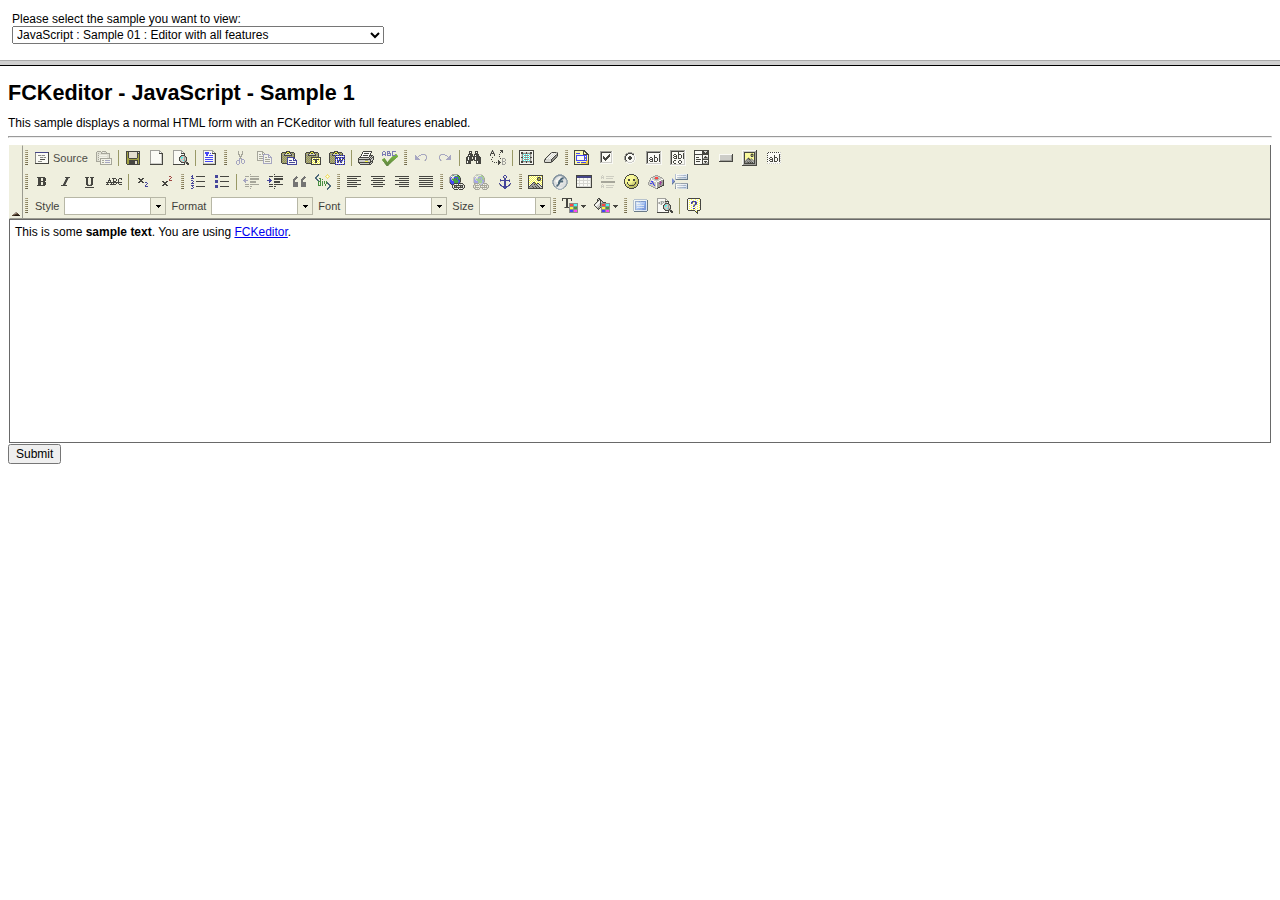
<file: WebSite4/fckeditor/_samples/default.html>
﻿<!DOCTYPE HTML PUBLIC "-//W3C//DTD HTML 4.01 Frameset//EN"
   "http://www.w3.org/TR/html4/frameset.dtd">
<!--
 * FCKeditor - The text editor for Internet - http://www.fckeditor.net
 * Copyright (C) 2003-2010 Frederico Caldeira Knabben
 *
 * == BEGIN LICENSE ==
 *
 * Licensed under the terms of any of the following licenses at your
 * choice:
 *
 *  - GNU General Public License Version 2 or later (the "GPL")
 *    http://www.gnu.org/licenses/gpl.html
 *
 *  - GNU Lesser General Public License Version 2.1 or later (the "LGPL")
 *    http://www.gnu.org/licenses/lgpl.html
 *
 *  - Mozilla Public License Version 1.1 or later (the "MPL")
 *    http://www.mozilla.org/MPL/MPL-1.1.html
 *
 * == END LICENSE ==
 *
 * Samples Frameset page.
-->
<html>
	<head>
		<title>FCKeditor - Samples</title>
		<meta http-equiv="Content-Type" content="text/html; charset=utf-8">
		<meta name="robots" content="noindex, nofollow">
	</head>
	<frameset rows="60,*">
		<frame src="sampleslist.html" noresize scrolling="no">
		<frame name="Sample" src="html/sample01.html" noresize>
	</frameset>
</html>
</file>
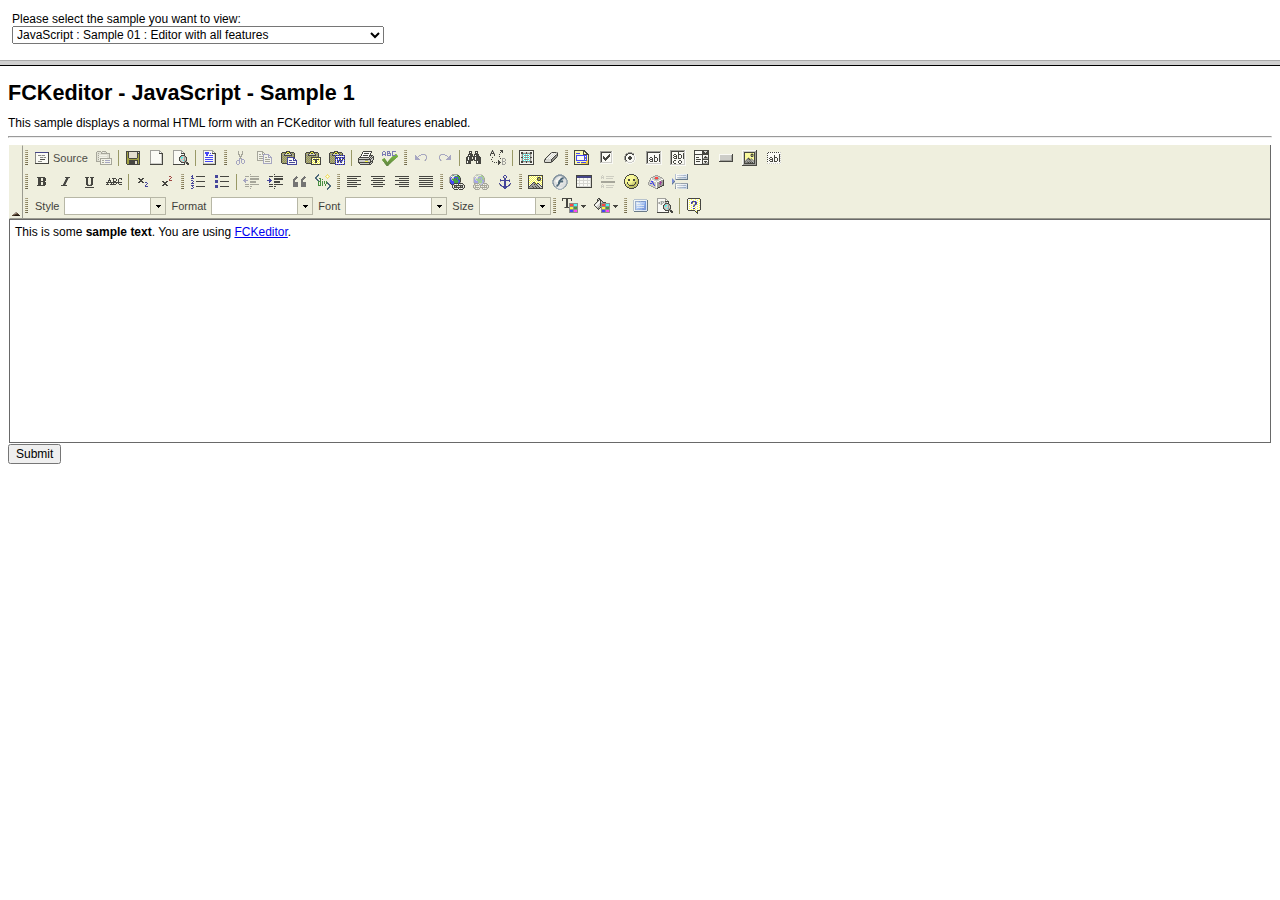
<file: WebSite4/fckeditor/_samples/sampleslist.html>
﻿<!DOCTYPE HTML PUBLIC "-//W3C//DTD HTML 4.01//EN"
"http://www.w3.org/TR/html4/strict.dtd">
<!--
 * FCKeditor - The text editor for Internet - http://www.fckeditor.net
 * Copyright (C) 2003-2010 Frederico Caldeira Knabben
 *
 * == BEGIN LICENSE ==
 *
 * Licensed under the terms of any of the following licenses at your
 * choice:
 *
 *  - GNU General Public License Version 2 or later (the "GPL")
 *    http://www.gnu.org/licenses/gpl.html
 *
 *  - GNU Lesser General Public License Version 2.1 or later (the "LGPL")
 *    http://www.gnu.org/licenses/lgpl.html
 *
 *  - Mozilla Public License Version 1.1 or later (the "MPL")
 *    http://www.mozilla.org/MPL/MPL-1.1.html
 *
 * == END LICENSE ==
 *
 * Page used to select the sample to view.
-->
<html>
<head>
	<title>FCKeditor - Sample Selection</title>
	<meta http-equiv="Content-Type" content="text/html; charset=utf-8">
	<meta name="robots" content="noindex, nofollow">
	<link href="sample.css" rel="stylesheet" type="text/css">
	<script type="text/javascript">

if ( window.top == window )
	document.location = 'default.html' ;

function OpenSample( sample )
{
	if ( sample.length > 0 )
		window.open( sample, 'Sample' ) ;
}

	</script>
</head>
<body style="margin:1em;">
	<table border="0" cellpadding="0" cellspacing="0" style="height: 100%">
		<tr>
			<td>
				Please select the sample you want to view:
				<br />
				<select onchange="OpenSample(this.value);">
					<optgroup label="JavaScript">
						<option value="html/sample01.html" selected="selected">JavaScript : Sample 01 : Editor
							with all features</option>
						<option value="html/sample02.html">JavaScript : Sample 02 : Replacement of a TEXTAREA</option>
						<option value="html/sample03.html">JavaScript : Sample 03 : Multi-language support</option>
						<option value="html/sample04.html">JavaScript : Sample 04 : Toolbar selection</option>
						<option value="html/sample05.html">JavaScript : Sample 05 : Skins support</option>
						<option value="html/sample06.html">JavaScript : Sample 06 : Plugins support</option>
						<option value="html/sample07.html">JavaScript : Sample 07 : Full Page editing</option>
						<option value="html/sample08.html">JavaScript : Sample 08 : Editor API usage</option>
						<option value="html/sample09.html">JavaScript : Sample 09 : Complex form (multiple editors)</option>
						<option value="html/sample10.html">JavaScript : Sample 10 : Shared toolbar on same page</option>
						<option value="html/sample11.html">JavaScript : Sample 11 : Shared toolbar from IFRAME</option>
						<option value="html/sample12.html">JavaScript : Sample 12 : Enter key behavior</option>
						<option value="html/sample13.html">JavaScript : Sample 13 : Dinamically switching with a Textarea</option>
						<option value="html/sample14.html">JavaScript : Sample 14 : XHTML 1.1</option>
						<option value="html/sample15.html">JavaScript : Sample 15 : Legacy HTML 4 tags</option>
						<option value="html/sample16.html">JavaScript : Sample 16 : Flash content editor</option>
						<option value=""></option>
					</optgroup>
					<optgroup label="Active Fox Pro">
						<option value="afp/sample01.afp">AFP : Sample 01 : Editor with all features</option>
						<option value="afp/sample02.afp">AFP : Sample 02 : Multi-language support</option>
						<option value="afp/sample03.afp">AFP : Sample 03 : Toolbar selection</option>
						<option value="afp/sample04.afp">AFP : Sample 04 : Skins support</option>
						<option value=""></option>
					</optgroup>
					<optgroup label="ASP">
						<option value="asp/sample01.asp">ASP : Sample 01 : Editor with all features</option>
						<option value="asp/sample02.asp">ASP : Sample 02 : Multi-language support</option>
						<option value="asp/sample03.asp">ASP : Sample 03 : Toolbar selection</option>
						<option value="asp/sample04.asp">ASP : Sample 04 : Skins support</option>
						<option value=""></option>
					</optgroup>
					<optgroup label="ColdFusion">
						<option value="cfm/sample01.cfm">ColdFusion : Sample 01 : Editor with all features</option>
						<option value="cfm/sample02_mx.cfm">ColdFusion : Sample 02 : Advanced version for ColdFusion
							MX</option>
						<option value=""></option>
					</optgroup>
					<optgroup label="Lasso">
						<option value="lasso/sample01.lasso">Lasso : Sample 01 : Editor with all features</option>
						<option value="lasso/sample02.lasso">Lasso : Sample 02 : Multi-language support</option>
						<option value="lasso/sample03.lasso">Lasso : Sample 03 : Toolbar selection</option>
						<option value="lasso/sample04.lasso">Lasso : Sample 04 : Skins support</option>
						<option value=""></option>
					</optgroup>
					<optgroup label="Perl">
						<option value="perl/sample01.cgi">Perl : Sample 01 : Editor with all features</option>
						<option value="perl/sample02.cgi">Perl : Sample 02 : Multi-language support</option>
						<option value="perl/sample03.cgi">Perl : Sample 03 : Toolbar selection</option>
						<option value="perl/sample04.cgi">Perl : Sample 04 : Skins support</option>
						<option value=""></option>
					</optgroup>
					<optgroup label="PHP">
						<option value="php/sample01.php">PHP : Sample 01 : Editor with all features</option>
						<option value="php/sample02.php">PHP : Sample 02 : Multi-language support</option>
						<option value="php/sample03.php">PHP : Sample 03 : Toolbar selection</option>
						<option value="php/sample04.php">PHP : Sample 04 : Skins support</option>
						<option value=""></option>
					</optgroup>
					<optgroup label="Python">
						<option value="py/sample01.py">Python : Sample 01 : Editor with all features</option>
					</optgroup>
				</select>
			</td>
		</tr>
	</table>
</body>
</html>
</file>
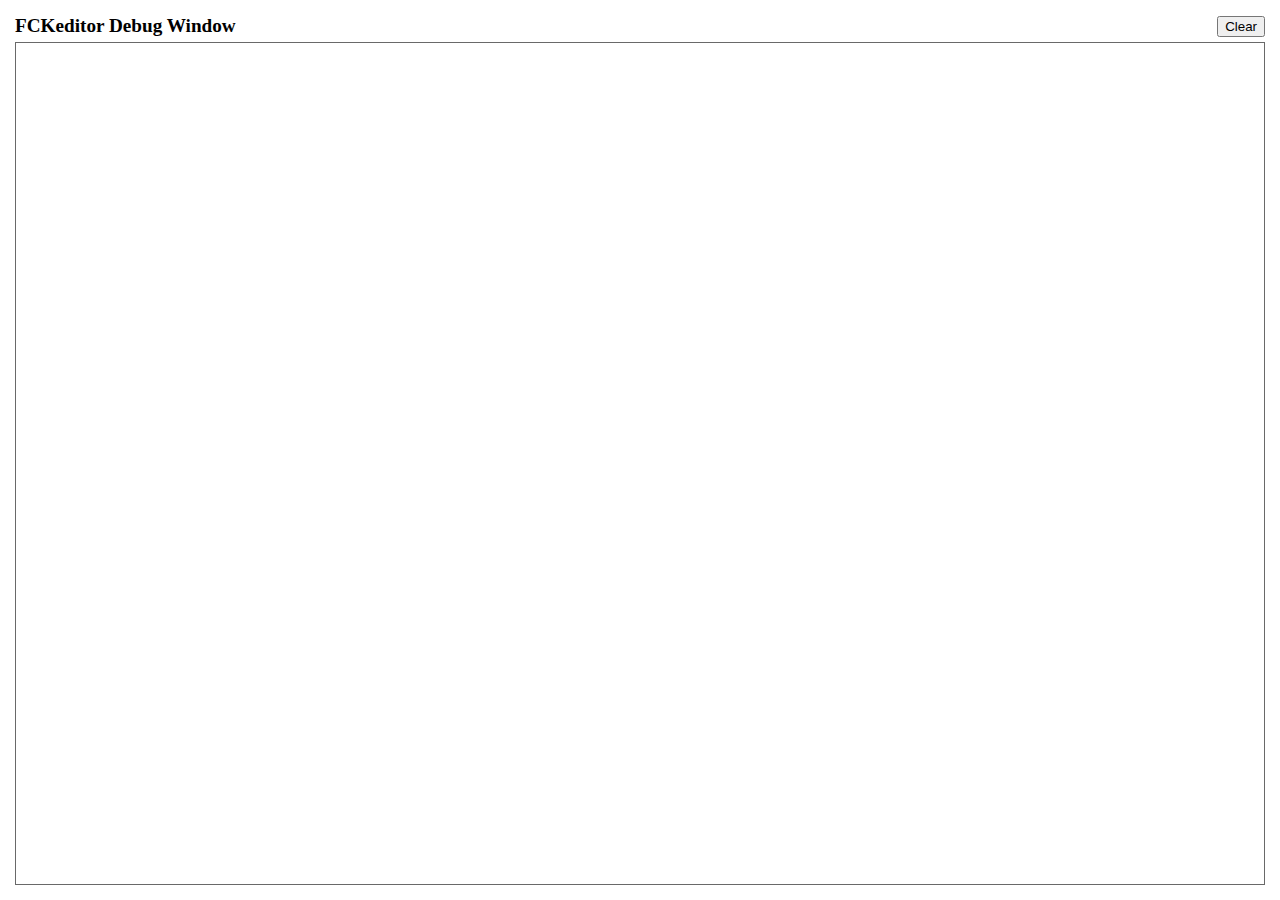
<file: WebSite4/fckeditor/editor/fckdebug.html>
<!DOCTYPE HTML PUBLIC "-//W3C//DTD HTML 4.0 Transitional//EN">
<!--
 * FCKeditor - The text editor for Internet - http://www.fckeditor.net
 * Copyright (C) 2003-2010 Frederico Caldeira Knabben
 *
 * == BEGIN LICENSE ==
 *
 * Licensed under the terms of any of the following licenses at your
 * choice:
 *
 *  - GNU General Public License Version 2 or later (the "GPL")
 *    http://www.gnu.org/licenses/gpl.html
 *
 *  - GNU Lesser General Public License Version 2.1 or later (the "LGPL")
 *    http://www.gnu.org/licenses/lgpl.html
 *
 *  - Mozilla Public License Version 1.1 or later (the "MPL")
 *    http://www.mozilla.org/MPL/MPL-1.1.html
 *
 * == END LICENSE ==
 *
 * This is the Debug window.
 * It automatically popups if the Debug = true in the configuration file.
-->
<html xmlns="http://www.w3.org/1999/xhtml">
<head>
	<title>FCKeditor Debug Window</title>
	<meta name="robots" content="noindex, nofollow" />
	<script type="text/javascript">

var oWindow ;
var oDiv ;

if ( !window.FCKMessages )
	window.FCKMessages = new Array() ;

window.onload = function()
{
	oWindow = document.getElementById('xOutput').contentWindow ;
	oWindow.document.open() ;
	oWindow.document.write( '<div id="divMsg"><\/div>' ) ;
	oWindow.document.close() ;
	oDiv	= oWindow.document.getElementById('divMsg') ;
}

function Output( message, color, noParse )
{
	if ( !noParse && message != null && isNaN( message ) )
		message = message.replace(/</g, "&lt;") ;

	if ( color )
		message = '<font color="' + color + '">' + message + '<\/font>' ;

	window.FCKMessages[ window.FCKMessages.length ] = message ;
	StartTimer() ;
}

function OutputObject( anyObject, color )
{
	var message ;

	if ( anyObject != null )
	{
		message = 'Properties of: ' + anyObject + '</b><blockquote>' ;

		for (var prop in anyObject)
		{
			try
			{
				var sVal = anyObject[ prop ] != null ? anyObject[ prop ] + '' : '[null]' ;
				message += '<b>' + prop + '</b> : ' + sVal.replace(/</g, '&lt;') + '<br>' ;
			}
			catch (e)
			{
				try
				{
					message += '<b>' + prop + '</b> : [' + typeof( anyObject[ prop ] ) + ']<br>' ;
				}
				catch (e)
				{
					message += '<b>' + prop + '</b> : [-error-]<br>' ;
				}
			}
		}

		message += '</blockquote><b>' ;
	} else
		message = 'OutputObject : Object is "null".' ;

	Output( message, color, true ) ;
}

function StartTimer()
{
	window.setTimeout( 'CheckMessages()', 100 ) ;
}

function CheckMessages()
{
	if ( window.FCKMessages.length > 0 )
	{
		// Get the first item in the queue
		var sMessage = window.FCKMessages[0] ;

		// Removes the first item from the queue
		var oTempArray = new Array() ;
		for ( i = 1 ; i < window.FCKMessages.length ; i++ )
			oTempArray[ i - 1 ] = window.FCKMessages[ i ] ;
		window.FCKMessages = oTempArray ;

		var d = new Date() ;
		var sTime =
			( d.getHours() + 100 + '' ).substr( 1,2 ) + ':' +
			( d.getMinutes() + 100 + '' ).substr( 1,2 ) + ':' +
			( d.getSeconds() + 100 + '' ).substr( 1,2 ) + ':' +
			( d.getMilliseconds() + 1000 + '' ).substr( 1,3 ) ;

		var oMsgDiv = oWindow.document.createElement( 'div' ) ;
		oMsgDiv.innerHTML = sTime + ': <b>' + sMessage + '<\/b>' ;
		oDiv.appendChild( oMsgDiv ) ;
		oMsgDiv.scrollIntoView() ;
	}
}

function Clear()
{
	oDiv.innerHTML = '' ;
}
	</script>
</head>
<body style="margin: 10px">
	<table style="height: 100%" cellspacing="5" cellpadding="0" width="100%" border="0">
		<tr>
			<td>
				<table cellspacing="0" cellpadding="0" width="100%" border="0">
					<tr>
						<td style="font-weight: bold; font-size: 1.2em;">
							FCKeditor Debug Window</td>
						<td align="right">
							<input type="button" value="Clear" onclick="Clear();" /></td>
					</tr>
				</table>
			</td>
		</tr>
		<tr style="height: 100%">
			<td style="border: #696969 1px solid">
				<iframe id="xOutput" width="100%" height="100%" scrolling="auto" src="javascript:void(0)"
					frameborder="0"></iframe>
			</td>
		</tr>
	</table>
</body>
</html>
</file>
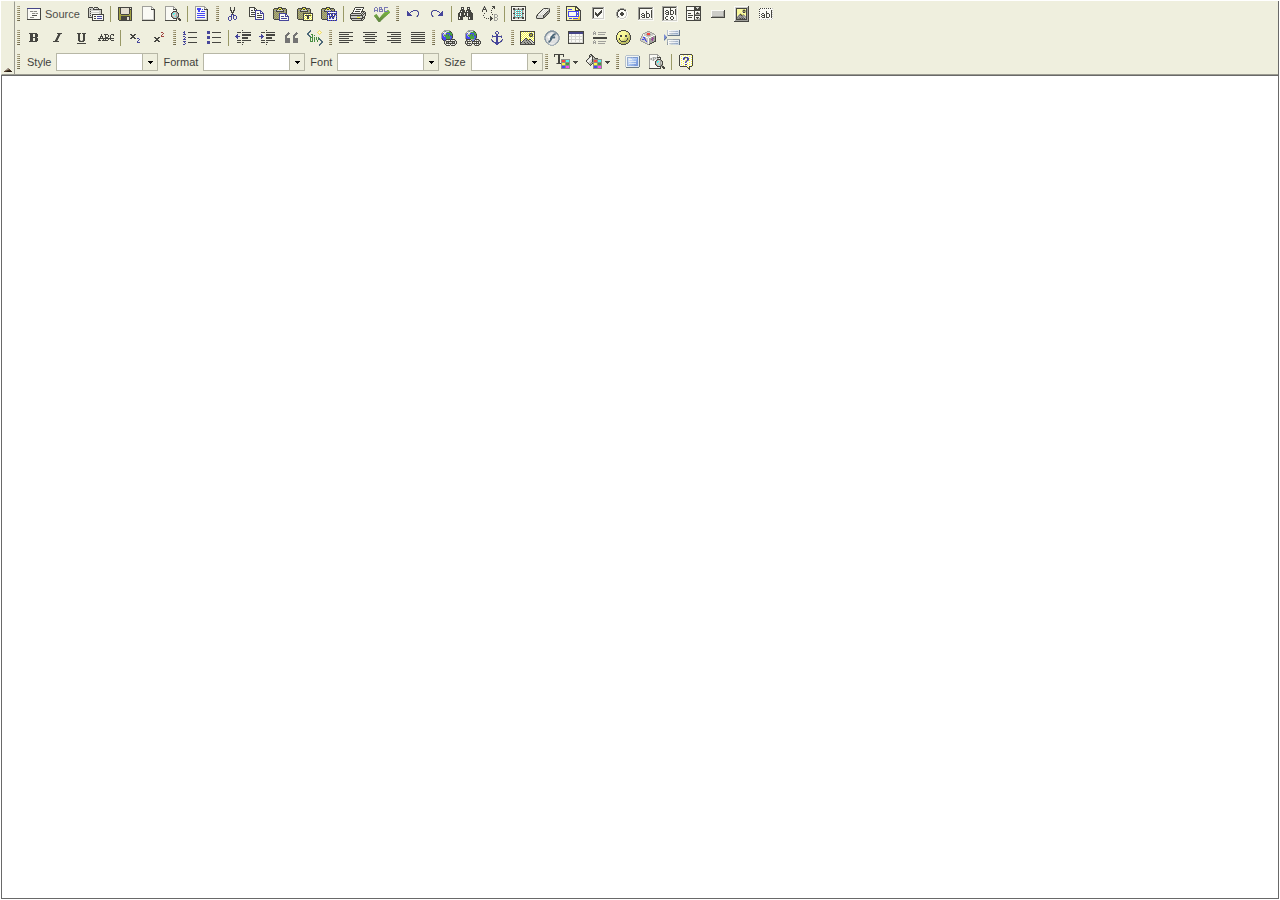
<file: WebSite4/fckeditor/editor/fckeditor.original.html>
﻿<!DOCTYPE HTML PUBLIC "-//W3C//DTD HTML 4.0 Transitional//EN">
<!--
 * FCKeditor - The text editor for Internet - http://www.fckeditor.net
 * Copyright (C) 2003-2010 Frederico Caldeira Knabben
 *
 * == BEGIN LICENSE ==
 *
 * Licensed under the terms of any of the following licenses at your
 * choice:
 *
 *  - GNU General Public License Version 2 or later (the "GPL")
 *    http://www.gnu.org/licenses/gpl.html
 *
 *  - GNU Lesser General Public License Version 2.1 or later (the "LGPL")
 *    http://www.gnu.org/licenses/lgpl.html
 *
 *  - Mozilla Public License Version 1.1 or later (the "MPL")
 *    http://www.mozilla.org/MPL/MPL-1.1.html
 *
 * == END LICENSE ==
 *
 * Main page that holds the editor.
-->
<html>
<head>
	<title>FCKeditor</title>
	<meta name="robots" content="noindex, nofollow">
	<meta http-equiv="Content-Type" content="text/html; charset=utf-8">
	<!-- @Packager.RemoveLine
	<meta http-equiv="Cache-Control" content="public">
	@Packager.RemoveLine -->
	<script type="text/javascript">

// #1645: Alert the user if opening FCKeditor in FF3 from local filesystem
// without security.fileuri.strict_origin_policy disabled.
if ( document.location.protocol == 'file:' )
{
	try
	{
		window.parent.document.domain ;
	}
	catch ( e )
	{
		window.addEventListener( 'load', function()
			{
				document.body.innerHTML = '\
					<div style="border: 1px red solid; font-family: arial; font-size: 12px; color: red; padding:10px;">\
						<p>\
							<b>Your browser security settings don\'t allow FCKeditor to be opened from\
							the local filesystem.<\/b>\
						<\/p>\
						<p>\
							Please open the <b>about:config<\/b> page and disable the\
							&quot;security.fileuri.strict_origin_policy&quot; option; then load this page again.\
						<\/p>\
						<p>\
							Check our <a href="http://docs.fckeditor.net/FCKeditor_2.x/Developers_Guide/FAQ#ff3perms">FAQ<\/a>\
							for more information.\
						<\/p>\
					<\/div>' ;
			}, false ) ;
	}
}

// Save a reference to the default domain.
var FCK_ORIGINAL_DOMAIN ;

// Automatically detect the correct document.domain (#123).
(function()
{
	var d = FCK_ORIGINAL_DOMAIN = document.domain ;

	while ( true )
	{
		// Test if we can access a parent property.
		try
		{
			var test = window.parent.document.domain ;
			break ;
		}
		catch( e ) {}

		// Remove a domain part: www.mytest.example.com => mytest.example.com => example.com ...
		d = d.replace( /.*?(?:\.|$)/, '' ) ;

		if ( d.length == 0 )
			break ;		// It was not able to detect the domain.

		try
		{
			document.domain = d ;
		}
		catch (e)
		{
			break ;
		}
	}
})() ;

// Save a reference to the detected runtime domain.
var FCK_RUNTIME_DOMAIN = document.domain ;

var FCK_IS_CUSTOM_DOMAIN = ( FCK_ORIGINAL_DOMAIN != FCK_RUNTIME_DOMAIN ) ;

// Instead of loading scripts and CSSs using inline tags, all scripts are
// loaded by code. In this way we can guarantee the correct processing order,
// otherwise external scripts and inline scripts could be executed in an
// unwanted order (IE).

function LoadScript( url )
{
	document.write( '<scr' + 'ipt type="text/javascript" src="' + url + '"><\/scr' + 'ipt>' ) ;
}

// Main editor scripts.
var sSuffix = ( /*@cc_on!@*/false ) ? 'ie' : 'gecko' ;

/* @Packager.RemoveLine
LoadScript( 'js/fckeditorcode_' + sSuffix + '.js' ) ;
@Packager.RemoveLine */
// @Packager.Remove.Start

LoadScript( '_source/fckconstants.js' ) ;
LoadScript( '_source/fckjscoreextensions.js' ) ;

if ( sSuffix == 'ie' )
	LoadScript( '_source/classes/fckiecleanup.js' ) ;

LoadScript( '_source/internals/fckbrowserinfo.js' ) ;
LoadScript( '_source/internals/fckurlparams.js' ) ;
LoadScript( '_source/classes/fckevents.js' ) ;
LoadScript( '_source/classes/fckdataprocessor.js' ) ;
LoadScript( '_source/internals/fck.js' ) ;
LoadScript( '_source/internals/fck_' + sSuffix + '.js' ) ;
LoadScript( '_source/internals/fckconfig.js' ) ;

LoadScript( '_source/internals/fckdebug_empty.js' ) ;
LoadScript( '_source/internals/fckdomtools.js' ) ;
LoadScript( '_source/internals/fcktools.js' ) ;
LoadScript( '_source/internals/fcktools_' + sSuffix + '.js' ) ;
LoadScript( '_source/fckeditorapi.js' ) ;
LoadScript( '_source/classes/fckimagepreloader.js' ) ;
LoadScript( '_source/internals/fckregexlib.js' ) ;
LoadScript( '_source/internals/fcklistslib.js' ) ;
LoadScript( '_source/internals/fcklanguagemanager.js' ) ;
LoadScript( '_source/internals/fckxhtmlentities.js' ) ;
LoadScript( '_source/internals/fckxhtml.js' ) ;
LoadScript( '_source/internals/fckxhtml_' + sSuffix + '.js' ) ;
LoadScript( '_source/internals/fckcodeformatter.js' ) ;
LoadScript( '_source/internals/fckundo.js' ) ;
LoadScript( '_source/classes/fckeditingarea.js' ) ;
LoadScript( '_source/classes/fckkeystrokehandler.js' ) ;

LoadScript( 'dtd/fck_xhtml10transitional.js' ) ;
LoadScript( '_source/classes/fckstyle.js' ) ;
LoadScript( '_source/internals/fckstyles.js' ) ;

LoadScript( '_source/internals/fcklisthandler.js' ) ;
LoadScript( '_source/classes/fckelementpath.js' ) ;
LoadScript( '_source/classes/fckdomrange.js' ) ;
LoadScript( '_source/classes/fckdocumentfragment_' + sSuffix + '.js' ) ;
LoadScript( '_source/classes/fckw3crange.js' ) ;
LoadScript( '_source/classes/fckdomrange_' + sSuffix + '.js' ) ;
LoadScript( '_source/classes/fckdomrangeiterator.js' ) ;
LoadScript( '_source/classes/fckenterkey.js' ) ;

LoadScript( '_source/internals/fckdocumentprocessor.js' ) ;
LoadScript( '_source/internals/fckselection.js' ) ;
LoadScript( '_source/internals/fckselection_' + sSuffix + '.js' ) ;

LoadScript( '_source/internals/fcktablehandler.js' ) ;
LoadScript( '_source/internals/fcktablehandler_' + sSuffix + '.js' ) ;
LoadScript( '_source/classes/fckxml.js' ) ;
LoadScript( '_source/classes/fckxml_' + sSuffix + '.js' ) ;

LoadScript( '_source/commandclasses/fcknamedcommand.js' ) ;
LoadScript( '_source/commandclasses/fckstylecommand.js' ) ;
LoadScript( '_source/commandclasses/fck_othercommands.js' ) ;
LoadScript( '_source/commandclasses/fckshowblocks.js' ) ;
LoadScript( '_source/commandclasses/fckspellcheckcommand_' + sSuffix + '.js' ) ;
LoadScript( '_source/commandclasses/fcktextcolorcommand.js' ) ;
LoadScript( '_source/commandclasses/fckpasteplaintextcommand.js' ) ;
LoadScript( '_source/commandclasses/fckpastewordcommand.js' ) ;
LoadScript( '_source/commandclasses/fcktablecommand.js' ) ;
LoadScript( '_source/commandclasses/fckfitwindow.js' ) ;
LoadScript( '_source/commandclasses/fcklistcommands.js' ) ;
LoadScript( '_source/commandclasses/fckjustifycommands.js' ) ;
LoadScript( '_source/commandclasses/fckindentcommands.js' ) ;
LoadScript( '_source/commandclasses/fckblockquotecommand.js' ) ;
LoadScript( '_source/commandclasses/fckcorestylecommand.js' ) ;
LoadScript( '_source/commandclasses/fckremoveformatcommand.js' ) ;
LoadScript( '_source/internals/fckcommands.js' ) ;

LoadScript( '_source/classes/fckpanel.js' ) ;
LoadScript( '_source/classes/fckicon.js' ) ;
LoadScript( '_source/classes/fcktoolbarbuttonui.js' ) ;
LoadScript( '_source/classes/fcktoolbarbutton.js' ) ;
LoadScript( '_source/classes/fckspecialcombo.js' ) ;
LoadScript( '_source/classes/fcktoolbarspecialcombo.js' ) ;
LoadScript( '_source/classes/fcktoolbarstylecombo.js' ) ;
LoadScript( '_source/classes/fcktoolbarfontformatcombo.js' ) ;
LoadScript( '_source/classes/fcktoolbarfontscombo.js' ) ;
LoadScript( '_source/classes/fcktoolbarfontsizecombo.js' ) ;
LoadScript( '_source/classes/fcktoolbarpanelbutton.js' ) ;
LoadScript( '_source/internals/fckscayt.js' ) ;
LoadScript( '_source/internals/fcktoolbaritems.js' ) ;
LoadScript( '_source/classes/fcktoolbar.js' ) ;
LoadScript( '_source/classes/fcktoolbarbreak_' + sSuffix + '.js' ) ;
LoadScript( '_source/internals/fcktoolbarset.js' ) ;
LoadScript( '_source/internals/fckdialog.js' ) ;
LoadScript( '_source/classes/fckmenuitem.js' ) ;
LoadScript( '_source/classes/fckmenublock.js' ) ;
LoadScript( '_source/classes/fckmenublockpanel.js' ) ;
LoadScript( '_source/classes/fckcontextmenu.js' ) ;
LoadScript( '_source/internals/fck_contextmenu.js' ) ;
LoadScript( '_source/classes/fckhtmliterator.js' ) ;
LoadScript( '_source/classes/fckplugin.js' ) ;
LoadScript( '_source/internals/fckplugins.js' ) ;

// @Packager.Remove.End

// Base configuration file.
LoadScript( '../fckconfig.js' ) ;

	</script>
	<script type="text/javascript">

// Adobe AIR compatibility file.
if ( FCKBrowserInfo.IsAIR )
	LoadScript( 'js/fckadobeair.js' ) ;

if ( FCKBrowserInfo.IsIE )
{
	// Remove IE mouse flickering.
	try
	{
		document.execCommand( 'BackgroundImageCache', false, true ) ;
	}
	catch (e)
	{
		// We have been reported about loading problems caused by the above
		// line. For safety, let's just ignore errors.
	}

	// Create the default cleanup object used by the editor.
	FCK.IECleanup = new FCKIECleanup( window ) ;
	FCK.IECleanup.AddItem( FCKTempBin, FCKTempBin.Reset ) ;
	FCK.IECleanup.AddItem( FCK, FCK_Cleanup ) ;
}

// The first function to be called on selection change must the the styles
// change checker, because the result of its processing may be used by another
// functions listening to the same event.
FCK.Events.AttachEvent( 'OnSelectionChange', function() { FCKStyles.CheckSelectionChanges() ; } ) ;

// The config hidden field is processed immediately, because
// CustomConfigurationsPath may be set in the page.
FCKConfig.ProcessHiddenField() ;

// Load the custom configurations file (if defined).
if ( FCKConfig.CustomConfigurationsPath.length > 0 )
	LoadScript( FCKConfig.CustomConfigurationsPath ) ;

	</script>
	<script type="text/javascript">

// Load configurations defined at page level.
FCKConfig_LoadPageConfig() ;

FCKConfig_PreProcess() ;

// Load the full debug script.
if ( FCKConfig.Debug )
	LoadScript( '_source/internals/fckdebug.js' ) ;

	</script>
	<script type="text/javascript">

var FCK_InternalCSS			= FCKConfig.BasePath + 'css/fck_internal.css' ;					// @Packager.RemoveLine
var FCK_ShowTableBordersCSS	= FCKConfig.BasePath + 'css/fck_showtableborders_gecko.css' ;	// @Packager.RemoveLine
/* @Packager.RemoveLine
// CSS minified by http://iceyboard.no-ip.org/projects/css_compressor (see _dev/css_compression.txt).
var FCK_InternalCSS			= FCKTools.FixCssUrls( FCKConfig.BasePath + 'css/', 'html{min-height:100%}table.FCK__ShowTableBorders,table.FCK__ShowTableBorders td,table.FCK__ShowTableBorders th{border:#d3d3d3 1px solid}form{border:1px dotted #F00;padding:2px}.FCK__Flash{border:#a9a9a9 1px solid;background-position:center center;background-image:url(images/fck_flashlogo.gif);background-repeat:no-repeat;width:80px;height:80px}.FCK__UnknownObject{border:#a9a9a9 1px solid;background-position:center center;background-image:url(images/fck_plugin.gif);background-repeat:no-repeat;width:80px;height:80px}.FCK__Anchor{border:1px dotted #00F;background-position:center center;background-image:url(images/fck_anchor.gif);background-repeat:no-repeat;width:16px;height:15px;vertical-align:middle}.FCK__AnchorC{border:1px dotted #00F;background-position:1px center;background-image:url(images/fck_anchor.gif);background-repeat:no-repeat;padding-left:18px}a[name]{border:1px dotted #00F;background-position:0 center;background-image:url(images/fck_anchor.gif);background-repeat:no-repeat;padding-left:18px}.FCK__PageBreak{background-position:center center;background-image:url(images/fck_pagebreak.gif);background-repeat:no-repeat;clear:both;display:block;float:none;width:100%;border-top:#999 1px dotted;border-bottom:#999 1px dotted;border-right:0;border-left:0;height:5px}.FCK__InputHidden{width:19px;height:18px;background-image:url(images/fck_hiddenfield.gif);background-repeat:no-repeat;vertical-align:text-bottom;background-position:center center}.FCK__ShowBlocks p,.FCK__ShowBlocks div,.FCK__ShowBlocks pre,.FCK__ShowBlocks address,.FCK__ShowBlocks blockquote,.FCK__ShowBlocks h1,.FCK__ShowBlocks h2,.FCK__ShowBlocks h3,.FCK__ShowBlocks h4,.FCK__ShowBlocks h5,.FCK__ShowBlocks h6{background-repeat:no-repeat;border:1px dotted gray;padding-top:8px;padding-left:8px}.FCK__ShowBlocks p{background-image:url(images/block_p.png)}.FCK__ShowBlocks div{background-image:url(images/block_div.png)}.FCK__ShowBlocks pre{background-image:url(images/block_pre.png)}.FCK__ShowBlocks address{background-image:url(images/block_address.png)}.FCK__ShowBlocks blockquote{background-image:url(images/block_blockquote.png)}.FCK__ShowBlocks h1{background-image:url(images/block_h1.png)}.FCK__ShowBlocks h2{background-image:url(images/block_h2.png)}.FCK__ShowBlocks h3{background-image:url(images/block_h3.png)}.FCK__ShowBlocks h4{background-image:url(images/block_h4.png)}.FCK__ShowBlocks h5{background-image:url(images/block_h5.png)}.FCK__ShowBlocks h6{background-image:url(images/block_h6.png)}' ) ;
var FCK_ShowTableBordersCSS	= FCKTools.FixCssUrls( FCKConfig.BasePath + 'css/', 'table:not([border]),table:not([border]) > tr > td,table:not([border]) > tr > th,table:not([border]) > tbody > tr > td,table:not([border]) > tbody > tr > th,table:not([border]) > thead > tr > td,table:not([border]) > thead > tr > th,table:not([border]) > tfoot > tr > td,table:not([border]) > tfoot > tr > th,table[border=\"0\"],table[border=\"0\"] > tr > td,table[border=\"0\"] > tr > th,table[border=\"0\"] > tbody > tr > td,table[border=\"0\"] > tbody > tr > th,table[border=\"0\"] > thead > tr > td,table[border=\"0\"] > thead > tr > th,table[border=\"0\"] > tfoot > tr > td,table[border=\"0\"] > tfoot > tr > th{border:#d3d3d3 1px dotted}' ) ;
@Packager.RemoveLine */

// Popup the debug window if debug mode is set to true. It guarantees that the
// first debug message will not be lost.
if ( FCKConfig.Debug )
	FCKDebug._GetWindow() ;

// Load the active skin CSS.
document.write( FCKTools.GetStyleHtml( FCKConfig.SkinEditorCSS ) ) ;

// Load the language file.
FCKLanguageManager.Initialize() ;
LoadScript( 'lang/' + FCKLanguageManager.ActiveLanguage.Code + '.js' ) ;

	</script>
	<script type="text/javascript">

// Initialize the editing area context menu.
FCK_ContextMenu_Init() ;

FCKPlugins.Load() ;

	</script>
	<script type="text/javascript">

// Set the editor interface direction.
window.document.dir = FCKLang.Dir ;

	</script>
	<script type="text/javascript">

window.onload = function()
{
	InitializeAPI() ;

	if ( FCKBrowserInfo.IsIE )
		FCK_PreloadImages() ;
	else
		LoadToolbarSetup() ;
}

function LoadToolbarSetup()
{
	FCKeditorAPI._FunctionQueue.Add( LoadToolbar ) ;
}

function LoadToolbar()
{
	var oToolbarSet = FCK.ToolbarSet = FCKToolbarSet_Create() ;

	if ( oToolbarSet.IsLoaded )
		StartEditor() ;
	else
	{
		oToolbarSet.OnLoad = StartEditor ;
		oToolbarSet.Load( FCKURLParams['Toolbar'] || 'Default' ) ;
	}
}

function StartEditor()
{
	// Remove the onload listener.
	FCK.ToolbarSet.OnLoad = null ;

	FCKeditorAPI._FunctionQueue.Remove( LoadToolbar ) ;

	FCK.Events.AttachEvent( 'OnStatusChange', WaitForActive ) ;

	// Start the editor.
	FCK.StartEditor() ;
}

function WaitForActive( editorInstance, newStatus )
{
	if ( newStatus == FCK_STATUS_ACTIVE )
	{
		if ( FCKBrowserInfo.IsGecko )
			FCKTools.RunFunction( window.onresize ) ;

		if ( !FCKConfig.PreventSubmitHandler )
			_AttachFormSubmitToAPI() ;

		FCK.SetStatus( FCK_STATUS_COMPLETE ) ;

		// Call the special "FCKeditor_OnComplete" function that should be present in
		// the HTML page where the editor is located.
		if ( typeof( window.parent.FCKeditor_OnComplete ) == 'function' )
			window.parent.FCKeditor_OnComplete( FCK ) ;
	}
}

// Gecko and Webkit browsers don't calculate well the IFRAME size so we must
// recalculate it every time the window size changes.
if ( FCKBrowserInfo.IsGecko || ( FCKBrowserInfo.IsSafari && !FCKBrowserInfo.IsSafari3 ) )
{
	window.onresize = function( e )
	{
		// Running in Firefox's chrome makes the window receive the event including subframes.
		// we care only about this window. Ticket #1642.
		// #2002: The originalTarget from the event can be the current document, the window, or the editing area.
		if ( e && e.originalTarget && e.originalTarget !== document && e.originalTarget !== window && (!e.originalTarget.ownerDocument || e.originalTarget.ownerDocument != document ))
			return ;

		var oCell = document.getElementById( 'xEditingArea' ) ;

		var eInnerElement = oCell.firstChild ;
		if ( eInnerElement )
		{
			eInnerElement.style.height = '0px' ;
			eInnerElement.style.height = ( oCell.scrollHeight - 2 ) + 'px' ;
		}
	}
}

	</script>
</head>
<body>
	<table width="100%" cellpadding="0" cellspacing="0" style="height: 100%; table-layout: fixed">
		<tr id="xToolbarRow" style="display: none">
			<td id="xToolbarSpace" style="overflow: hidden">
				<table width="100%" cellpadding="0" cellspacing="0">
					<tr id="xCollapsed" style="display: none">
						<td id="xExpandHandle" class="TB_Expand" colspan="3">
							<img class="TB_ExpandImg" alt="" src="images/spacer.gif" width="8" height="4" /></td>
					</tr>
					<tr id="xExpanded" style="display: none">
						<td id="xTBLeftBorder" class="TB_SideBorder" style="width: 1px; display: none;"></td>
						<td id="xCollapseHandle" style="display: none" class="TB_Collapse" valign="bottom">
							<img class="TB_CollapseImg" alt="" src="images/spacer.gif" width="8" height="4" /></td>
						<td id="xToolbar" class="TB_ToolbarSet"></td>
						<td class="TB_SideBorder" style="width: 1px"></td>
					</tr>
				</table>
			</td>
		</tr>
		<tr>
			<td id="xEditingArea" valign="top" style="height: 100%"></td>
		</tr>
	</table>
</body>
</html>
</file>
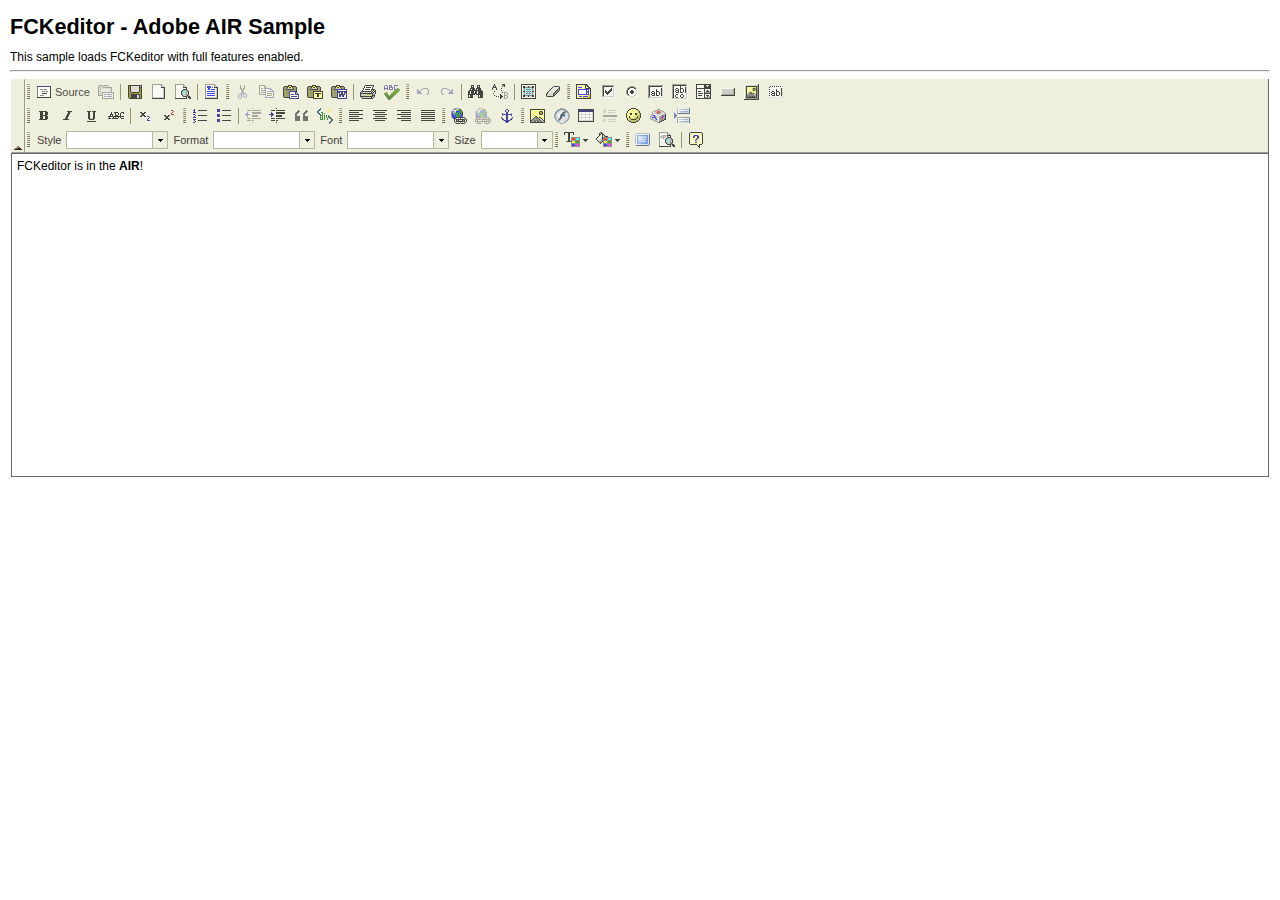
<file: WebSite4/fckeditor/_samples/adobeair/sample01.html>
﻿<!DOCTYPE html PUBLIC "-//W3C//DTD XHTML 1.0 Transitional//EN" "http://www.w3.org/TR/xhtml1/DTD/xhtml1-transitional.dtd">
<!--
 * FCKeditor - The text editor for Internet - http://www.fckeditor.net
 * Copyright (C) 2003-2010 Frederico Caldeira Knabben
 *
 * == BEGIN LICENSE ==
 *
 * Licensed under the terms of any of the following licenses at your
 * choice:
 *
 *  - GNU General Public License Version 2 or later (the "GPL")
 *    http://www.gnu.org/licenses/gpl.html
 *
 *  - GNU Lesser General Public License Version 2.1 or later (the "LGPL")
 *    http://www.gnu.org/licenses/lgpl.html
 *
 *  - Mozilla Public License Version 1.1 or later (the "MPL")
 *    http://www.mozilla.org/MPL/MPL-1.1.html
 *
 * == END LICENSE ==
 *
 * Sample Adobe AIR application.
-->
<html xmlns="http://www.w3.org/1999/xhtml">
<head>
	<title>FCKeditor - Adobe AIR Sample</title>
	<meta http-equiv="Content-Type" content="text/html; charset=utf-8" />
	<meta name="robots" content="noindex, nofollow" />
	<link href="../sample.css" rel="stylesheet" type="text/css" />
	<script type="text/javascript" src="../../fckeditor.js"></script>
	<style type="text/css">
		body { margin: 10px ; }
	</style>
</head>
<body>
	<h1>
		FCKeditor - Adobe AIR Sample
	</h1>
	<div>
		This sample loads FCKeditor with full features enabled.
	</div>
	<hr />
	<script type="text/javascript">

// Automatically calculates the editor base path based on the _samples directory.
// This is usefull only for these samples. A real application should use something like this:
// oFCKeditor.BasePath = '/fckeditor/' ;	// '/fckeditor/' is the default value.
var sBasePath = document.location.href.substring(0,document.location.href.lastIndexOf('_samples')) ;

var oFCKeditor = new FCKeditor( 'FCKeditor1' ) ;
oFCKeditor.BasePath	= sBasePath ;
oFCKeditor.Height	= 400 ;
oFCKeditor.Value	= '<p>FCKeditor is in the <strong>AIR</strong>!<\/p>' ;
oFCKeditor.Create() ;

	</script>
</body>
</html>
</file>
<file: WebSite4/AdminManger/skin/css/base.css>
* {
	font-size: 12px;
	font-family: "����";
}

td { line-height: 1.5; }

body {
  font-size: 12px;
  line-height: 1.5;
  font-family: "����";
}

form,h1,h2,h3,ul,ol,div{	margin: 0; padding:0;}

td,th,div {
	word-break:break-all;
	word-wrap:break-word;
}

b,strong {
	color:#666600;
}

li,dd {
  list-style-type:none; margin:0px; padding:0px; 
}

input[type=button]{
 background-color: #F1F8B4;
}

h1 { color:#171B16; font-size:130%; font-weight:bold; }
h2 { color:#171B16; font-size:115%; font-weight:bold; }
h3 { color:#171B16; font-size:100%; font-weight:bold;}

a:link { font-size: 9pt; color: #000000; text-decoration: none; font-family: ""����""; }
a:visited{ font-size: 9pt; color: #000000; text-decoration: none; font-family: ""����""; }
a:hover {color: red; font-family: ""����"";}
a img { border-style:none; }

b a {
	color:#666600;
}
strong a {
	color:#666600;
}

a b{
	color:#666600;
}
a strong{
	color:#666600;
}

input { border: 1px solid #ababab; }

.pubinputs {
	height: 22px;
  width:250px;
	padding:4px 3px 2px 3px;
	border-width:1px;
	border-style:solid;
	border-color:#999999 #dddddd #dddddd #999999;
}

.iptxt {
	height:22px;
	padding:4px 3px 2px 3px;
	border-width:1px;
	border-style:solid;
	border-color:#999999 #dddddd #dddddd #999999;
}

.alltxt {
	padding:4px 3px 2px 3px;
	border-width:1px;
	border-style:solid;
	border-color:#999999 #dddddd #dddddd #999999;
}

.pubinput {
	height: 24px;
	width:250px;
	padding-top:3px;
	padding-bottom:0px;
}
.pubinputl {
	height: 24px;
	width:350px;
	padding-top:3px;
	padding-bottom:0px;
}

.np {
	border:none;
}

.linerow{border-bottom: 1px solid #ACACAC;}

.coolbg {
  border-right: 1px solid #ACACAC;
  border-bottom: 1px solid #ACACAC;
  background-color: #F1F8B4;
  padding:2px;
  padding-right:5px;
  padding-left:5px;
  background: url(allbtbg2.gif) #EFF7D0;
  cursor:pointer;
}

.coolbg2 {
  border: 1px solid #000000;
  background-color: #DFDDD2;
  height:18px
}

.ll {
  border-right: 2px solid #ACACAC;
  border-bottom: 2px solid #ACACAC;
  background-color: #E6E6E6
}

.bline {border-bottom: 1px dotted #BCBCBC; height:28px; background-color: #FFFFFF;}
#uploadfield{float:left;}
.bline2 {border-bottom: 1px solid #BCBCBC;}

.coolbt {
  border-left: 1px solid #EFEFEF;
  border-top: 1px solid #EFEFEF;
  border-right: 1px solid #ACACAC;
  border-bottom: 1px solid #ACACAC;
  background-color: #E4F7D7;
  cursor:pointer;
}

.coolbt2 {
  border-left: 1px solid #EFEFEF;
  border-top: 1px solid #EFEFEF;
  border-right: 1px solid #ACACAC;
  border-bottom: 1px solid #ACACAC;
  background-color: #F7FCDA
}

.coolbg3 {
  border: 1px solid #BDC5B4;
  background-color: #DFDDD2;
  height:20px;
  width:140px;
  text-align:right;
}

.coolbg61 {
	line-height:26px;
	width:380px;
	border-top:1px solid #BDC5B4;
	border-left:1px solid #BDC5B4;
	border-right:1px solid #BDC5B4;
	height:26px;
	text-align:right;
	background-color: #E7F3B1;
}

.coolbg62 {
  border: 1px solid #BDC5B4;
  background-color: #F8FDF0;
  height:300px;
  width:380px;
  padding:5px;
}

.coolbg4 {
  border-bottom: 1px solid #C9CFC1;
  background-color: #EDEBE5;
  height:20px;
  width:190px;
  text-align:right;
}

.coolbg5 {
  border-top: 1px solid #BDC5B4;
  background-color: #EDEBE5;
  font-size:1pt;
  height:6px;
  width:190px;
}

.dlg {
  border: 2px solid #749F4D;
  background-color: #F0FAEB;
  padding: 2px;
  width: 360px;
  line-height:160%;
}

.dlgws {
  border: 2px solid #749F4D;
  background-color: #F0FAEB;
  padding: 2px;
  width: 280px;
  line-height:160%;
}
.dlgws div {
  width: 100%;
}

.dlgTesttitle {
  border: 2px solid #749F4D;
  background-color: #F0FAEB;
  padding: 2px;
  width: 200px;
  line-height:150%;
}

#_mysource{ z-index:5000; }
#_mywriter{ z-index:6000; }

.option1{ background-color: #DCECA6; }
.option2{ background-color: #F7FBD2; }
.option3{ background-color: #FFFFFF; }

.ininput{
width:96%;
height:20px;
border:1px solid #ffffff;
}

.nbt{ 
  padding: 1px;
  background-image:url('allbtbg.gif');
  background-color:#ffffff;
  border:1px solid #A5AF83;
}

.tdt{
  padding-left: 6px;
}

.waitpage
{
  top:0;
  left:0;
  filter:Alpha(opacity=70);
  -moz-opacity:0.7;
  position:absolute;
  z-index:10000;
  background:url(../images/frame/loading1.gif) #ababab center no-repeat;
}

.divpre
{
	filter:progid:DXImageTransform.Microsoft.AlphaImageLoader(sizingMethod=scale);
}

.autoinput {
	padding-left:3px;
	width:90%;
	height:22px
}

.bodytitle
{
  margin:auto;
  height:28px;
  border:1px dotted #BFD67C;
  background:url('wbg.gif');
  margin-bottom:6px;
  width:98%;
  font-weight:bold;
}
.bodytitle div 
{
  float:left
}
.bodytitletxt
{
  padding-left:6px;
  line-height:28px;
}
.tbtitle td{ padding:3px; }

.tblist td{
	background:#FFFFFF;
	padding:6px;
}
.tblist td.tbsname{
	background:#F9FFE6;
	padding:6px;
}
</file>
<file: WebSite4/AdminManger/skin/css/main.css>
td {
	padding:3px 0px 5px 3px;
}
.title {
	color:#666600;
	font-weight:bold;
}
.title span {
	padding-left:3px;
}
#addTab {
	position:absolute;
	left:455px;
	top:64px;
	width:360px;
	height:180px;
	z-index:2;
	background-color: #FFFFFF;
	border:1px solid #889D8F;
	padding:0px;
	display:none;
}
#editTab {
	position:absolute;
	left:455px;
	top:64px;
	width:360px;
	height:350px;
	z-index:1;
	background-color: #FFFFFF;
	border:1px solid #889D8F;
	padding:0px;
	display:none;
}
.icoitem {
	float:left;
	margin-right:12px;
	height:24px;
	line-height:24px;
}
.ico {
  float:left;
  margin-right:4px;
  padding-top:4px;
}
.txt {
	float:left;
}
.updatedvt {
	height:20px;
	line-height:20px;
	padding-left:3px;
	width:98%;
	border-bottom:1px dashed #dcdcdc;
}
.upinfotitle {
	border-bottom:1px solid #cccccc;
	color:red;
	font-weight:bold;
	line-height:26px;
}
.verline {
	border-bottom:1px dashed #cccccc;
	line-height:26px;
}

#loaddiv
{
  top:0;
  left:0;
  background:#cccccc;
  filter:Alpha(opacity=70);
  -moz-opacity:0.7;
  position:absolute;
  z-index:10000;
  width:100%;
  height:100%;
}
</file>
<file: WebSite4/fckeditor/_samples/sample.css>
/*
 * FCKeditor - The text editor for Internet - http://www.fckeditor.net
 * Copyright (C) 2003-2010 Frederico Caldeira Knabben
 *
 * == BEGIN LICENSE ==
 *
 * Licensed under the terms of any of the following licenses at your
 * choice:
 *
 *  - GNU General Public License Version 2 or later (the "GPL")
 *    http://www.gnu.org/licenses/gpl.html
 *
 *  - GNU Lesser General Public License Version 2.1 or later (the "LGPL")
 *    http://www.gnu.org/licenses/lgpl.html
 *
 *  - Mozilla Public License Version 1.1 or later (the "MPL")
 *    http://www.mozilla.org/MPL/MPL-1.1.html
 *
 * == END LICENSE ==
 *
 * Styles used in the samples pages.
 */

body, td, th, input, select, textarea
{
	font-size: 12px;
	font-family: Arial, Verdana, Sans-Serif;
}

h1
{
	font-weight: bold;
	font-size: 180%;
	margin-bottom: 10px;
}

form
{
	margin: 0;
	padding: 0;
}

#outputSample
{
	table-layout: fixed;
	width: 100%;
}

pre
{
	margin: 0;
	padding: 0;

	white-space: pre; /* CSS2 */
	white-space: -moz-pre-wrap; /* Mozilla*/
	white-space: -o-pre-wrap; /* Opera 7 */
	white-space: pre-wrap; /* CSS 2.1 */
	white-space: pre-line; /* CSS 3 (and 2.1 as well, actually) */
	word-wrap: break-word; /* IE */
}

#outputSample thead th
{
	color: #dddddd;
	background-color: #999999;
	padding: 4px;
	white-space: nowrap;
}

#outputSample tbody th
{
	vertical-align: top;
	text-align: left;
}
</file>
